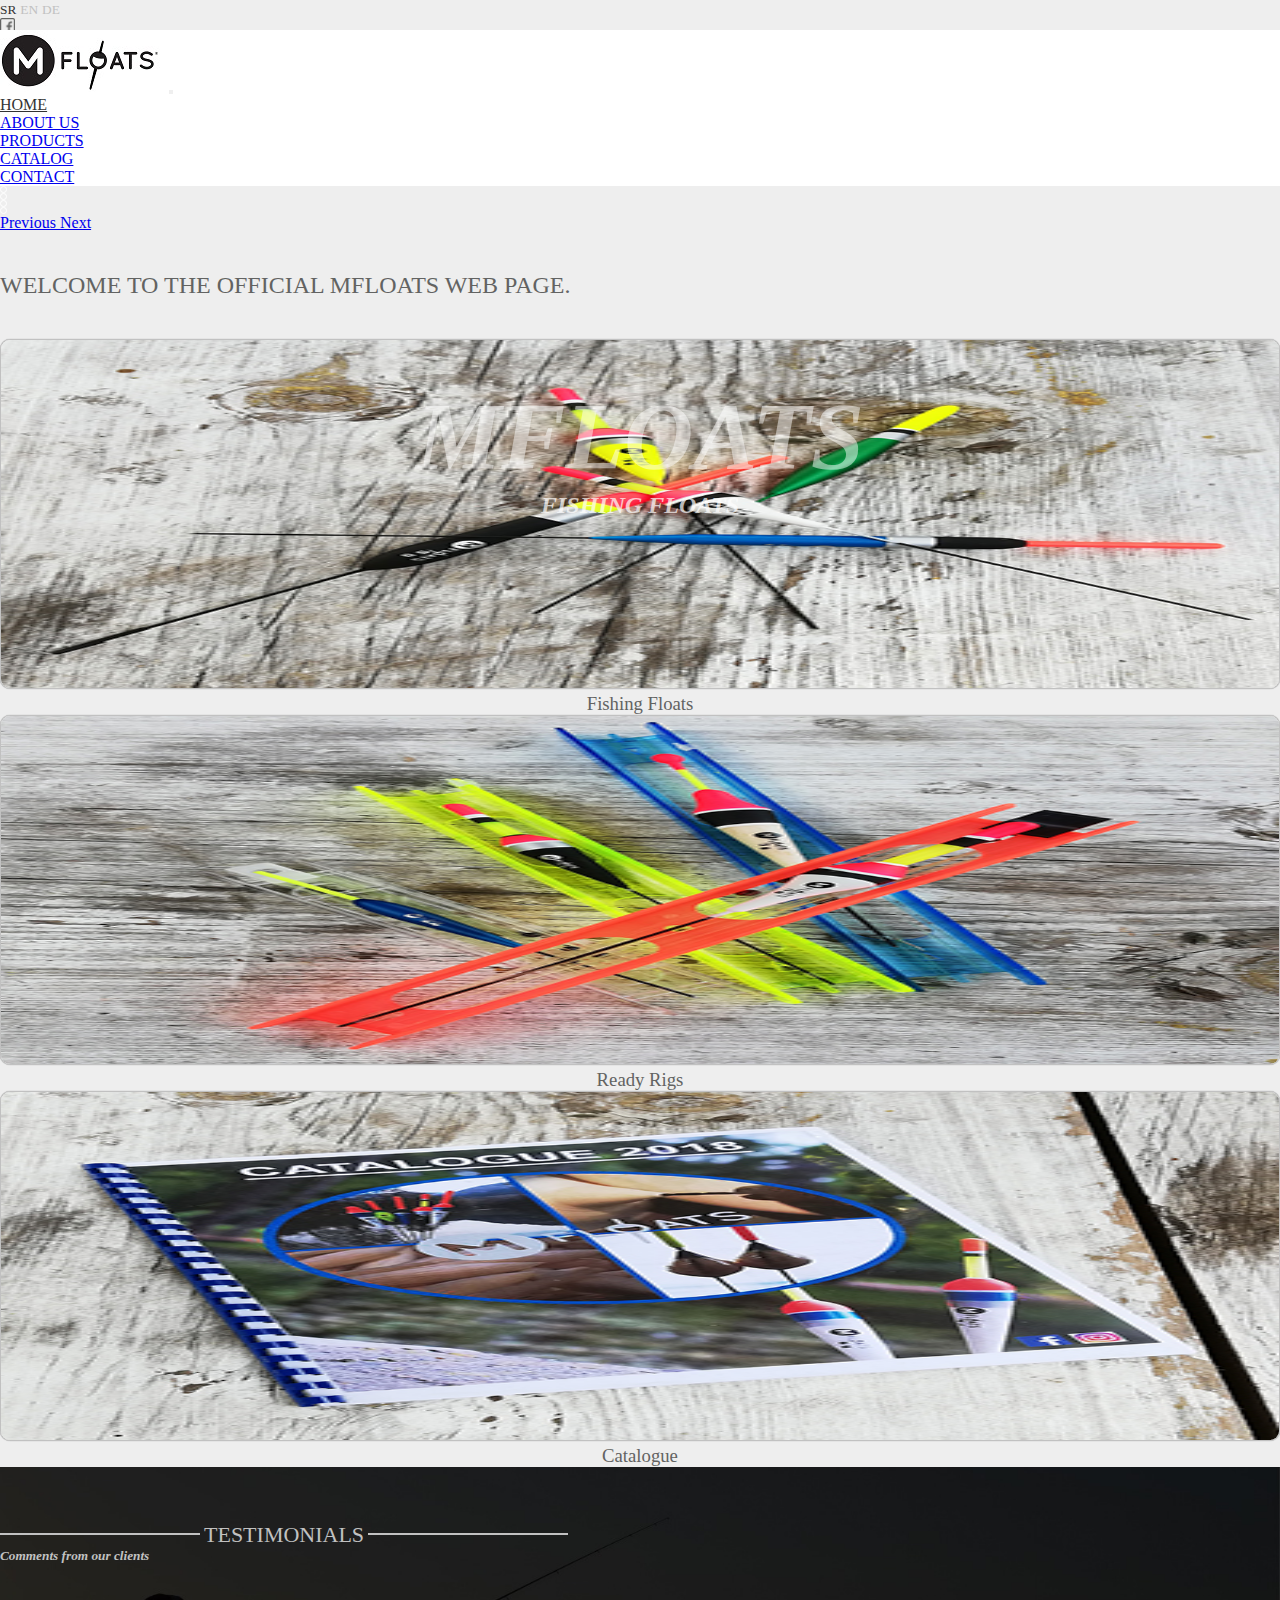
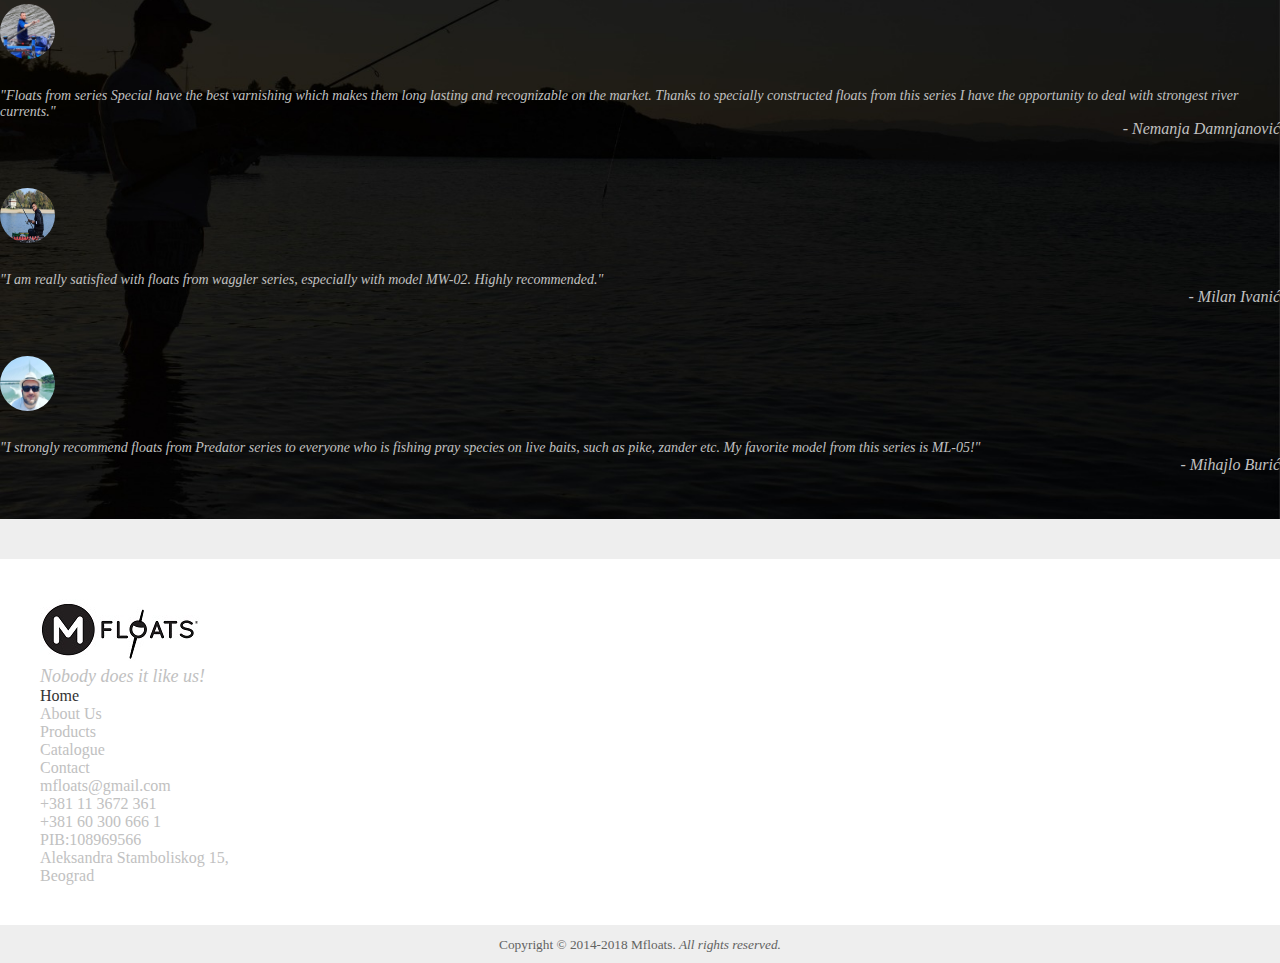
<file: mfloats_final/index.html>
<!DOCTYPE html>
<html lang="en">

<head>
  <meta charset="UTF-8">
  <meta name="viewport" content="width=device-width, initial-scale=1.0">
  <meta http-equiv="X-UA-Compatible" content="ie=edge">
  <title>Mfloats</title>
  <link rel="stylesheet" href="https://stackpath.bootstrapcdn.com/bootstrap/4.1.2/css/bootstrap.min.css" integrity="sha384-Smlep5jCw/wG7hdkwQ/Z5nLIefveQRIY9nfy6xoR1uRYBtpZgI6339F5dgvm/e9B" crossorigin="anonymous">
  <link rel="stylesheet" href="css/main.css">
</head>

<body>

  <div class="header-holder">
    <!-- first header -->
    <div class="first-header-holder">
      <div class="container d-flex justify-content-end">
        <div class="language d-none">
          <a href="" target=""><small>SR</small></a>
          <a href="" target=""><small>EN</small></a>
          <a href="" target=""><small>DE</small></a>
        </div>
        <div class="soc-media">
          <ul class="social-media d-flex list-unstyled">
            <li><a href="https://www.facebook.com/mfloatsfishing/" target="_blank"><img class="facebook" src="img/soc-media/facebook.png" alt="facebook"></a></li>
            <li><a href="https://www.instagram.com/mfloats/?hl=sr" target="_blank"><img class="instagram" src="img/soc-media/instagram.png" alt="instagram"></a></li>
            <li><a href="https://www.youtube.com/channel/UCytzIiaKrLHX_wOTibCAWhA" target="_blank"><img class="youtube" src="img/soc-media/youtube.png" alt="youtube"></a></li>
          </ul>
        </div>
      </div>
    </div>
    <!-- first header end -->
    <!-- second header -->
    <div class="second-header-holder sticky">
      <div class="white-holder">
        <div class="container">
          <!-- navgation -->
          <div class="white-holder">
            <nav class="navbar navbar-expand-md navbar-light">
              <a class="navbar-brand" href="index.html"><img class="img-fluid" src="img/logo1.jpg" alt="Mfloats"></a>
              <button class=" ml-auto navbar-toggler" type="button" data-toggle="collapse" data-target="#navbarTogglerDemo03" aria-controls="navbarTogglerDemo03" aria-expanded="false" aria-label="Toggle navigation">
       <span class="navbar-toggler-icon"></span>
     </button>
              <div class="collapse navbar-collapse" id="navbarTogglerDemo03">

                <ul class="navbar-nav ml-auto mt-2 mt-lg-0 text-center">
                  <li class="nav-item">
                    <a class="nav-link active" href="index.html">HOME</a>
                  </li>
                  <li class="nav-item">
                    <a class="nav-link" href="html/about_us.html">ABOUT US</a>
                  </li>

                  <!-- dropdown button -->
                  <li class="nav-item">
                    <a class="nav-link " href="html/products.html">PRODUCTS</a>
                  </li>
                  <!-- dropdown button end -->
                  <li class="nav-item">
                    <a class="nav-link " href="pdf/Catalogue2018.pdf" target="_blank">CATALOG</a>
                  </li>
                  <li class="nav-item">
                    <a class="nav-link " href="html/contact.html">CONTACT</a>
                  </li>
                </ul>
              </div>
            </nav>
          </div>
          <!-- navgation end -->
        </div>
      </div>
    </div>
    <!-- second header end-->
  </div>

  <!-- header -->
  <header>
    <div class="intro-header">
      <img class="img-fluid" src="img/slide4.jpg" alt="background intro image">
      <div id="carouselExampleIndicators" class="carousel slide d-none d-md-block" data-ride="carousel">
        <ol class="carousel-indicators">
          <li data-target="#carouselExampleIndicators" data-slide-to="0" class="active"></li>
          <li data-target="#carouselExampleIndicators" data-slide-to="1"></li>
          <li data-target="#carouselExampleIndicators" data-slide-to="2"></li>
          <li data-target="#carouselExampleIndicators" data-slide-to="3"></li>
        </ol>
        <div class="carousel-inner">
          <div class="carousel-item active">
            <img class="d-block w-100 img-fluid" src="img/slika2.jpg" alt="First slide">
          </div>
            <div class="carousel-item">
              <img class="d-block w-100 img-fluid" src="img/slika1.jpg" alt="Second slide">
          </div>
              <div class="carousel-item">
                <img class="d-block w-100 img-fluid" src="img/slika3.jpg" alt="Third slide">
          </div>
          <div class="carousel-item">
            <img class="d-block w-100 img-fluid" src="img/slika4.jpg" alt="Third slide">
      </div>

              </div>
              <a class="carousel-control-prev" href="#carouselExampleIndicators" role="button" data-slide="prev">
      <span class="carousel-control-prev-icon" aria-hidden="true"></span>
      <span class="sr-only">Previous</span>
    </a>
              <a class="carousel-control-next" href="#carouselExampleIndicators" role="button" data-slide="next">
      <span class="carousel-control-next-icon" aria-hidden="true"></span>
      <span class="sr-only">Next</span>
    </a>
              <h1 class="frame"><span><i>Mfloats</span>fishing floats</i></h1>
            </div>
  </header>
  <!-- header end -->
  <!-- Main Container -->
  <div class="container text-center">
    <h2 class="title">Welcome to the official Mfloats web page.</h2>
  </div>
  <div class="container">
    <div class="row">
      <div class="section-holder-home col-lg-4 col-md-6">
        <div class="img-holder">
          <a href="html/products.html"><img class="img-fluid" id="floats" src="img/fishing_floats.jpg" alt="fishing floats">
      <h3>Fishing Floats</h3></a>
        </div>
      </div>
      <div class="section-holder-home col-lg-4 col-md-6">
        <div class="img-holder">
          <a href="html/readyrigs.html"><img class="img-fluid" id="readyrigs" src="img/ready_rigs.jpg" alt="Ready rigs for fishing">
      <h3>Ready Rigs</h3></a>
        </div>
      </div>
      <div class="section-holder-home col-lg-4 col-md-6 offset-md-3 offset-lg-0">
        <div class="img-holder">
          <a href="pdf/Catalogue2018.pdf" target="_blank"><img class="img-fluid" id="catalog" src="img/catalogue.jpg" alt="Catalogue 2018">
      <h3>Catalogue</h3></a>
        </div>
      </div>
    </div>
  </div>
  <!-- TESTIMONIALs -->
  <div class="testimonial-holder text-center">
    <div class="container">
      <div id="t11"></div>
      <h2>Testimonials</h2>
      <div id="t22"></div>
      <h5><i>Comments from our clients</i></h5>
      <div class="row">
<div class="article-holder-testimonial col-lg-4 col-md-6">
  <img src="img/testimonials/nemanja.jpg" alt="client">
  <p><i>"Floats from series Special have the best varnishing which makes them long lasting and recognizable on the market. Thanks to specially constructed floats from this series  I have the opportunity to deal with strongest river currents."</i> <br>
   </p>
   <div class="name-holder">
   <span><i>- Nemanja Damnjanović</i></span>
   </div>
</div>
<div class="article-holder-testimonial col-lg-4 col-md-6">
  <img src="img/testimonials/milan.jpg" alt="client">
  <p><i>"I am really satisfied with floats from waggler series, especially with model MW-02. Highly recommended."</i> <br>
    <div class="name-holder">
    <span><i>- Milan Ivanić</i></span>
    </div>
</div>
<div class="article-holder-testimonial col-lg-4 col-md-6 offset-md-3 offset-lg-0">
  <img src="img/testimonials/mihajlo.jpg" alt="client">
  <p><i>"I strongly recommend floats from Predator series to everyone who is fishing pray species on live baits, such as pike, zander etc. My favorite model from this series is ML-05!"</i><br>
    <div class="name-holder">
    <span><i>- Mihajlo Burić</i></span>
    </div>
</div>
      </div>
    </div>
  </div>
<!-- TESTIMONIALs  END-->

  <!-- Main Container end -->
  </main>
  <!-- main end -->
  <!-- Footer -->
  <!-- first footer -->
  <div class="first-footer">
    <div class="container">
      <div class="row justify-content-between">
        <div class="info-holder col-md-4 text-center text-lg-left">
          <h3><a href="index.html"><img src="img/logo1.jpg" alt="logo"></a></h3>
          <p class="d-none d-md-block"><i>Nobody does it like us!</i></p>
        </div>
        <div class="footer-nav col-md-4 text-center">
          <ul class="navbar-nav flex-column">
            <li class="nav-item">
              <a class="nav-link active" href="index.html">Home</a>
            </li>
            <li class="nav-item">
              <a class="nav-link" href="html/about_us.html">About Us</a>
            </li>
            <li class="nav-item">
              <a class="nav-link" href="html/products.html">Products</a>
            </li>
            <li class="nav-item">
              <a class="nav-link" href="pdf/Catalogue2018.pdf" target="_blank">Catalogue</a>
            </li>
            <li class="nav-item">
              <a class="nav-link" href="html/contact.html">Contact</a>
            </li>
          </ul>
        </div>
        <div class="contact-holder  col-md-4 text-sm-center text-lg-right">
          <p>
            <a href="mailto:mfloats@gmail.com">mfloats@gmail.com</a><br>
            <a href="tel:+381 11 3672 361">+381 11 3672 361</a><br>
            <a href="tel:+381 60 300 666 1">+381 60 300 666 1</a><br> PIB:108969566 <br> Aleksandra Stamboliskog 15,<br> Beograd
          </p>
        </div>
      </div>
    </div>
  </div>
  <!-- first footer end -->
  <!-- second footer -->
  <div class="second-footer">
    <div class="container">
      <small>Copyright &copy; 2014-2018 Mfloats.<i> All rights reserved.</i></small>
    </div>
  </div>
  </div>
  <!-- second footer end -->

  <!-- Footer END -->



  <!-- Optional JavaScript -->
  <!-- jQuery first, then Popper.js, then Bootstrap JS -->
  <script src="https://code.jquery.com/jquery-3.3.1.min.js" integrity="sha256-FgpCb/KJQlLNfOu91ta32o/NMZxltwRo8QtmkMRdAu8=" crossorigin="anonymous"></script>
  <script src="https://cdnjs.cloudflare.com/ajax/libs/popper.js/1.14.3/umd/popper.min.js" integrity="sha384-ZMP7rVo3mIykV+2+9J3UJ46jBk0WLaUAdn689aCwoqbBJiSnjAK/l8WvCWPIPm49" crossorigin="anonymous"></script>
  <script src="https://stackpath.bootstrapcdn.com/bootstrap/4.1.1/js/bootstrap.min.js" integrity="sha384-smHYKdLADwkXOn1EmN1qk/HfnUcbVRZyYmZ4qpPea6sjB/pTJ0euyQp0Mk8ck+5T" crossorigin="anonymous"></script>

  <script src="main.js" charset="utf-8"></script>
</body>

</html>
</file>
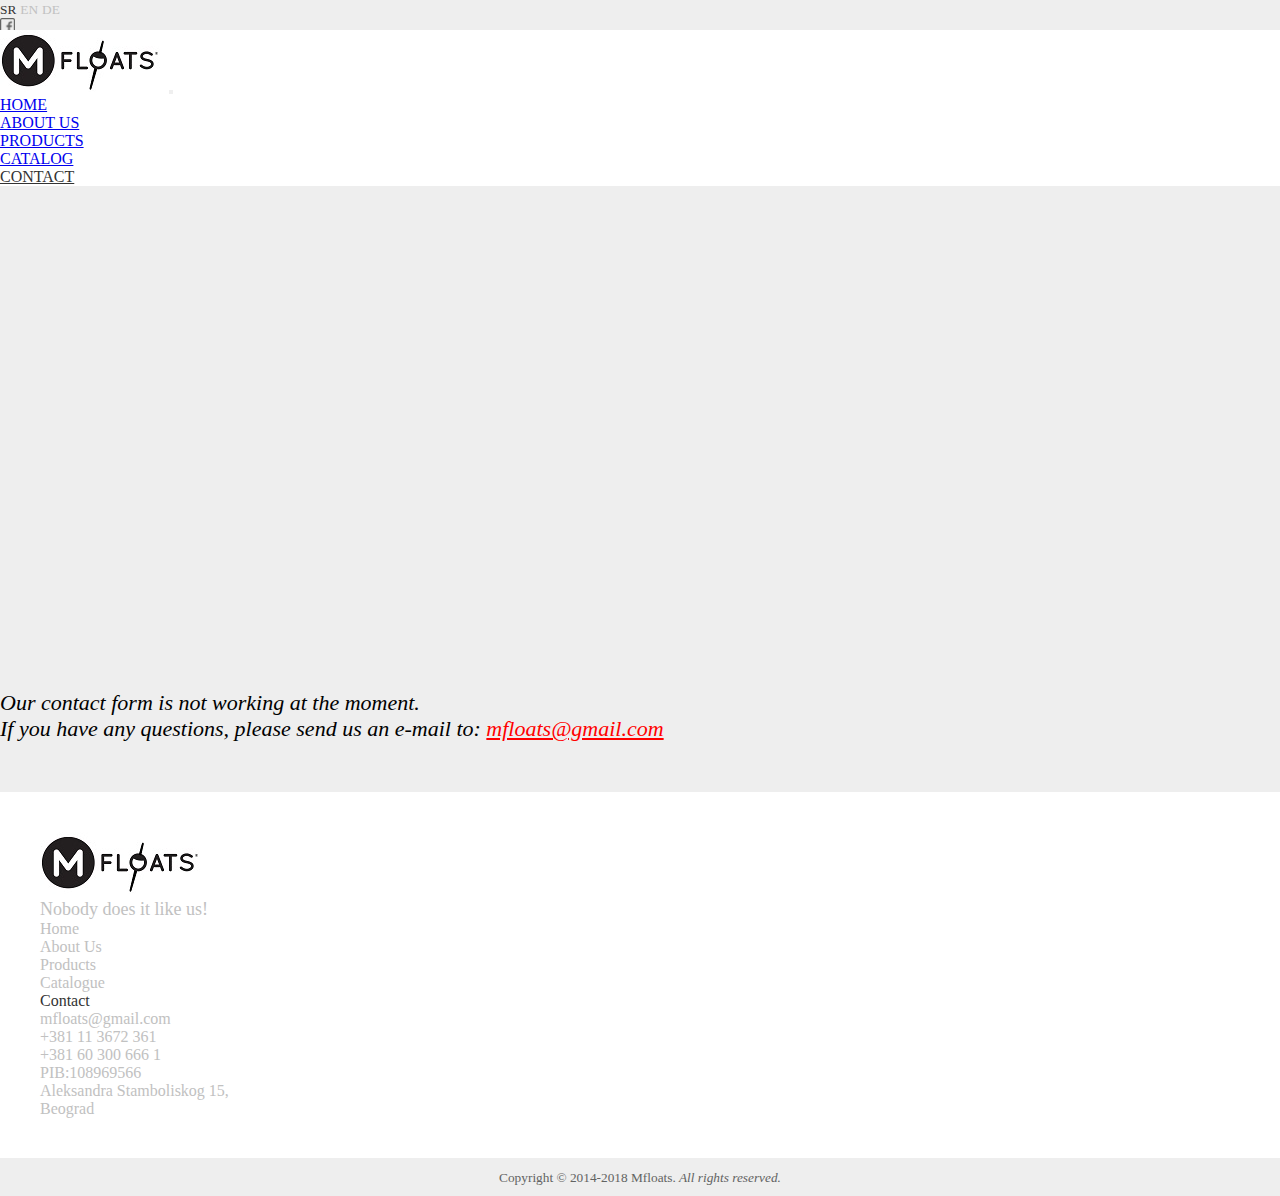
<file: mfloats_final/html/contact.html>
<!DOCTYPE html>
<html lang="en">

<head>
  <meta charset="UTF-8">
  <meta name="viewport" content="width=device-width, initial-scale=1.0">
  <meta http-equiv="X-UA-Compatible" content="ie=edge">
  <title>Contact</title>
  <link rel="stylesheet" href="https://stackpath.bootstrapcdn.com/bootstrap/4.1.2/css/bootstrap.min.css" integrity="sha384-Smlep5jCw/wG7hdkwQ/Z5nLIefveQRIY9nfy6xoR1uRYBtpZgI6339F5dgvm/e9B" crossorigin="anonymous">
  <link rel="stylesheet" href="../css/main.css">
</head>

<body>

  <div class="header-holder">
    <!-- first header -->
    <div class="first-header-holder">
      <div class="container d-flex justify-content-end">
        <div class="language d-none">
          <a href="" target=""><small>SR</small></a>
          <a href="" target=""><small>EN</small></a>
          <a href="" target=""><small>DE</small></a>
        </div>
        <div class="soc-media">
          <ul class="social-media d-flex list-unstyled">
            <li><a href="https://www.facebook.com/mfloatsfishing/" target="_blank"><img class="facebook" src="../img/soc-media/facebook.png" alt="facebook"></a></li>
            <li><a href="https://www.instagram.com/mfloats/?hl=sr" target="_blank"><img class="instagram" src="../img/soc-media/instagram.png" alt="instagram"></a></li>
            <li><a href="https://www.youtube.com/channel/UCytzIiaKrLHX_wOTibCAWhA" target="_blank"><img class="youtube" src="../img/soc-media/youtube.png" alt="youtube"></a></li>
          </ul>
        </div>
      </div>
    </div>
    <!-- first headr end -->
    <!-- second header -->
    <div class="second-header-holder sticky">
      <div class="white-holder">
        <div class="container">

          <!-- navgation -->

          <div class="white-holder">
            <nav class="navbar navbar-expand-md navbar-light">
              <a class="navbar-brand" href="../index.html"><img class="img-fluid" src="../img/logo1.jpg" alt="Mfloats"></a>
              <button class=" ml-auto navbar-toggler" type="button" data-toggle="collapse" data-target="#navbarTogglerDemo03" aria-controls="navbarTogglerDemo03" aria-expanded="false" aria-label="Toggle navigation">
           <span class="navbar-toggler-icon"></span>
         </button>
              <div class="collapse navbar-collapse" id="navbarTogglerDemo03">
                <ul class="navbar-nav ml-auto mt-2 mt-lg-0 text-center">
                  <li class="nav-item">
                    <a class="nav-link " href="../index.html">HOME</a>
                  </li>
                  <li class="nav-item">
                    <a class="nav-link" href="about_us.html">ABOUT US</a>
                  </li>
                  <li class="nav-item">
                    <a class="nav-link " href="products.html">PRODUCTS</a>
                  </li>
                  <li class="nav-item">
                    <a class="nav-link " href="../pdf/Catalogue2018.pdf" target="_blank">CATALOG</a>
                  </li>
                  <li class="nav-item">
                    <a class="nav-link active" href="contact.html">CONTACT</a>
                  </li>

                </ul>

              </div>
          </div>
          <!-- navgation end -->
        </div>

      </div>
    </div>
    <!-- second header end-->
  </div>
  <!--Map-->
  <div>
    <iframe src="https://www.google.com/maps/embed?pb=!1m18!1m12!1m3!1d2832.02730944852!2d20.461599715209243!3d44.78024857909875!2m3!1f0!2f0!3f0!3m2!1i1024!2i768!4f13.1!3m3!1m2!1s0x475a704156c7f745%3A0x88373029f3321ae0!2z0JDQu9C10LrRgdCw0L3QtNGA0LAg0KHRgtCw0LzQsdC-0LvQuNGB0LrQvtCzIDE1LCDQkdC10L7Qs9GA0LDQtA!5e0!3m2!1ssr!2srs!4v1532876578380"
      width="100%" height="450" frameborder="0" style="border:0" allowfullscreen></iframe>
  </div>
  <main>

    <div class="container text-center">
      <div class="text-holder-contact">
        <p><i>Our contact form is not working at the moment.<br>
          If you have any questions, please send us an e-mail to: <a href="mailto:mfloats@gmail.com">mfloats@gmail.com</a><br>

        </i></p>
      </div>
      <!-- <div id="t1"></div>
      <h4>Contact us</h4>
      <div id="t2"></div>
    </div>
    <div class="container">

      <section id="contact">
        <div class="contact-holder">
          <form id="contact-form">
            <div class="form-group text-center">
              <label for="SenderName">Name</label>
              <input type="text" text="SenderName" id="SenderName" class="form-control" required>
            </div>
            <div class="form-group text-center">
              <label for="SenderEmail">Email</label>
              <input type="email" name="SenderEmail" id="SenderEmail" class="form-control" required>
            </div>
            <div class="form-group text-center">
              <label for="SenderMessage">Message</label>
              <textarea name="SenderMessage" id="SenderMessage" class="form-control" required></textarea>
            </div>
            <div class="btn-holder text-center">
              <button class="btn btn-secondary">Send</button>
            </div>
          </form>
        </div>

      </section> -->

    </div>
  </main>
  <!-- Footer -->
  <!-- first footer -->
  <div class="first-footer">
    <div class="container">
      <div class="row justify-content-between">
        <div class="info-holder col-md-4 text-center text-lg-left">
          <h3><a href="../index.html"><img src="../img/logo1.jpg" alt="logo"></a></h3>
          <p class="d-none d-md-block">Nobody does it like us!</p>
        </div>
        <div class="footer-nav col-md-4 text-center">
          <ul class="navbar-nav flex-column">
            <li class="nav-item">
              <a class="nav-link" href="../index.html">Home</a>
            </li>
            <li class="nav-item">
              <a class="nav-link" href="about_us.html">About Us</a>
            </li>
            <li class="nav-item">
              <a class="nav-link" href="products.html">Products</a>
            </li>
            <li class="nav-item">
              <a class="nav-link" href="../pdf/Catalogue2018.pdf" target="_blank">Catalogue</a>
            </li>
            <li class="nav-item">
              <a class="nav-link contact active" href="contact.html">Contact</a>
            </li>
          </ul>
        </div>
        <div class="contact-holder  col-md-4 text-sm-center text-lg-right">
          <p>
            <a href="mailto:mfloats@gmail.com">mfloats@gmail.com</a><br>
            <a href="tel:+381 11 3672 361">+381 11 3672 361</a><br>
            <a href="tel:+381 60 300 666 1">+381 60 300 666 1</a><br> PIB:108969566 <br> Aleksandra Stamboliskog 15,<br> Beograd
          </p>
        </div>
      </div>
    </div>
  </div>
  <!-- first footer end -->
  <!-- second footer -->
  <div class="second-footer">
    <div class="container">
      <small>Copyright &copy; 2014-2018 Mfloats.<i> All rights reserved.</i></small>
    </div>
  </div>
  </div>
  <!-- second footer end -->

  <!-- Footer END -->





  <!-- Optional JavaScript -->
  <!-- jQuery first, then Popper.js, then Bootstrap JS -->
  <script
    src="https://code.jquery.com/jquery-3.3.1.min.js"
    integrity="sha256-FgpCb/KJQlLNfOu91ta32o/NMZxltwRo8QtmkMRdAu8="
    crossorigin="anonymous"></script>
  <script src="https://cdnjs.cloudflare.com/ajax/libs/popper.js/1.14.3/umd/popper.min.js" integrity="sha384-ZMP7rVo3mIykV+2+9J3UJ46jBk0WLaUAdn689aCwoqbBJiSnjAK/l8WvCWPIPm49" crossorigin="anonymous"></script>
  <script src="https://stackpath.bootstrapcdn.com/bootstrap/4.1.1/js/bootstrap.min.js" integrity="sha384-smHYKdLADwkXOn1EmN1qk/HfnUcbVRZyYmZ4qpPea6sjB/pTJ0euyQp0Mk8ck+5T" crossorigin="anonymous"></script>
  <script src="../jquery.validate.min.js"></script>
  <script src="../main.js" charset="utf-8"></script>
  <script src="../contact.js" charset="utf-8"></script>
</body>

</html>
</file>
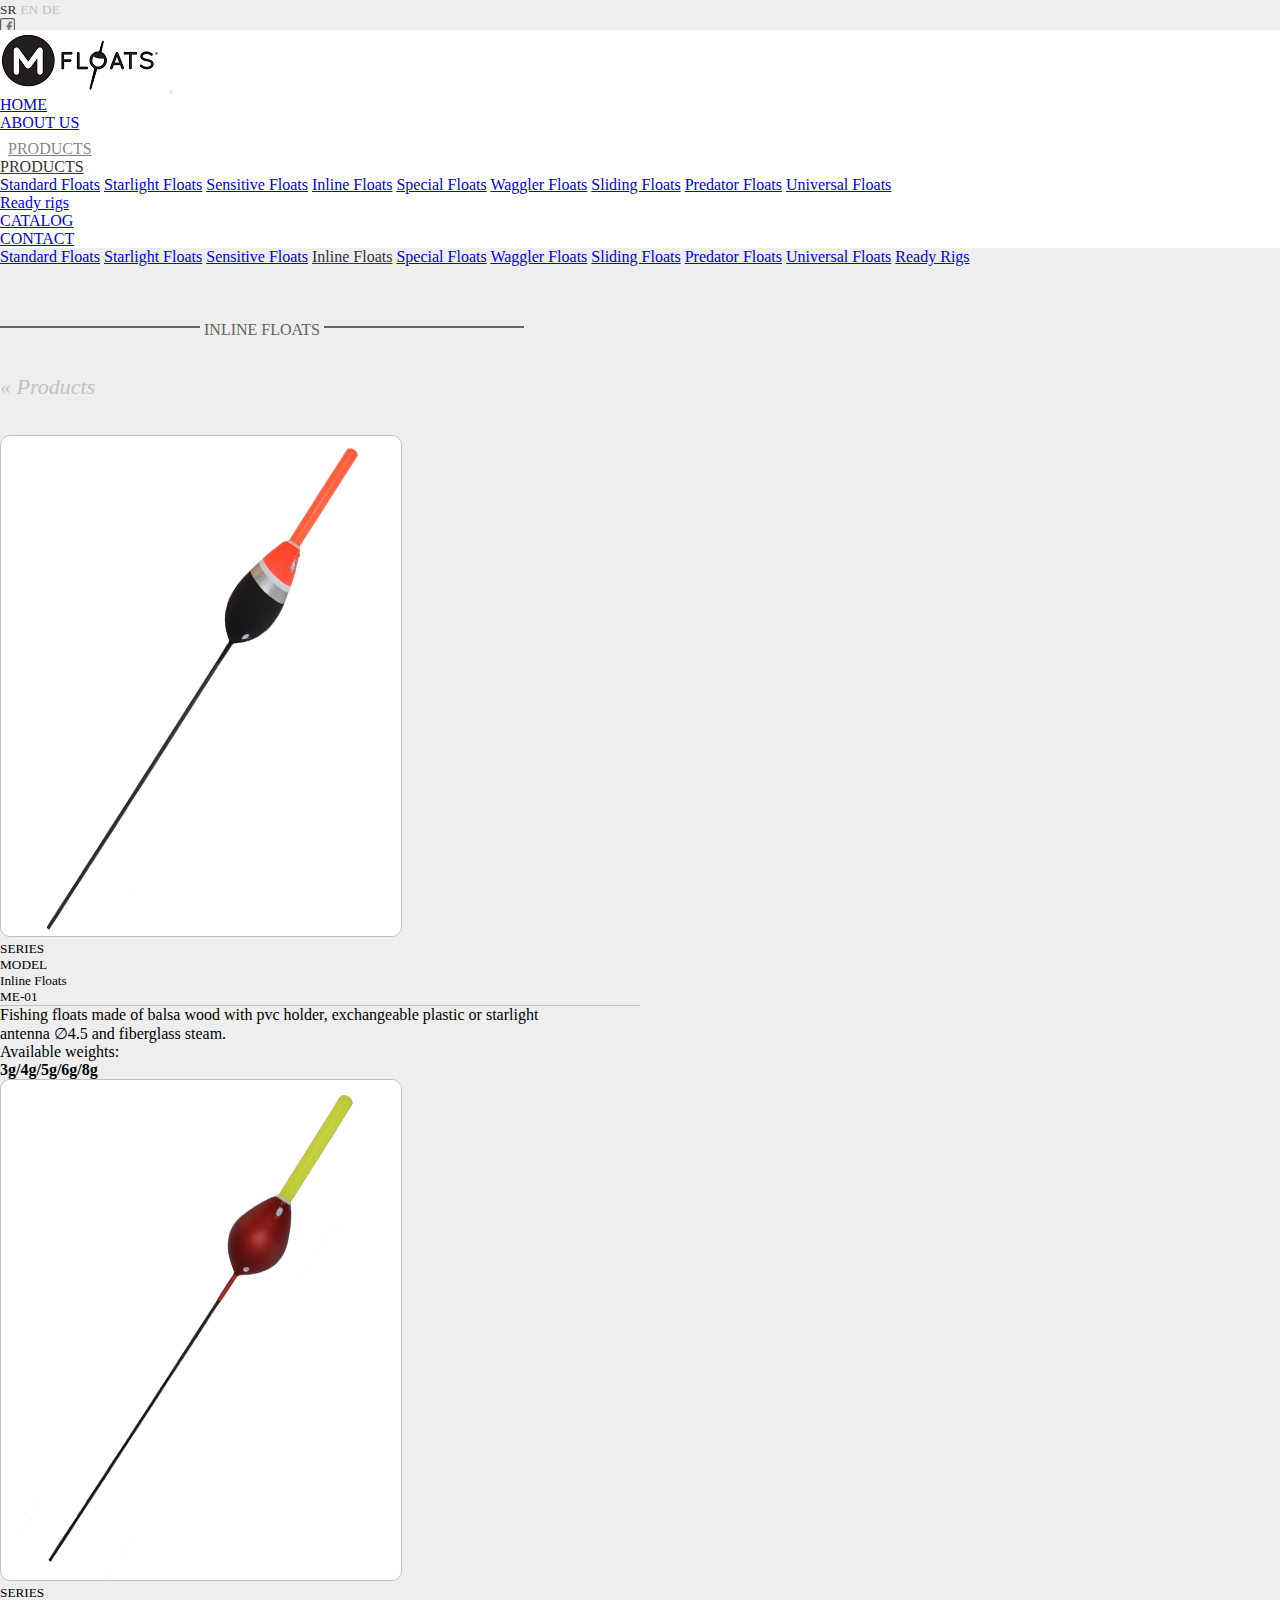
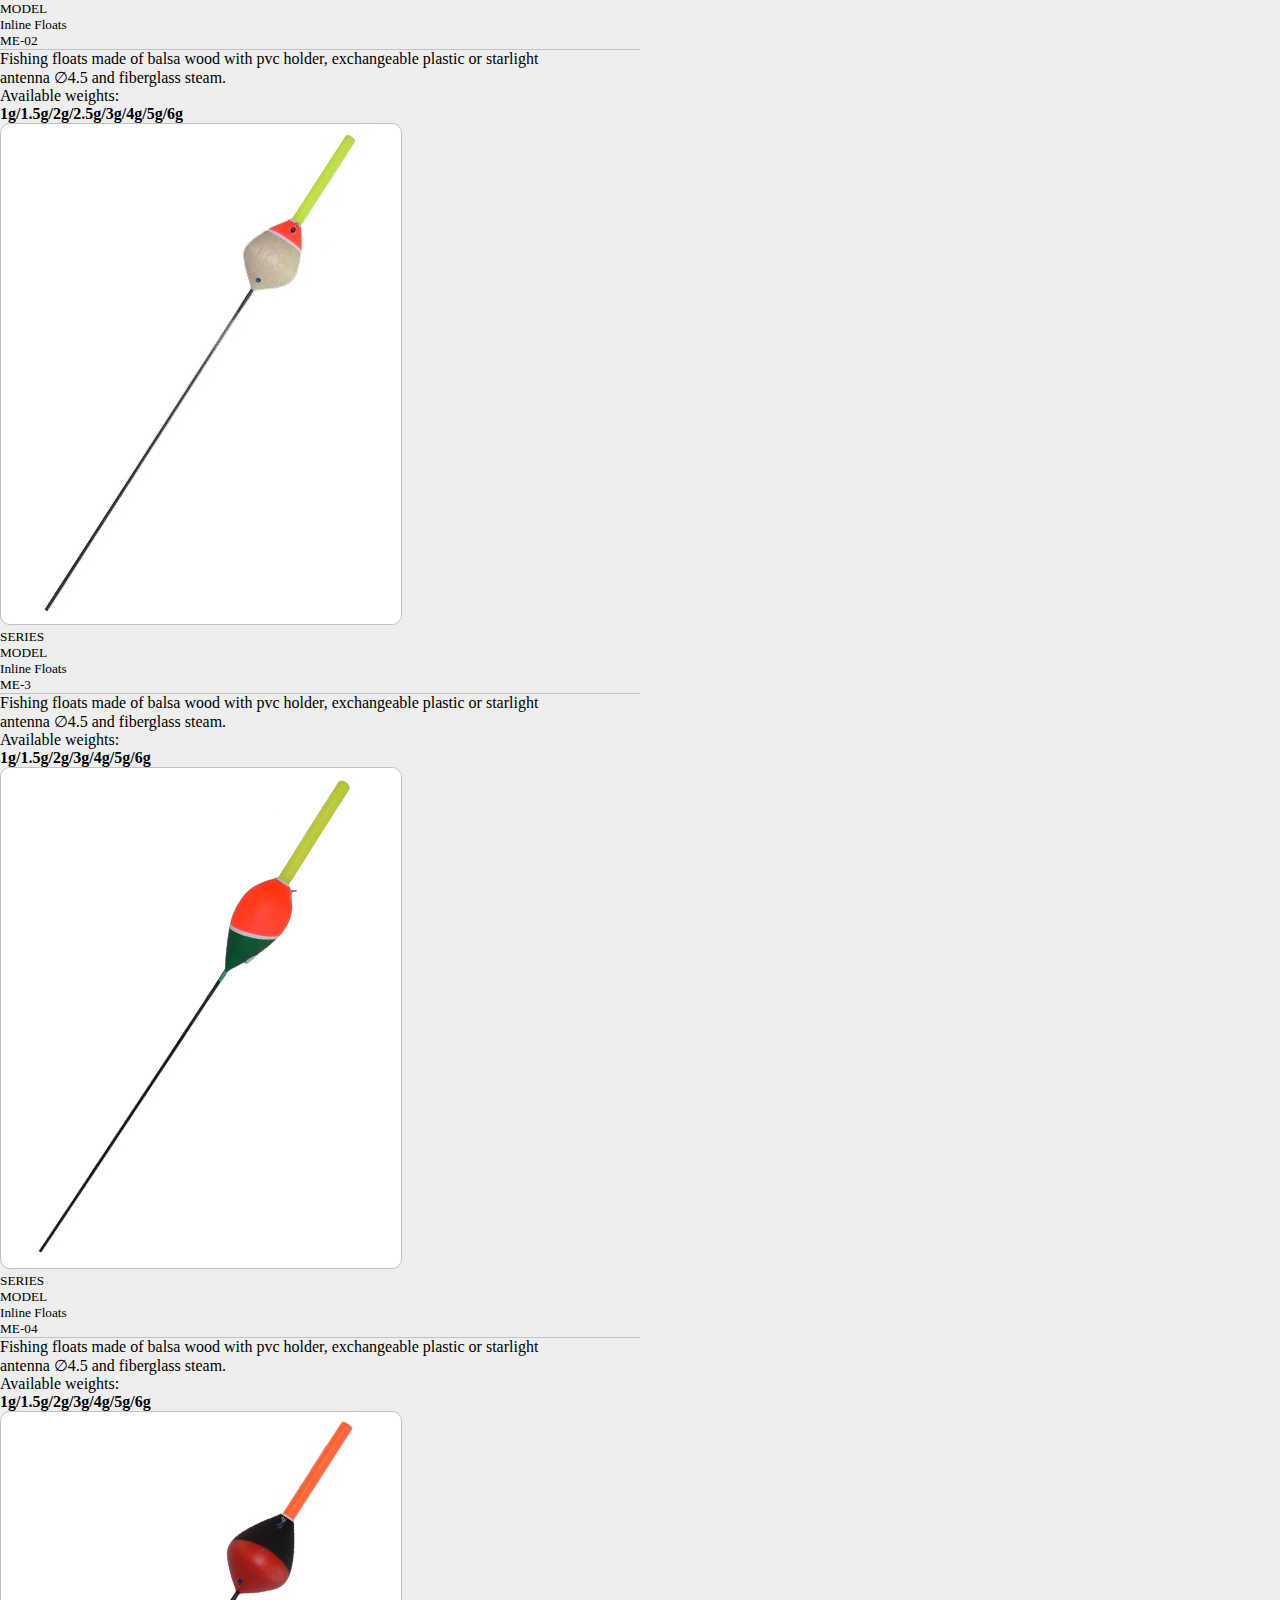
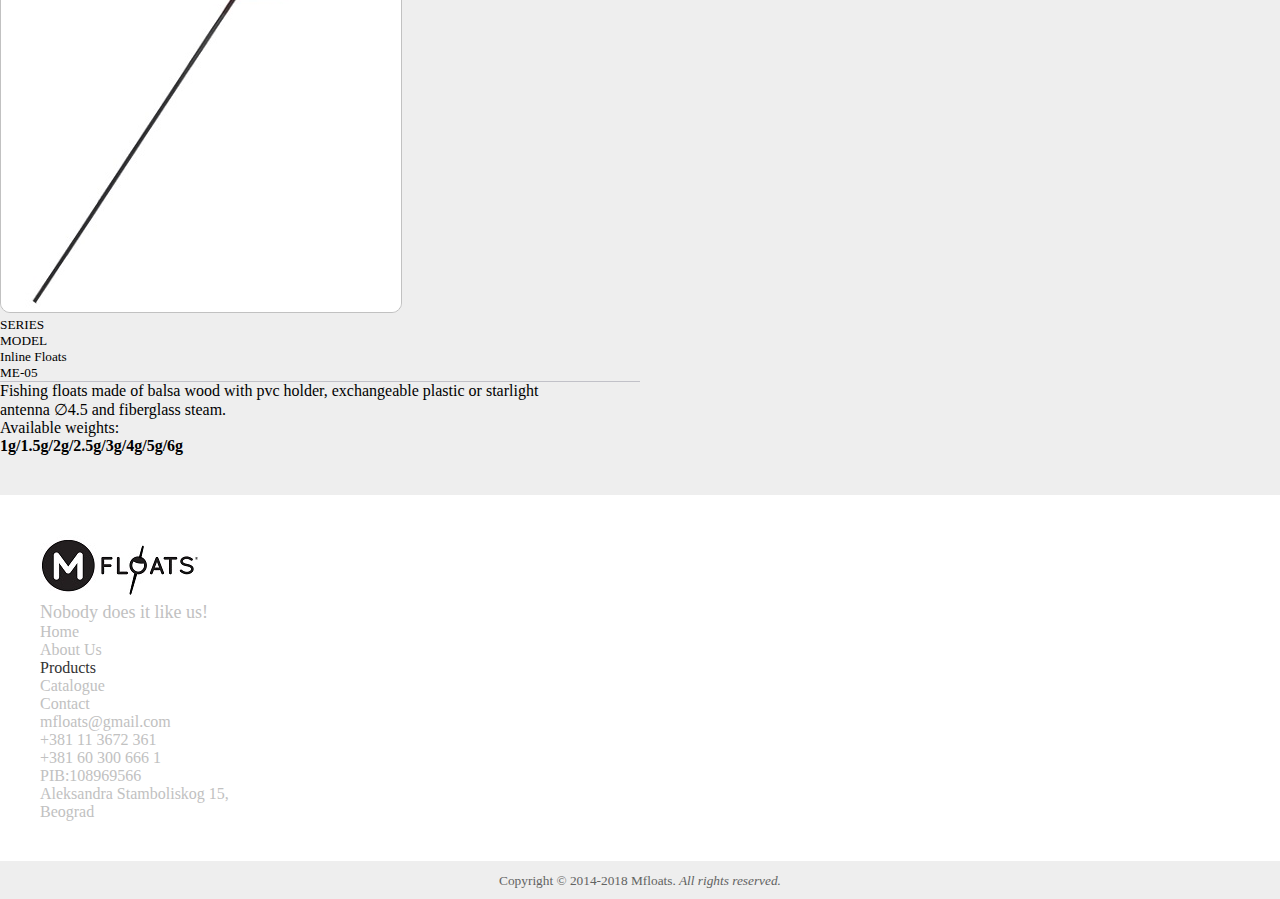
<file: mfloats_final/html/inline.html>
<!DOCTYPE html>
<html lang="en">
<head>
  <meta charset="UTF-8">
  <meta name="viewport" content="width=device-width, initial-scale=1.0">
  <meta http-equiv="X-UA-Compatible" content="ie=edge">
  <title>Inline floats</title>
  <link rel="stylesheet" href="https://stackpath.bootstrapcdn.com/bootstrap/4.1.2/css/bootstrap.min.css" integrity="sha384-Smlep5jCw/wG7hdkwQ/Z5nLIefveQRIY9nfy6xoR1uRYBtpZgI6339F5dgvm/e9B" crossorigin="anonymous">
  <link rel="stylesheet" href="../css/main.css">
</head>
<body>
  <div class="header-holder">
    <!-- first header -->
    <div class="first-header-holder">
      <div class="container d-flex justify-content-end">
        <div class="language d-none">
          <a href="" target=""><small>SR</small></a>
          <a href="" target=""><small>EN</small></a>
          <a href="" target=""><small>DE</small></a>
        </div>
        <div class="soc-media">
          <ul class="social-media d-flex list-unstyled">
            <li><a href="https://www.facebook.com/mfloatsfishing/" target="_blank"><img class="facebook" src="../img/soc-media/facebook.png" alt="facebook"></a></li>
            <li><a href="https://www.instagram.com/mfloats/?hl=sr" target="_blank"><img class="instagram" src="../img/soc-media/instagram.png" alt="instagram"></a></li>
            <li><a href="https://www.youtube.com/channel/UCytzIiaKrLHX_wOTibCAWhA" target="_blank"><img class="youtube" src="../img/soc-media/youtube.png" alt="youtube"></a></li>
          </ul>
        </div></div>
      </div>
    </div>
    <!-- first header end -->
    <!-- second header -->
    <div class="sticky">
    <div class="second-header-holder">
      <div class="white-holder">
        <div class="container">
         <!-- navgation -->
          <div class="white-holder">
            <nav class="navbar navbar-expand-md navbar-light">
              <a class="navbar-brand" href="../index.html"><img class="img-fluid" src="../img/logo1.jpg" alt="Mfloats"></a>
              <button class=" ml-auto navbar-toggler" type="button" data-toggle="collapse" data-target="#navbarTogglerDemo03" aria-controls="navbarTogglerDemo03" aria-expanded="false" aria-label="Toggle navigation">
       <span class="navbar-toggler-icon"></span>
     </button>
              <div class="collapse navbar-collapse" id="navbarTogglerDemo03">
                <ul class="navbar-nav ml-auto mt-2 mt-lg-0 text-center">
                  <li class="nav-item">
                    <a class="nav-link" href="index.html">HOME</a>
                  </li>
                  <li class="nav-item">
                    <a class="nav-link" href="about_us.html">ABOUT US</a>
                  </li>
                  <!-- DROPDOWN ON HOVER -->
                  <div class="dropdown-hover d-none d-md-block ">
                  <a href="products.html" class="dropbtn">PRODUCTS</a>
                    <div class="dropdown-content">
            <a class="dropdown-item" href="standard.html">Standard Floats</a>
            <a class="dropdown-item" href="starlight.html">Starlight Floats</a>
            <a class="dropdown-item" href="sensitive.html">Sensitive Floats</a>
            <a class="dropdown-item" href="inline.html">Inline Floats</a>
            <a class="dropdown-item" href="special.html">Special Floats</a>
            <a class="dropdown-item" href="waggler.html">Waggler Floats</a>
            <a class="dropdown-item" href="sliding.html">Sliding Floats</a>
            <a class="dropdown-item" href="predator.html">Predator Floats</a>
            <a class="dropdown-item" href="universal.html">Universal Floats</a>
            <a class="dropdown-item" href="readyrigs.html">Ready rigs</a>
                    </div>
                  </div>
                  <!-- DROPDOWN ON HOVER  END-->
                  <!-- dropdown button -->
                  <li class="nav-item dropdown d-block d-md-none">
                    <a href="products.html" class="nav-link dropdown-toggle active"  id="navbarDropdown" role="button" data-toggle="dropdown" aria-haspopup="true" aria-expanded="false">PRODUCTS</a>
                    <div class="dropdown-menu text-center" aria-labelledby="navbarDropdown">
          <a class="dropdown-item" href="standard.html">Standard Floats</a>
          <a class="dropdown-item" href="starlight.html">Starlight Floats</a>
          <a class="dropdown-item" href="sensitive.html">Sensitive Floats</a>
          <a class="dropdown-item" href="inline.html">Inline Floats</a>
          <a class="dropdown-item" href="special.html">Special Floats</a>
          <a class="dropdown-item" href="waggler.html">Waggler Floats</a>
          <a class="dropdown-item" href="sliding.html">Sliding Floats</a>
          <a class="dropdown-item" href="predator.html">Predator Floats</a>
          <a class="dropdown-item" href="universal.html">Universal Floats</a>
          <div class="dropdown-divider"></div>
          <a class="dropdown-item" href="readyrigs.html">Ready rigs</a>
        </div>
                  </li>
                  <!-- dropdown button end -->
                  <li class="nav-item">
                    <a class="nav-link " href="../pdf/Catalogue2018.pdf" target="_blank">CATALOG</a>
                  </li>
                  <li class="nav-item">
                    <a class="nav-link " href="contact.html">CONTACT</a>
                  </li>
                </ul>
              </div>
            </nav>
          </div>

          <!-- navgation end -->
        </div>
      </div>
    </div>
    <!-- second header end-->


  <header class="color-holder-products">
<div class="container">
    <div class="nav-holder-products d-none d-md-block">
  <nav id="navbar-floats" class="text-center navbar navbar-expand-md navbar-light">
    <div  class="navbar-nav text-center d-flex">
      <a class="nav-item nav-link" href="standard.html">Standard Floats</a>
      <a class="nav-item nav-link" href="starlight.html">Starlight Floats</a>
      <a class="nav-item nav-link" href="sensitive.html">Sensitive Floats</a>
      <a class="nav-item nav-link active" href="inline.html">Inline Floats</a>
      <a class="nav-item nav-link" href="special.html">Special Floats</a>
      <a class="nav-item nav-link" href="waggler.html">Waggler Floats</a>
      <a class="nav-item nav-link" href="sliding.html">Sliding Floats</a>
      <a class="nav-item nav-link" href="predator.html">Predator Floats</a>
      <a class="nav-item nav-link" href="universal.html">Universal Floats</a>
      <a class="nav-item nav-link" href="readyrigs.html">Ready Rigs</a>
    </div>
</nav>
</div>
</div>
</div>
</div>
</header>
<main>
  <div class="container text-center">
    <div id="t1"></div>
    <h4>Inline Floats</h4>
    <div id="t2"></div>
     <div class="back">
       <a href="products.html">&#171; Products</a>
     </div>
     <div class="row">
       <div class="product-holder col-sm-6 col-lg-4">
    <div class="img-holder">
      <img class="img-fluid"  src="../img/products/inline/ME01.jpg" alt="Inline floats">
   </div>
    <div class="text-holder">
      <div class="title-holder d-flex justify-content-sm-between justify-content-around">
        <h5 class="text-left">
          SERIES<br>
          MODEL<br>
        </h5>
        <h5 class="text-right">
          Inline Floats<br>
          ME-01<br>
        </h5>
      </div>
    <div class="">
      <p>
        Fishing floats made of balsa wood with pvc holder, exchangeable plastic or starlight <br> antenna &#8709;4.5
        and fiberglass steam.<br>
        Available weights:<br>
        <b>3g/4g/5g/6g/8g</b>
      </p>
    </div>
    </div>
  </div>
  <div class="product-holder col-sm-6 col-lg-4">
    <div class="img-holder">
      <img class="img-fluid"  src="../img/products/inline/ME02.jpg" alt="Inline floats">
   </div>
    <div class="text-holder">
      <div class="title-holder d-flex justify-content-sm-between justify-content-around">
        <h5 class="text-left">
          SERIES<br>
          MODEL<br>
        </h5>
        <h5 class="text-right">
          Inline Floats<br>
          ME-02<br>
        </h5>
      </div>
    <div class="">
      <p>
        Fishing floats made of balsa wood with pvc holder, exchangeable plastic or starlight <br> antenna &#8709;4.5
        and fiberglass steam.<br>
        Available weights:<br>
        <b>1g/1.5g/2g/2.5g/3g/4g/5g/6g</b>
      </p>
    </div>
    </div>
  </div>
  <div class="product-holder col-sm-6 col-lg-4">
    <div class="img-holder">
      <img class="img-fluid"  src="../img/products/inline/ME03.jpg" alt="Inline floats">
   </div>
    <div class="text-holder">
      <div class="title-holder d-flex justify-content-sm-between justify-content-around">
        <h5 class="text-left">
          SERIES<br>
          MODEL<br>
        </h5>
        <h5 class="text-right">
          Inline Floats<br>
          ME-3<br>
        </h5>
      </div>
    <div class="">
      <p>
        Fishing floats made of balsa wood with pvc holder, exchangeable plastic or starlight <br> antenna &#8709;4.5
        and fiberglass steam.<br>
        Available weights:<br>
        <b>1g/1.5g/2g/3g/4g/5g/6g</b>
      </p>
    </div>
    </div>
  </div>
  <div class="product-holder col-sm-6 col-lg-4">
    <div class="img-holder">
      <img class="img-fluid"  src="../img/products/inline/ME04.jpg" alt="Inline floats">
   </div>
    <div class="text-holder">
      <div class="title-holder d-flex justify-content-sm-between justify-content-around">
        <h5 class="text-left">
          SERIES<br>
          MODEL<br>
        </h5>
        <h5 class="text-right">
          Inline Floats<br>
          ME-04<br>
        </h5>
      </div>
    <div class="">
      <p>
        Fishing floats made of balsa wood with pvc holder, exchangeable plastic or starlight <br> antenna &#8709;4.5
        and fiberglass steam.<br>
        Available weights:<br>
        <b>1g/1.5g/2g/3g/4g/5g/6g</b>
      </p>
    </div>
    </div>
  </div>
  <div class="product-holder col-sm-6 col-lg-4">
    <div class="img-holder">
      <img class="img-fluid"  src="../img/products/inline/ME05.jpg" alt="Inline Floats">
   </div>
    <div class="text-holder">
      <div class="title-holder d-flex justify-content-sm-between justify-content-around">
        <h5 class="text-left">
          SERIES<br>
          MODEL<br>
        </h5>
        <h5 class="text-right">
          Inline Floats<br>
          ME-05<br>
        </h5>
      </div>
    <div class="">
      <p>
        Fishing floats made of balsa wood with pvc holder, exchangeable plastic or starlight <br> antenna &#8709;4.5
        and fiberglass steam.<br>
        Available weights:<br>
        <b>1g/1.5g/2g/2.5g/3g/4g/5g/6g</b>
      </p>
    </div>
    </div>
  </div>
     </div>
  </div>
      </main>
  <!-- Footer -->
  <!-- first footer -->
  <div class="first-footer">
    <div class="container">
      <div class="row justify-content-between">
        <div class="info-holder col-md-4 text-center text-lg-left">
          <h3><a href="../index.html"><img src="../img/logo1.jpg" alt="logo"></a></h3>
          <p class="d-none d-md-block">Nobody does it like us!</p>
        </div>
        <div class="footer-nav col-md-4 text-center">
          <ul class="navbar-nav flex-column">
            <li class="nav-item">
              <a class="nav-link" href="../index.html">Home</a>
            </li>
            <li class="nav-item">
              <a class="nav-link" href="about_us.html">About Us</a>
            </li>
            <li class="nav-item">
              <a class="nav-link active" href="products.html">Products</a>
            </li>
            <li class="nav-item">
              <a class="nav-link" href="../pdf/Catalogue2018.pdf" target="_blank">Catalogue</a>
            </li>
            <li class="nav-item">
              <a class="nav-link" href="contact.html">Contact</a>
            </li>
          </ul>
        </div>
        <div class="contact-holder  col-md-4 text-sm-center text-lg-right">
          <p>
            <a href="mailto:mfloats@gmail.com">mfloats@gmail.com</a><br>
            <a href="tel:+381113672361">+381 11 3672 361</a><br>
            <a href="tel:+381603006661">+381 60 300 666 1</a><br> PIB:108969566 <br> Aleksandra Stamboliskog 15,<br> Beograd
          </p>
        </div>
      </div>
    </div>
  </div>
  <!-- first footer end -->
  <!-- second footer -->
  <div class="second-footer">
    <div class="container">
      <small>Copyright &copy; 2014-2018 Mfloats.<i> All rights reserved.</i></small>
    </div>
  </div>

  <!-- second footer end -->
  <!-- Footer END -->
  <!-- Optional JavaScript -->
  <!-- jQuery first, then Popper.js, then Bootstrap JS -->
  <script src="https://code.jquery.com/jquery-3.3.1.slim.min.js" integrity="sha384-q8i/X+965DzO0rT7abK41JStQIAqVgRVzpbzo5smXKp4YfRvH+8abtTE1Pi6jizo" crossorigin="anonymous"></script>
  <script src="https://cdnjs.cloudflare.com/ajax/libs/popper.js/1.14.3/umd/popper.min.js" integrity="sha384-ZMP7rVo3mIykV+2+9J3UJ46jBk0WLaUAdn689aCwoqbBJiSnjAK/l8WvCWPIPm49" crossorigin="anonymous"></script>
  <script src="https://stackpath.bootstrapcdn.com/bootstrap/4.1.1/js/bootstrap.min.js" integrity="sha384-smHYKdLADwkXOn1EmN1qk/HfnUcbVRZyYmZ4qpPea6sjB/pTJ0euyQp0Mk8ck+5T" crossorigin="anonymous"></script>

  <script src="../main.js" charset="utf-8"></script>
</body>

</html>
</file>
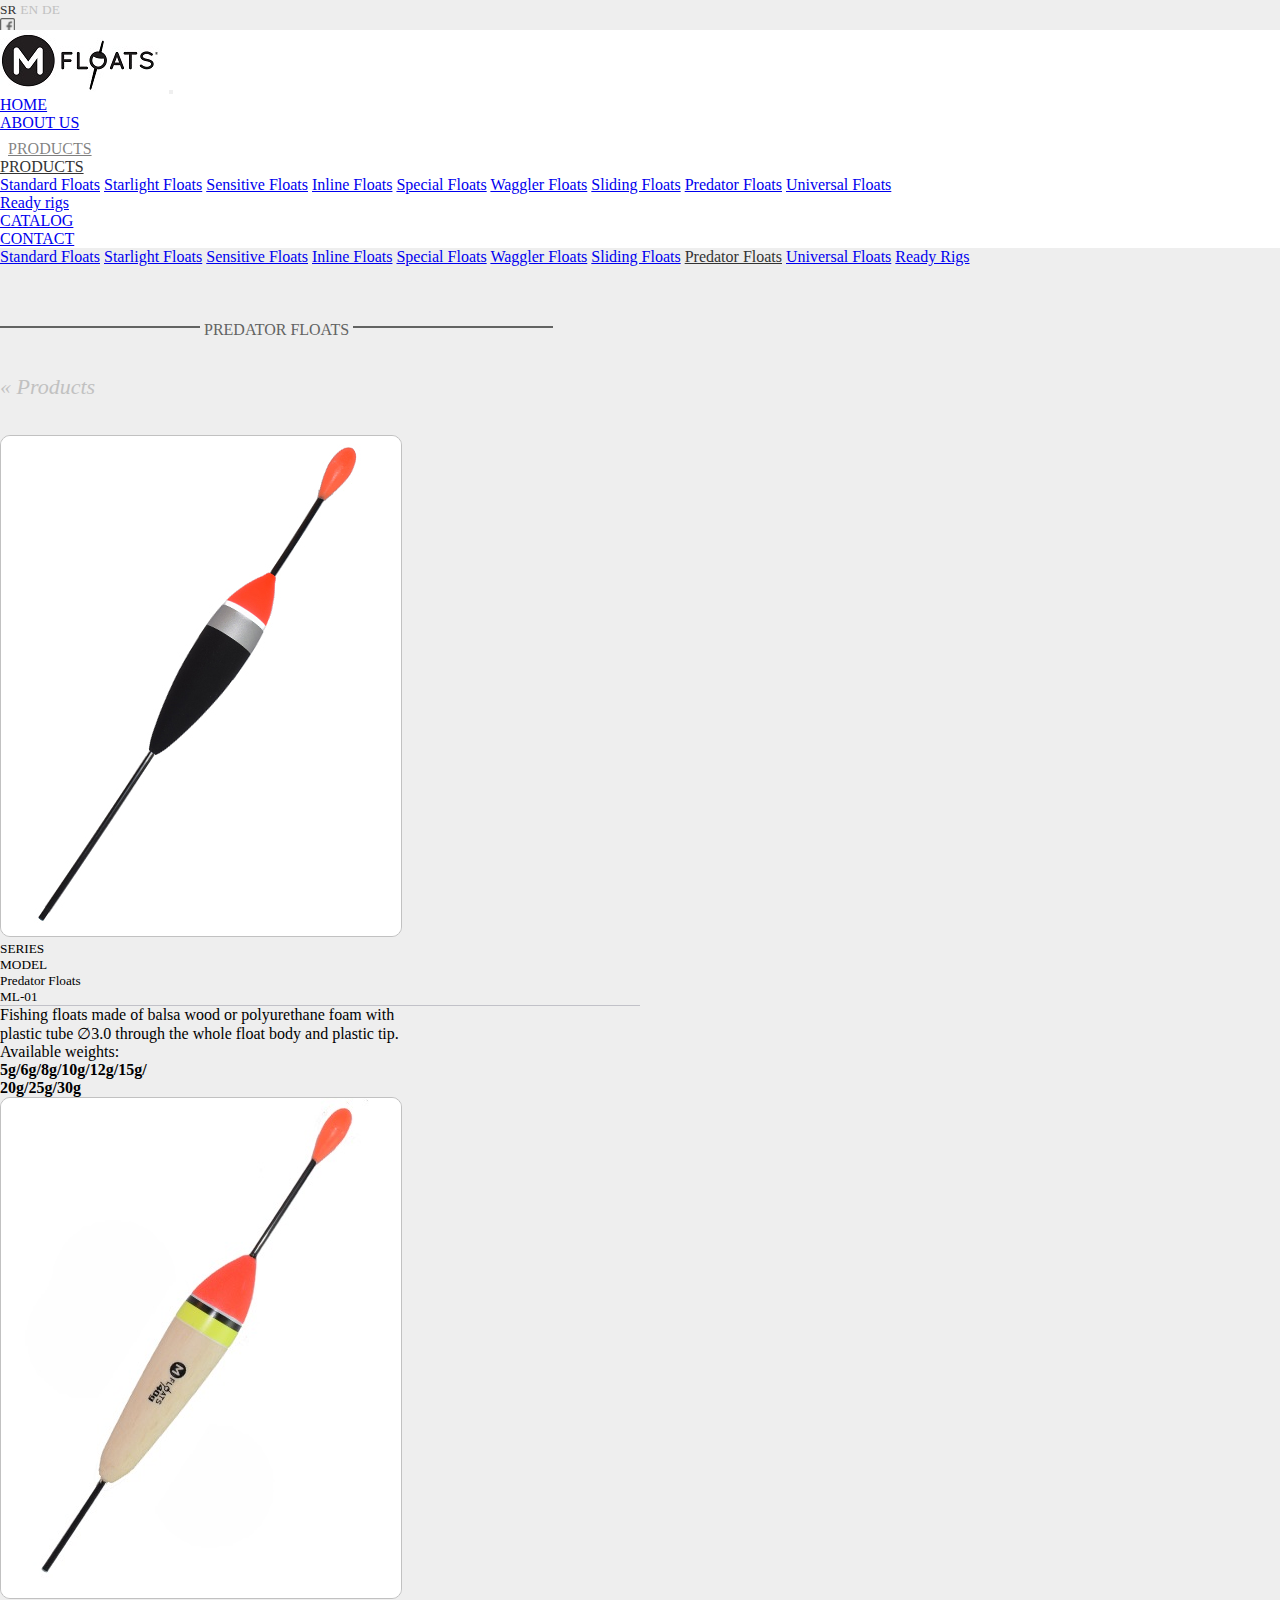
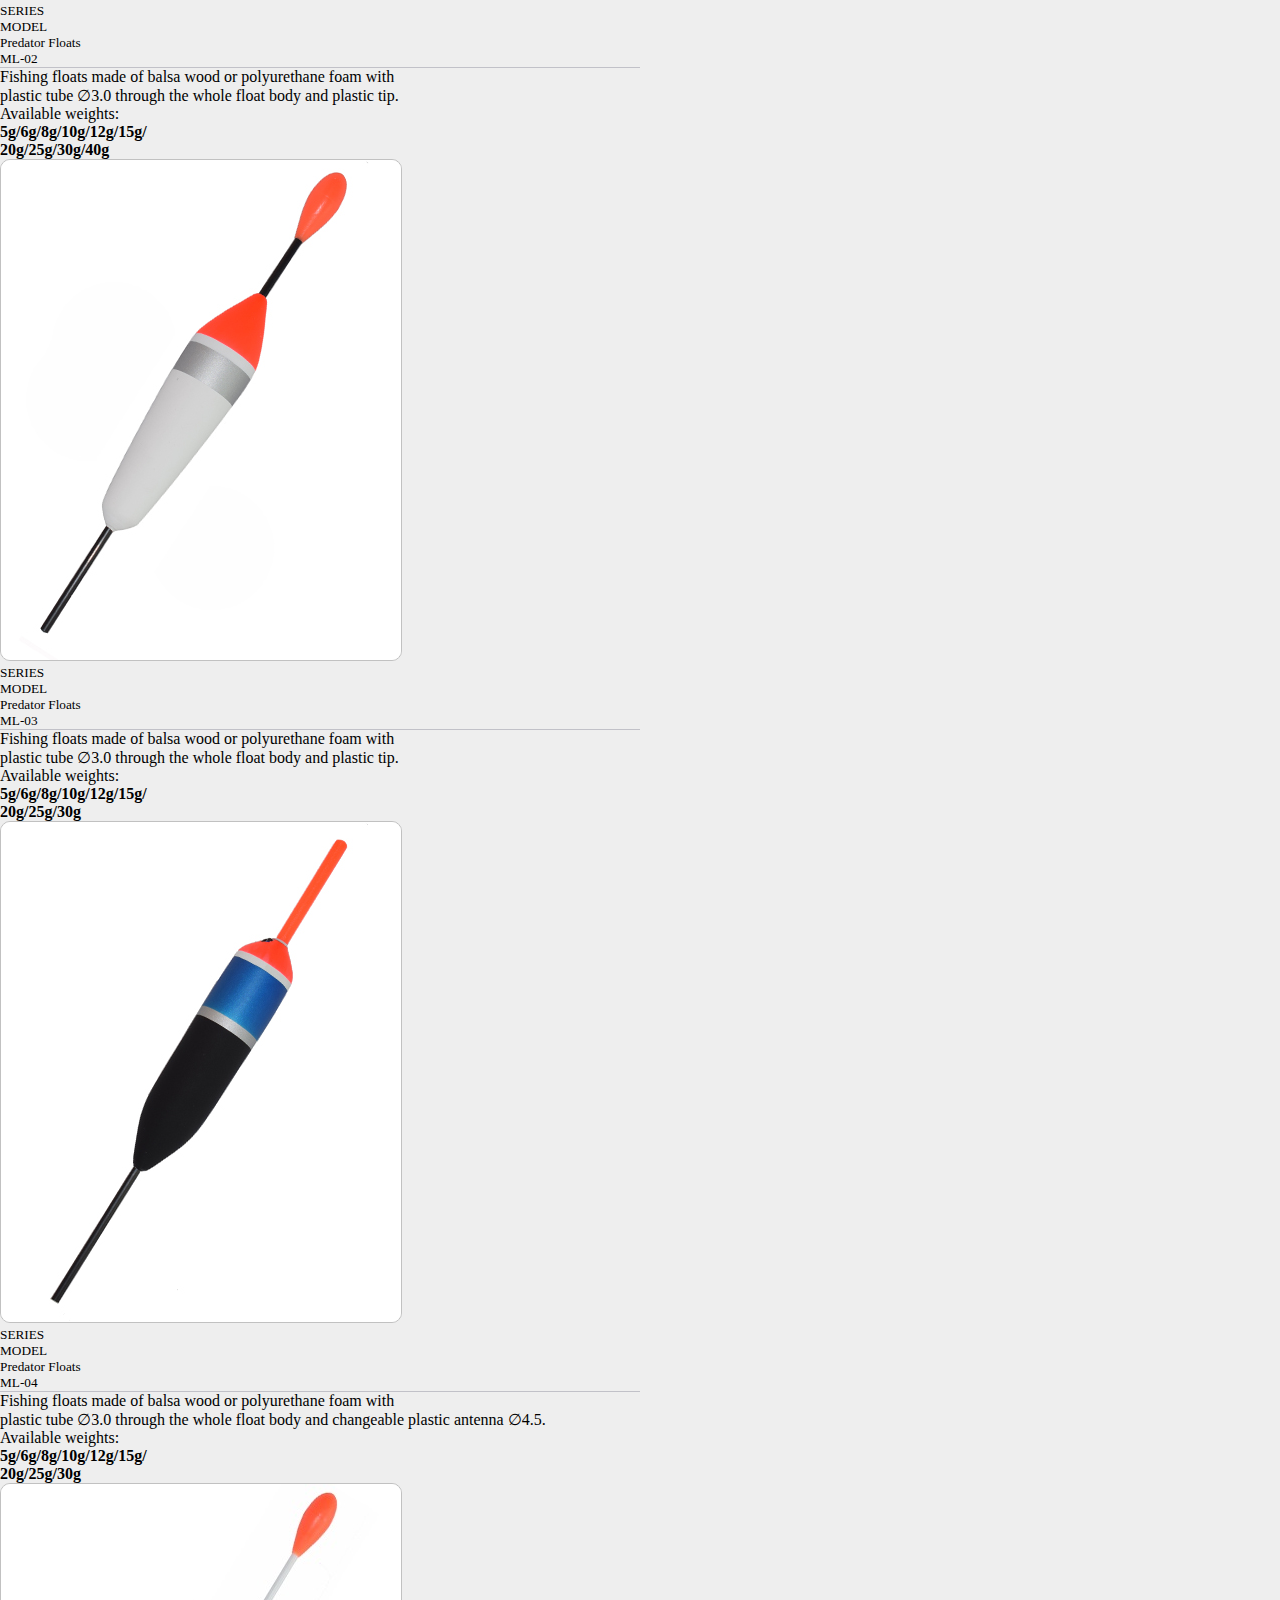
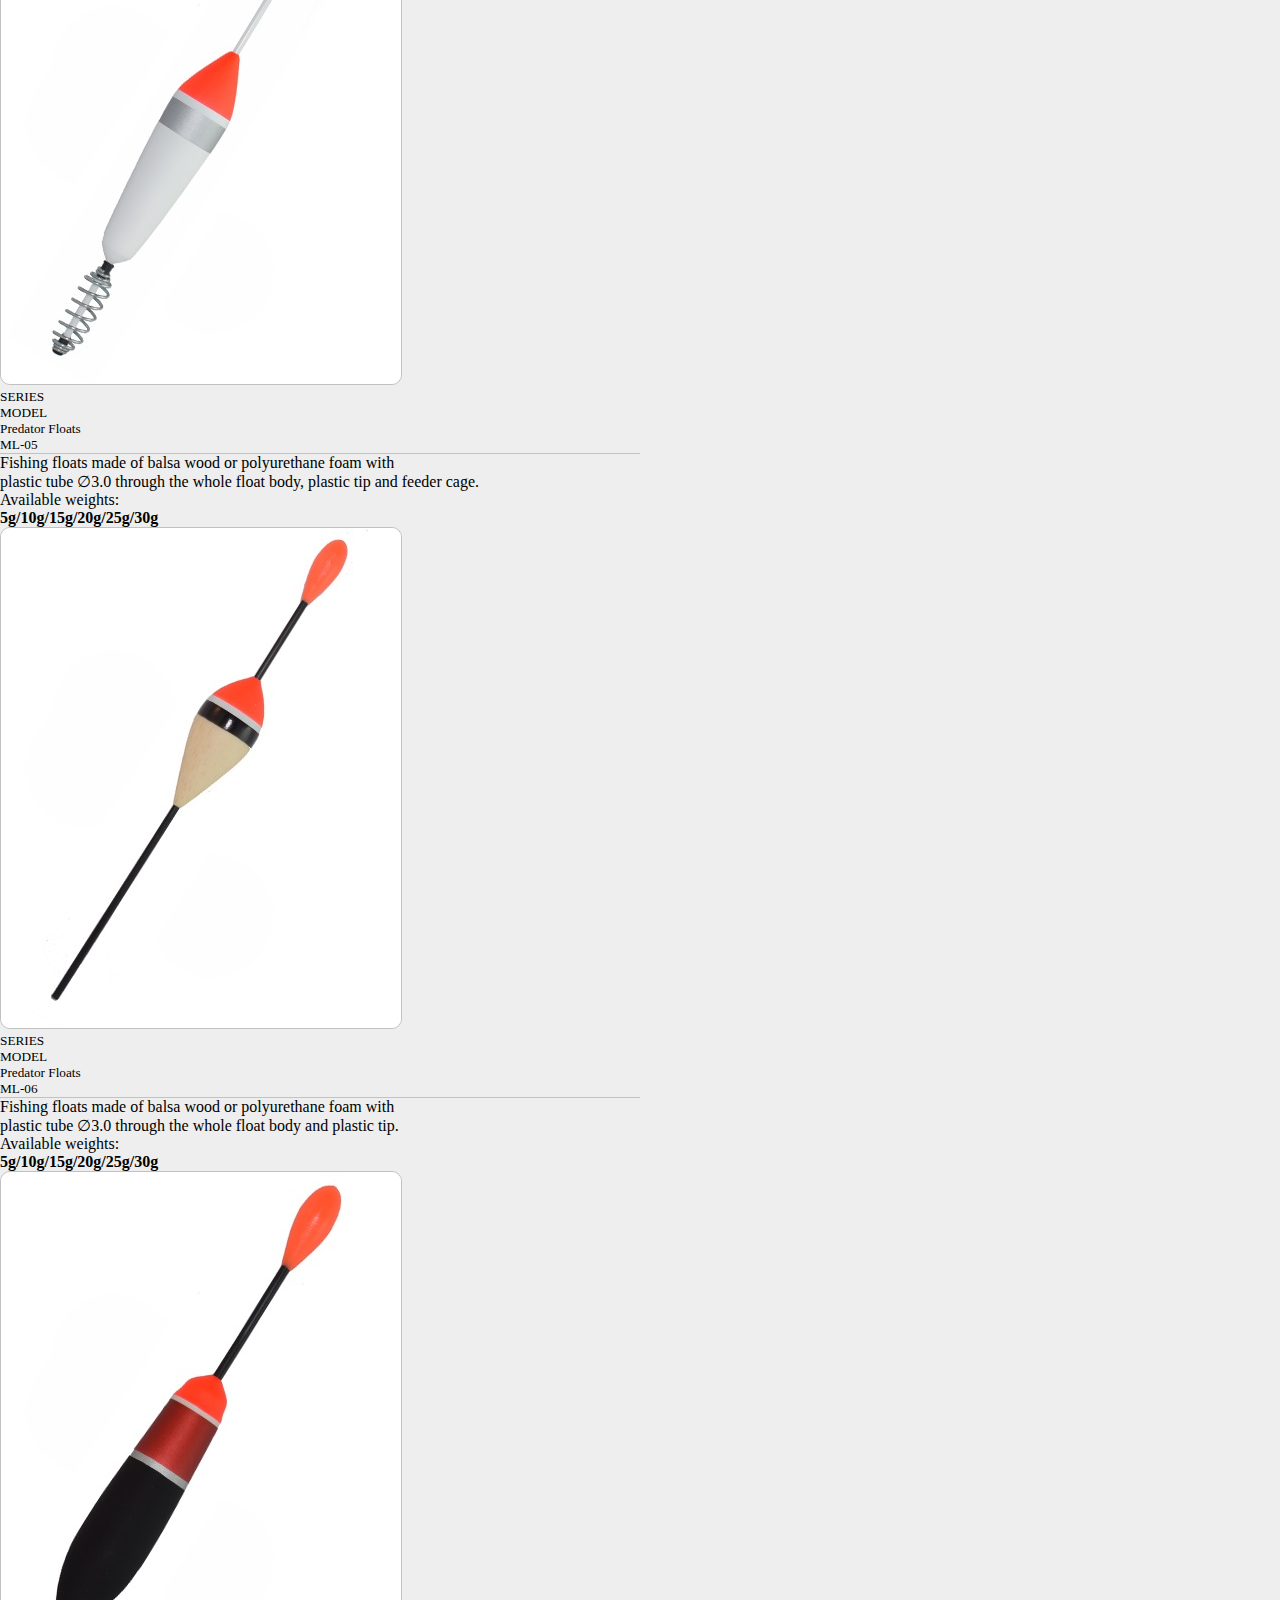
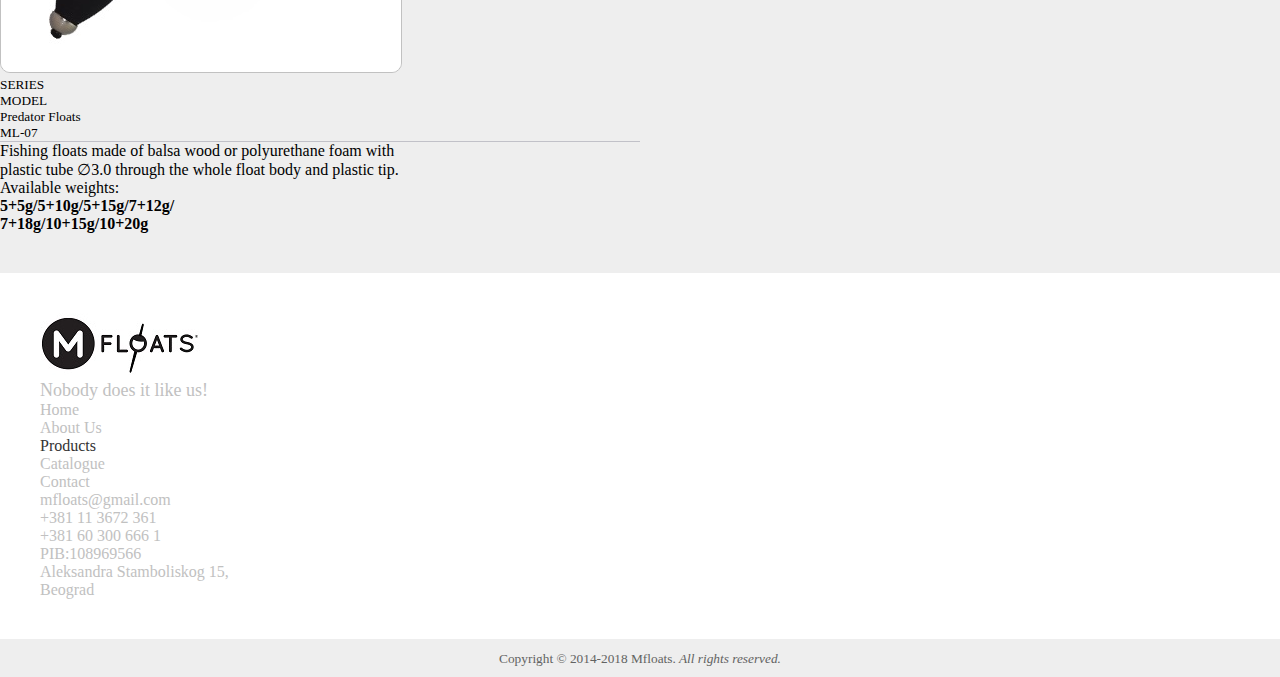
<file: mfloats_final/html/predator.html>
<!DOCTYPE html>
<html lang="en">
<head>
  <meta charset="UTF-8">
  <meta name="viewport" content="width=device-width, initial-scale=1.0">
  <meta http-equiv="X-UA-Compatible" content="ie=edge">
  <title>Predator floats</title>
  <link rel="stylesheet" href="https://stackpath.bootstrapcdn.com/bootstrap/4.1.2/css/bootstrap.min.css" integrity="sha384-Smlep5jCw/wG7hdkwQ/Z5nLIefveQRIY9nfy6xoR1uRYBtpZgI6339F5dgvm/e9B" crossorigin="anonymous">
  <link rel="stylesheet" href="../css/main.css">
</head>
<body>
  <div class="header-holder">
    <!-- first header -->
    <div class="first-header-holder">
      <div class="container d-flex justify-content-end">
        <div class="language d-none">
          <a href="" target=""><small>SR</small></a>
          <a href="" target=""><small>EN</small></a>
          <a href="" target=""><small>DE</small></a>
        </div>
        <div class="soc-media">
          <ul class="social-media d-flex list-unstyled">
            <li><a href="https://www.facebook.com/mfloatsfishing/" target="_blank"><img class="facebook" src="../img/soc-media/facebook.png" alt="facebook"></a></li>
            <li><a href="https://www.instagram.com/mfloats/?hl=sr" target="_blank"><img class="instagram" src="../img/soc-media/instagram.png" alt="instagram"></a></li>
            <li><a href="https://www.youtube.com/channel/UCytzIiaKrLHX_wOTibCAWhA" target="_blank"><img class="youtube" src="../img/soc-media/youtube.png" alt="youtube"></a></li>
          </ul>
        </div>
      </div>
    </div>
    <!-- first header end -->
    <!-- second header -->
    <div class="sticky">
    <div class="second-header-holder">
      <div class="white-holder">
        <div class="container">
         <!-- navgation -->
          <div class="white-holder">
            <nav class="navbar navbar-expand-md navbar-light">
              <a class="navbar-brand" href="../index.html"><img class="img-fluid" src="../img/logo1.jpg" alt="Mfloats"></a>
              <button class=" ml-auto navbar-toggler" type="button" data-toggle="collapse" data-target="#navbarTogglerDemo03" aria-controls="navbarTogglerDemo03" aria-expanded="false" aria-label="Toggle navigation">
       <span class="navbar-toggler-icon"></span>
     </button>
              <div class="collapse navbar-collapse" id="navbarTogglerDemo03">
                <ul class="navbar-nav ml-auto mt-2 mt-lg-0 text-center">
                  <li class="nav-item">
                    <a class="nav-link" href="../index.html">HOME</a>
                  </li>
                  <li class="nav-item">
                    <a class="nav-link" href="about_us.html">ABOUT US</a>
                  </li>
                  <!-- DROPDOWN ON HOVER -->
                  <div class="dropdown-hover d-none d-md-block ">
                  <a href="products.html" class="dropbtn">PRODUCTS</a>
                    <div class="dropdown-content">
            <a class="dropdown-item" href="standard.html">Standard Floats</a>
            <a class="dropdown-item" href="starlight.html">Starlight Floats</a>
            <a class="dropdown-item" href="sensitive.html">Sensitive Floats</a>
            <a class="dropdown-item" href="inline.html">Inline Floats</a>
            <a class="dropdown-item" href="special.html">Special Floats</a>
            <a class="dropdown-item" href="waggler.html">Waggler Floats</a>
            <a class="dropdown-item" href="sliding.html">Sliding Floats</a>
            <a class="dropdown-item" href="predator.html">Predator Floats</a>
            <a class="dropdown-item" href="universal.html">Universal Floats</a>
            <a class="dropdown-item" href="readyrigs.html">Ready rigs</a>
                    </div>
                  </div>
                  <!-- DROPDOWN ON HOVER  END-->
                  <!-- dropdown button -->
                  <li class="nav-item dropdown d-block d-md-none">
                    <a href="products.html" class="nav-link dropdown-toggle active"  id="navbarDropdown" role="button" data-toggle="dropdown" aria-haspopup="true" aria-expanded="false">PRODUCTS</a>
                    <div class="dropdown-menu text-center" aria-labelledby="navbarDropdown">
          <a class="dropdown-item" href="standard.html">Standard Floats</a>
          <a class="dropdown-item" href="starlight.html">Starlight Floats</a>
          <a class="dropdown-item" href="sensitive.html">Sensitive Floats</a>
          <a class="dropdown-item" href="inline.html">Inline Floats</a>
          <a class="dropdown-item" href="special.html">Special Floats</a>
          <a class="dropdown-item" href="waggler.html">Waggler Floats</a>
          <a class="dropdown-item" href="sliding.html">Sliding Floats</a>
          <a class="dropdown-item" href="predator.html">Predator Floats</a>
          <a class="dropdown-item" href="universal.html">Universal Floats</a>
          <div class="dropdown-divider"></div>
          <a class="dropdown-item" href="readyrigs.html">Ready rigs</a>
        </div>
                  </li>
                  <!-- dropdown button end -->
                  <li class="nav-item">
                    <a class="nav-link " href="../pdf/Catalogue2018.pdf" target="_blank">CATALOG</a>
                  </li>
                  <li class="nav-item">
                    <a class="nav-link " href="contact.html">CONTACT</a>
                  </li>
                </ul>
              </div>
            </nav>
          </div>

          <!-- navgation end -->
        </div>
      </div>
    </div>
    <!-- second header end-->


  <header class="color-holder-products">
<div class="container">
    <div class="nav-holder-products d-none d-md-block">
  <nav id="navbar-floats" class="text-center navbar navbar-expand-md navbar-light">
    <div  class="navbar-nav text-center d-flex">
      <a class="nav-item nav-link" href="standard.html">Standard Floats</a>
      <a class="nav-item nav-link" href="starlight.html">Starlight Floats</a>
      <a class="nav-item nav-link" href="sensitive.html">Sensitive Floats</a>
      <a class="nav-item nav-link" href="inline.html">Inline Floats</a>
      <a class="nav-item nav-link" href="special.html">Special Floats</a>
      <a class="nav-item nav-link" href="waggler.html">Waggler Floats</a>
      <a class="nav-item nav-link" href="sliding.html">Sliding Floats</a>
      <a class="nav-item nav-link active" href="predator.html">Predator Floats</a>
      <a class="nav-item nav-link" href="universal.html">Universal Floats</a>
      <a class="nav-item nav-link" href="readyrigs.html">Ready Rigs</a>
    </div>
</nav>
</div>
</div>
</div>
</div>
</header>
<main>
  <div class="container text-center">
    <div id="t1"></div>
    <h4>Predator Floats</h4>
    <div id="t2"></div>
     <div class="back">
       <a href="products.html">&#171; Products</a>
     </div>
     <div class="row">
       <div class="product-holder col-sm-6 col-lg-4">
    <div class="img-holder">
      <img class="img-fluid"  src="../img/products/predator/ML01.jpg" alt="Predator floats">
   </div>
    <div class="text-holder">
      <div class="title-holder d-flex justify-content-sm-between justify-content-around">
        <h5 class="text-left">
          SERIES<br>
          MODEL<br>
        </h5>
        <h5 class="text-right">
          Predator Floats<br>
          ML-01<br>
        </h5>
      </div>
    <div class="">
      <p>
        Fishing floats made of balsa wood or polyurethane foam with<br> plastic tube &#8709;3.0 through the whole float body and plastic tip.<br>
        Available weights:<br>
        <b>5g/6g/8g/10g/12g/15g/<br>20g/25g/30g</b>
      </p>
    </div>
    </div>
  </div>
  <div class="product-holder col-sm-6 col-lg-4">
    <div class="img-holder">
      <img class="img-fluid"  src="../img/products/predator/ML02.jpg" alt="Predator floats">
   </div>
    <div class="text-holder">
      <div class="title-holder d-flex justify-content-sm-between justify-content-around">
        <h5 class="text-left">
          SERIES<br>
          MODEL<br>
        </h5>
        <h5 class="text-right">
          Predator Floats<br>
          ML-02<br>
        </h5>
      </div>
    <div class="">
      <p>
        Fishing floats made of balsa wood or polyurethane foam with<br> plastic tube &#8709;3.0 through the whole float body and plastic tip.<br>
        Available weights:<br>
        <b>5g/6g/8g/10g/12g/15g/<br>20g/25g/30g/40g</b>
      </p>
    </div>
    </div>
  </div>
  <div class="product-holder col-sm-6 col-lg-4">
    <div class="img-holder">
      <img class="img-fluid"  src="../img/products/predator/ML03.jpg" alt="Predator floats">
   </div>
    <div class="text-holder">
      <div class="title-holder d-flex justify-content-sm-between justify-content-around">
        <h5 class="text-left">
          SERIES<br>
          MODEL<br>
        </h5>
        <h5 class="text-right">
          Predator Floats<br>
          ML-03<br>
        </h5>
      </div>
    <div class="">
      <p>
        Fishing floats made of balsa wood or polyurethane foam with<br> plastic tube &#8709;3.0 through the whole float body and plastic tip.<br>
          Available weights:<br>
          <b>5g/6g/8g/10g/12g/15g/<br>20g/25g/30g</b>
      </p>
    </div>
    </div>
  </div>
  <div class="product-holder col-sm-6 col-lg-4">
    <div class="img-holder">
      <img class="img-fluid"  src="../img/products/predator/ML04.jpg" alt="Predator floats">
   </div>
    <div class="text-holder">
      <div class="title-holder d-flex justify-content-sm-between justify-content-around">
        <h5 class="text-left">
          SERIES<br>
          MODEL<br>
        </h5>
        <h5 class="text-right">
          Predator Floats<br>
          ML-04<br>
        </h5>
      </div>
    <div class="">
      <p>
        Fishing floats made of balsa wood or polyurethane foam with<br> plastic tube &#8709;3.0 through the whole float body and changeable plastic antenna &#8709;4.5.<br>
        Available weights:<br>
        <b>5g/6g/8g/10g/12g/15g/<br>20g/25g/30g</b>
      </p>
    </div>
    </div>
  </div>
  <div class="product-holder col-sm-6 col-lg-4">
    <div class="img-holder">
      <img class="img-fluid"  src="../img/products/predator/ML07.jpg" alt="Predator floats">
   </div>
    <div class="text-holder">
      <div class="title-holder d-flex justify-content-sm-between justify-content-around">
        <h5 class="text-left">
          SERIES<br>
          MODEL<br>
        </h5>
        <h5 class="text-right">
          Predator Floats<br>
          ML-05<br>
        </h5>
      </div>
    <div class="">
      <p>
        Fishing floats made of balsa wood or polyurethane foam with<br> plastic tube &#8709;3.0 through the whole float body, plastic tip and feeder cage.<br>
        Available weights:<br>
        <b>5g/10g/15g/20g/25g/30g</b>
      </p>
    </div>
    </div>
  </div>
  <div class="product-holder col-sm-6 col-lg-4">
    <div class="img-holder">
      <img class="img-fluid"  src="../img/products/predator/ML05.jpg" alt="Predator floats">
   </div>
    <div class="text-holder">
      <div class="title-holder d-flex justify-content-sm-between justify-content-around">
        <h5 class="text-left">
          SERIES<br>
          MODEL<br>
        </h5>
        <h5 class="text-right">
          Predator Floats<br>
          ML-06<br>
        </h5>
      </div>
    <div class="">
      <p>
        Fishing floats made of balsa wood or polyurethane foam with<br> plastic tube &#8709;3.0 through the whole float body and plastic tip.<br>
        Available weights:<br>
        <b>5g/10g/15g/20g/25g/30g</b>
      </p>
    </div>
    </div>
  </div>
  <div class="product-holder col-sm-6 col-lg-4">
    <div class="img-holder">
      <img class="img-fluid"  src="../img/products/predator/ML06.jpg" alt="Predator floats">
   </div>
    <div class="text-holder">
      <div class="title-holder d-flex justify-content-sm-between justify-content-around">
        <h5 class="text-left">
          SERIES<br>
          MODEL<br>
        </h5>
        <h5 class="text-right">
          Predator Floats<br>
          ML-07<br>
        </h5>
      </div>
    <div class="">
      <p>
        Fishing floats made of balsa wood or polyurethane foam with<br> plastic tube &#8709;3.0 through the whole float body and plastic tip.<br>
        Available weights:<br>
        <b>5+5g/5+10g/5+15g/7+12g/<br>7+18g/10+15g/10+20g</b>
      </p>
    </div>
    </div>
  </div>

     </div>
  </div>
      </main>
  <!-- Footer -->
  <!-- first footer -->
  <div class="first-footer">
    <div class="container">
      <div class="row justify-content-between">
        <div class="info-holder col-md-4 text-center text-lg-left">
          <h3><a href="../index.html"><img src="../img/logo1.jpg" alt="logo"></a></h3>
          <p class="d-none d-md-block">Nobody does it like us!</p>
        </div>
        <div class="footer-nav col-md-4 text-center">
          <ul class="navbar-nav flex-column">
            <li class="nav-item">
              <a class="nav-link" href="../index.html">Home</a>
            </li>
            <li class="nav-item">
              <a class="nav-link" href="about_us.html">About Us</a>
            </li>
            <li class="nav-item">
              <a class="nav-link active" href="products.html">Products</a>
            </li>
            <li class="nav-item">
              <a class="nav-link" href="../pdf/Catalogue2018.pdf" target="_blank">Catalogue</a>
            </li>
            <li class="nav-item">
              <a class="nav-link" href="contact.html">Contact</a>
            </li>
          </ul>
        </div>
        <div class="contact-holder  col-md-4 text-sm-center text-lg-right">
          <p>
            <a href="mailto:mfloats@gmail.com">mfloats@gmail.com</a><br>
            <a href="tel:+381113672361">+381 11 3672 361</a><br>
            <a href="tel:+381603006661">+381 60 300 666 1</a><br> PIB:108969566 <br> Aleksandra Stamboliskog 15,<br> Beograd
          </p>
        </div>
      </div>
    </div>
  </div>
  <!-- first footer end -->
  <!-- second footer -->
  <div class="second-footer">
    <div class="container">
      <small>Copyright &copy; 2014-2018 Mfloats.<i> All rights reserved.</i></small>
    </div>
  </div>

  <!-- second footer end -->
  <!-- Footer END -->
  <!-- Optional JavaScript -->
  <!-- jQuery first, then Popper.js, then Bootstrap JS -->
  <script src="https://code.jquery.com/jquery-3.3.1.slim.min.js" integrity="sha384-q8i/X+965DzO0rT7abK41JStQIAqVgRVzpbzo5smXKp4YfRvH+8abtTE1Pi6jizo" crossorigin="anonymous"></script>
  <script src="https://cdnjs.cloudflare.com/ajax/libs/popper.js/1.14.3/umd/popper.min.js" integrity="sha384-ZMP7rVo3mIykV+2+9J3UJ46jBk0WLaUAdn689aCwoqbBJiSnjAK/l8WvCWPIPm49" crossorigin="anonymous"></script>
  <script src="https://stackpath.bootstrapcdn.com/bootstrap/4.1.1/js/bootstrap.min.js" integrity="sha384-smHYKdLADwkXOn1EmN1qk/HfnUcbVRZyYmZ4qpPea6sjB/pTJ0euyQp0Mk8ck+5T" crossorigin="anonymous"></script>

  <script src="../main.js" charset="utf-8"></script>
</body>

</html>
</file>
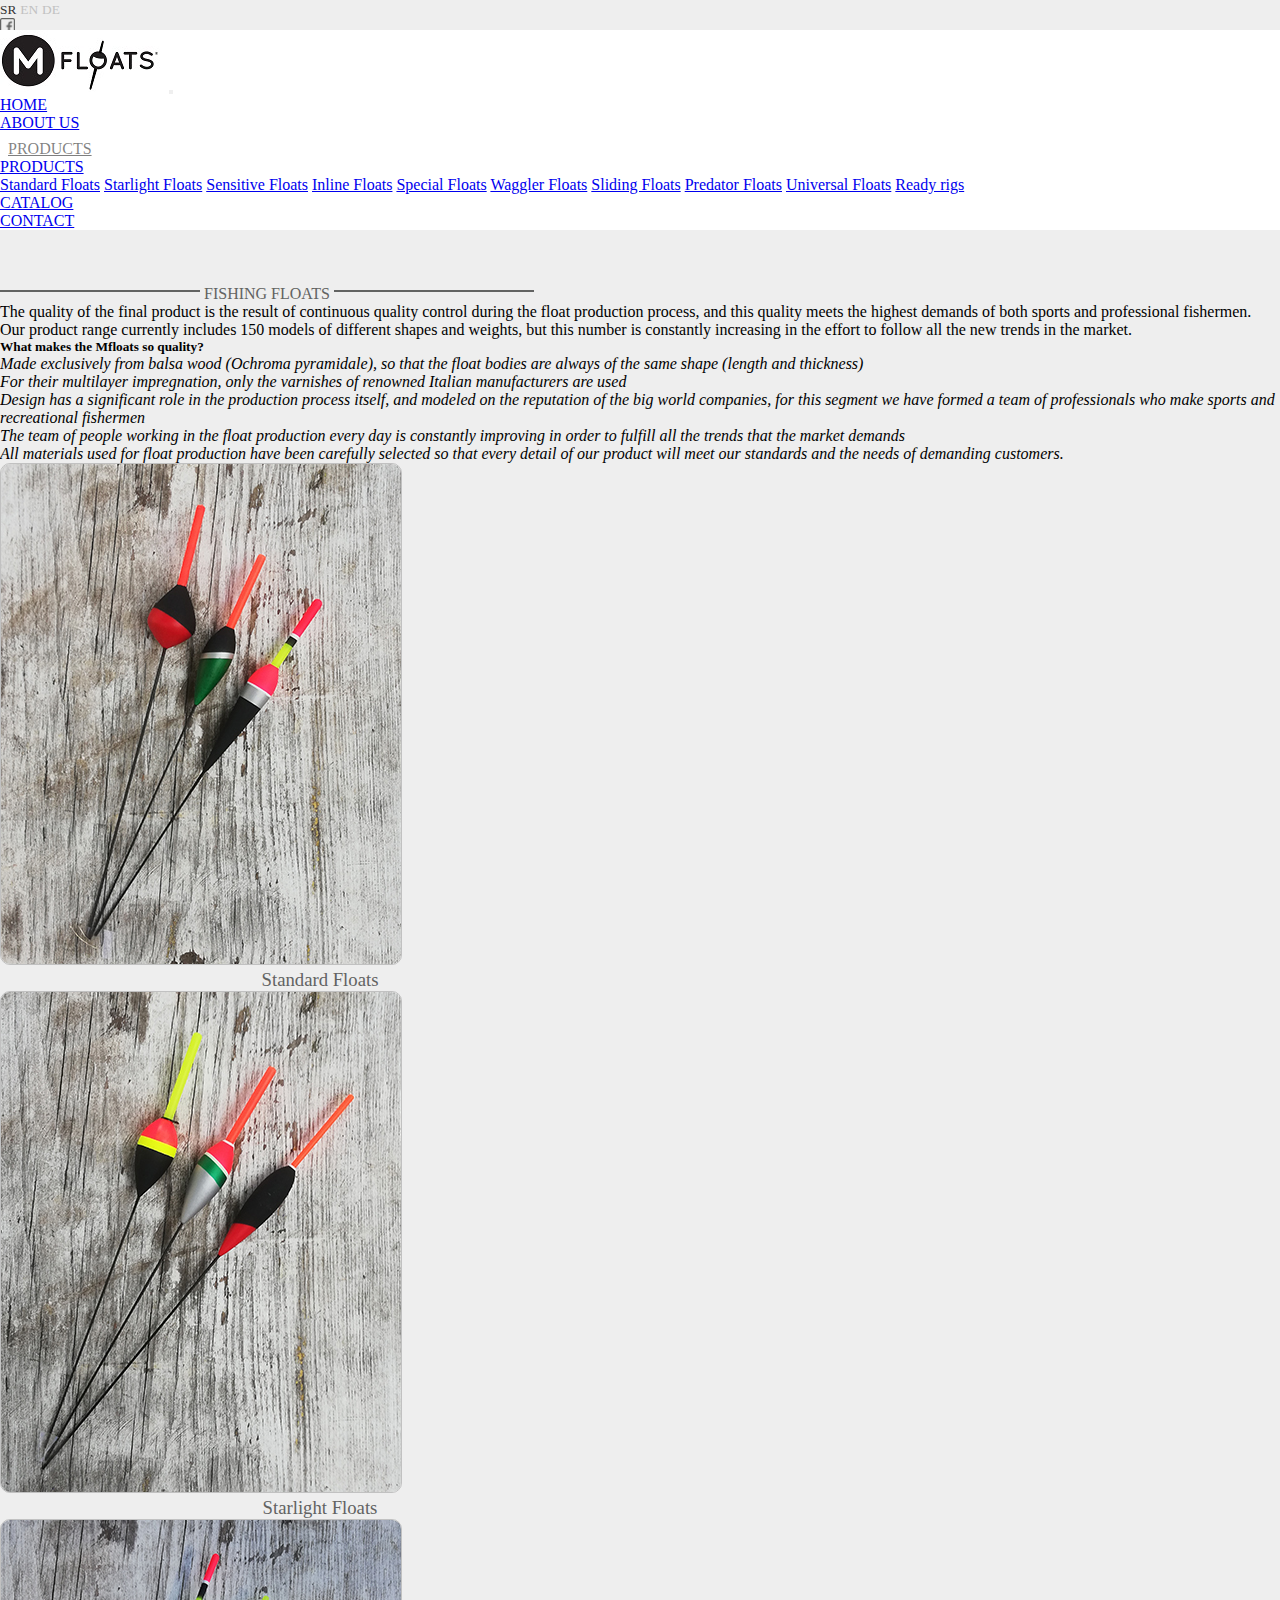
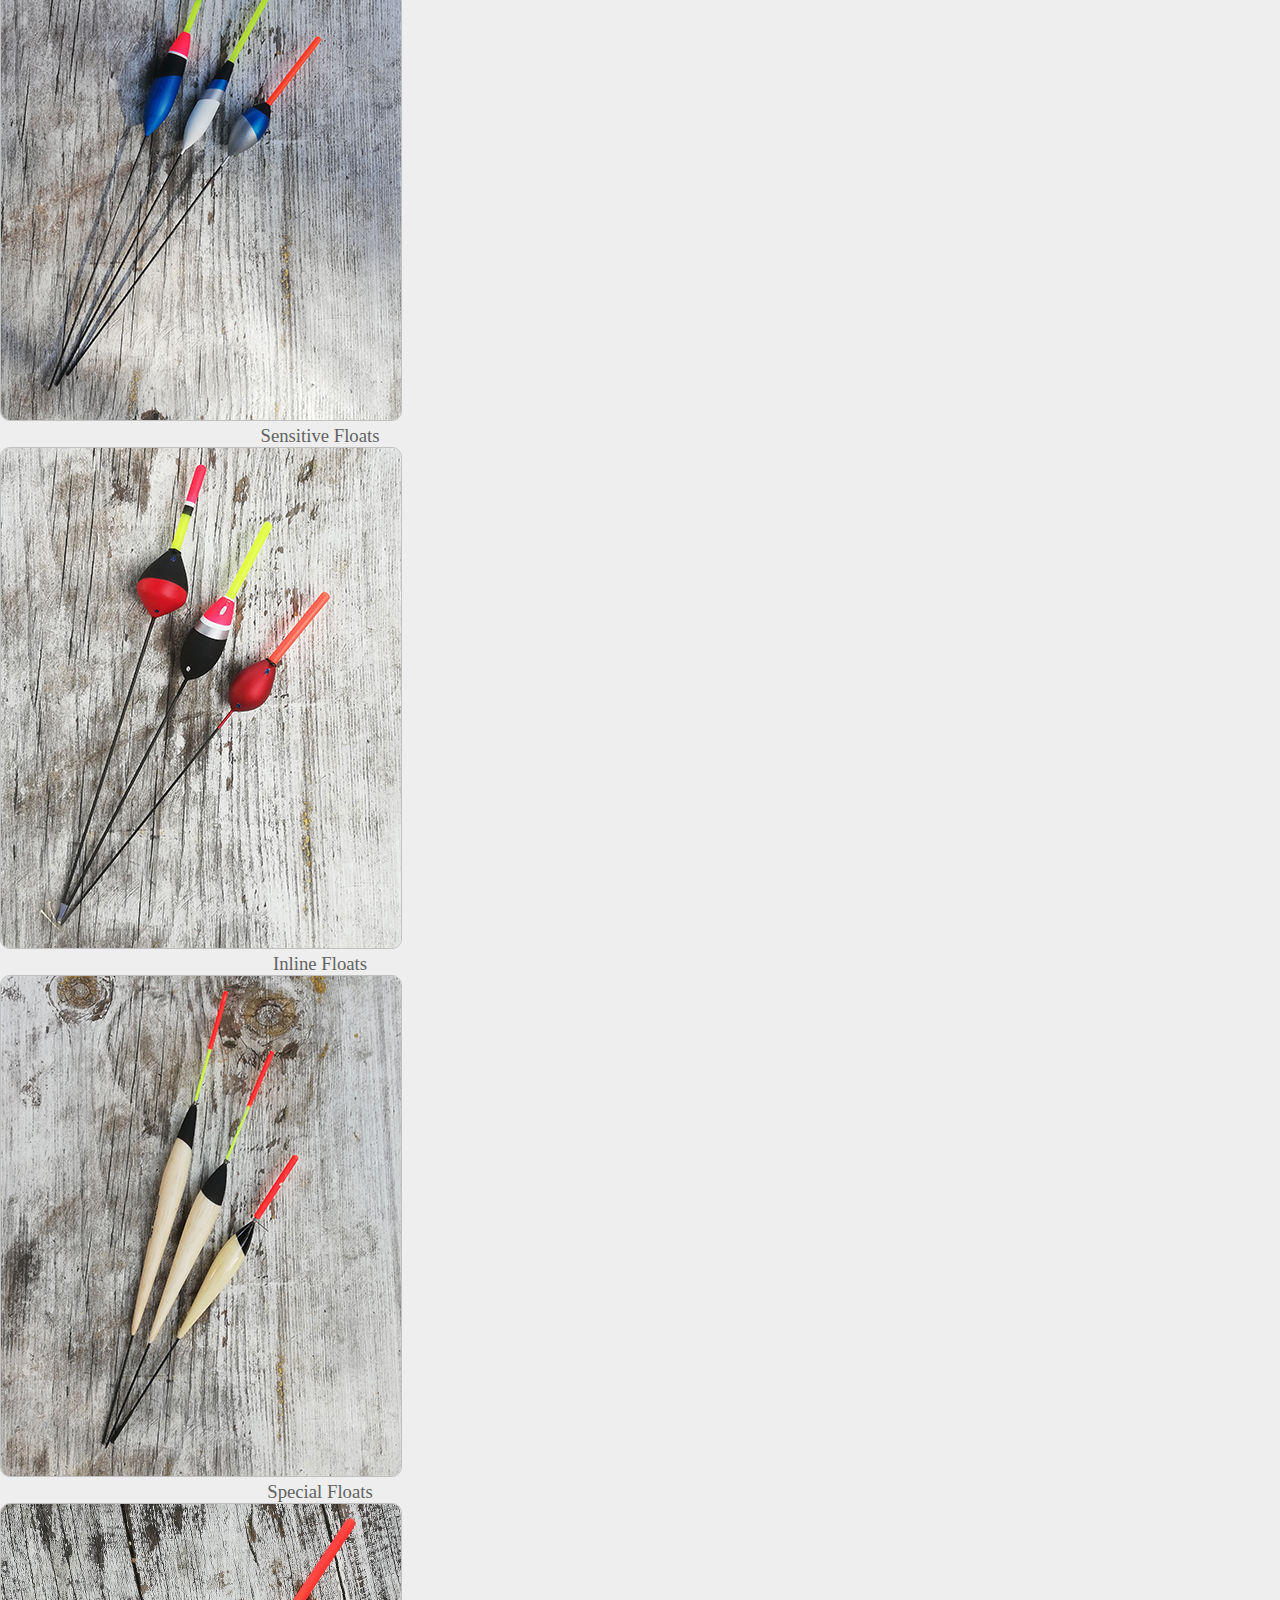
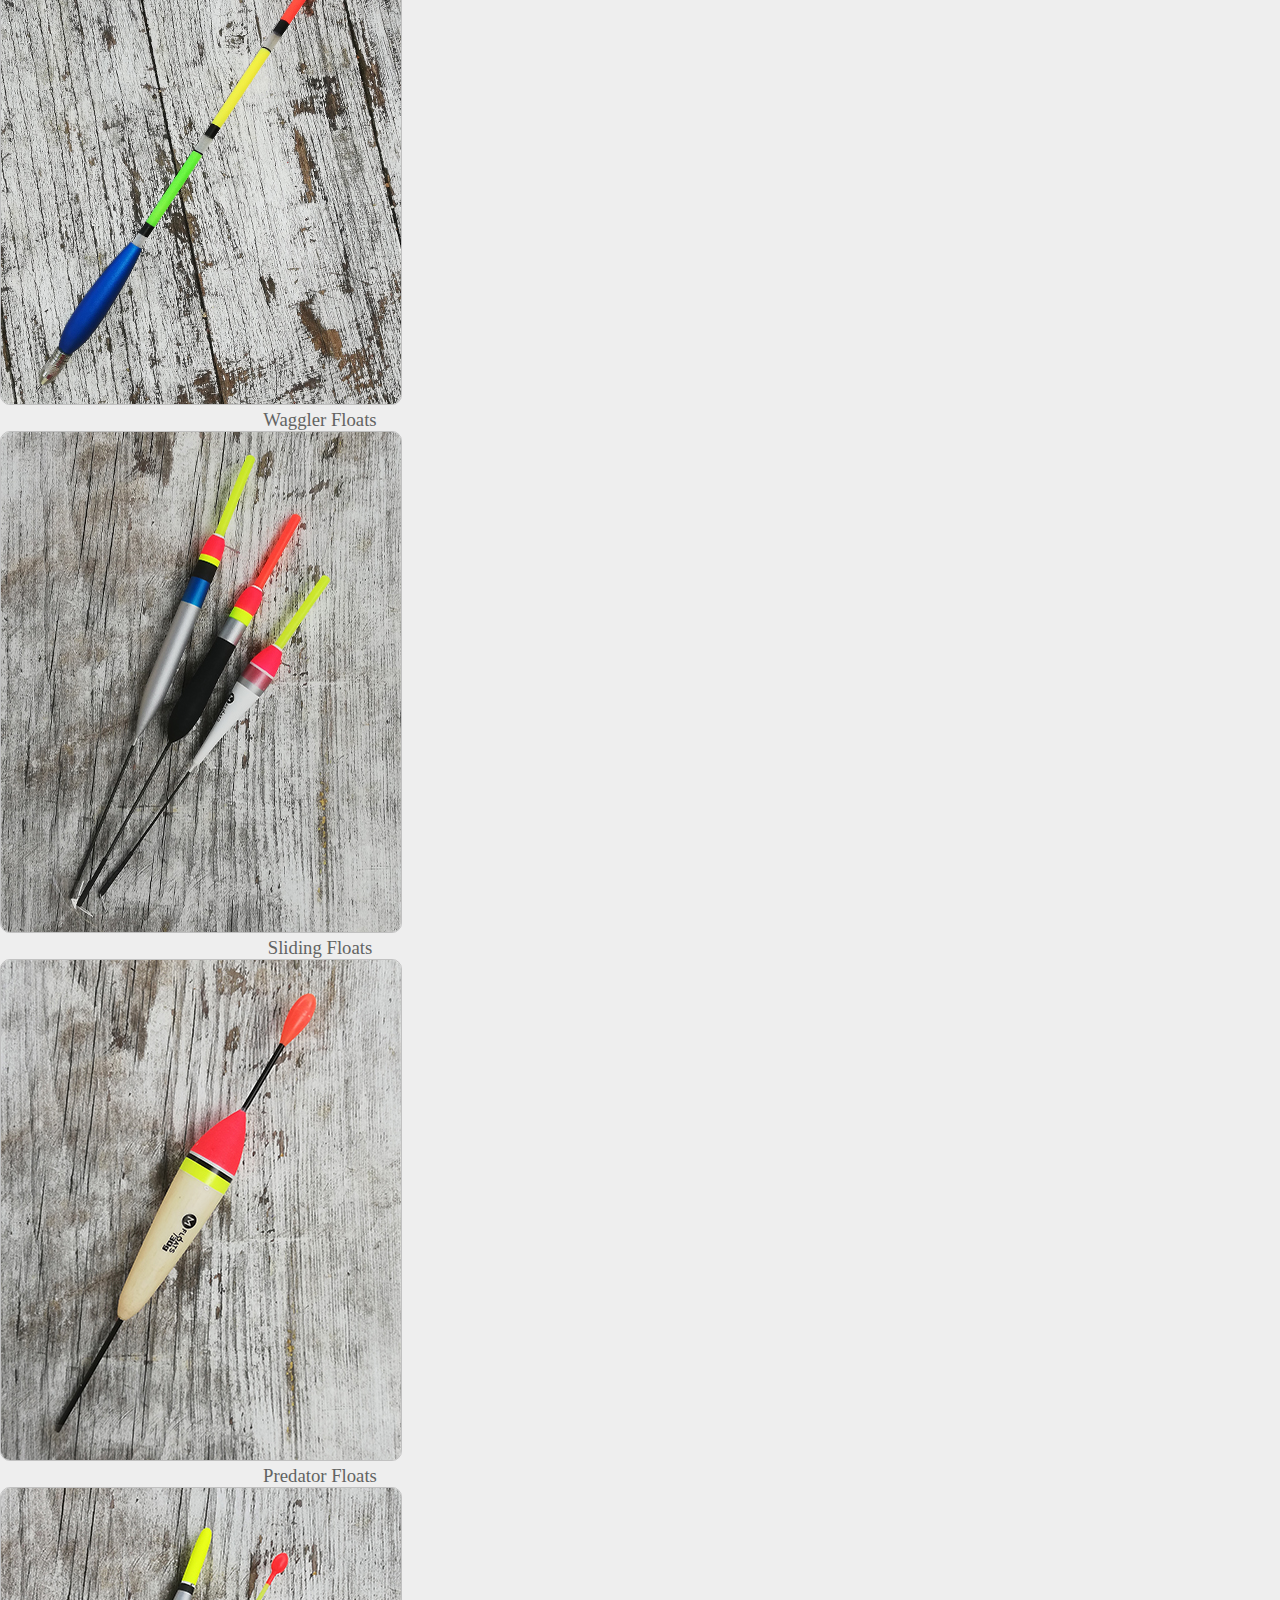
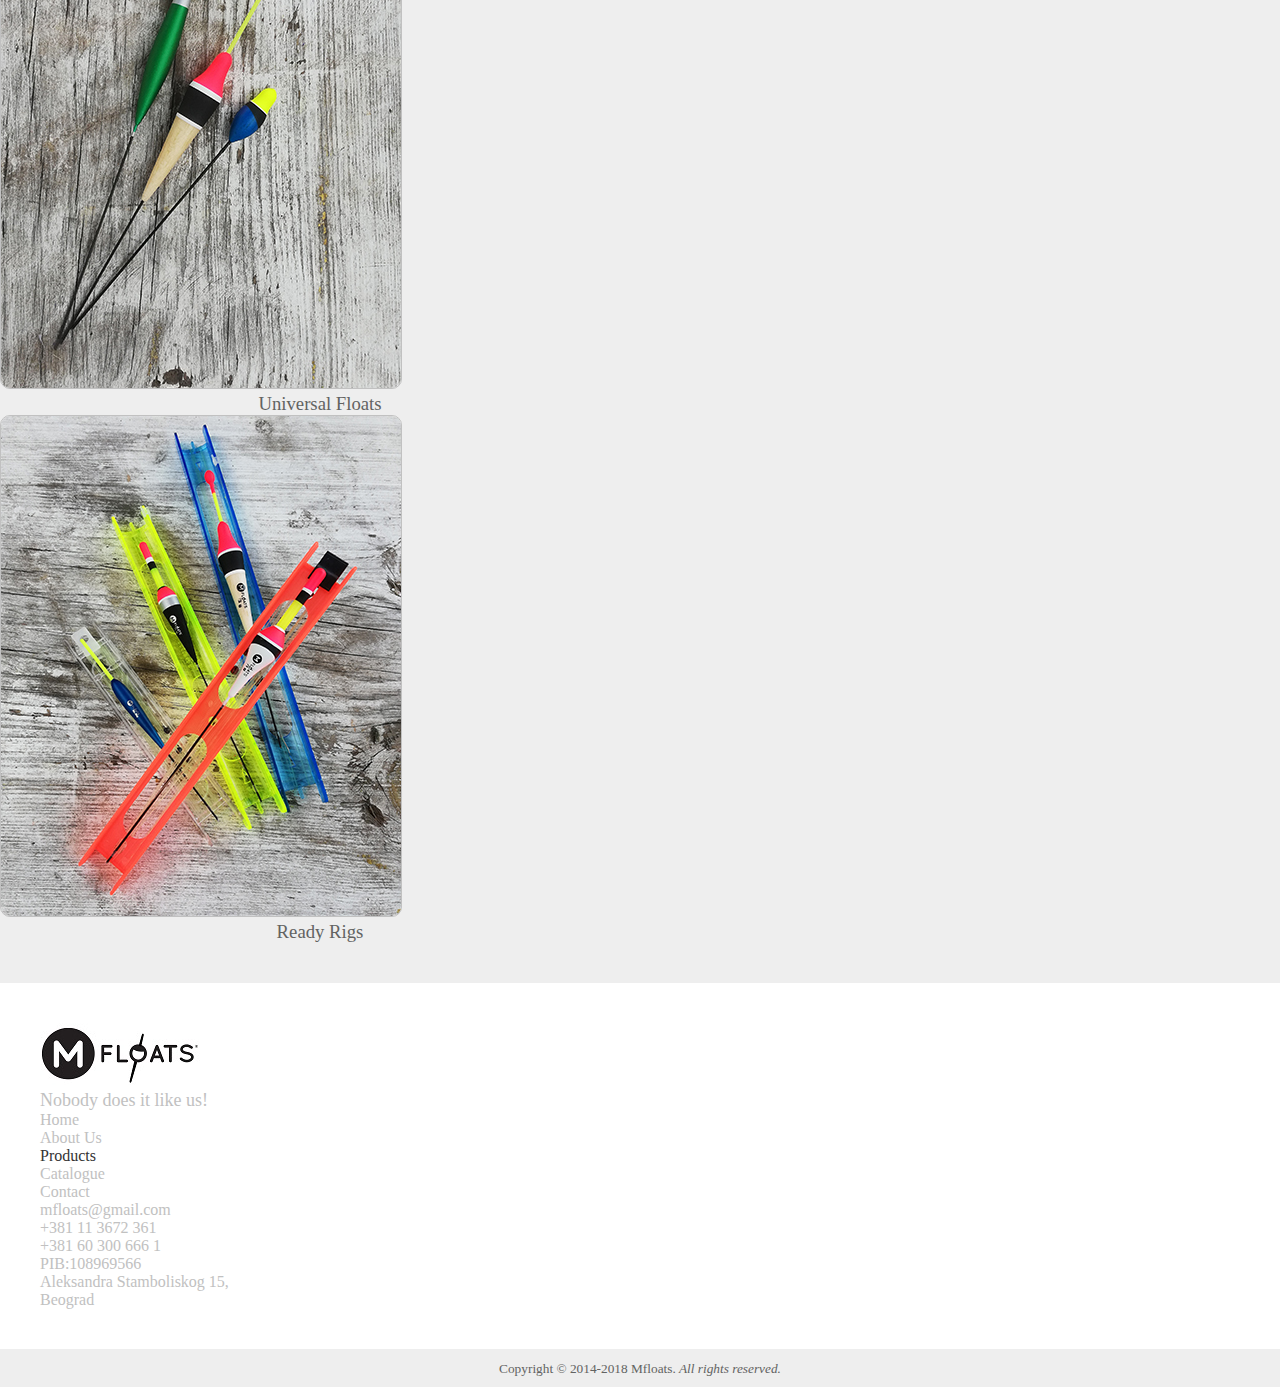
<file: mfloats_final/html/products.html>
<!DOCTYPE html>
<html lang="en">

<head>
  <meta charset="UTF-8">
  <meta name="viewport" content="width=device-width, initial-scale=1.0">
  <meta http-equiv="X-UA-Compatible" content="ie=edge">
  <title>Mfloats</title>
  <link rel="stylesheet" href="https://stackpath.bootstrapcdn.com/bootstrap/4.1.2/css/bootstrap.min.css" integrity="sha384-Smlep5jCw/wG7hdkwQ/Z5nLIefveQRIY9nfy6xoR1uRYBtpZgI6339F5dgvm/e9B" crossorigin="anonymous">
  <link rel="stylesheet" href="../css/main.css">
</head>

<body>

  <div class="header-holder">
    <!-- first header -->
    <div class="first-header-holder">
      <div class="container d-flex justify-content-end">
        <div class="language d-none">
          <a href="" target=""><small>SR</small></a>
          <a href="" target=""><small>EN</small></a>
          <a href="" target=""><small>DE</small></a>
        </div>
        <div class="soc-media">
          <ul class="social-media d-flex list-unstyled">
            <li><a href="https://www.facebook.com/mfloatsfishing/" target="_blank"><img class="facebook" src="../img/soc-media/facebook.png" alt="facebook"></a></li>
            <li><a href="https://www.instagram.com/mfloats/?hl=sr" target="_blank"><img class="instagram" src="../img/soc-media/instagram.png" alt="instagram"></a></li>
            <li><a href="https://www.youtube.com/channel/UCytzIiaKrLHX_wOTibCAWhA" target="_blank"><img class="youtube" src="../img/soc-media/youtube.png" alt="youtube"></a></li>
          </ul>
        </div>
      </div>
    </div>
    <!-- first header end -->
    <!-- second header -->
    <div class="second-header-holder sticky">
      <div class="white-holder">
        <div class="container">


          <!-- navgation -->
          <div class="white-holder">
            <nav class="navbar navbar-expand-md navbar-light">
              <a class="navbar-brand" href="../index.html"><img class="img-fluid" src="../img/logo1.jpg" alt="Mfloats"></a>
              <button class=" ml-auto navbar-toggler" type="button" data-toggle="collapse" data-target="#navbarTogglerDemo03" aria-controls="navbarTogglerDemo03" aria-expanded="false" aria-label="Toggle navigation">
       <span class="navbar-toggler-icon"></span>
     </button>
              <div class="collapse navbar-collapse" id="navbarTogglerDemo03">
                <ul class="navbar-nav ml-auto mt-2 mt-lg-0 text-center">
                  <li class="nav-item">
                    <a class="nav-link" href="../index.html">HOME</a>
                  </li>
                  <li class="nav-item">
                    <a class="nav-link" href="about_us.html">ABOUT US</a>
                  </li>
                  <!-- DROPDOWN ON HOVER -->
                  <div class="dropdown-hover d-none d-md-block active">
                  <a href="products.html" class="dropbtn">PRODUCTS</a>
                    <div class="dropdown-content">
            <a class="dropdown-item" href="standard.html">Standard Floats</a>
            <a class="dropdown-item" href="starlight.html">Starlight Floats</a>
            <a class="dropdown-item" href="sensitive.html">Sensitive Floats</a>
            <a class="dropdown-item" href="inline.html">Inline Floats</a>
            <a class="dropdown-item" href="special.html">Special Floats</a>
            <a class="dropdown-item" href="waggler.html">Waggler Floats</a>
            <a class="dropdown-item" href="sliding.html">Sliding Floats</a>
            <a class="dropdown-item" href="predator.html">Predator Floats</a>
            <a class="dropdown-item" href="universal.html">Universal Floats</a>
            <a class="dropdown-item" href="readyrigs.html">Ready rigs</a>
                    </div>
                  </div>
                  <!-- DROPDOWN ON HOVER  END-->
                  <!-- dropdown button -->
                  <li class="nav-item dropdown d-block d-md-none active">
                    <a href="products.html" class="nav-link dropdown-toggle"  id="navbarDropdown" role="button" data-toggle="dropdown" aria-haspopup="true" aria-expanded="false">PRODUCTS</a>
                    <div class="dropdown-menu text-center" aria-labelledby="navbarDropdown">
          <a class="dropdown-item" href="standard.html">Standard Floats</a>
          <a class="dropdown-item" href="starlight.html">Starlight Floats</a>
          <a class="dropdown-item" href="sensitive.html">Sensitive Floats</a>
          <a class="dropdown-item" href="inline.html">Inline Floats</a>
          <a class="dropdown-item" href="special.html">Special Floats</a>
          <a class="dropdown-item" href="waggler.html">Waggler Floats</a>
          <a class="dropdown-item" href="sliding.html">Sliding Floats</a>
          <a class="dropdown-item" href="predator.html">Predator Floats</a>
          <a class="dropdown-item" href="universal.html">Universal Floats</a>
          <a class="dropdown-item" href="readyrigs.html">Ready rigs</a>
        </div>
                  </li>
                  <!-- dropdown button end -->
                  <li class="nav-item">
                    <a class="nav-link " href="../pdf/Catalogue2018.pdf" target="_blank">CATALOG</a>
                  </li>
                  <li class="nav-item">
                    <a class="nav-link " href="contact.html">CONTACT</a>
                  </li>
                </ul>
              </div>
          </div>
          <!-- navgation end -->
        </div>
      </div>
    </div>
    <!-- second header end-->
  </div>

  <main>
    <div class="container text-center">
<div id="t1"></div>
     <h4>FISHING FLOATS</h4>
     <div id="t2"></div>
     <div class="container">
     <p class="text-center">The quality of the final product is the result of continuous quality control during the float production process, and this quality meets the highest demands of both sports and professional fishermen.
     Our product range currently includes 150 models of different shapes and weights, but this number is constantly increasing in the effort to follow all the new trends in the market.<br>

     <h5 class="text-center"><b>What makes the Mfloats so quality?</b></h5>
     <ul class="text-left">
       <li><p><i>Made exclusively from balsa wood (Ochroma pyramidale), so that the float bodies are always of the same shape (length and thickness)</i></p></li>
       <li><p><i>For their multilayer impregnation, only the varnishes of renowned Italian manufacturers are used</i></p></li>
       <li><p><i>Design has a significant role in the production process itself, and modeled on the reputation of the big world companies, for this segment we have formed a team of professionals who make sports and recreational fishermen</i></p></li>
       <li><p><i>The team of people working in the float production every day is constantly improving in order to fulfill all the trends that the market demands</i>
</p></li>
       <li><p><i>All materials used for float production have been carefully selected so that every detail of our product will meet our standards and the needs of demanding customers.</i></p></li>
     </ul>

</p>
</div>
 <div class="row">
   <div class="section-holder col-md-4 col-lg-4">
     <div class="img-holder ">
       <a href="standard.html"><img class="img-fluid"  src="../img/products/standard/standard.jpg" alt="standardfloats">
   <h3>Standard Floats</h3></a>
     </div>
   </div>
   <div class="section-holder col-md-4 col-lg-4">
     <div class="img-holder">
       <a href="starlight.html"><img class="img-fluid"  src="../img/products/starlight/starlight.jpg" alt="starlightfloats">
   <h3>Starlight Floats</h3></a>
     </div>
   </div>
   <div class="section-holder col-md-4 col-lg-4">
     <div class="img-holder">
       <a href="sensitive.html"><img class="img-fluid"  src="../img/products/sensitive/sensitive.jpg" alt="sensitivefloats">
   <h3>Sensitive Floats</h3></a>
     </div>
   </div>
   <div class="section-holder col-md-4 col-lg-4">
     <div class="img-holder">
       <a href="inline.html"><img class="img-fluid"  src="../img/products/inline/inline.jpg" alt="inlinefloats">
   <h3>Inline Floats</h3></a>
     </div>
   </div>
   <div class="section-holder col-md-4 col-lg-4">
     <div class="img-holder">
       <a href="special.html"><img class="img-fluid"  src="../img/products/special/special.jpg" alt="specialfloats">
   <h3>Special Floats</h3></a>
     </div>
   </div>
   <div class="section-holder col-md-4 col-lg-4">
     <div class="img-holder">
       <a href="waggler.html"><img class="img-fluid"  src="../img/products/waggler/waggler.jpg" alt="wagglerfloats">
   <h3>Waggler Floats</h3></a>
     </div>
   </div>
   <div class="section-holder col-md-4 col-lg-4">
     <div class="img-holder">
       <a href="sliding.html"><img class="img-fluid"  src="../img/products/sliding/sliding.jpg" alt="slidingfloats">
   <h3>Sliding Floats</h3></a>
     </div>
   </div>
   <div class="section-holder col-md-4 col-lg-4">
     <div class="img-holder">
       <a href="predator.html"><img class="img-fluid"  src="../img/products/predator/predator.jpg" alt="predatorfloats">
   <h3>Predator Floats</h3></a>
     </div>
   </div>
   <div class="section-holder col-md-4 col-lg-4">
     <div class="img-holder">
       <a href="universal.html"><img class="img-fluid"  src="../img/products/universal/universal.jpg" alt="universalfloats">
   <h3>Universal Floats</h3></a>
     </div>
   </div>
   <div class="section-holder col-md-4 col-lg-4">
     <div class="img-holder">
       <a href="readyrigs.html"><img class="img-fluid"  src="../img/ready_rigs.jpg" alt="readyrigs">
   <h3>Ready Rigs</h3></a>
     </div>
   </div>
   </div>
 </div>
  </main>
  <!-- Footer -->
  <!-- first footer -->
  <div class="first-footer">
    <div class="container">
      <div class="row justify-content-between">
        <div class="info-holder col-md-4 text-center text-lg-left">
          <h3><a href="../index.html"><img src="../img/logo1.jpg" alt="logo"></a></h3>
          <p class="d-none d-md-block">Nobody does it like us!</p>
        </div>
        <div class="footer-nav col-md-4 text-center">
          <ul class="navbar-nav flex-column">
            <li class="nav-item">
              <a class="nav-link" href="../index.html">Home</a>
            </li>
            <li class="nav-item">
              <a class="nav-link" href="about_us.html">About Us</a>
            </li>
            <li class="nav-item">
              <a class="nav-link active" href="products.html">Products</a>
            </li>
            <li class="nav-item">
              <a class="nav-link" href="../pdf/Catalogue2018.pdf" target="_blank">Catalogue</a>
            </li>
            <li class="nav-item">
              <a class="nav-link" href="contact.html">Contact</a>
            </li>
          </ul>
        </div>
        <div class="contact-holder  col-md-4 text-sm-center text-lg-right">
          <p>
            <a href="mailto:mfloats@gmail.com">mfloats@gmail.com</a><br>
            <a href="tel:+381113672361">+381 11 3672 361</a><br>
            <a href="tel:+381603006661">+381 60 300 666 1</a><br> PIB:108969566 <br> Aleksandra Stamboliskog 15,<br> Beograd
          </p>
        </div>
      </div>
    </div>
  </div>
  <!-- first footer end -->
  <!-- second footer -->
  <div class="second-footer">
    <div class="container">
      <small>Copyright &copy; 2014-2018 Mfloats.<i> All rights reserved.</i></small>
    </div>
  </div>
  </div>
  <!-- second footer end -->

  <!-- Footer END -->



  <!-- Optional JavaScript -->
  <!-- jQuery first, then Popper.js, then Bootstrap JS -->
  <script src="https://code.jquery.com/jquery-3.3.1.slim.min.js" integrity="sha384-q8i/X+965DzO0rT7abK41JStQIAqVgRVzpbzo5smXKp4YfRvH+8abtTE1Pi6jizo" crossorigin="anonymous"></script>
  <script src="https://cdnjs.cloudflare.com/ajax/libs/popper.js/1.14.3/umd/popper.min.js" integrity="sha384-ZMP7rVo3mIykV+2+9J3UJ46jBk0WLaUAdn689aCwoqbBJiSnjAK/l8WvCWPIPm49" crossorigin="anonymous"></script>
  <script src="https://stackpath.bootstrapcdn.com/bootstrap/4.1.1/js/bootstrap.min.js" integrity="sha384-smHYKdLADwkXOn1EmN1qk/HfnUcbVRZyYmZ4qpPea6sjB/pTJ0euyQp0Mk8ck+5T" crossorigin="anonymous"></script>
  <script src="../main.js" charset="utf-8"></script>
</body>

</html>
</file>
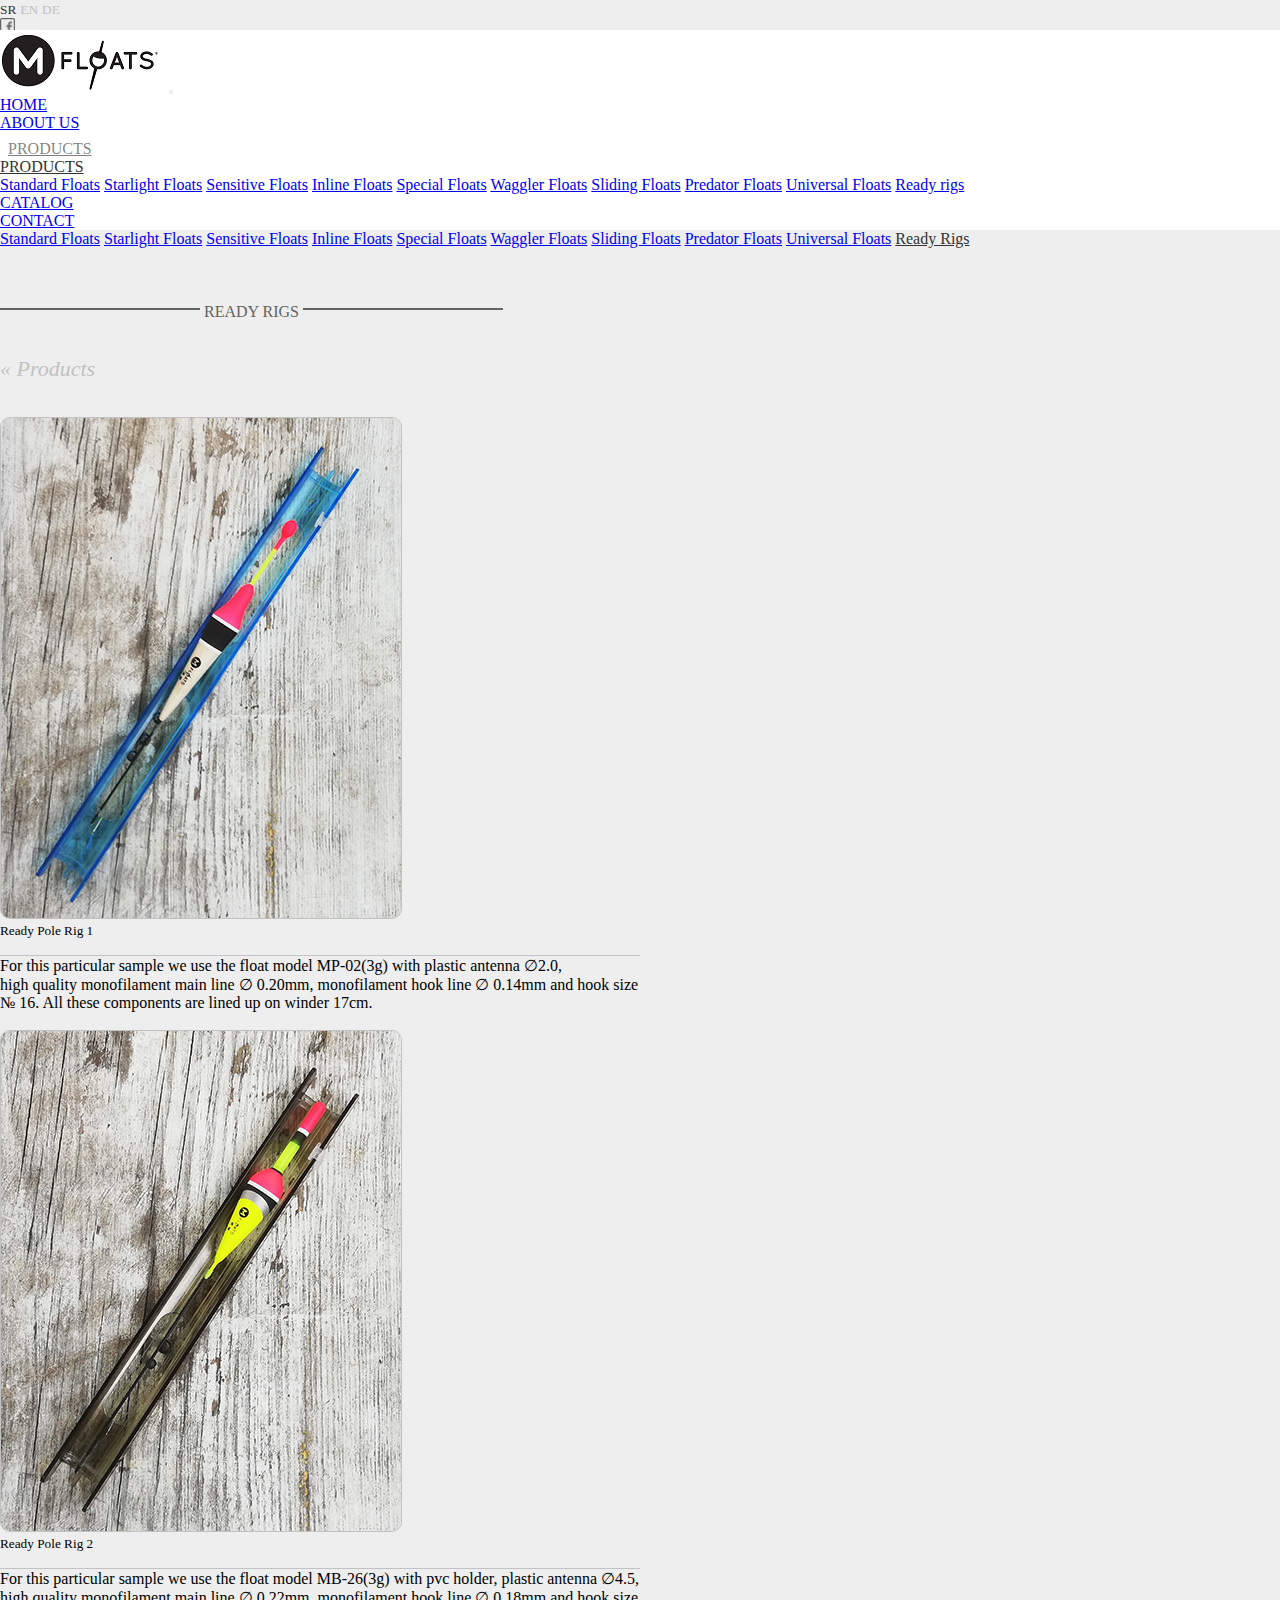
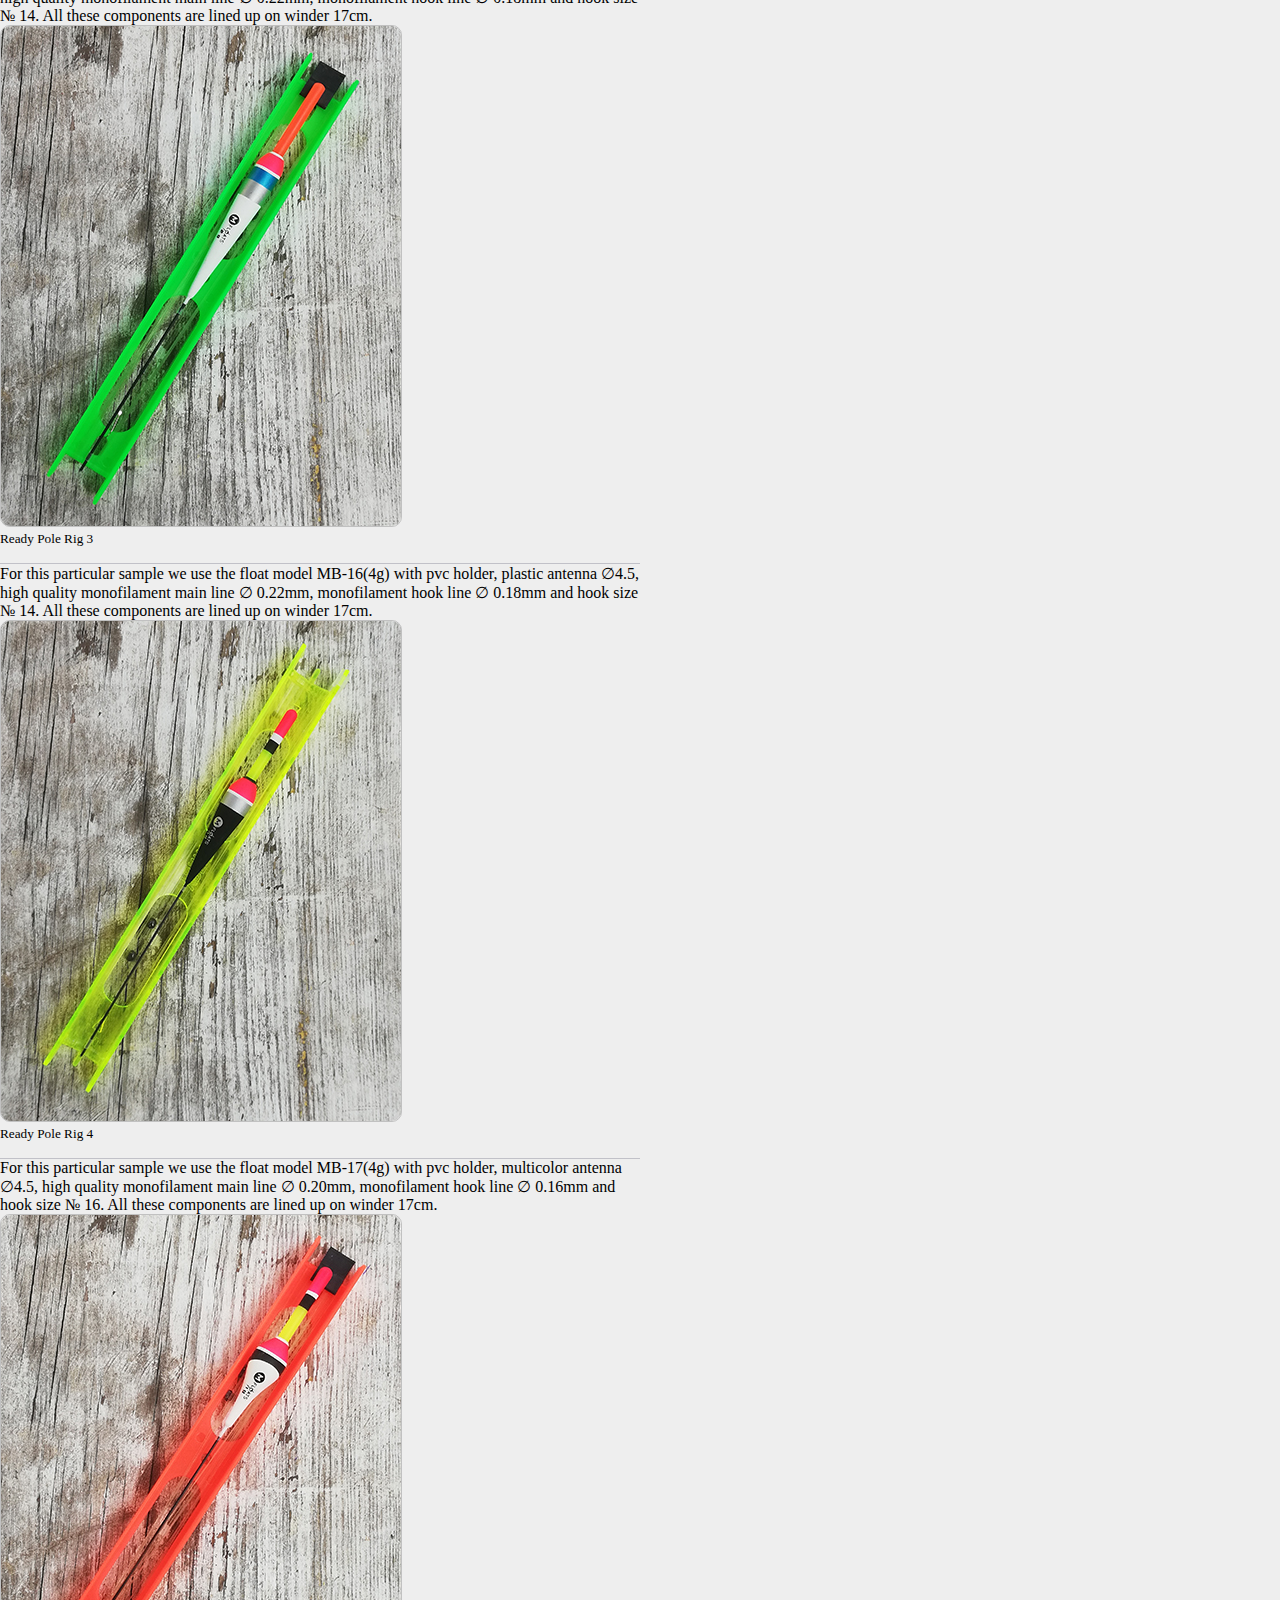
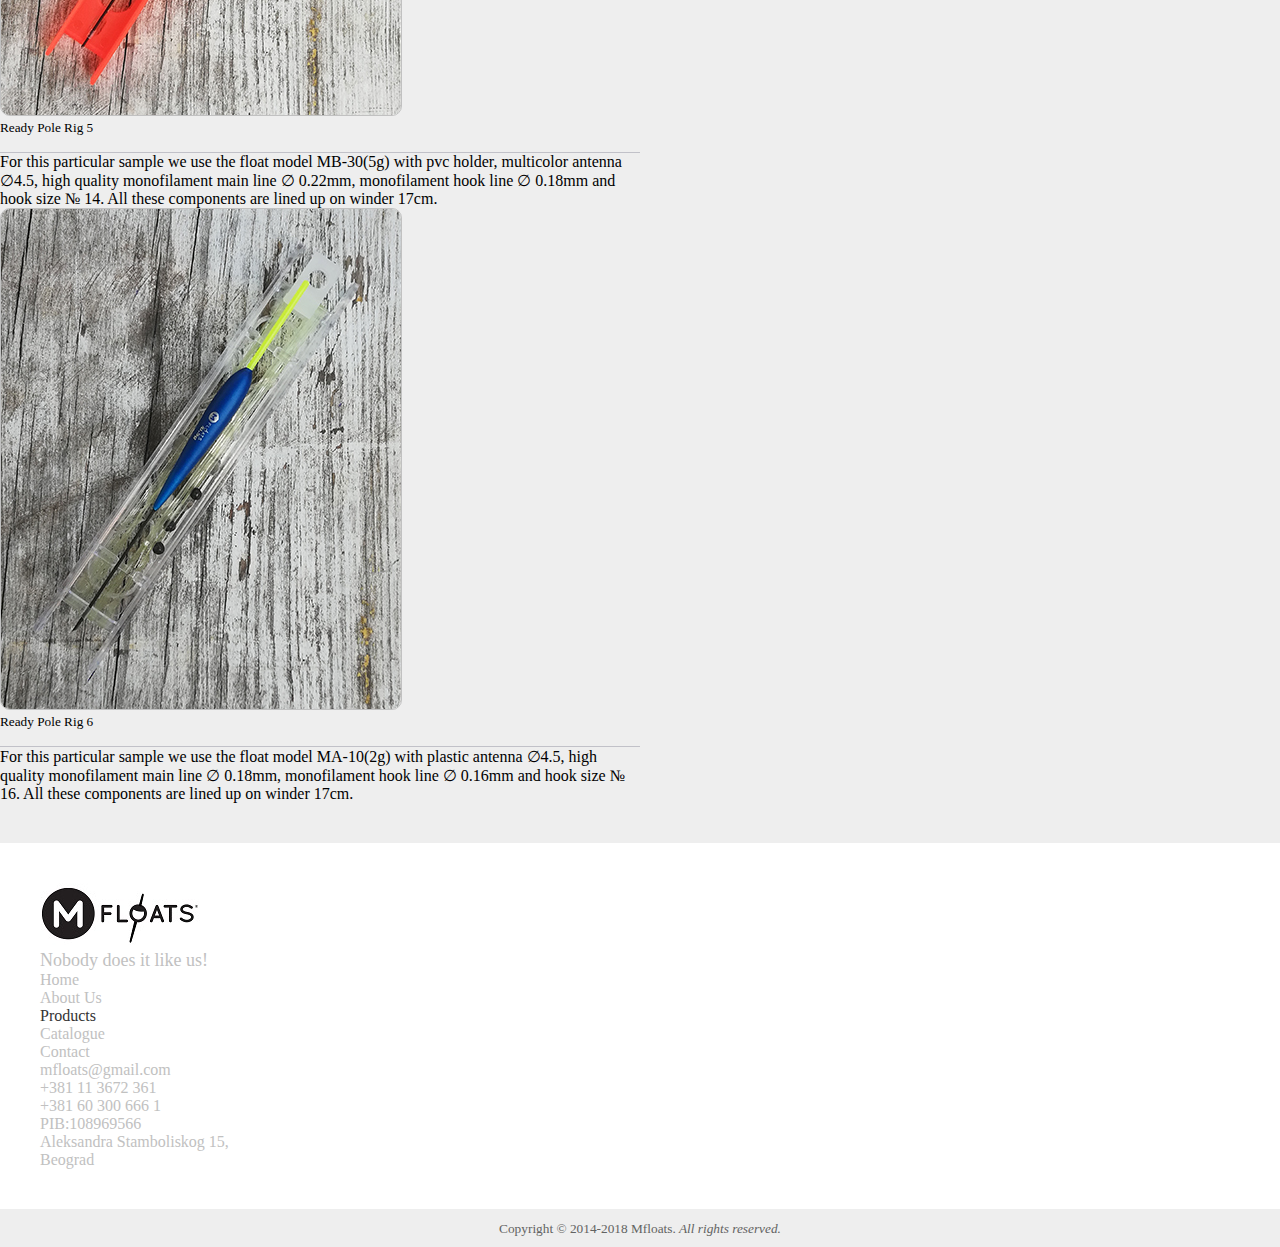
<file: mfloats_final/html/readyrigs.html>
<!DOCTYPE html>
<html lang="en">

<head>
  <meta charset="UTF-8">
  <meta name="viewport" content="width=device-width, initial-scale=1.0">
  <meta http-equiv="X-UA-Compatible" content="ie=edge">
  <title>Ready Rigs</title>
  <link rel="stylesheet" href="https://stackpath.bootstrapcdn.com/bootstrap/4.1.2/css/bootstrap.min.css" integrity="sha384-Smlep5jCw/wG7hdkwQ/Z5nLIefveQRIY9nfy6xoR1uRYBtpZgI6339F5dgvm/e9B" crossorigin="anonymous">
  <link rel="stylesheet" href="../css/main.css">
</head>

<body>
  <div class="header-holder">
    <!-- first header -->
    <div class="first-header-holder">
      <div class="container d-flex justify-content-end">
        <div class="language d-none">
          <a href="" target=""><small>SR</small></a>
          <a href="" target=""><small>EN</small></a>
          <a href="" target=""><small>DE</small></a>
        </div>
        <div class="soc-media">
          <ul class="social-media d-flex list-unstyled">
            <li><a href="https://www.facebook.com/mfloatsfishing/" target="_blank"><img class="facebook" src="../img/soc-media/facebook.png" alt="facebook"></a></li>
            <li><a href="https://www.instagram.com/mfloats/?hl=sr" target="_blank"><img class="instagram" src="../img/soc-media/instagram.png" alt="instagram"></a></li>
            <li><a href="https://www.youtube.com/channel/UCytzIiaKrLHX_wOTibCAWhA" target="_blank"><img class="youtube" src="../img/soc-media/youtube.png" alt="youtube"></a></li>
          </ul>
        </div>
      </div>
    </div>
    <!-- first header end -->
    <!-- second header -->
    <div class="sticky">
    <div class="second-header-holder">
      <div class="white-holder">
        <div class="container">
          <!-- navgation -->
          <div class="white-holder">
            <nav class="navbar navbar-expand-md navbar-light">
              <a class="navbar-brand" href="../index.html"><img class="img-fluid" src="../img/logo1.jpg" alt="Mfloats"></a>
              <button class=" ml-auto navbar-toggler" type="button" data-toggle="collapse" data-target="#navbarTogglerDemo03" aria-controls="navbarTogglerDemo03" aria-expanded="false" aria-label="Toggle navigation">
       <span class="navbar-toggler-icon"></span>
     </button>
              <div class="collapse navbar-collapse" id="navbarTogglerDemo03">
                <ul class="navbar-nav ml-auto mt-2 mt-lg-0 text-center">
                  <li class="nav-item">
                    <a class="nav-link" href="../index.html">HOME</a>
                  </li>
                  <li class="nav-item">
                    <a class="nav-link" href="about_us.html">ABOUT US</a>
                  </li>
                  <!-- DROPDOWN ON HOVER -->
                  <div class="dropdown-hover d-none d-md-block ">
                  <a href="products.html" class="dropbtn">PRODUCTS</a>
                    <div class="dropdown-content">
            <a class="dropdown-item" href="standard.html">Standard Floats</a>
            <a class="dropdown-item" href="starlight.html">Starlight Floats</a>
            <a class="dropdown-item" href="sensitive.html">Sensitive Floats</a>
            <a class="dropdown-item" href="inline.html">Inline Floats</a>
            <a class="dropdown-item" href="special.html">Special Floats</a>
            <a class="dropdown-item" href="waggler.html">Waggler Floats</a>
            <a class="dropdown-item" href="sliding.html">Sliding Floats</a>
            <a class="dropdown-item" href="predator.html">Predator Floats</a>
            <a class="dropdown-item" href="universal.html">Universal Floats</a>
            <a class="dropdown-item" href="readyrigs.html">Ready rigs</a>
                    </div>
                  </div>
                  <!-- DROPDOWN ON HOVER  END-->
                  <!-- dropdown button -->
                  <li class="nav-item dropdown d-block d-md-none">
                    <a href="products.html" class="nav-link dropdown-toggle active" id="navbarDropdown" role="button" data-toggle="dropdown" aria-haspopup="true" aria-expanded="false">PRODUCTS</a>
                    <div class="dropdown-menu text-center" aria-labelledby="navbarDropdown">
            <a class="dropdown-item" href="standard.html">Standard Floats</a>
            <a class="dropdown-item" href="starlight.html">Starlight Floats</a>
            <a class="dropdown-item" href="sensitive.html">Sensitive Floats</a>
            <a class="dropdown-item" href="inline.html">Inline Floats</a>
            <a class="dropdown-item" href="special.html">Special Floats</a>
            <a class="dropdown-item" href="waggler.html">Waggler Floats</a>
            <a class="dropdown-item" href="sliding.html">Sliding Floats</a>
            <a class="dropdown-item" href="predator.html">Predator Floats</a>
            <a class="dropdown-item" href="universal.html">Universal Floats</a>
            <a class="dropdown-item" href="readyrigs.html">Ready rigs</a>
                    </div>
                  </li>
                  <!-- dropdown button end -->
                  <li class="nav-item">
                    <a class="nav-link " href="../pdf/Catalogue2018.pdf" target="_blank">CATALOG</a>
                  </li>
                  <li class="nav-item">
                    <a class="nav-link " href="contact.html">CONTACT</a>
                  </li>
                </ul>
              </div>
            </nav>
          </div>

          <!-- navgation end -->
        </div>
      </div>
    </div>
    <!-- second header end-->


  <header class="color-holder-products">
    <div class="container">
      <div class="nav-holder-products d-none d-md-block">
        <nav id="navbar-floats" class="text-center navbar navbar-expand-md navbar-light">
          <div class="navbar-nav text-center d-flex">
        <a class="nav-item nav-link" href="standard.html">Standard Floats</a>
        <a class="nav-item nav-link" href="starlight.html">Starlight Floats</a>
        <a class="nav-item nav-link" href="sensitive.html">Sensitive Floats</a>
        <a class="nav-item nav-link" href="inline.html">Inline Floats</a>
        <a class="nav-item nav-link" href="special.html">Special Floats</a>
        <a class="nav-item nav-link" href="waggler.html">Waggler Floats</a>
        <a class="nav-item nav-link" href="sliding.html">Sliding Floats</a>
        <a class="nav-item nav-link" href="predator.html">Predator Floats</a>
        <a class="nav-item nav-link" href="universal.html">Universal Floats</a>
        <a class="nav-item nav-link active" href="readyrigs.html">Ready Rigs</a>
          </div>
        </nav>
      </div>
    </div>
    </div>
    </div>
  </header>
  <main>
    <div class="container text-center">
      <div id="t1"></div>
      <h4>Ready Rigs</h4>
      <div id="t2"></div>
      <div class="back">
        <a href="products.html">&#171; Products</a>
      </div>
      <div class="row">
        <div class="product-holder col-sm-6 col-lg-4">
          <div class="img-holder">
            <img class="img-fluid" src="../img/products/readyrigs/rig1.jpg" alt="readyrigs">
          </div>
          <div class="text-holder">
            <div class="title-holder d-flex justify-content-sm-between justify-content-around">
              <h5 class="text-left">
          Ready Pole Rig 1<br>
        </h5>
              <h5 class="text-right">
          <br>
        </h5>
            </div>
            <div class="">
              <p>
                For this particular sample we use the float model MP-02(3g) with plastic antenna &#8709;2.0, <br> high quality monofilament main line &#8709; 0.20mm, monofilament hook line &#8709; 0.14mm and hook size &#8470; 16. All these components
                are lined up on winder 17cm.
                <br>
                <br>
                <b></b>
              </p>
            </div>
          </div>
        </div>
        <div class="product-holder col-sm-6 col-lg-4">
                  <div class="img-holder">
                    <img class="img-fluid" src="../img/products/readyrigs/rig2.jpg" alt="readyrigs">
                  </div>
                  <div class="text-holder">
                    <div class="title-holder d-flex justify-content-sm-between justify-content-around">
                      <h5 class="text-left">
                  Ready Pole Rig 2<br>
                </h5>
                      <h5 class="text-right">
                  <br>
                </h5>
                    </div>
                    <div>
                      <p>
                        For this particular sample we use the float model MB-26(3g) with pvc holder, plastic antenna &#8709;4.5, <br> high quality monofilament main line &#8709; 0.22mm, monofilament hook line &#8709; 0.18mm and hook size &#8470; 14. All these components
                        are lined up on winder 17cm.
                      </p>
                    </div>
                  </div>
                </div>
                <div class="product-holder col-sm-6 col-lg-4">
                  <div class="img-holder">
                    <img class="img-fluid" src="../img/products/readyrigs/rig3.jpg" alt="readyrigs">
                  </div>
                  <div class="text-holder">
                    <div class="title-holder d-flex justify-content-sm-between justify-content-around">
                      <h5 class="text-left">
                  Ready Pole Rig 3<br>
                </h5>
                      <h5 class="text-right">
                  <br>
                </h5>
                    </div>
                    <div>
                      <p>
                        For this particular sample we use the float model MB-16(4g) with pvc holder, plastic antenna &#8709;4.5, <br> high quality monofilament main line &#8709; 0.22mm, monofilament hook line &#8709; 0.18mm and hook size &#8470; 14. All these components
                        are lined up on winder 17cm.
                      </p>
                    </div>
                  </div>
                </div>
                <div class="product-holder col-sm-6 col-lg-4">
                  <div class="img-holder">
                    <img class="img-fluid" src="../img/products/readyrigs/rig4.jpg" alt="readyrigs">
                  </div>
                  <div class="text-holder">
                    <div class="title-holder d-flex justify-content-sm-between justify-content-around">
                      <h5 class="text-left">
                  Ready Pole Rig 4<br>
                </h5>
                      <h5 class="text-right">
                  <br>
                </h5>
                    </div>
                    <div>
                      <p>
                        For this particular sample we use the float model MB-17(4g) with pvc holder, multicolor antenna &#8709;4.5, high quality monofilament main line &#8709; 0.20mm, monofilament hook line &#8709; 0.16mm and hook size &#8470; 16. All these components
                        are lined up on winder 17cm.
                      </p>
                    </div>
                  </div>
                </div>
                <div class="product-holder col-sm-6 col-lg-4">
                  <div class="img-holder">
                    <img class="img-fluid" src="../img/products/readyrigs/rig5.jpg" alt="readyrigs">
                  </div>
                  <div class="text-holder">
                    <div class="title-holder d-flex justify-content-sm-between justify-content-around">
                      <h5 class="text-left">
                  Ready Pole Rig 5<br>
                </h5>
                      <h5 class="text-right">
                  <br>
                </h5>
                    </div>
                    <div>
                      <p>
                        For this particular sample we use the float model MB-30(5g) with pvc holder, multicolor antenna &#8709;4.5, high quality monofilament main line &#8709; 0.22mm, monofilament hook line &#8709; 0.18mm and hook size &#8470; 14. All these components
                        are lined up on winder 17cm.
                      </p>
                    </div>
                  </div>
                </div>
                <div class="product-holder col-sm-6 col-lg-4">
                  <div class="img-holder">
                    <img class="img-fluid" src="../img/products/readyrigs/rig6.jpg" alt="readyrigs">
                  </div>
                  <div class="text-holder">
                    <div class="title-holder d-flex justify-content-sm-between justify-content-around">
                      <h5 class="text-left">
                  Ready Pole Rig 6<br>
                </h5>
                      <h5 class="text-right">
                  <br>
                </h5>
                    </div>
                    <div>
                      <p>
                        For this particular sample we use the float model MA-10(2g) with plastic antenna &#8709;4.5, high quality monofilament main line &#8709; 0.18mm, monofilament hook line &#8709; 0.16mm and hook size &#8470; 16. All these components
                        are lined up on winder 17cm.
                      </p>
                    </div>
                  </div>
                </div>


      </div>
    </div>
  </main>
  <!-- Footer -->
  <!-- first footer -->
  <div class="first-footer">
    <div class="container">
      <div class="row justify-content-between">
        <div class="info-holder col-md-4 text-center text-lg-left">
          <h3><a href="../index.html"><img src="../img/logo1.jpg" alt="logo"></a></h3>
          <p class="d-none d-md-block">Nobody does it like us!</p>
        </div>
        <div class="footer-nav col-md-4 text-center">
          <ul class="navbar-nav flex-column">
            <li class="nav-item">
              <a class="nav-link" href="../index.html">Home</a>
            </li>
            <li class="nav-item">
              <a class="nav-link" href="about_us.html">About Us</a>
            </li>
            <li class="nav-item">
              <a class="nav-link active" href="products.html">Products</a>
            </li>
            <li class="nav-item">
              <a class="nav-link" href="../pdf/Catalogue2018.pdf" target="_blank">Catalogue</a>
            </li>
            <li class="nav-item">
              <a class="nav-link" href="contact.html">Contact</a>
            </li>
          </ul>
        </div>
        <div class="contact-holder  col-md-4 text-sm-center text-lg-right">
          <p>
            <a href="mailto:mfloats@gmail.com">mfloats@gmail.com</a><br>
            <a href="tel:+381113672361">+381 11 3672 361</a><br>
            <a href="tel:+381603006661">+381 60 300 666 1</a><br> PIB:108969566 <br> Aleksandra Stamboliskog 15,<br> Beograd
          </p>
        </div>
      </div>
    </div>
  </div>
  <!-- first footer end -->
  <!-- second footer -->
  <div class="second-footer">
    <div class="container">
      <small>Copyright &copy; 2014-2018 Mfloats.<i> All rights reserved.</i></small>
    </div>
  </div>

  <!-- second footer end -->
  <!-- Footer END -->
  <!-- Optional JavaScript -->
  <!-- jQuery first, then Popper.js, then Bootstrap JS -->
  <script src="https://code.jquery.com/jquery-3.3.1.slim.min.js" integrity="sha384-q8i/X+965DzO0rT7abK41JStQIAqVgRVzpbzo5smXKp4YfRvH+8abtTE1Pi6jizo" crossorigin="anonymous"></script>
  <script src="https://cdnjs.cloudflare.com/ajax/libs/popper.js/1.14.3/umd/popper.min.js" integrity="sha384-ZMP7rVo3mIykV+2+9J3UJ46jBk0WLaUAdn689aCwoqbBJiSnjAK/l8WvCWPIPm49" crossorigin="anonymous"></script>
  <script src="https://stackpath.bootstrapcdn.com/bootstrap/4.1.1/js/bootstrap.min.js" integrity="sha384-smHYKdLADwkXOn1EmN1qk/HfnUcbVRZyYmZ4qpPea6sjB/pTJ0euyQp0Mk8ck+5T" crossorigin="anonymous"></script>

  <script src="../main.js" charset="utf-8"></script>
</body>

</html>
</file>
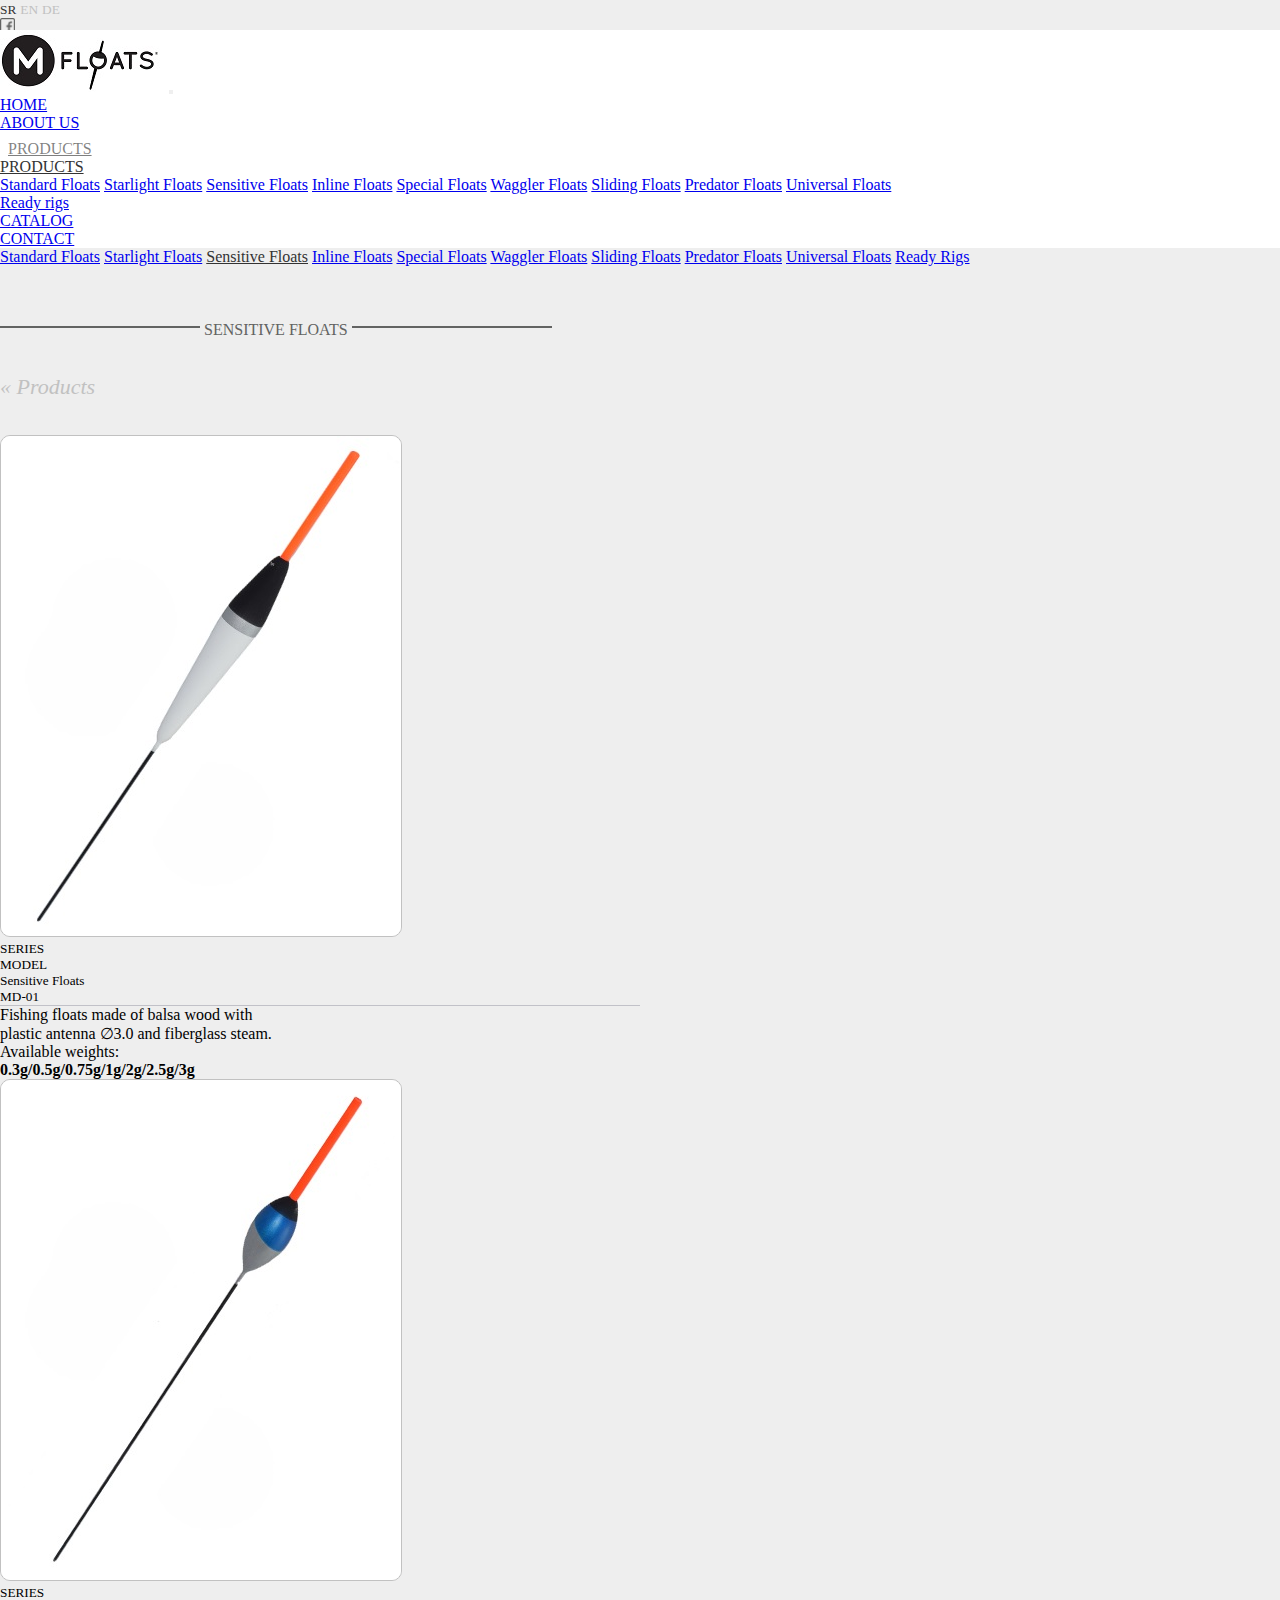
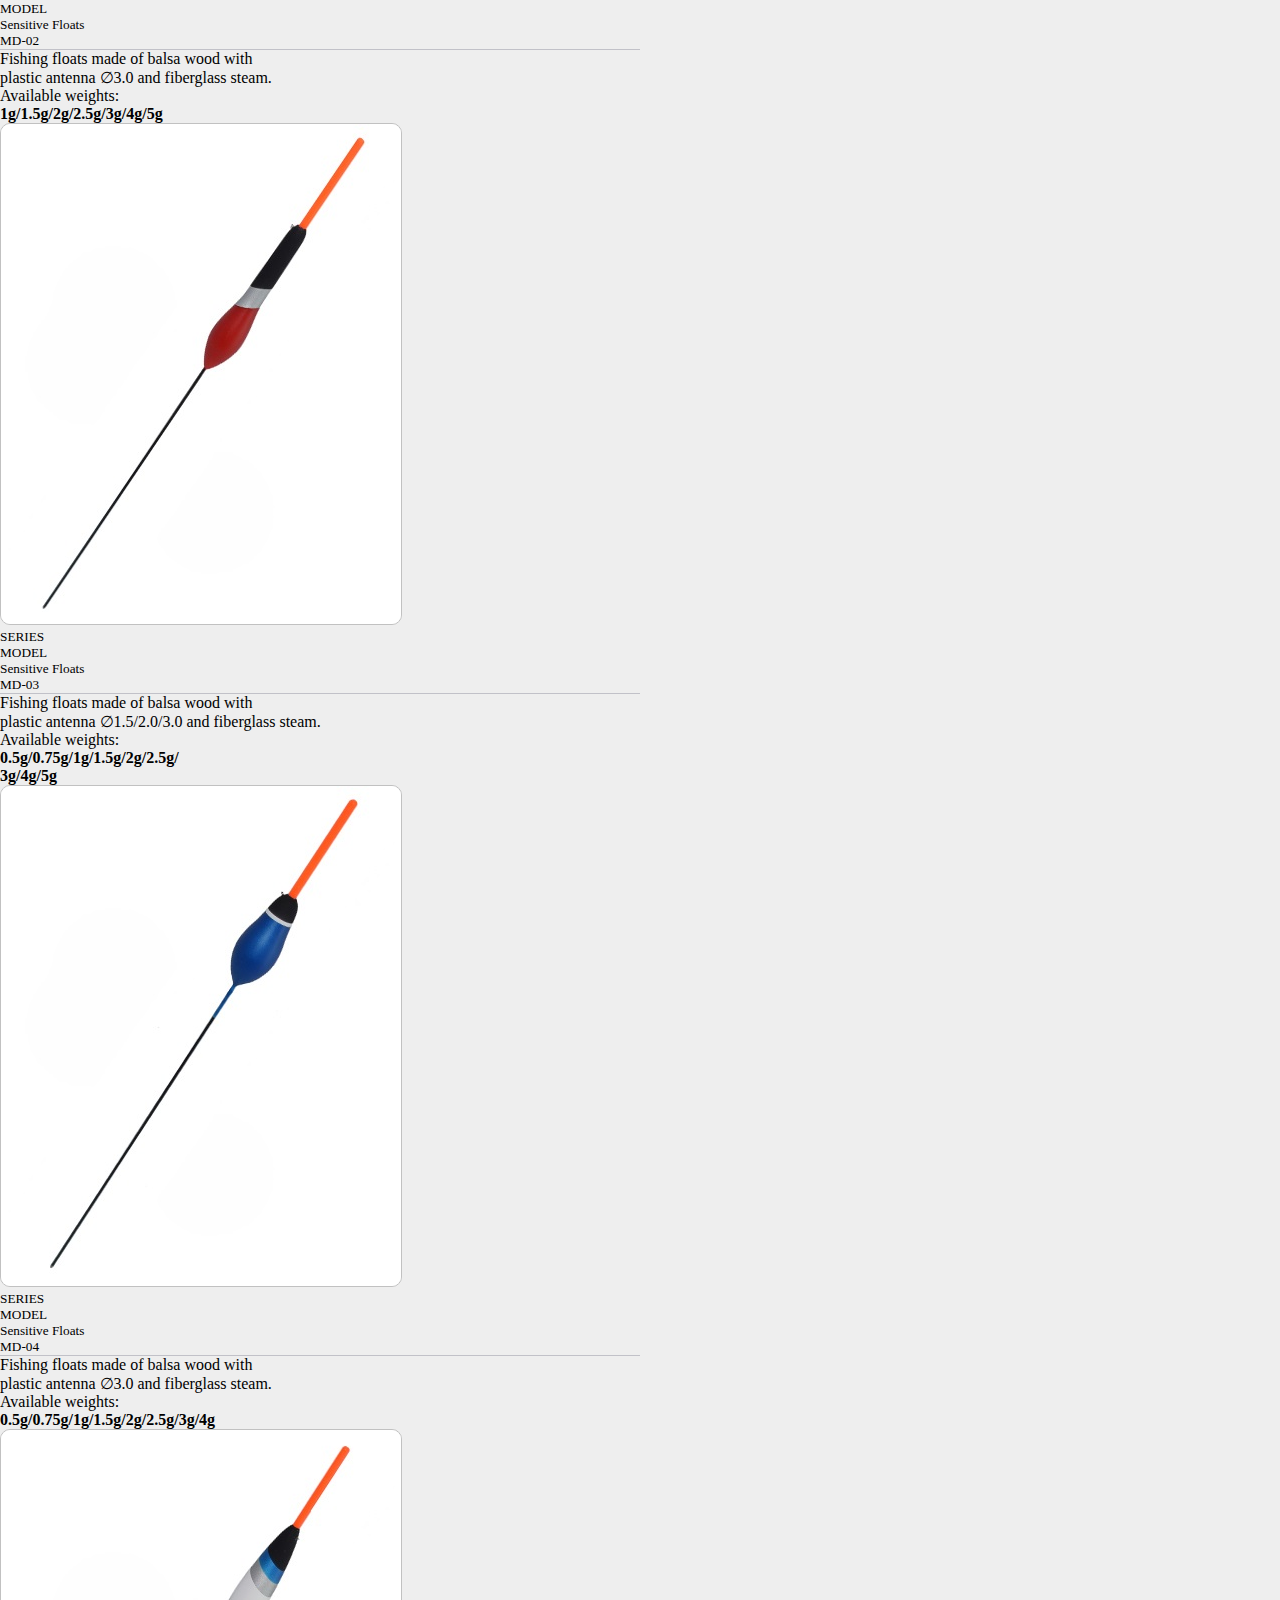
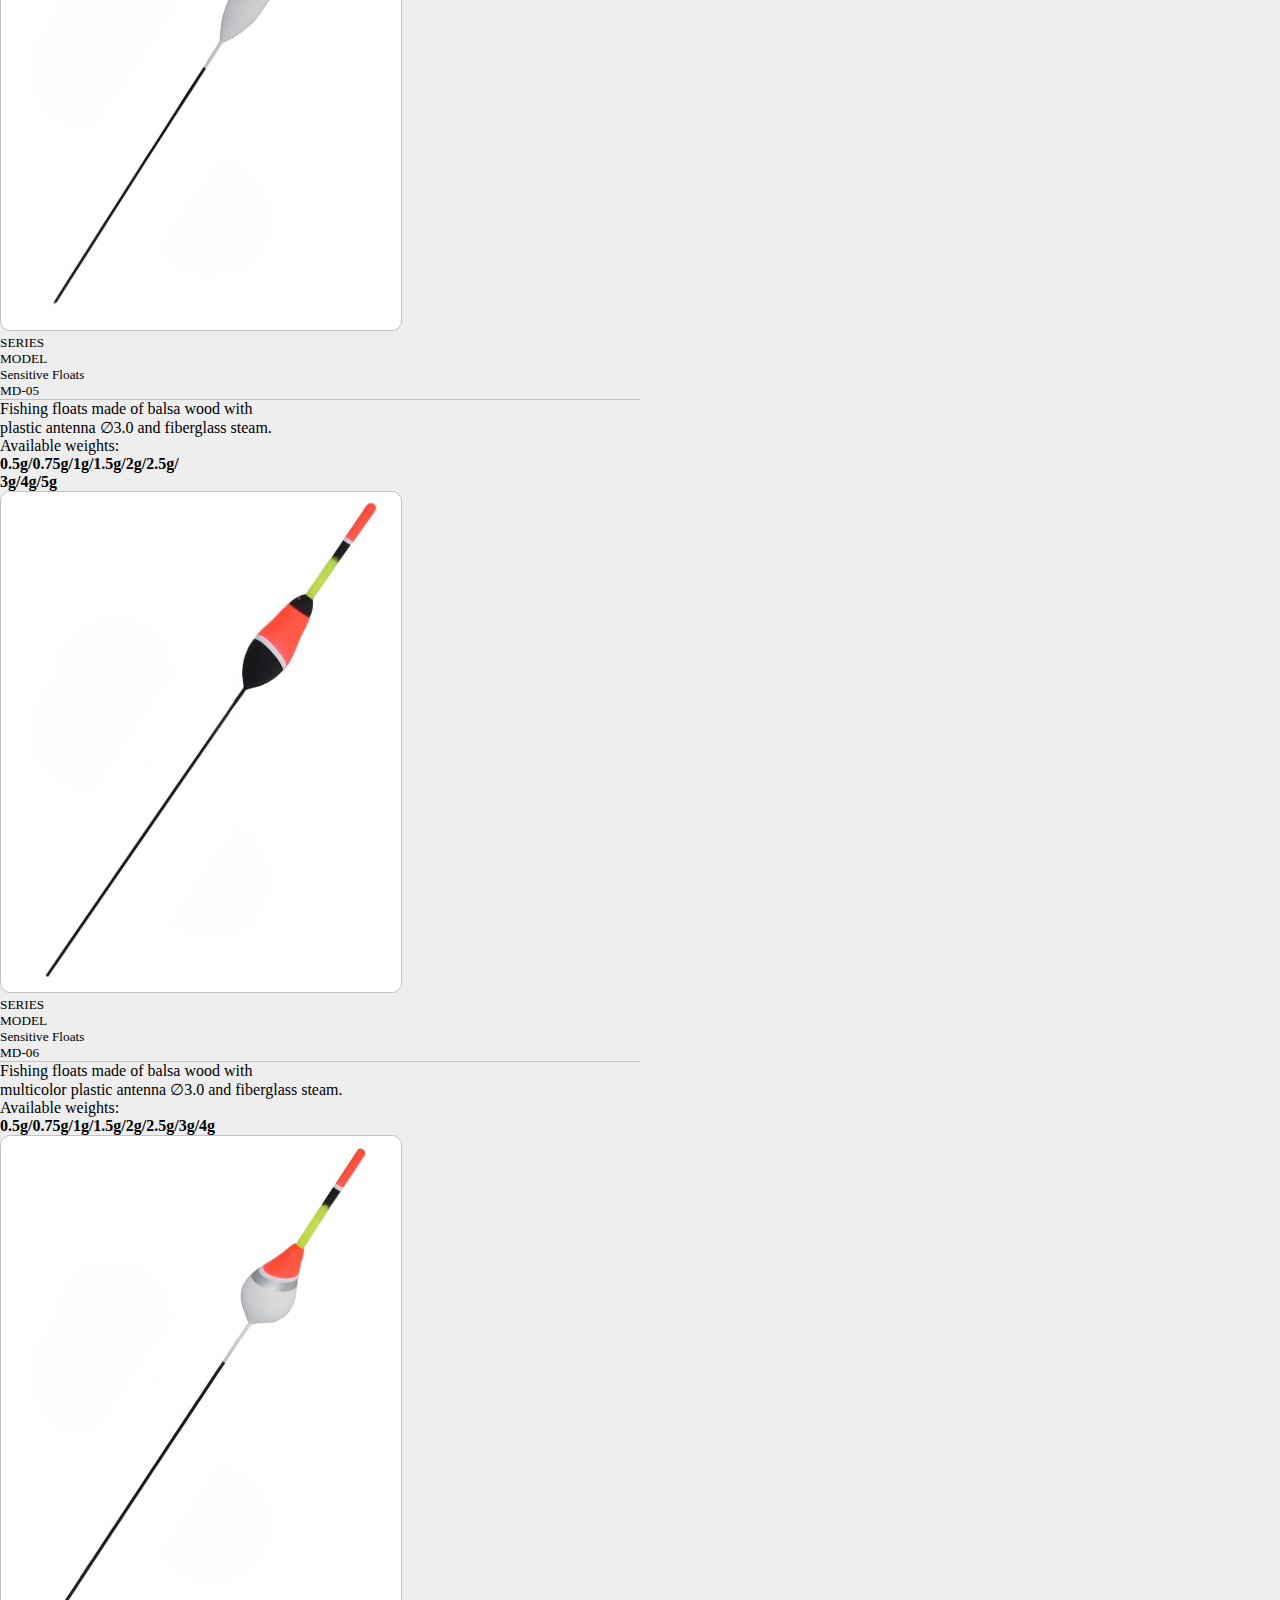
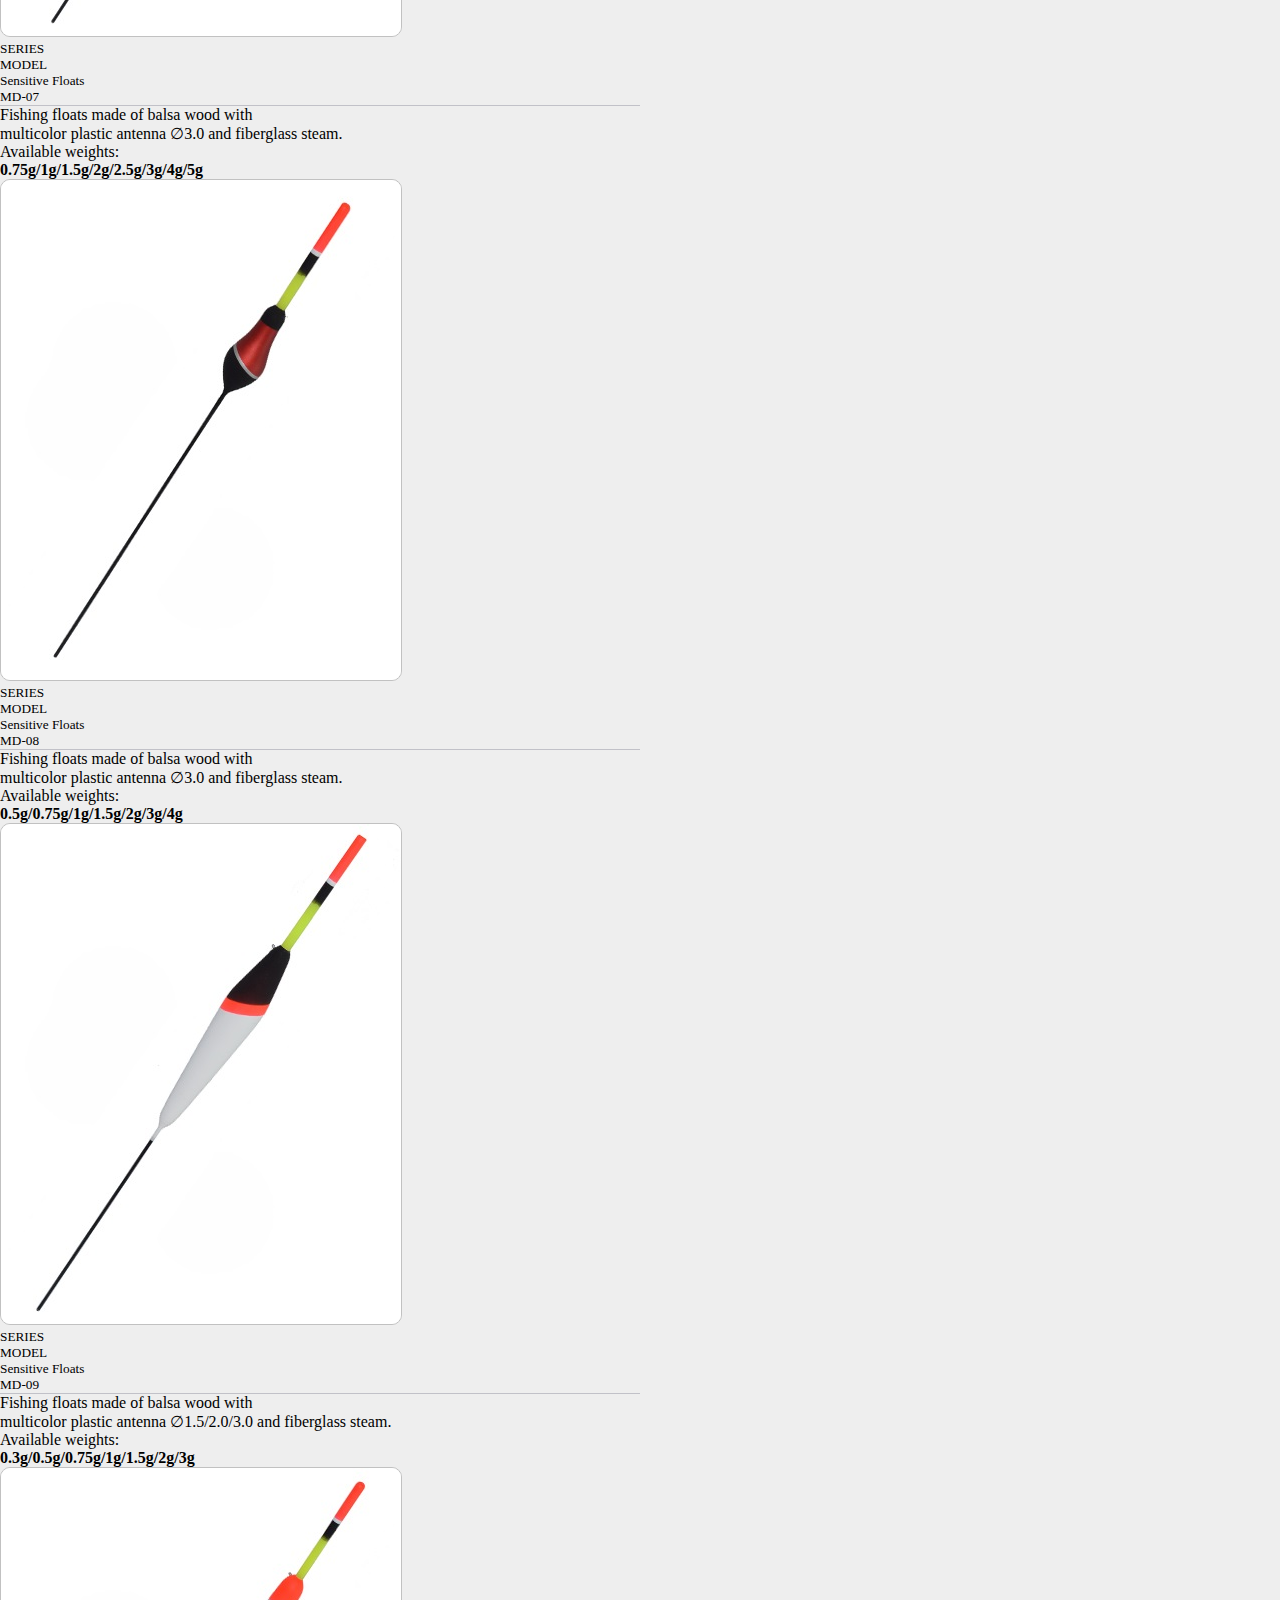
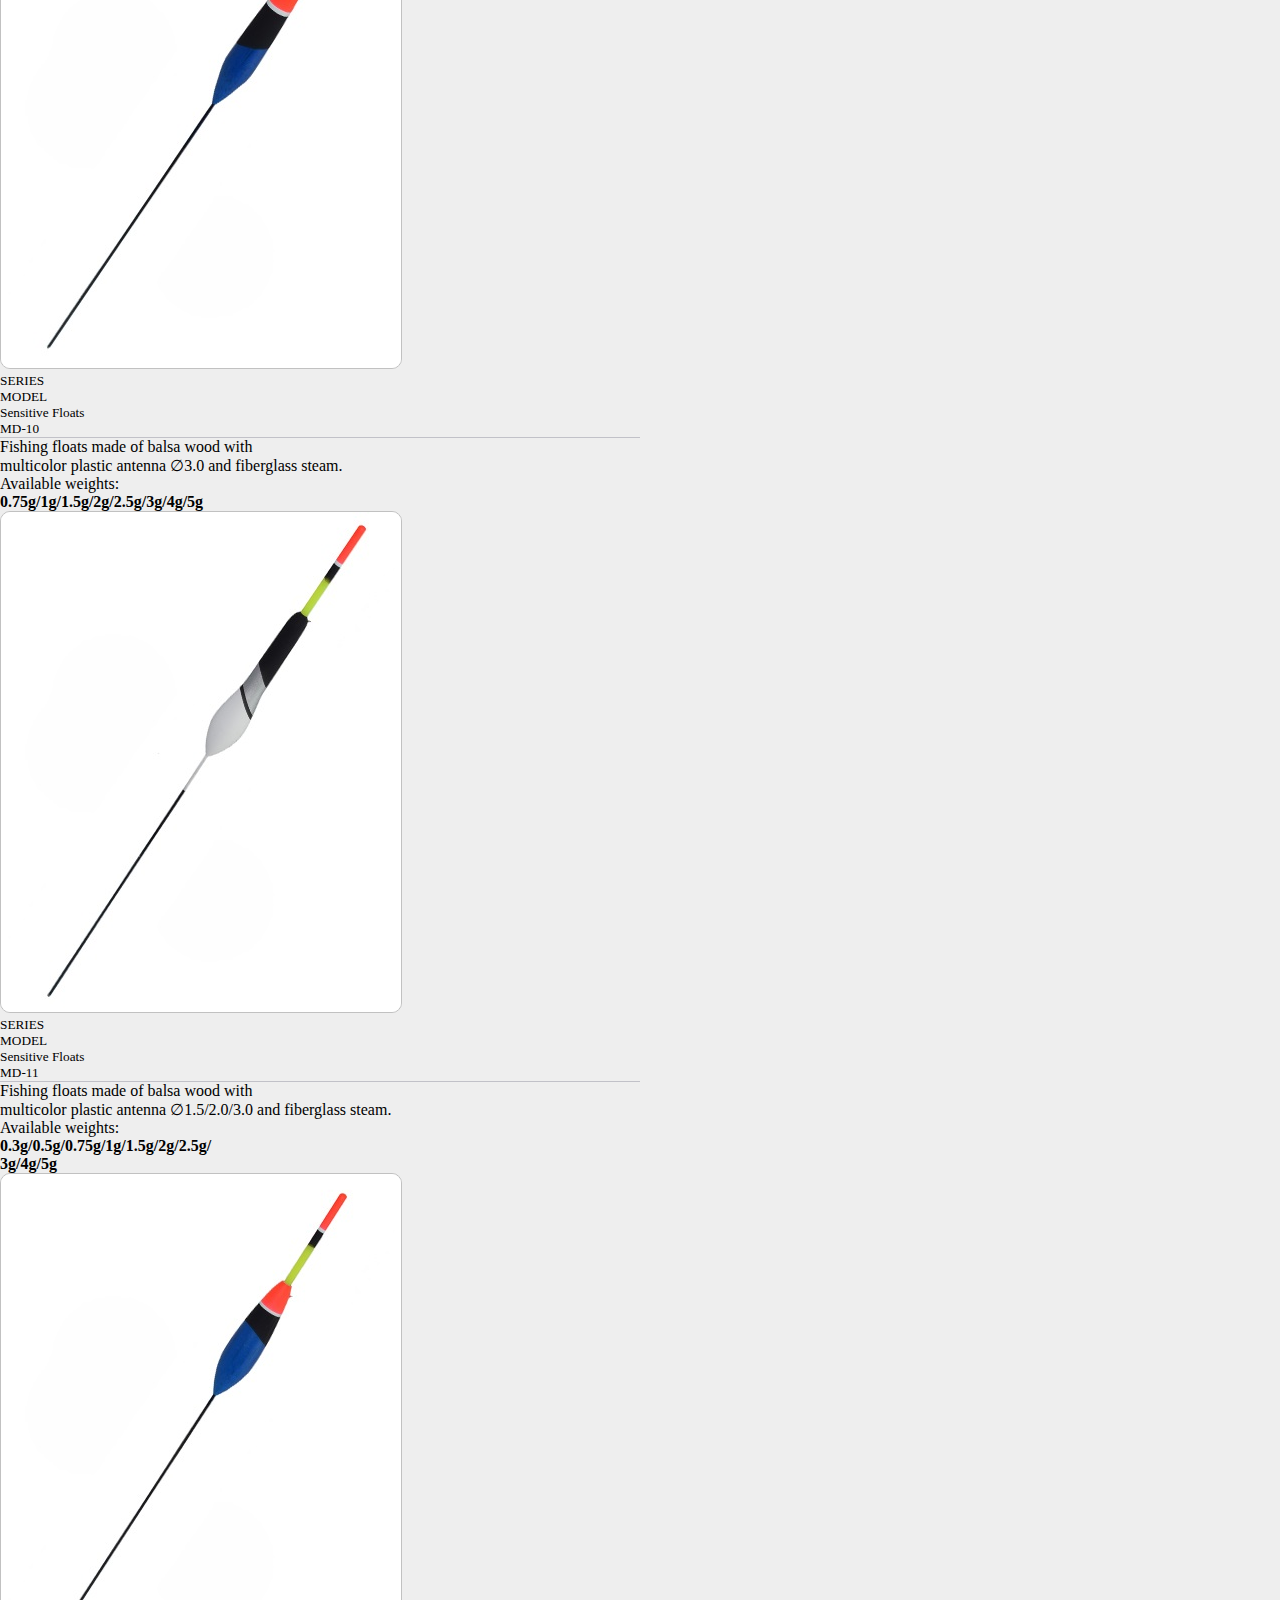
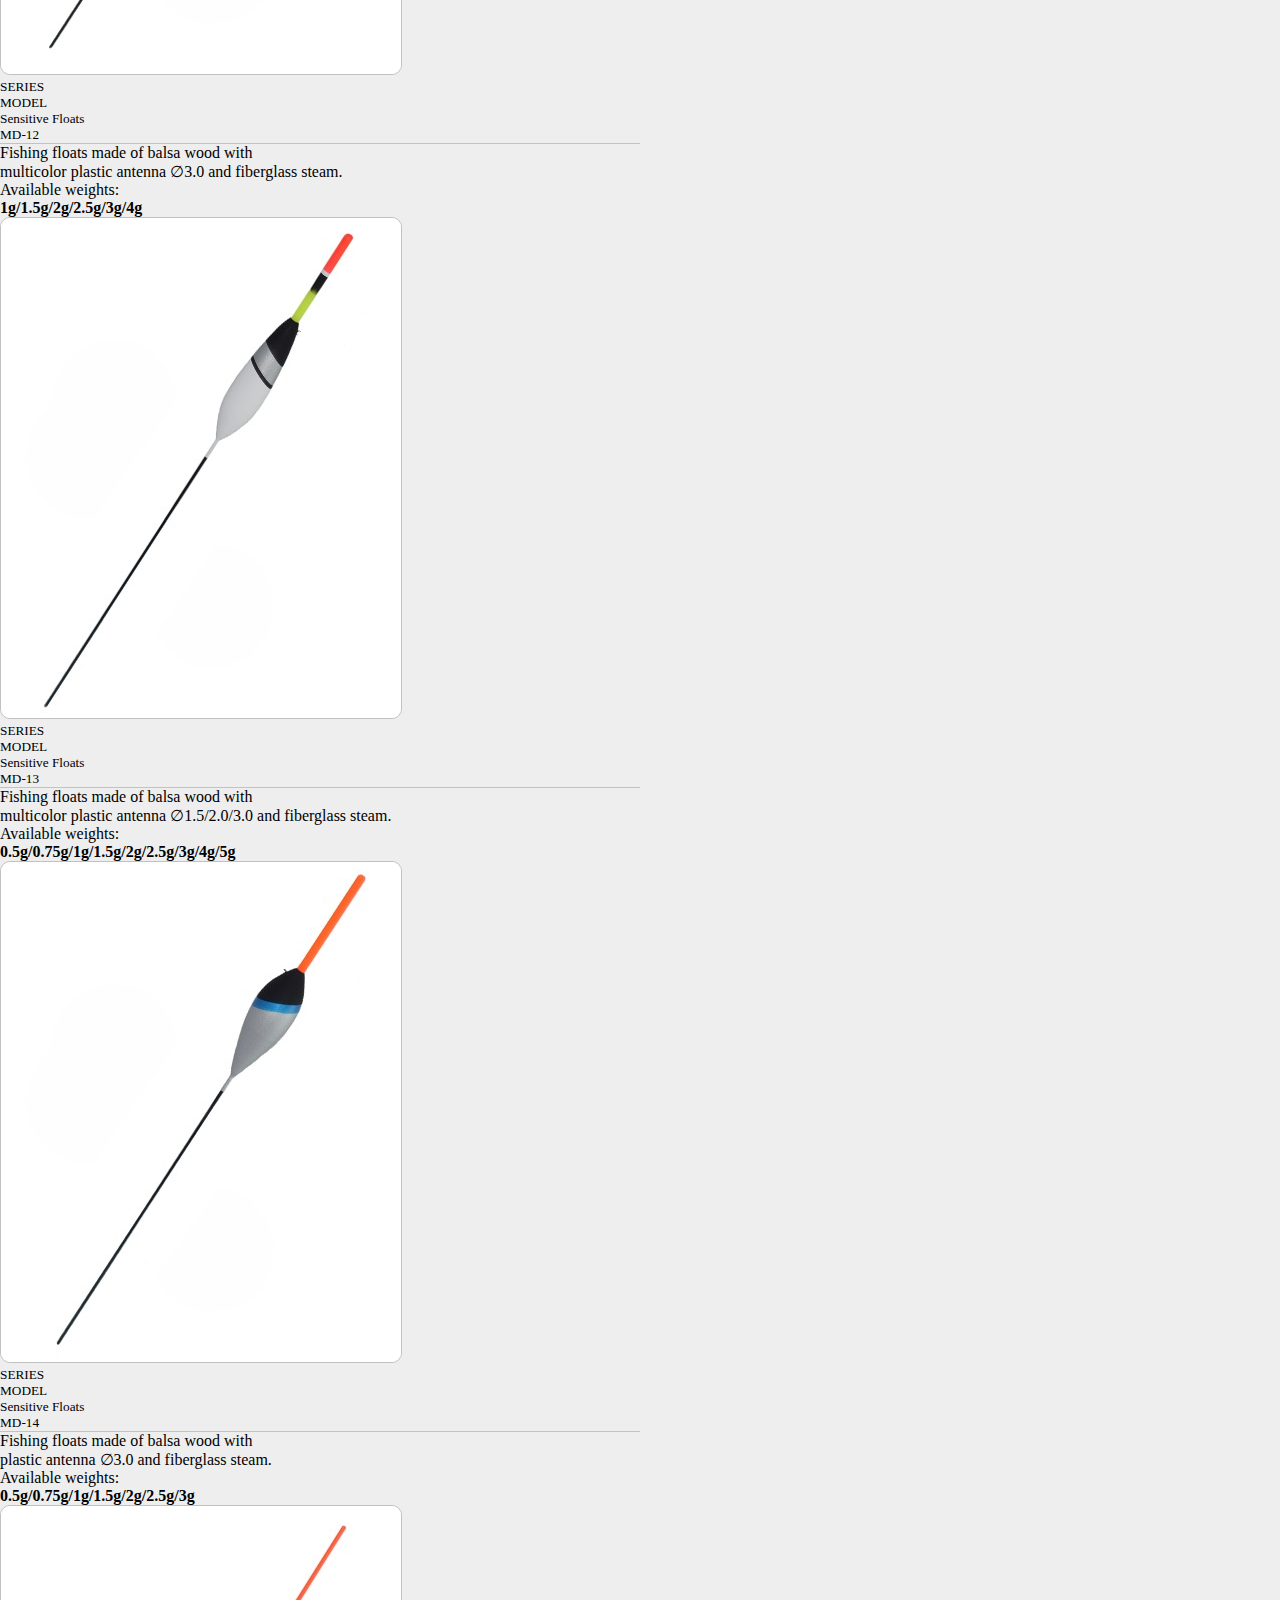
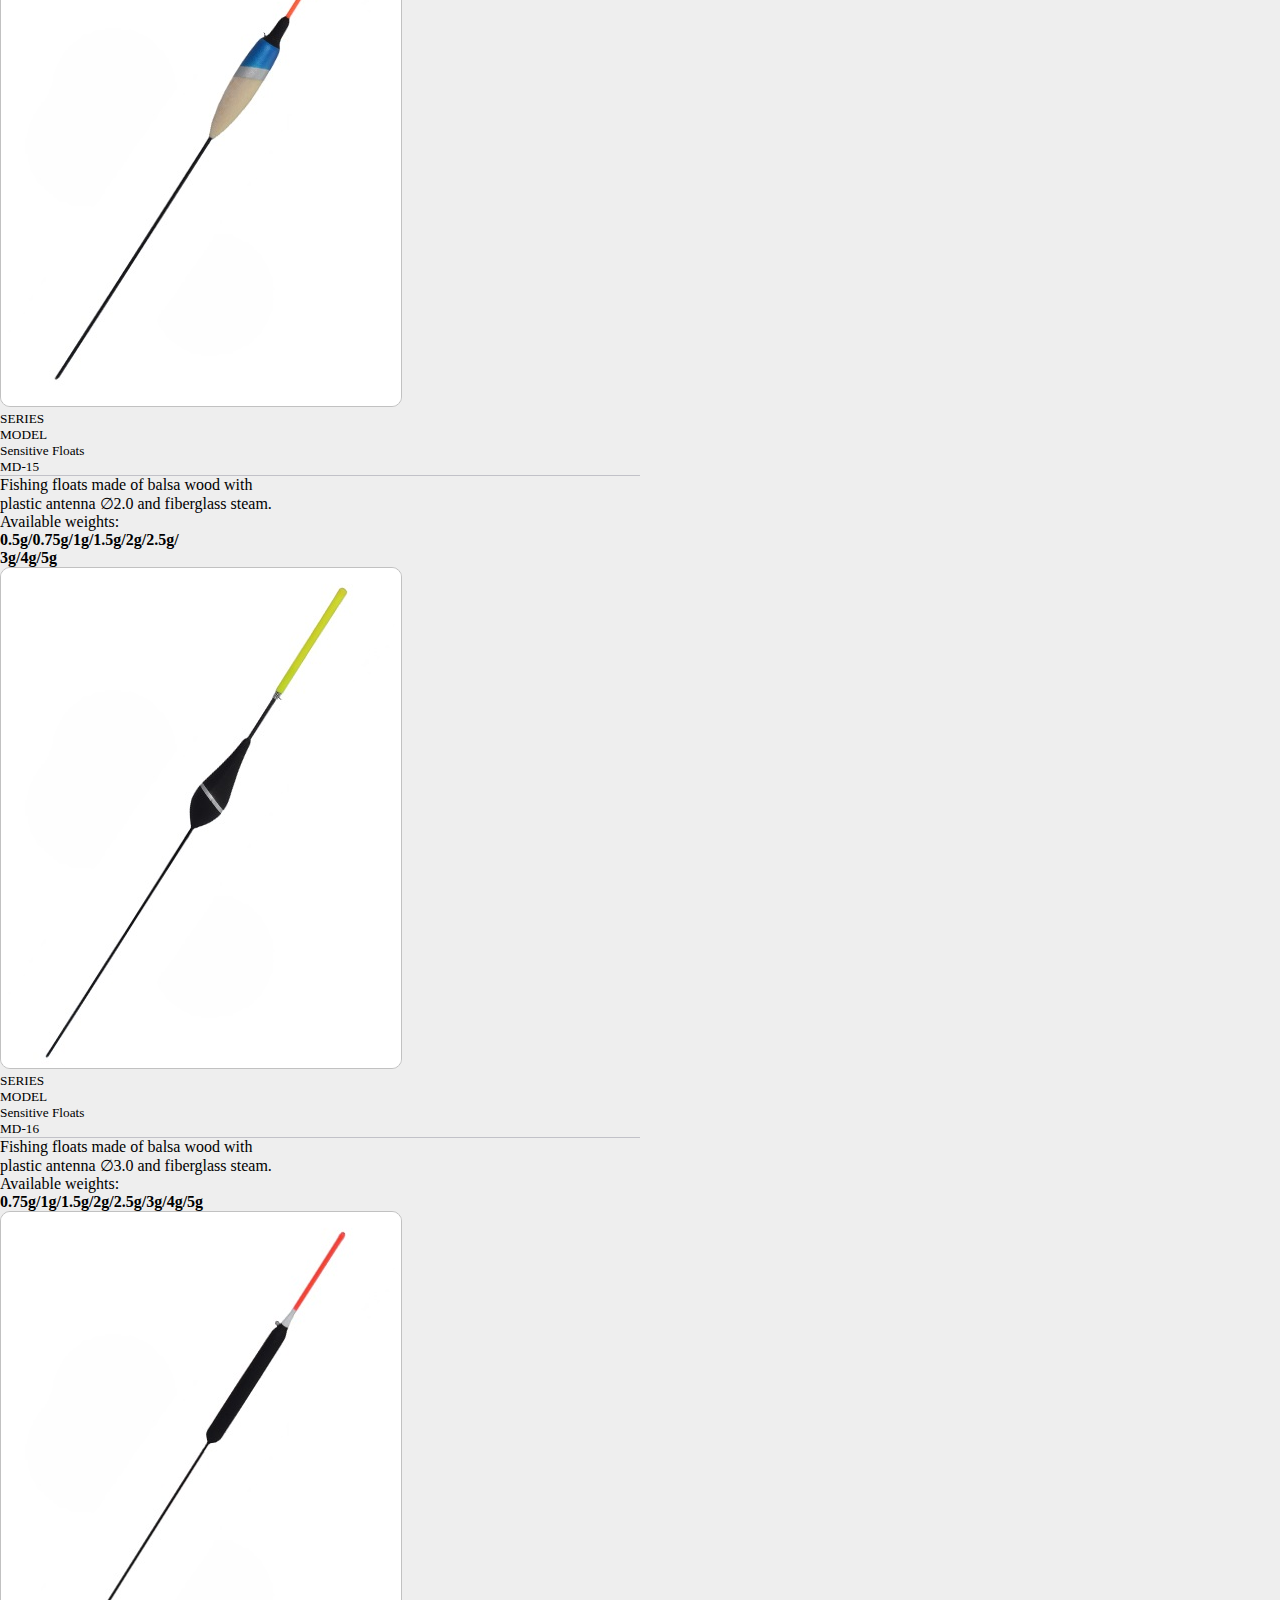
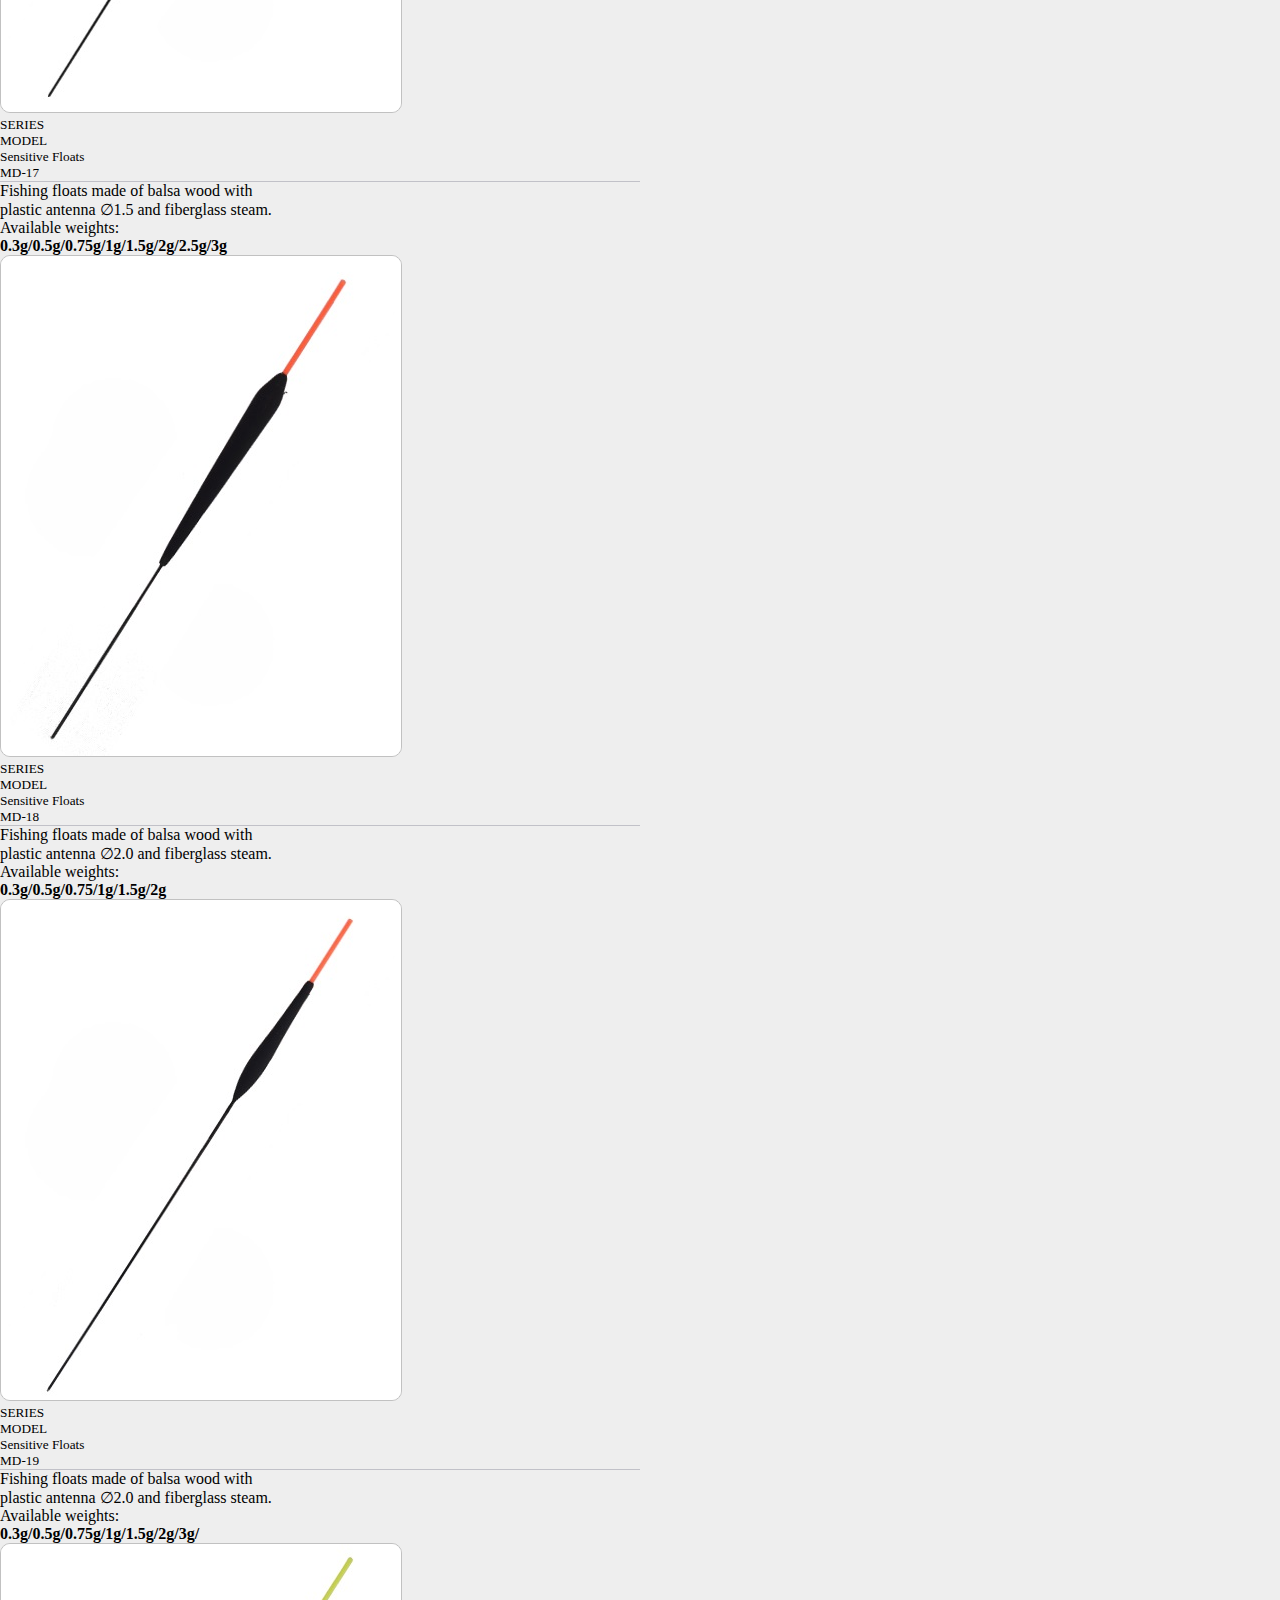
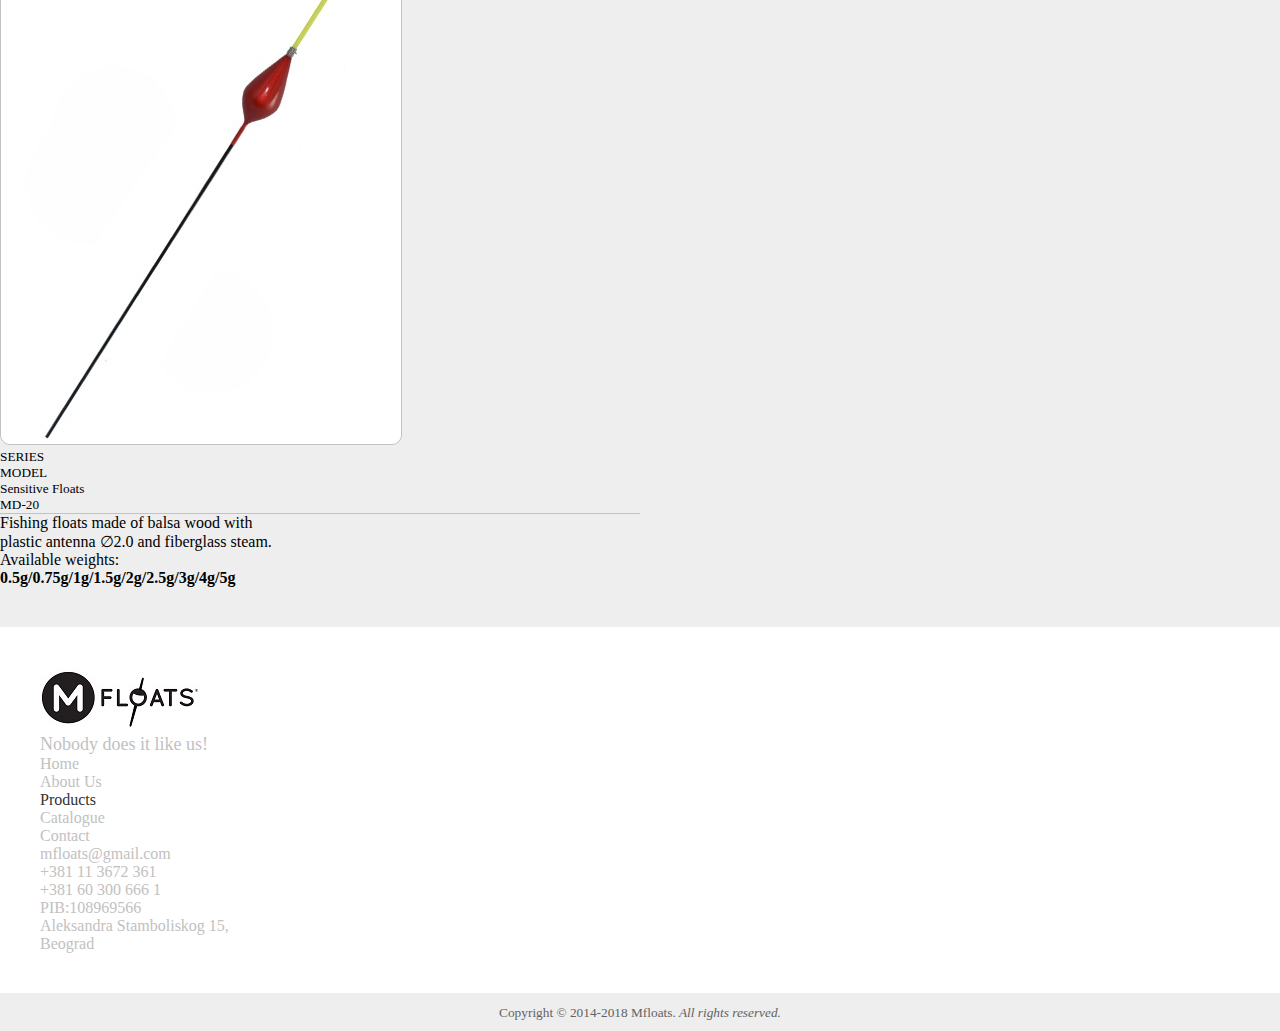
<file: mfloats_final/html/sensitive.html>
<!DOCTYPE html>
<html lang="en">
<head>
  <meta charset="UTF-8">
  <meta name="viewport" content="width=device-width, initial-scale=1.0">
  <meta http-equiv="X-UA-Compatible" content="ie=edge">
  <title>Sensitive floats</title>
  <link rel="stylesheet" href="https://stackpath.bootstrapcdn.com/bootstrap/4.1.2/css/bootstrap.min.css" integrity="sha384-Smlep5jCw/wG7hdkwQ/Z5nLIefveQRIY9nfy6xoR1uRYBtpZgI6339F5dgvm/e9B" crossorigin="anonymous">
  <link rel="stylesheet" href="../css/main.css">
</head>
<body>
  <div class="header-holder">
    <!-- first header -->
    <div class="first-header-holder">
      <div class="container d-flex justify-content-end">
        <div class="language d-none">
          <a href="" target=""><small>SR</small></a>
          <a href="" target=""><small>EN</small></a>
          <a href="" target=""><small>DE</small></a>
        </div>
        <div class="soc-media">
          <ul class="social-media d-flex list-unstyled">
            <li><a href="https://www.facebook.com/mfloatsfishing/" target="_blank"><img class="facebook" src="../img/soc-media/facebook.png" alt="facebook"></a></li>
            <li><a href="https://www.instagram.com/mfloats/?hl=sr" target="_blank"><img class="instagram" src="../img/soc-media/instagram.png" alt="instagram"></a></li>
            <li><a href="https://www.youtube.com/channel/UCytzIiaKrLHX_wOTibCAWhA" target="_blank"><img class="youtube" src="../img/soc-media/youtube.png" alt="youtube"></a></li>
          </ul>
        </div>
      </div>
    </div>
    <!-- first header end -->
    <!-- second header -->
    <div class="sticky">
    <div class="second-header-holder">
      <div class="white-holder">
        <div class="container">
         <!-- navgation -->
          <div class="white-holder">
            <nav class="navbar navbar-expand-md navbar-light">
              <a class="navbar-brand" href="../index.html"><img class="img-fluid" src="../img/logo1.jpg" alt="Mfloats"></a>
              <button class=" ml-auto navbar-toggler" type="button" data-toggle="collapse" data-target="#navbarTogglerDemo03" aria-controls="navbarTogglerDemo03" aria-expanded="false" aria-label="Toggle navigation">
       <span class="navbar-toggler-icon"></span>
     </button>
              <div class="collapse navbar-collapse" id="navbarTogglerDemo03">
                <ul class="navbar-nav ml-auto mt-2 mt-lg-0 text-center">
                  <li class="nav-item">
                    <a class="nav-link" href="../index.html">HOME</a>
                  </li>
                  <li class="nav-item">
                    <a class="nav-link" href="about_us.html">ABOUT US</a>
                  </li>
                  <!-- DROPDOWN ON HOVER -->
                  <div class="dropdown-hover d-none d-md-block ">
                  <a href="products.html" class="dropbtn">PRODUCTS</a>
                    <div class="dropdown-content">
            <a class="dropdown-item" href="standard.html">Standard Floats</a>
            <a class="dropdown-item" href="starlight.html">Starlight Floats</a>
            <a class="dropdown-item" href="sensitive.html">Sensitive Floats</a>
            <a class="dropdown-item" href="inline.html">Inline Floats</a>
            <a class="dropdown-item" href="special.html">Special Floats</a>
            <a class="dropdown-item" href="waggler.html">Waggler Floats</a>
            <a class="dropdown-item" href="sliding.html">Sliding Floats</a>
            <a class="dropdown-item" href="predator.html">Predator Floats</a>
            <a class="dropdown-item" href="universal.html">Universal Floats</a>
            <a class="dropdown-item" href="readyrigs.html">Ready rigs</a>
                    </div>
                  </div>
                  <!-- DROPDOWN ON HOVER  END-->
                  <!-- dropdown button -->
                  <li class="nav-item dropdown d-block d-md-none">
                    <a href="products.html" class="nav-link dropdown-toggle active"  id="navbarDropdown" role="button" data-toggle="dropdown" aria-haspopup="true" aria-expanded="false">PRODUCTS</a>
                    <div class="dropdown-menu text-center" aria-labelledby="navbarDropdown">
          <a class="dropdown-item" href="standard.html">Standard Floats</a>
          <a class="dropdown-item" href="starlight.html">Starlight Floats</a>
          <a class="dropdown-item" href="sensitive.html">Sensitive Floats</a>
          <a class="dropdown-item" href="inline.html">Inline Floats</a>
          <a class="dropdown-item" href="special.html">Special Floats</a>
          <a class="dropdown-item" href="waggler.html">Waggler Floats</a>
          <a class="dropdown-item" href="sliding.html">Sliding Floats</a>
          <a class="dropdown-item" href="predator.html">Predator Floats</a>
          <a class="dropdown-item" href="universal.html">Universal Floats</a>
          <div class="dropdown-divider"></div>
          <a class="dropdown-item" href="readyrigs.html">Ready rigs</a>
        </div>
                  </li>
                  <!-- dropdown button end -->
                  <li class="nav-item">
                    <a class="nav-link " href="../pdf/Catalogue2018.pdf" target="_blank">CATALOG</a>
                  </li>
                  <li class="nav-item">
                    <a class="nav-link " href="contact.html">CONTACT</a>
                  </li>
                </ul>
              </div>
            </nav>
          </div>

          <!-- navgation end -->
        </div>
      </div>
    </div>
    <!-- second header end-->


  <header class="color-holder-products">
<div class="container">
    <div class="nav-holder-products d-none d-md-block">
  <nav id="navbar-floats" class="text-center navbar navbar-expand-md navbar-light">
    <div  class="navbar-nav text-center d-flex">
      <a class="nav-item nav-link" href="standard.html">Standard Floats</a>
      <a class="nav-item nav-link" href="starlight.html">Starlight Floats</a>
      <a class="nav-item nav-link active" href="sensitive.html">Sensitive Floats</a>
      <a class="nav-item nav-link" href="inline.html">Inline Floats</a>
      <a class="nav-item nav-link" href="special.html">Special Floats</a>
      <a class="nav-item nav-link" href="waggler.html">Waggler Floats</a>
      <a class="nav-item nav-link" href="sliding.html">Sliding Floats</a>
      <a class="nav-item nav-link" href="predator.html">Predator Floats</a>
      <a class="nav-item nav-link" href="universal.html">Universal Floats</a>
      <a class="nav-item nav-link" href="readyrigs.html">Ready Rigs</a>
    </div>
</nav>
</div>
</div>
</div>
</div>

</header>

<main>
  <div class="container text-center">
    <div id="t1"></div>
    <h4>Sensitive Floats</h4>
    <div id="t2"></div>
     <div class="back">
       <a href="products.html">&#171; Products</a>
     </div>
     <div class="row">
       <div class="product-holder col-sm-6 col-lg-4">
         <div class="img-holder">
           <img class="img-fluid"  src="../img/products/sensitive/MD01.jpg" alt="Sensitive Floats">
        </div>
         <div class="text-holder">
           <div class="title-holder d-flex justify-content-sm-between justify-content-around">
             <h5 class="text-left">
               SERIES<br>
               MODEL<br>
             </h5>
             <h5 class="text-right">
               Sensitive Floats<br>
               MD-01<br>
             </h5>
           </div>
         <div class="">
           <p>
             Fishing floats made of balsa wood with<br> plastic antenna &#8709;3.0
             and fiberglass steam.<br>
             Available weights:<br>
             <b>0.3g/0.5g/0.75g/1g/2g/2.5g/3g</b>
           </p>
         </div>
         </div>
       </div>
       <div class="product-holder col-sm-6 col-lg-4">
         <div class="img-holder">
           <img class="img-fluid"  src="../img/products/sensitive/MD02.jpg" alt="Sensitive Floats">
        </div>
         <div class="text-holder">
           <div class="title-holder d-flex justify-content-sm-between justify-content-around">
             <h5 class="text-left">
               SERIES<br>
               MODEL<br>
             </h5>
             <h5 class="text-right">
               Sensitive Floats<br>
               MD-02<br>
             </h5>
           </div>
         <div class="">
           <p>
             Fishing floats made of balsa wood with<br> plastic antenna &#8709;3.0
             and fiberglass steam.<br>
             Available weights:<br>
             <b>1g/1.5g/2g/2.5g/3g/4g/5g</b>
           </p>
         </div>
         </div>
       </div>
       <div class="product-holder col-sm-6 col-lg-4">
         <div class="img-holder">
           <img class="img-fluid"  src="../img/products/sensitive/MD03.jpg" alt="Sensitive Floats">
        </div>
         <div class="text-holder">
           <div class="title-holder d-flex justify-content-sm-between justify-content-around">
             <h5 class="text-left">
               SERIES<br>
               MODEL<br>
             </h5>
             <h5 class="text-right">
               Sensitive Floats<br>
               MD-03<br>
             </h5>
           </div>
         <div class="">
           <p>
             Fishing floats made of balsa wood with<br> plastic antenna &#8709;1.5/2.0/3.0
             and fiberglass steam.<br>
             Available weights:<br>
             <b>0.5g/0.75g/1g/1.5g/2g/2.5g/<br>3g/4g/5g</b>
           </p>
         </div>
         </div>
       </div>
       <div class="product-holder col-sm-6 col-lg-4">
         <div class="img-holder">
           <img class="img-fluid"  src="../img/products/sensitive/MD04.jpg" alt="Sensitive Floats">
        </div>
         <div class="text-holder">
           <div class="title-holder d-flex justify-content-sm-between justify-content-around">
             <h5 class="text-left">
               SERIES<br>
               MODEL<br>
             </h5>
             <h5 class="text-right">
               Sensitive Floats<br>
               MD-04<br>
             </h5>
           </div>
         <div class="">
           <p>
             Fishing floats made of balsa wood with<br> plastic antenna &#8709;3.0
             and fiberglass steam.<br>
             Available weights:<br>
             <b>0.5g/0.75g/1g/1.5g/2g/2.5g/3g/4g</b>
           </p>
         </div>
         </div>
       </div>
       <div class="product-holder col-sm-6 col-lg-4">
         <div class="img-holder">
           <img class="img-fluid"  src="../img/products/sensitive/MD05.jpg" alt="Sensitive Floats">
        </div>
         <div class="text-holder">
           <div class="title-holder d-flex justify-content-sm-between justify-content-around">
             <h5 class="text-left">
               SERIES<br>
               MODEL<br>
             </h5>
             <h5 class="text-right">
               Sensitive Floats<br>
               MD-05<br>
             </h5>
           </div>
         <div class="">
           <p>
             Fishing floats made of balsa wood with<br> plastic antenna &#8709;3.0
             and fiberglass steam.<br>
             Available weights:<br>
             <b>0.5g/0.75g/1g/1.5g/2g/2.5g/<br>3g/4g/5g</b>
           </p>
         </div>
         </div>
       </div>
       <div class="product-holder col-sm-6 col-lg-4">
         <div class="img-holder">
           <img class="img-fluid"  src="../img/products/sensitive/MD06.jpg" alt="Sensitive Floats">
        </div>
         <div class="text-holder">
           <div class="title-holder d-flex justify-content-sm-between justify-content-around">
             <h5 class="text-left">
               SERIES<br>
               MODEL<br>
             </h5>
             <h5 class="text-right">
               Sensitive Floats<br>
               MD-06<br>
             </h5>
           </div>
         <div class="">
           <p>
             Fishing floats made of balsa wood with<br> multicolor plastic antenna &#8709;3.0
             and fiberglass steam.<br>
             Available weights:<br>
             <b>0.5g/0.75g/1g/1.5g/2g/2.5g/3g/4g</b>
           </p>
         </div>
         </div>
       </div>
       <div class="product-holder col-sm-6 col-lg-4">
         <div class="img-holder">
           <img class="img-fluid"  src="../img/products/sensitive/MD07.jpg" alt="Sensitive Floats">
        </div>
         <div class="text-holder">
           <div class="title-holder d-flex justify-content-sm-between justify-content-around">
             <h5 class="text-left">
               SERIES<br>
               MODEL<br>
             </h5>
             <h5 class="text-right">
               Sensitive Floats<br>
               MD-07<br>
             </h5>
           </div>
         <div class="">
           <p>
             Fishing floats made of balsa wood with<br> multicolor plastic antenna &#8709;3.0
             and fiberglass steam.<br>
             Available weights:<br>
             <b>0.75g/1g/1.5g/2g/2.5g/3g/4g/5g</b>
           </p>
         </div>
         </div>
       </div>
       <div class="product-holder col-sm-6 col-lg-4">
         <div class="img-holder">
           <img class="img-fluid"  src="../img/products/sensitive/MD08.jpg" alt="Sensitive Floats">
        </div>
         <div class="text-holder">
           <div class="title-holder d-flex justify-content-sm-between justify-content-around">
             <h5 class="text-left">
               SERIES<br>
               MODEL<br>
             </h5>
             <h5 class="text-right">
               Sensitive Floats<br>
               MD-08<br>
             </h5>
           </div>
         <div class="">
           <p>
             Fishing floats made of balsa wood with<br> multicolor plastic antenna &#8709;3.0
             and fiberglass steam.<br>
             Available weights:<br>
             <b>0.5g/0.75g/1g/1.5g/2g/3g/4g</b>
           </p>
         </div>
         </div>
       </div>
       <div class="product-holder col-sm-6 col-lg-4">
         <div class="img-holder">
           <img class="img-fluid"  src="../img/products/sensitive/MD09.jpg" alt="Sensitive Floats">
        </div>
         <div class="text-holder">
           <div class="title-holder d-flex justify-content-sm-between justify-content-around">
             <h5 class="text-left">
               SERIES<br>
               MODEL<br>
             </h5>
             <h5 class="text-right">
               Sensitive Floats<br>
               MD-09<br>
             </h5>
           </div>
         <div class="">
           <p>
             Fishing floats made of balsa wood with<br> multicolor plastic antenna &#8709;1.5/2.0/3.0
             and fiberglass steam.<br>
             Available weights:<br>
             <b>0.3g/0.5g/0.75g/1g/1.5g/2g/3g</b>
           </p>
         </div>
         </div>
       </div>
       <div class="product-holder col-sm-6 col-lg-4">
         <div class="img-holder">
           <img class="img-fluid"  src="../img/products/sensitive/MD10.jpg" alt="Sensitive Floats">
        </div>
         <div class="text-holder">
           <div class="title-holder d-flex justify-content-sm-between justify-content-around">
             <h5 class="text-left">
               SERIES<br>
               MODEL<br>
             </h5>
             <h5 class="text-right">
               Sensitive Floats<br>
               MD-10<br>
             </h5>
           </div>
         <div class="">
           <p>
             Fishing floats made of balsa wood with<br> multicolor plastic antenna &#8709;3.0
             and fiberglass steam.<br>
             Available weights:<br>
             <b>0.75g/1g/1.5g/2g/2.5g/3g/4g/5g</b>
           </p>
         </div>
         </div>
       </div>
       <div class="product-holder col-sm-6 col-lg-4">
         <div class="img-holder">
           <img class="img-fluid"  src="../img/products/sensitive/MD11.jpg" alt="Sensitive Floats">
        </div>
         <div class="text-holder">
           <div class="title-holder d-flex justify-content-sm-between justify-content-around">
             <h5 class="text-left">
               SERIES<br>
               MODEL<br>
             </h5>
             <h5 class="text-right">
               Sensitive Floats<br>
               MD-11<br>
             </h5>
           </div>
         <div class="">
           <p>
             Fishing floats made of balsa wood with<br> multicolor plastic antenna &#8709;1.5/2.0/3.0
             and fiberglass steam.<br>
             Available weights:<br>
             <b>0.3g/0.5g/0.75g/1g/1.5g/2g/2.5g/<br>3g/4g/5g</b>
           </p>
         </div>
         </div>
       </div>
       <div class="product-holder col-sm-6 col-lg-4">
         <div class="img-holder">
           <img class="img-fluid"  src="../img/products/sensitive/MD12.jpg" alt="Sensitive Floats">
        </div>
         <div class="text-holder">
           <div class="title-holder d-flex justify-content-sm-between justify-content-around">
             <h5 class="text-left">
               SERIES<br>
               MODEL<br>
             </h5>
             <h5 class="text-right">
               Sensitive Floats<br>
               MD-12<br>
             </h5>
           </div>
         <div class="">
           <p>
             Fishing floats made of balsa wood with<br> multicolor plastic antenna &#8709;3.0
             and fiberglass steam.<br>
             Available weights:<br>
             <b>1g/1.5g/2g/2.5g/3g/4g</b>
           </p>
         </div>
         </div>
       </div>
       <div class="product-holder col-sm-6 col-lg-4">
         <div class="img-holder">
           <img class="img-fluid"  src="../img/products/sensitive/MD13.jpg" alt="Sensitive Floats">
        </div>
         <div class="text-holder">
           <div class="title-holder d-flex justify-content-sm-between justify-content-around">
             <h5 class="text-left">
               SERIES<br>
               MODEL<br>
             </h5>
             <h5 class="text-right">
               Sensitive Floats<br>
               MD-13<br>
             </h5>
           </div>
         <div class="">
           <p>
             Fishing floats made of balsa wood with<br> multicolor plastic antenna &#8709;1.5/2.0/3.0
             and fiberglass steam.<br>
             Available weights:<br>
             <b>0.5g/0.75g/1g/1.5g/2g/2.5g/3g/4g/5g</b>
           </p>
         </div>
         </div>
       </div>
       <div class="product-holder col-sm-6 col-lg-4">
         <div class="img-holder">
           <img class="img-fluid"  src="../img/products/sensitive/MD14.jpg" alt="Sensitive Floats">
        </div>
         <div class="text-holder">
           <div class="title-holder d-flex justify-content-sm-between justify-content-around">
             <h5 class="text-left">
               SERIES<br>
               MODEL<br>
             </h5>
             <h5 class="text-right">
               Sensitive Floats<br>
               MD-14<br>
             </h5>
           </div>
         <div class="">
           <p>
             Fishing floats made of balsa wood with<br> plastic antenna &#8709;3.0
             and fiberglass steam.<br>
             Available weights:<br>
             <b>0.5g/0.75g/1g/1.5g/2g/2.5g/3g</b>
           </p>
         </div>
         </div>
       </div>
       <div class="product-holder col-sm-6 col-lg-4">
         <div class="img-holder">
           <img class="img-fluid"  src="../img/products/sensitive/MD15.jpg" alt="Sensitive Floats">
        </div>
         <div class="text-holder">
           <div class="title-holder d-flex justify-content-sm-between justify-content-around">
             <h5 class="text-left">
               SERIES<br>
               MODEL<br>
             </h5>
             <h5 class="text-right">
               Sensitive Floats<br>
               MD-15<br>
             </h5>
           </div>
         <div class="">
           <p>
             Fishing floats made of balsa wood with<br> plastic antenna &#8709;2.0
             and fiberglass steam.<br>
             Available weights:<br>
             <b>0.5g/0.75g/1g/1.5g/2g/2.5g/<br>3g/4g/5g</b>
           </p>
         </div>
         </div>
       </div>
       <div class="product-holder col-sm-6 col-lg-4">
         <div class="img-holder">
           <img class="img-fluid"  src="../img/products/sensitive/MD16.jpg" alt="Sensitive Floats">
        </div>
         <div class="text-holder">
           <div class="title-holder d-flex justify-content-sm-between justify-content-around">
             <h5 class="text-left">
               SERIES<br>
               MODEL<br>
             </h5>
             <h5 class="text-right">
               Sensitive Floats<br>
               MD-16<br>
             </h5>
           </div>
         <div class="">
           <p>
             Fishing floats made of balsa wood with<br> plastic antenna &#8709;3.0
             and fiberglass steam.<br>
             Available weights:<br>
             <b>0.75g/1g/1.5g/2g/2.5g/3g/4g/5g</b>
           </p>
         </div>
         </div>
       </div>
       <div class="product-holder col-sm-6 col-lg-4">
         <div class="img-holder">
           <img class="img-fluid"  src="../img/products/sensitive/MD17.jpg" alt="Sensitive Floats">
        </div>
         <div class="text-holder">
           <div class="title-holder d-flex justify-content-sm-between justify-content-around">
             <h5 class="text-left">
               SERIES<br>
               MODEL<br>
             </h5>
             <h5 class="text-right">
               Sensitive Floats<br>
               MD-17<br>
             </h5>
           </div>
         <div class="">
           <p>
             Fishing floats made of balsa wood with<br>  plastic antenna &#8709;1.5
             and fiberglass steam.<br>
             Available weights:<br>
             <b>0.3g/0.5g/0.75g/1g/1.5g/2g/2.5g/3g</b>
           </p>
         </div>
         </div>
       </div>
       <div class="product-holder col-sm-6 col-lg-4">
         <div class="img-holder">
           <img class="img-fluid"  src="../img/products/sensitive/MD18.jpg" alt="Sensitive Floats">
        </div>
         <div class="text-holder">
           <div class="title-holder d-flex justify-content-sm-between justify-content-around">
             <h5 class="text-left">
               SERIES<br>
               MODEL<br>
             </h5>
             <h5 class="text-right">
               Sensitive Floats<br>
               MD-18<br>
             </h5>
           </div>
         <div class="">
           <p>
             Fishing floats made of balsa wood with<br> plastic antenna &#8709;2.0
             and fiberglass steam.<br>
             Available weights:<br>
             <b>0.3g/0.5g/0.75/1g/1.5g/2g</b>
           </p>
         </div>
         </div>
       </div>
       <div class="product-holder col-sm-6 col-lg-4">
         <div class="img-holder">
           <img class="img-fluid"  src="../img/products/sensitive/MD19.jpg" alt="Sensitive Floats">
        </div>
         <div class="text-holder">
           <div class="title-holder d-flex justify-content-sm-between justify-content-around">
             <h5 class="text-left">
               SERIES<br>
               MODEL<br>
             </h5>
             <h5 class="text-right">
               Sensitive Floats<br>
               MD-19<br>
             </h5>
           </div>
         <div class="">
           <p>
             Fishing floats made of balsa wood with<br> plastic antenna &#8709;2.0
             and fiberglass steam.<br>
             Available weights:<br>
             <b>0.3g/0.5g/0.75g/1g/1.5g/2g/3g/</b>
           </p>
         </div>
         </div>
       </div>
       <div class="product-holder col-sm-6 col-lg-4">
         <div class="img-holder">
           <img class="img-fluid"  src="../img/products/sensitive/MD20.jpg" alt="Sensitive Floats">
        </div>
         <div class="text-holder">
           <div class="title-holder d-flex justify-content-sm-between justify-content-around">
             <h5 class="text-left">
               SERIES<br>
               MODEL<br>
             </h5>
             <h5 class="text-right">
               Sensitive Floats<br>
               MD-20<br>
             </h5>
           </div>
         <div class="">
           <p>
             Fishing floats made of balsa wood with<br> plastic antenna &#8709;2.0
             and fiberglass steam.<br>
             Available weights:<br>
             <b>0.5g/0.75g/1g/1.5g/2g/2.5g/3g/4g/5g</b>
           </p>
         </div>
         </div>
       </div>
     </div>
  </div>
      </main>
  <!-- Footer -->
  <!-- first footer -->
  <div class="first-footer">
    <div class="container">
      <div class="row justify-content-between">
        <div class="info-holder col-md-4 text-center text-lg-left">
          <h3><a href="../index.html"><img src="../img/logo1.jpg" alt="logo"></a></h3>
          <p class="d-none d-md-block">Nobody does it like us!</p>
        </div>
        <div class="footer-nav col-md-4 text-center">
          <ul class="navbar-nav flex-column">
            <li class="nav-item">
              <a class="nav-link" href="../index.html">Home</a>
            </li>
            <li class="nav-item">
              <a class="nav-link" href="about_us.html">About Us</a>
            </li>
            <li class="nav-item">
              <a class="nav-link active" href="products.html">Products</a>
            </li>
            <li class="nav-item">
              <a class="nav-link" href="../pdf/Catalogue2018.pdf" target="_blank">Catalogue</a>
            </li>
            <li class="nav-item">
              <a class="nav-link" href="contact.html">Contact</a>
            </li>
          </ul>
        </div>
        <div class="contact-holder  col-md-4 text-sm-center text-lg-right">
          <p>
            <a href="mailto:mfloats@gmail.com">mfloats@gmail.com</a><br>
            <a href="tel:+381113672361">+381 11 3672 361</a><br>
            <a href="tel:+381603006661">+381 60 300 666 1</a><br> PIB:108969566 <br> Aleksandra Stamboliskog 15,<br> Beograd
          </p>
        </div>
      </div>
    </div>
  </div>
  <!-- first footer end -->
  <!-- second footer -->
  <div class="second-footer">
    <div class="container">
      <small>Copyright &copy; 2014-2018 Mfloats.<i> All rights reserved.</i></small>
    </div>
  </div>

  <!-- second footer end -->
  <!-- Footer END -->
  <!-- Optional JavaScript -->
  <!-- jQuery first, then Popper.js, then Bootstrap JS -->
  <script src="https://code.jquery.com/jquery-3.3.1.slim.min.js" integrity="sha384-q8i/X+965DzO0rT7abK41JStQIAqVgRVzpbzo5smXKp4YfRvH+8abtTE1Pi6jizo" crossorigin="anonymous"></script>
  <script src="https://cdnjs.cloudflare.com/ajax/libs/popper.js/1.14.3/umd/popper.min.js" integrity="sha384-ZMP7rVo3mIykV+2+9J3UJ46jBk0WLaUAdn689aCwoqbBJiSnjAK/l8WvCWPIPm49" crossorigin="anonymous"></script>
  <script src="https://stackpath.bootstrapcdn.com/bootstrap/4.1.1/js/bootstrap.min.js" integrity="sha384-smHYKdLADwkXOn1EmN1qk/HfnUcbVRZyYmZ4qpPea6sjB/pTJ0euyQp0Mk8ck+5T" crossorigin="anonymous"></script>

  <script src="../main.js" charset="utf-8"></script>
</body>

</html>
</file>
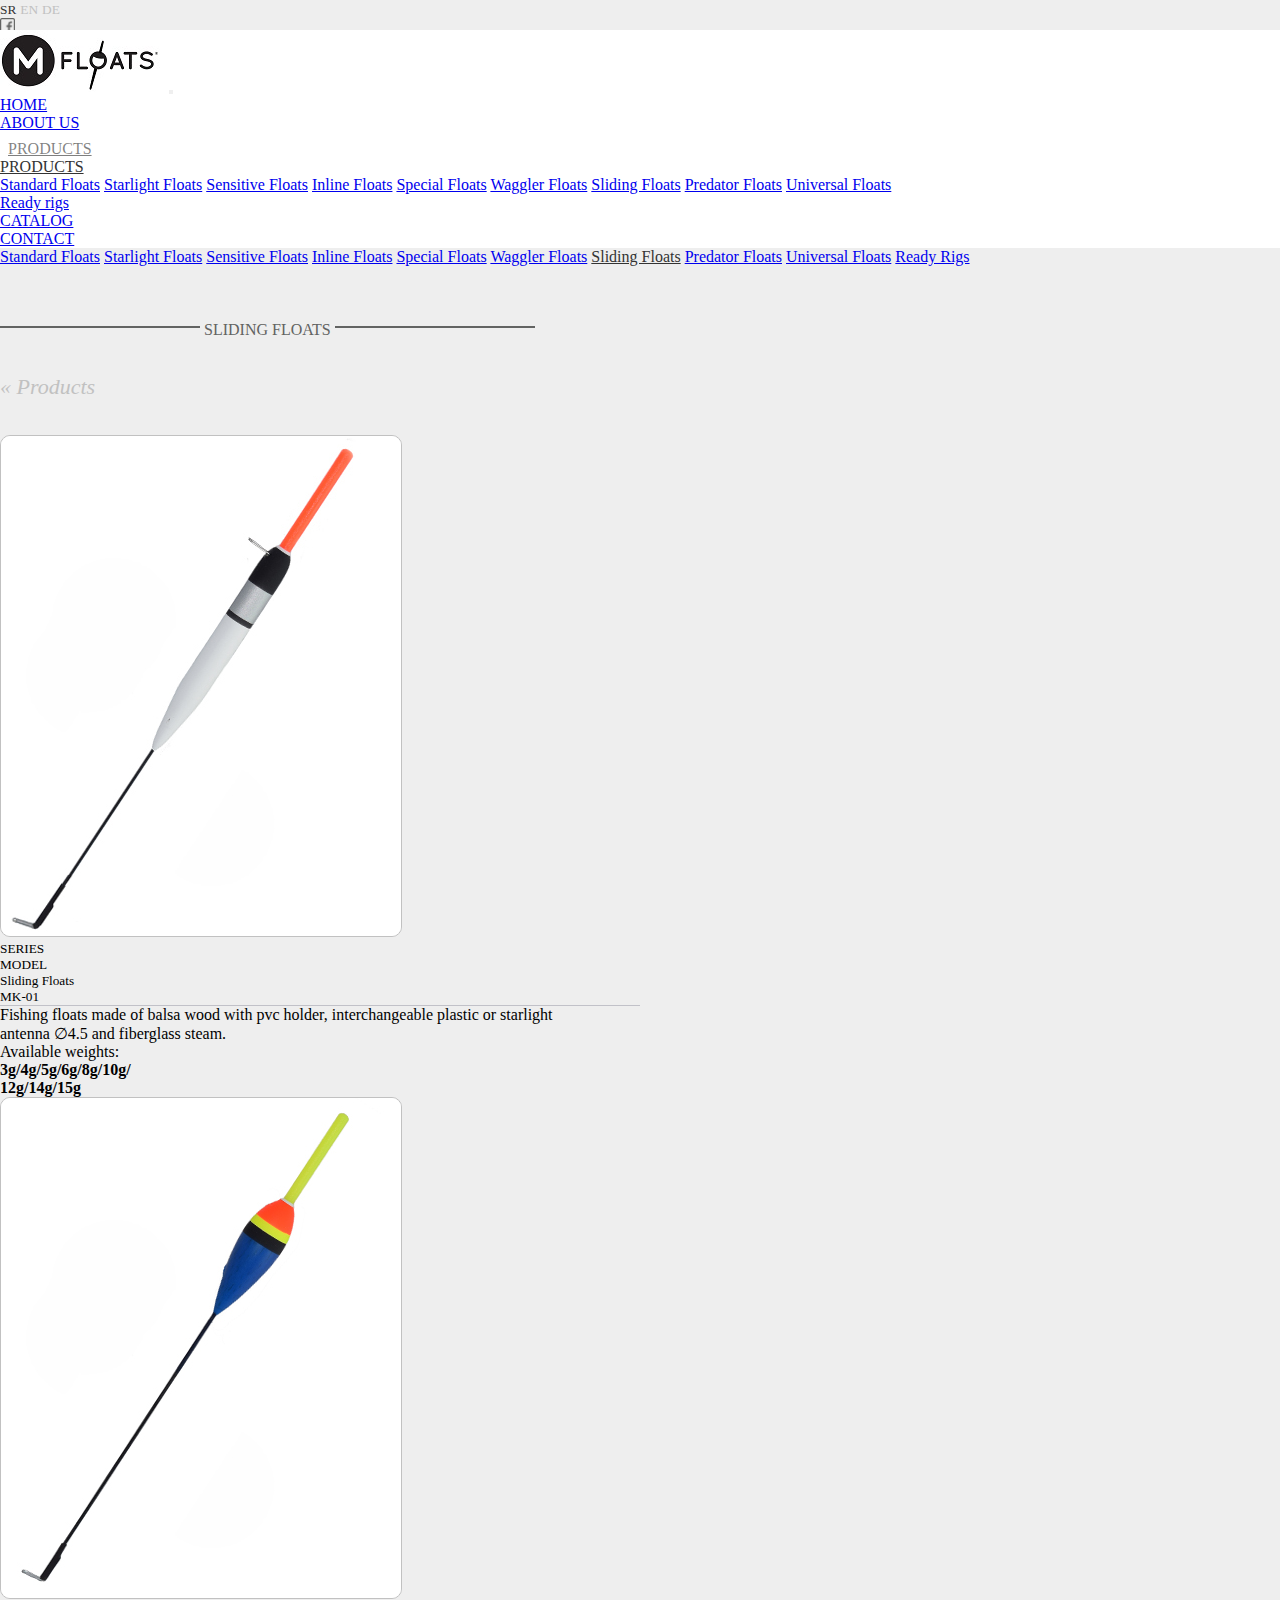
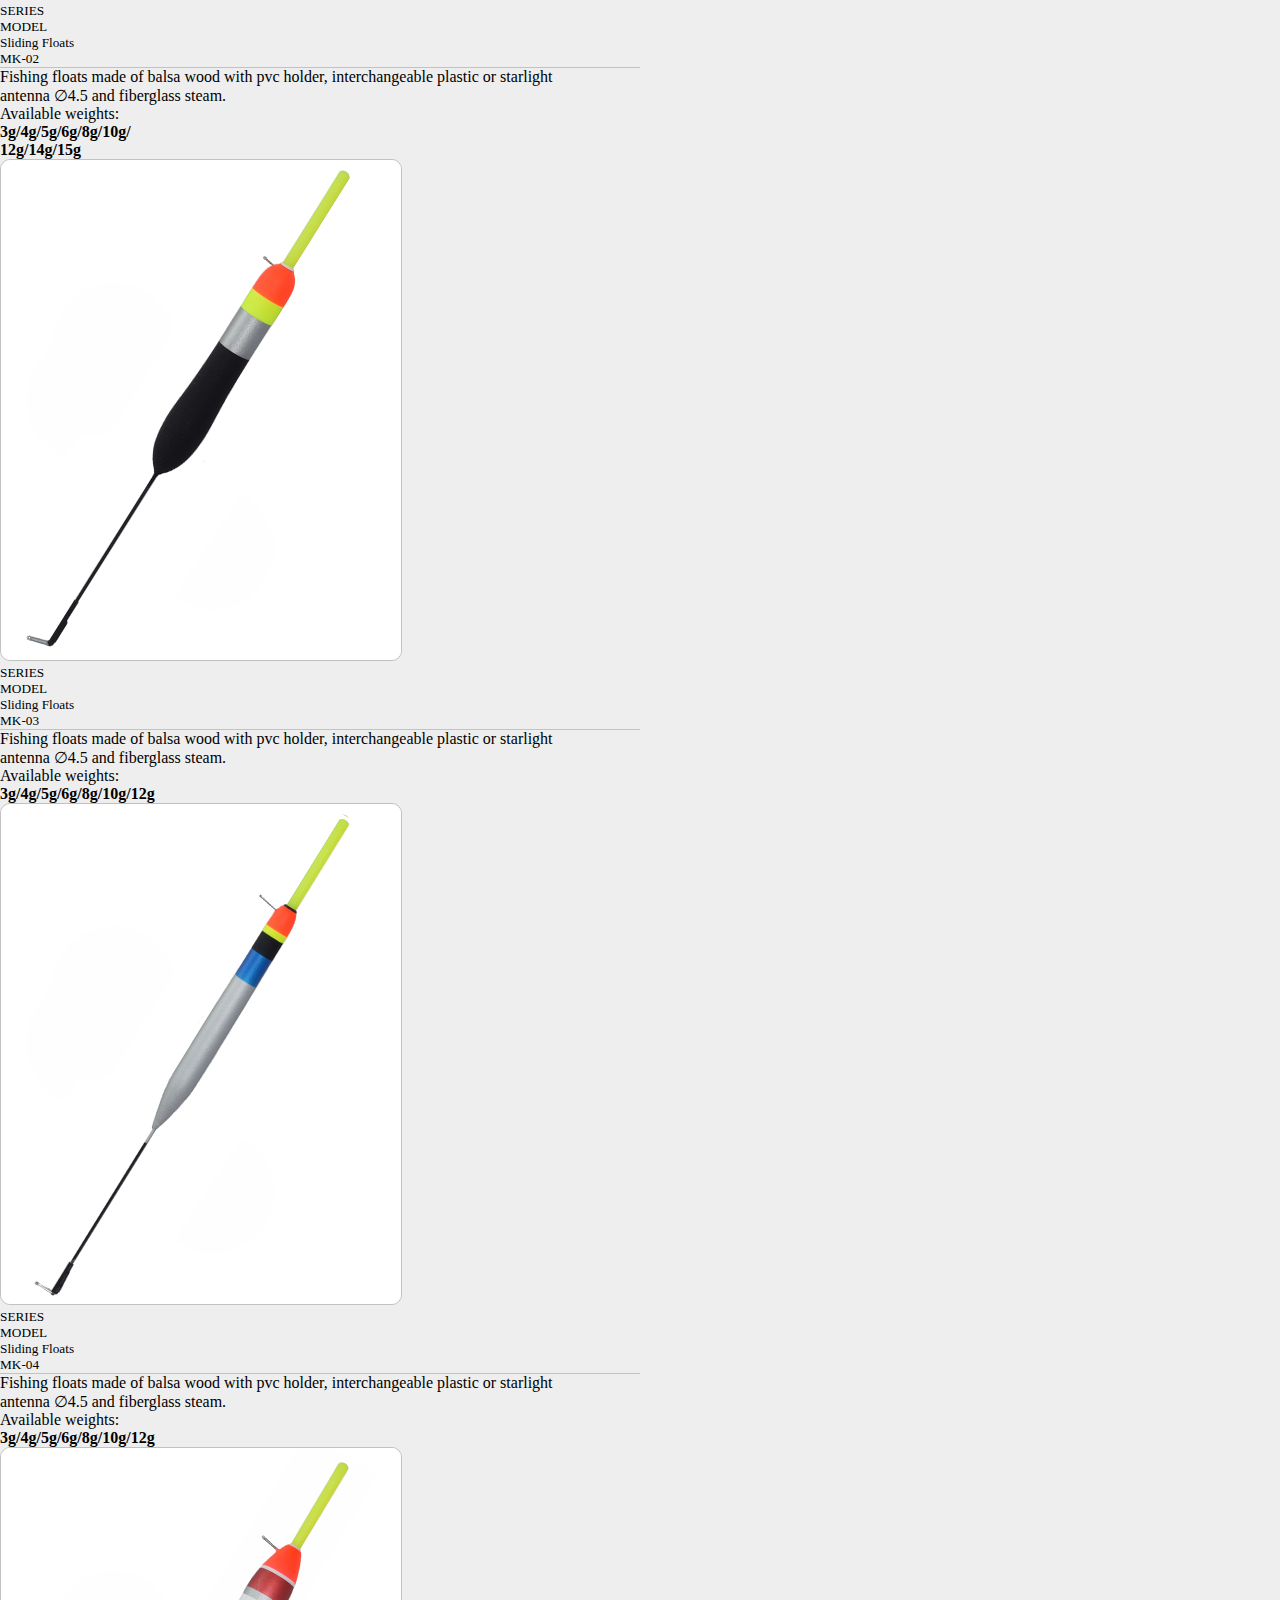
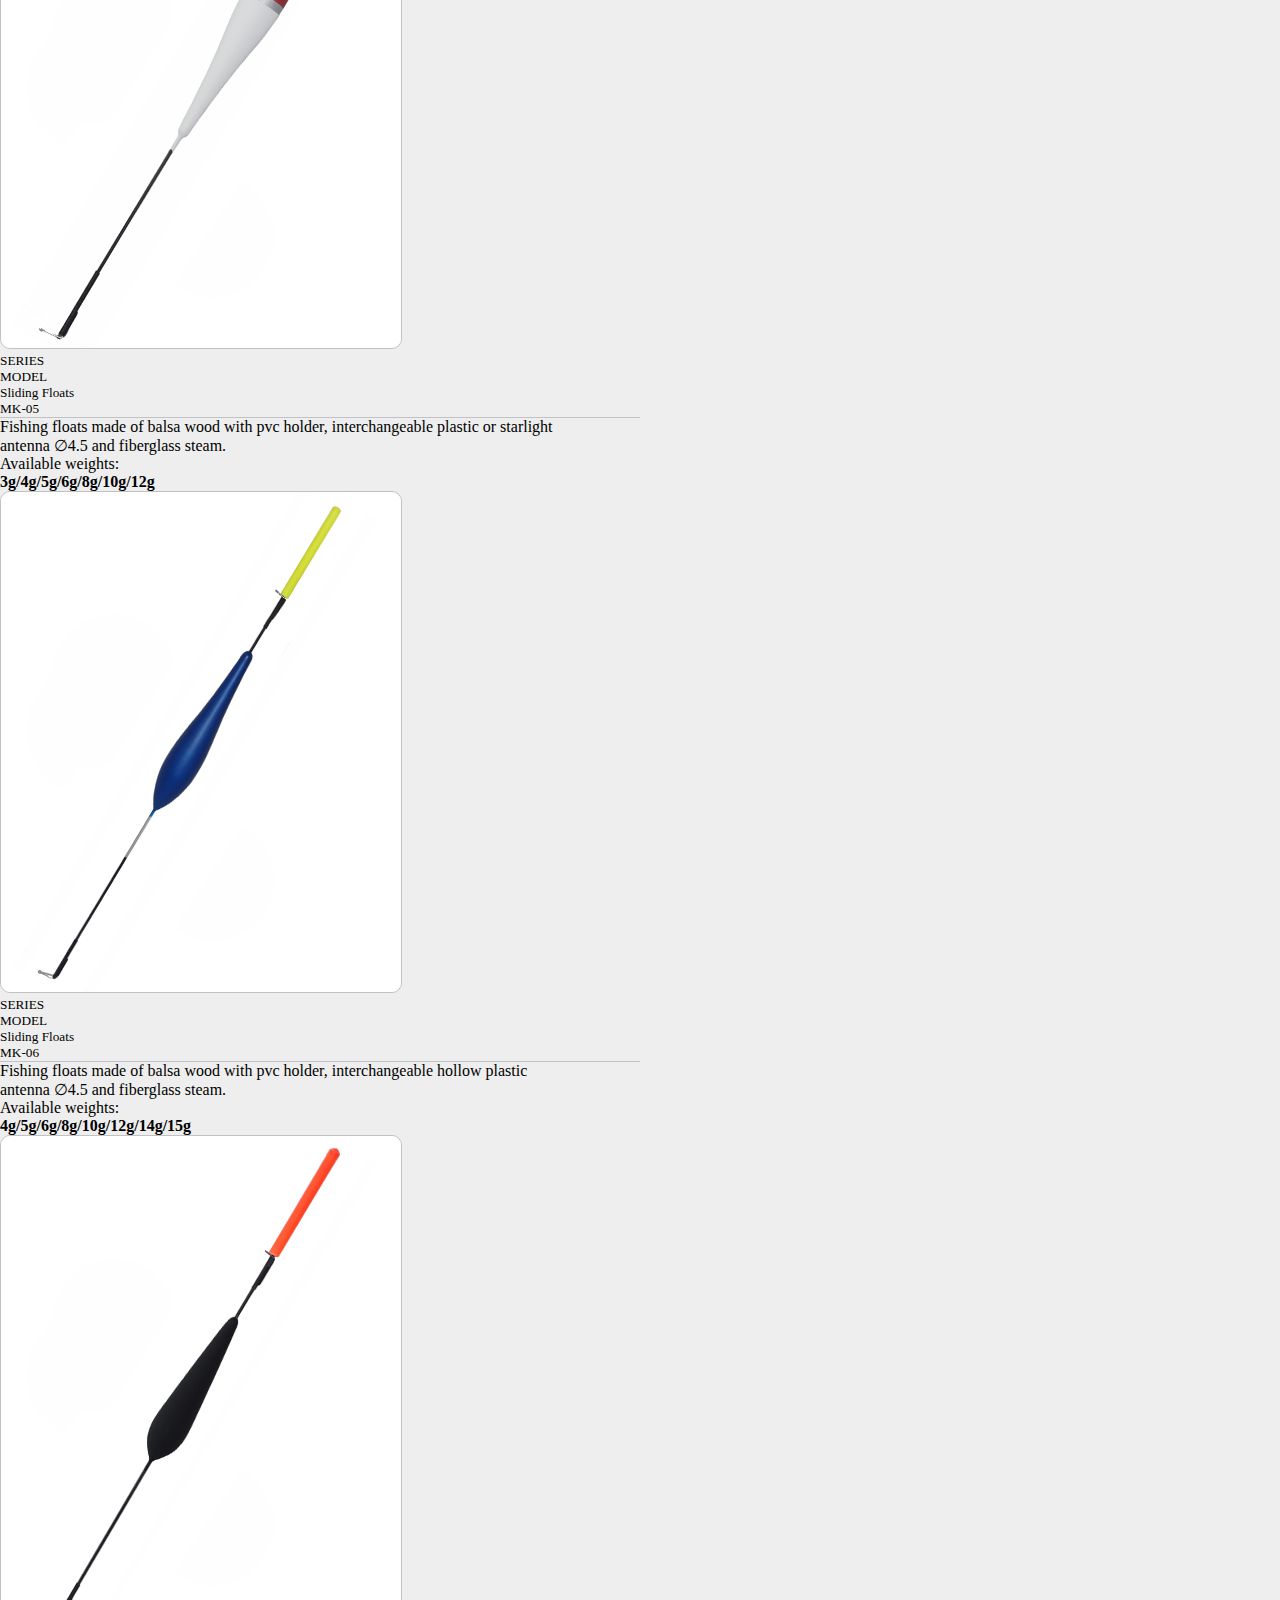
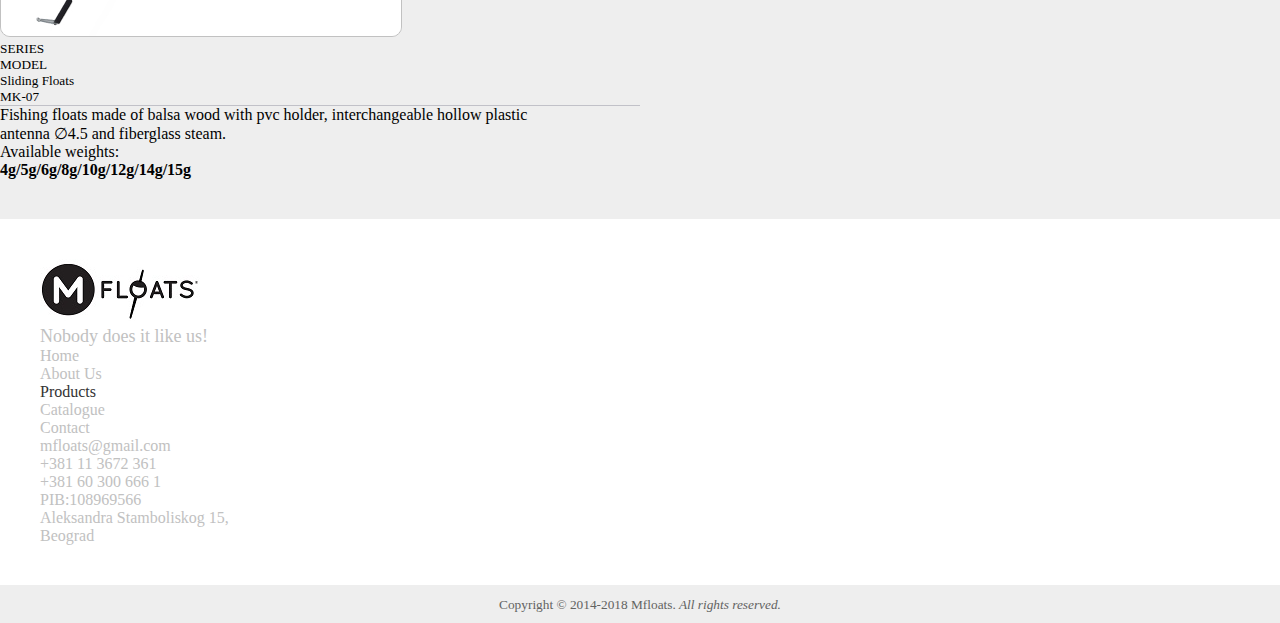
<file: mfloats_final/html/sliding.html>
<!DOCTYPE html>
<html lang="en">
<head>
  <meta charset="UTF-8">
  <meta name="viewport" content="width=device-width, initial-scale=1.0">
  <meta http-equiv="X-UA-Compatible" content="ie=edge">
  <title>Sliding floats</title>
  <link rel="stylesheet" href="https://stackpath.bootstrapcdn.com/bootstrap/4.1.2/css/bootstrap.min.css" integrity="sha384-Smlep5jCw/wG7hdkwQ/Z5nLIefveQRIY9nfy6xoR1uRYBtpZgI6339F5dgvm/e9B" crossorigin="anonymous">
  <link rel="stylesheet" href="../css/main.css">
</head>
<body>
  <div class="header-holder">
    <!-- first header -->
    <div class="first-header-holder">
      <div class="container d-flex justify-content-end">
        <div class="language d-none">
          <a href="" target=""><small>SR</small></a>
          <a href="" target=""><small>EN</small></a>
          <a href="" target=""><small>DE</small></a>
        </div>
        <div class="soc-media">
          <ul class="social-media d-flex list-unstyled">
            <li><a href="https://www.facebook.com/mfloatsfishing/" target="_blank"><img class="facebook" src="../img/soc-media/facebook.png" alt="facebook"></a></li>
            <li><a href="https://www.instagram.com/mfloats/?hl=sr" target="_blank"><img class="instagram" src="../img/soc-media/instagram.png" alt="instagram"></a></li>
            <li><a href="https://www.youtube.com/channel/UCytzIiaKrLHX_wOTibCAWhA" target="_blank"><img class="youtube" src="../img/soc-media/youtube.png" alt="youtube"></a></li>
          </ul>
        </div>
      </div>
    </div>
    <!-- first header end -->
    <!-- second header -->
    <div class="sticky">
    <div class="second-header-holder">
      <div class="white-holder">
        <div class="container">
         <!-- navgation -->
          <div class="white-holder">
            <nav class="navbar navbar-expand-md navbar-light">
              <a class="navbar-brand" href="../index.html"><img class="img-fluid" src="../img/logo1.jpg" alt="Mfloats"></a>
              <button class=" ml-auto navbar-toggler" type="button" data-toggle="collapse" data-target="#navbarTogglerDemo03" aria-controls="navbarTogglerDemo03" aria-expanded="false" aria-label="Toggle navigation">
       <span class="navbar-toggler-icon"></span>
     </button>
              <div class="collapse navbar-collapse" id="navbarTogglerDemo03">
                <ul class="navbar-nav ml-auto mt-2 mt-lg-0 text-center">
                  <li class="nav-item">
                    <a class="nav-link" href="../index.html">HOME</a>
                  </li>
                  <li class="nav-item">
                    <a class="nav-link" href="about_us.html">ABOUT US</a>
                  </li>
                  <!-- DROPDOWN ON HOVER -->
                  <div class="dropdown-hover d-none d-md-block ">
                  <a href="products.html" class="dropbtn">PRODUCTS</a>
                    <div class="dropdown-content">
            <a class="dropdown-item" href="standard.html">Standard Floats</a>
            <a class="dropdown-item" href="starlight.html">Starlight Floats</a>
            <a class="dropdown-item" href="sensitive.html">Sensitive Floats</a>
            <a class="dropdown-item" href="inline.html">Inline Floats</a>
            <a class="dropdown-item" href="special.html">Special Floats</a>
            <a class="dropdown-item" href="waggler.html">Waggler Floats</a>
            <a class="dropdown-item" href="sliding.html">Sliding Floats</a>
            <a class="dropdown-item" href="predator.html">Predator Floats</a>
            <a class="dropdown-item" href="universal.html">Universal Floats</a>
            <a class="dropdown-item" href="readyrigs.html">Ready rigs</a>
                    </div>
                  </div>
                  <!-- DROPDOWN ON HOVER  END-->
                  <!-- dropdown button -->
                  <li class="nav-item dropdown d-block d-md-none">
                    <a href="products.html" class="nav-link dropdown-toggle active"  id="navbarDropdown" role="button" data-toggle="dropdown" aria-haspopup="true" aria-expanded="false">PRODUCTS</a>
                    <div class="dropdown-menu text-center" aria-labelledby="navbarDropdown">
          <a class="dropdown-item" href="standard.html">Standard Floats</a>
          <a class="dropdown-item" href="starlight.html">Starlight Floats</a>
          <a class="dropdown-item" href="sensitive.html">Sensitive Floats</a>
          <a class="dropdown-item" href="inline.html">Inline Floats</a>
          <a class="dropdown-item" href="special.html">Special Floats</a>
          <a class="dropdown-item" href="waggler.html">Waggler Floats</a>
          <a class="dropdown-item" href="sliding.html">Sliding Floats</a>
          <a class="dropdown-item" href="predator.html">Predator Floats</a>
          <a class="dropdown-item" href="universal.html">Universal Floats</a>
          <div class="dropdown-divider"></div>
          <a class="dropdown-item" href="readyrigs.html">Ready rigs</a>
        </div>
                  </li>
                  <!-- dropdown button end -->
                  <li class="nav-item">
                    <a class="nav-link " href="../pdf/Catalogue2018.pdf" target="_blank">CATALOG</a>
                  </li>
                  <li class="nav-item">
                    <a class="nav-link " href="contact.html">CONTACT</a>
                  </li>
                </ul>
              </div>
            </nav>
          </div>

          <!-- navgation end -->
        </div>
      </div>
    </div>
    <!-- second header end-->


  <header class="color-holder-products">
<div class="container">
    <div class="nav-holder-products d-none d-md-block">
  <nav id="navbar-floats" class="text-center navbar navbar-expand-md navbar-light">
    <div  class="navbar-nav text-center d-flex">
      <a class="nav-item nav-link" href="standard.html">Standard Floats</a>
      <a class="nav-item nav-link" href="starlight.html">Starlight Floats</a>
      <a class="nav-item nav-link" href="sensitive.html">Sensitive Floats</a>
      <a class="nav-item nav-link" href="inline.html">Inline Floats</a>
      <a class="nav-item nav-link" href="special.html">Special Floats</a>
      <a class="nav-item nav-link" href="waggler.html">Waggler Floats</a>
      <a class="nav-item nav-link active" href="sliding.html">Sliding Floats</a>
      <a class="nav-item nav-link" href="predator.html">Predator Floats</a>
      <a class="nav-item nav-link" href="universal.html">Universal Floats</a>
      <a class="nav-item nav-link" href="readyrigs.html">Ready Rigs</a>
    </div>
</nav>
</div>
</div>
</div>
</div>
</header>
<main>
  <div class="container text-center">
    <div id="t1"></div>
    <h4>Sliding Floats</h4>
    <div id="t2"></div>
     <div class="back">
       <a href="products.html">&#171; Products</a>
     </div>
     <div class="row">
       <div class="product-holder col-sm-6 col-lg-4">
    <div class="img-holder">
      <img class="img-fluid"  src="../img/products/sliding/MK01.jpg" alt="Sliding floats">
   </div>
    <div class="text-holder">
      <div class="title-holder d-flex justify-content-sm-between justify-content-around">
        <h5 class="text-left">
          SERIES<br>
          MODEL<br>
        </h5>
        <h5 class="text-right">
          Sliding Floats<br>
          MK-01<br>
        </h5>
      </div>
    <div class="">
      <p>
        Fishing floats made of balsa wood with pvc holder, interchangeable plastic or starlight <br> antenna &#8709;4.5 and fiberglass steam.<br>
        Available weights:<br>
        <b>3g/4g/5g/6g/8g/10g/<br>12g/14g/15g</b>
      </p>
    </div>
    </div>
  </div>
  <div class="product-holder col-sm-6 col-lg-4">
    <div class="img-holder">
      <img class="img-fluid"  src="../img/products/sliding/MK02.jpg" alt="Sliding floats">
   </div>
    <div class="text-holder">
      <div class="title-holder d-flex justify-content-sm-between justify-content-around">
        <h5 class="text-left">
          SERIES<br>
          MODEL<br>
        </h5>
        <h5 class="text-right">
          Sliding Floats<br>
          MK-02<br>
        </h5>
      </div>
    <div class="">
      <p>
        Fishing floats made of balsa wood with pvc holder, interchangeable plastic or starlight <br> antenna &#8709;4.5 and fiberglass steam.<br>
        Available weights:<br>
        <b>3g/4g/5g/6g/8g/10g/<br>12g/14g/15g</b>
      </p>
    </div>
    </div>
  </div>
  <div class="product-holder col-sm-6 col-lg-4">
    <div class="img-holder">
      <img class="img-fluid"  src="../img/products/sliding/MK03.jpg" alt="Sliding floats">
   </div>
    <div class="text-holder">
      <div class="title-holder d-flex justify-content-sm-between justify-content-around">
        <h5 class="text-left">
          SERIES<br>
          MODEL<br>
        </h5>
        <h5 class="text-right">
          Sliding Floats<br>
          MK-03<br>
        </h5>
      </div>
    <div class="">
      <p>
        Fishing floats made of balsa wood with pvc holder, interchangeable plastic or starlight <br> antenna &#8709;4.5 and fiberglass steam.<br>
        Available weights:<br>
        <b>3g/4g/5g/6g/8g/10g/12g</b>
      </p>
    </div>
    </div>
  </div>
  <div class="product-holder col-sm-6 col-lg-4">
    <div class="img-holder">
      <img class="img-fluid"  src="../img/products/sliding/MK04.jpg" alt="Sliding floats">
   </div>
    <div class="text-holder">
      <div class="title-holder d-flex justify-content-sm-between justify-content-around">
        <h5 class="text-left">
          SERIES<br>
          MODEL<br>
        </h5>
        <h5 class="text-right">
          Sliding Floats<br>
          MK-04<br>
        </h5>
      </div>
    <div class="">
      <p>
        Fishing floats made of balsa wood with pvc holder, interchangeable plastic or starlight <br> antenna &#8709;4.5 and fiberglass steam.<br>
        Available weights:<br>
        <b>3g/4g/5g/6g/8g/10g/12g</b>
      </p>
    </div>
    </div>
  </div>
  <div class="product-holder col-sm-6 col-lg-4">
    <div class="img-holder">
      <img class="img-fluid"  src="../img/products/sliding/MK05.jpg" alt="Sliding floats">
   </div>
    <div class="text-holder">
      <div class="title-holder d-flex justify-content-sm-between justify-content-around">
        <h5 class="text-left">
          SERIES<br>
          MODEL<br>
        </h5>
        <h5 class="text-right">
          Sliding Floats<br>
          MK-05<br>
        </h5>
      </div>
    <div class="">
      <p>
        Fishing floats made of balsa wood with pvc holder, interchangeable plastic or starlight <br> antenna &#8709;4.5 and fiberglass steam.<br>
        Available weights:<br>
        <b>3g/4g/5g/6g/8g/10g/12g</b>
      </p>
    </div>
    </div>
  </div>
  <div class="product-holder col-sm-6 col-lg-4">
    <div class="img-holder">
      <img class="img-fluid"  src="../img/products/sliding/MK06.jpg" alt="Sliding floats">
   </div>
    <div class="text-holder">
      <div class="title-holder d-flex justify-content-sm-between justify-content-around">
        <h5 class="text-left">
          SERIES<br>
          MODEL<br>
        </h5>
        <h5 class="text-right">
          Sliding Floats<br>
          MK-06<br>
        </h5>
      </div>
    <div class="">
      <p>
        Fishing floats made of balsa wood with pvc holder, interchangeable hollow plastic <br> antenna &#8709;4.5 and fiberglass steam.<br>
        Available weights:<br>
        <b>4g/5g/6g/8g/10g/12g/14g/15g</b>
      </p>
    </div>
    </div>
  </div>
  <div class="product-holder col-sm-6 col-lg-4">
    <div class="img-holder">
      <img class="img-fluid"  src="../img/products/sliding/MK07.jpg" alt="Sliding floats">
   </div>
    <div class="text-holder">
      <div class="title-holder d-flex justify-content-sm-between justify-content-around">
        <h5 class="text-left">
          SERIES<br>
          MODEL<br>
        </h5>
        <h5 class="text-right">
          Sliding Floats<br>
          MK-07<br>
        </h5>
      </div>
    <div class="">
      <p>
        Fishing floats made of balsa wood with pvc holder, interchangeable hollow plastic <br> antenna &#8709;4.5 and fiberglass steam.<br>
        Available weights:<br>
        <b>4g/5g/6g/8g/10g/12g/14g/15g</b>
      </p>
    </div>
    </div>
  </div>
     </div>
  </div>
      </main>
  <!-- Footer -->
  <!-- first footer -->
  <div class="first-footer">
    <div class="container">
      <div class="row justify-content-between">
        <div class="info-holder col-md-4 text-center text-lg-left">
          <h3><a href="../index.html"><img src="../img/logo1.jpg" alt="logo"></a></h3>
          <p class="d-none d-md-block">Nobody does it like us!</p>
        </div>
        <div class="footer-nav col-md-4 text-center">
          <ul class="navbar-nav flex-column">
            <li class="nav-item">
              <a class="nav-link" href="../index.html">Home</a>
            </li>
            <li class="nav-item">
              <a class="nav-link" href="about_us.html">About Us</a>
            </li>
            <li class="nav-item">
              <a class="nav-link active" href="products.html">Products</a>
            </li>
            <li class="nav-item">
              <a class="nav-link" href="../pdf/Catalogue2018.pdf" target="_blank">Catalogue</a>
            </li>
            <li class="nav-item">
              <a class="nav-link" href="contact.html">Contact</a>
            </li>
          </ul>
        </div>
        <div class="contact-holder  col-md-4 text-sm-center text-lg-right">
          <p>
            <a href="mailto:mfloats@gmail.com">mfloats@gmail.com</a><br>
            <a href="tel:+381113672361">+381 11 3672 361</a><br>
            <a href="tel:+381603006661">+381 60 300 666 1</a><br> PIB:108969566 <br> Aleksandra Stamboliskog 15,<br> Beograd
          </p>
        </div>
      </div>
    </div>
  </div>
  <!-- first footer end -->
  <!-- second footer -->
  <div class="second-footer">
    <div class="container">
      <small>Copyright &copy; 2014-2018 Mfloats.<i> All rights reserved.</i></small>
    </div>
  </div>

  <!-- second footer end -->
  <!-- Footer END -->
  <!-- Optional JavaScript -->
  <!-- jQuery first, then Popper.js, then Bootstrap JS -->
  <script src="https://code.jquery.com/jquery-3.3.1.slim.min.js" integrity="sha384-q8i/X+965DzO0rT7abK41JStQIAqVgRVzpbzo5smXKp4YfRvH+8abtTE1Pi6jizo" crossorigin="anonymous"></script>
  <script src="https://cdnjs.cloudflare.com/ajax/libs/popper.js/1.14.3/umd/popper.min.js" integrity="sha384-ZMP7rVo3mIykV+2+9J3UJ46jBk0WLaUAdn689aCwoqbBJiSnjAK/l8WvCWPIPm49" crossorigin="anonymous"></script>
  <script src="https://stackpath.bootstrapcdn.com/bootstrap/4.1.1/js/bootstrap.min.js" integrity="sha384-smHYKdLADwkXOn1EmN1qk/HfnUcbVRZyYmZ4qpPea6sjB/pTJ0euyQp0Mk8ck+5T" crossorigin="anonymous"></script>

  <script src="../main.js" charset="utf-8"></script>
</body>

</html>
</file>
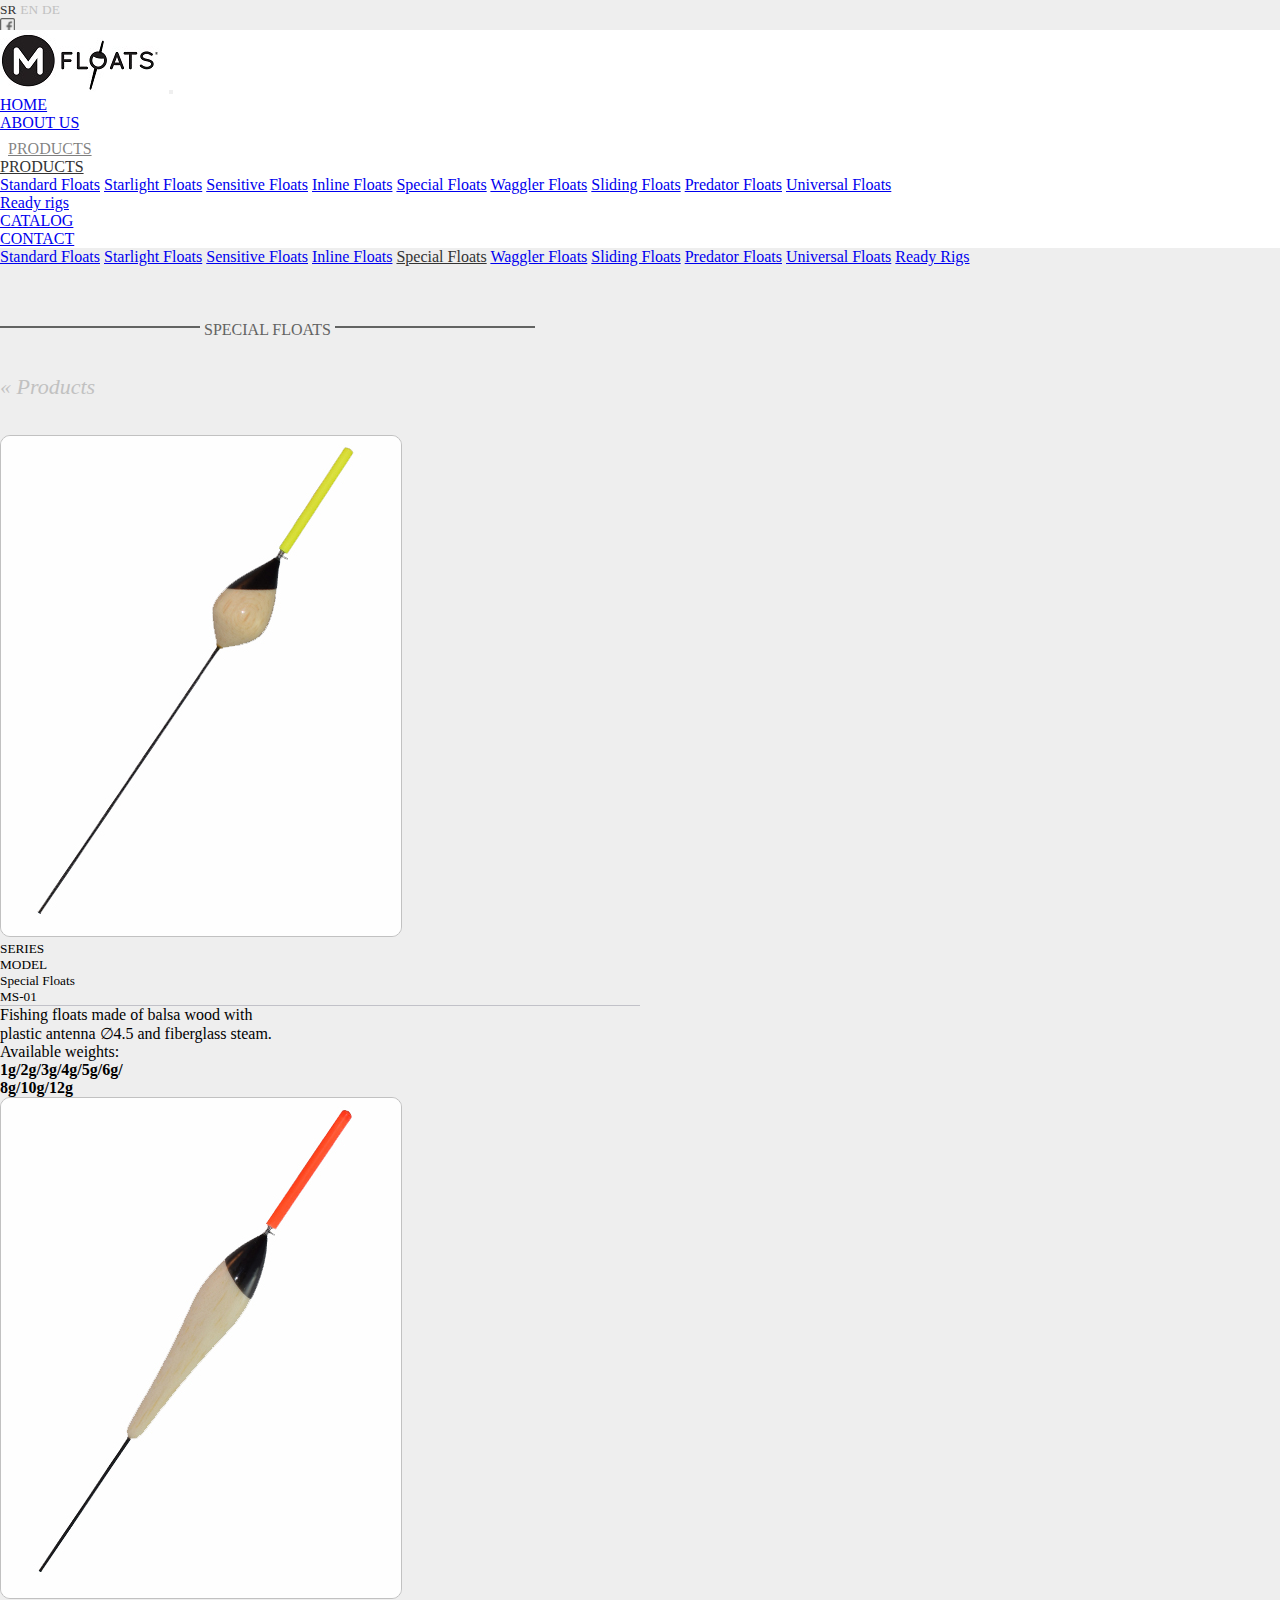
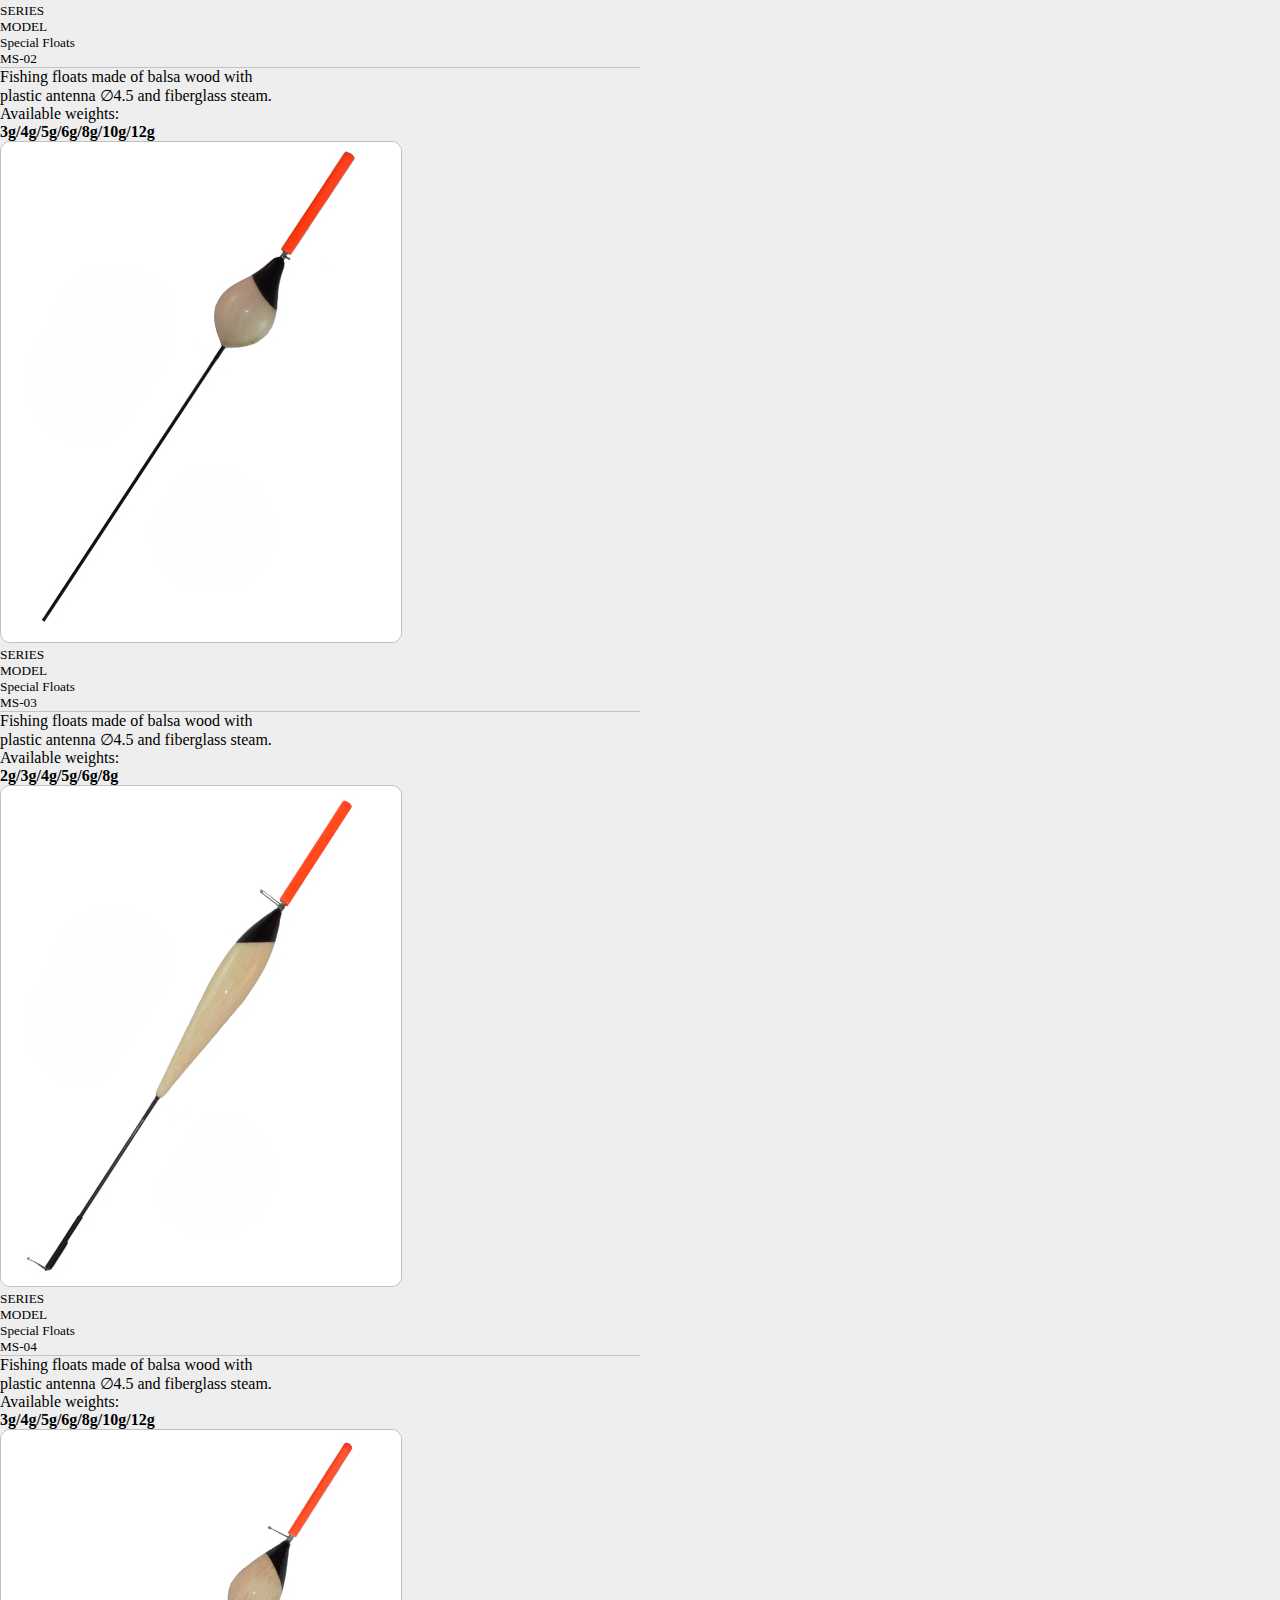
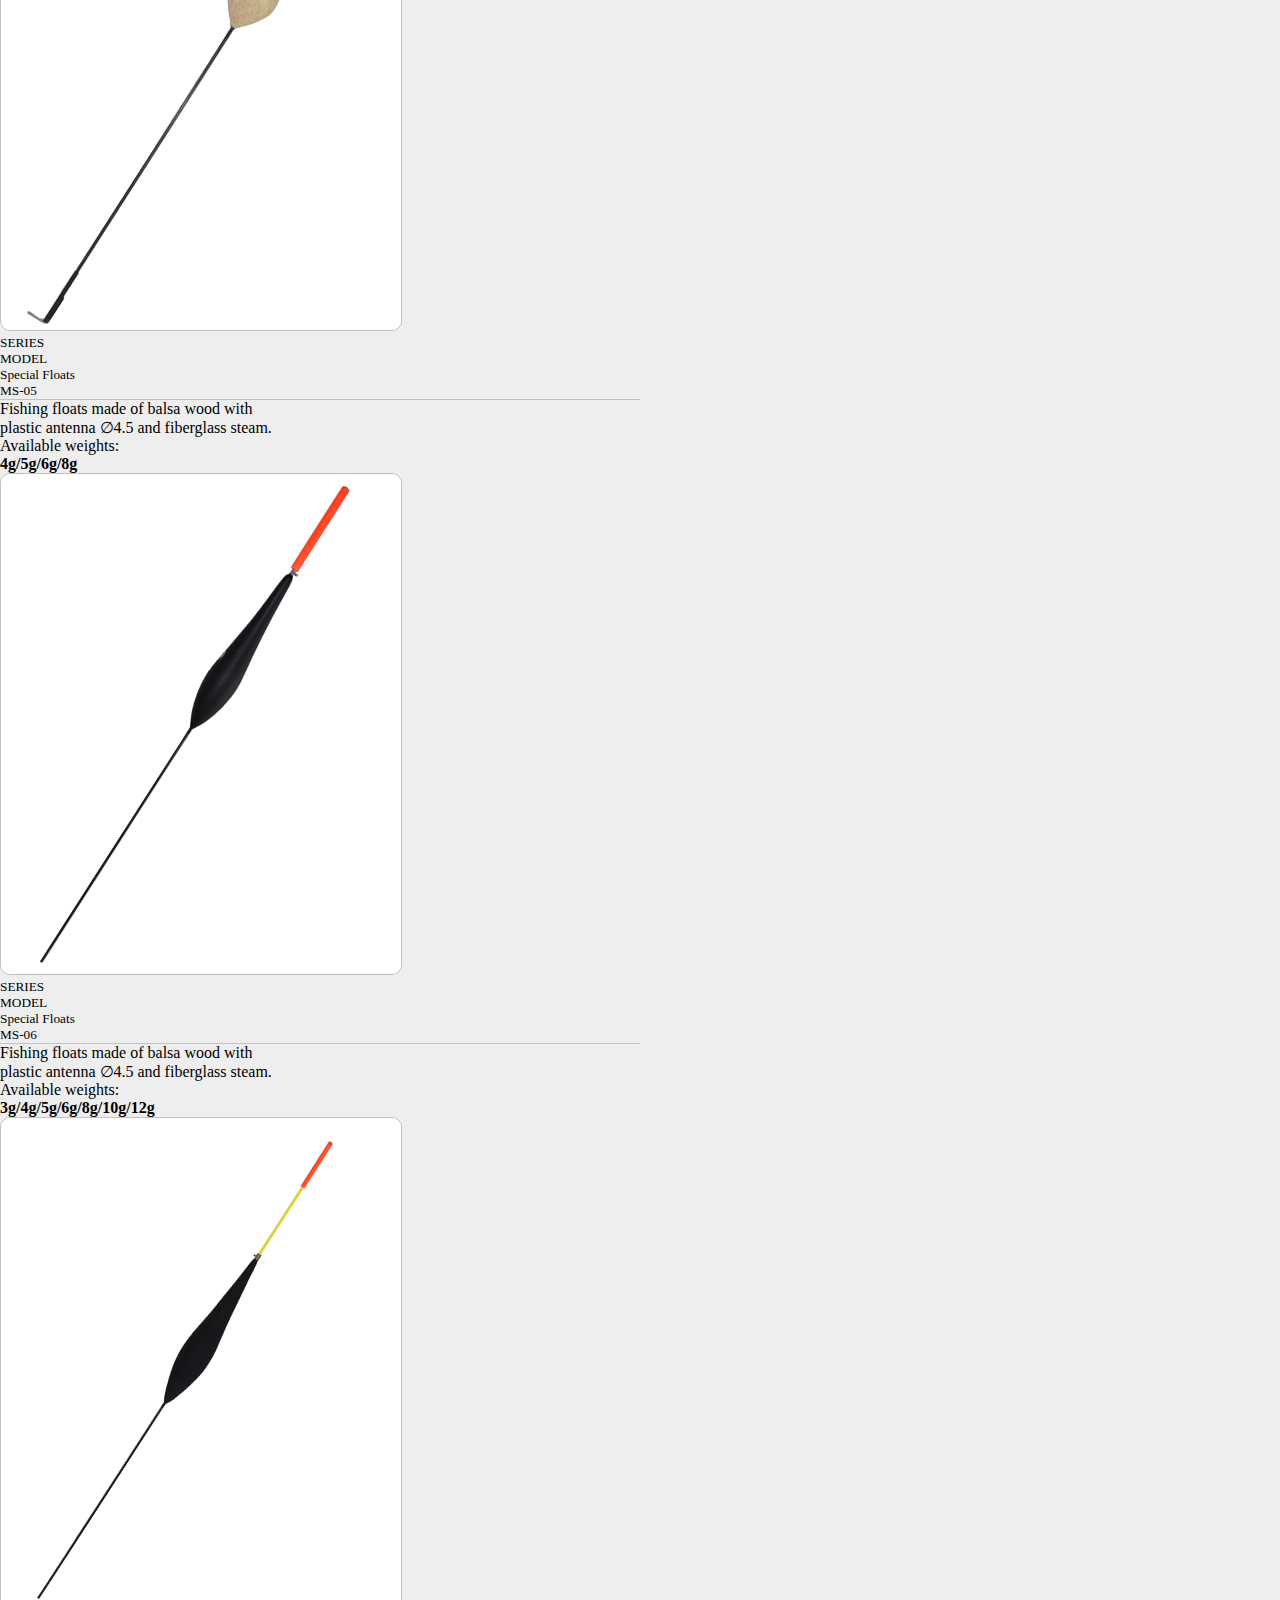
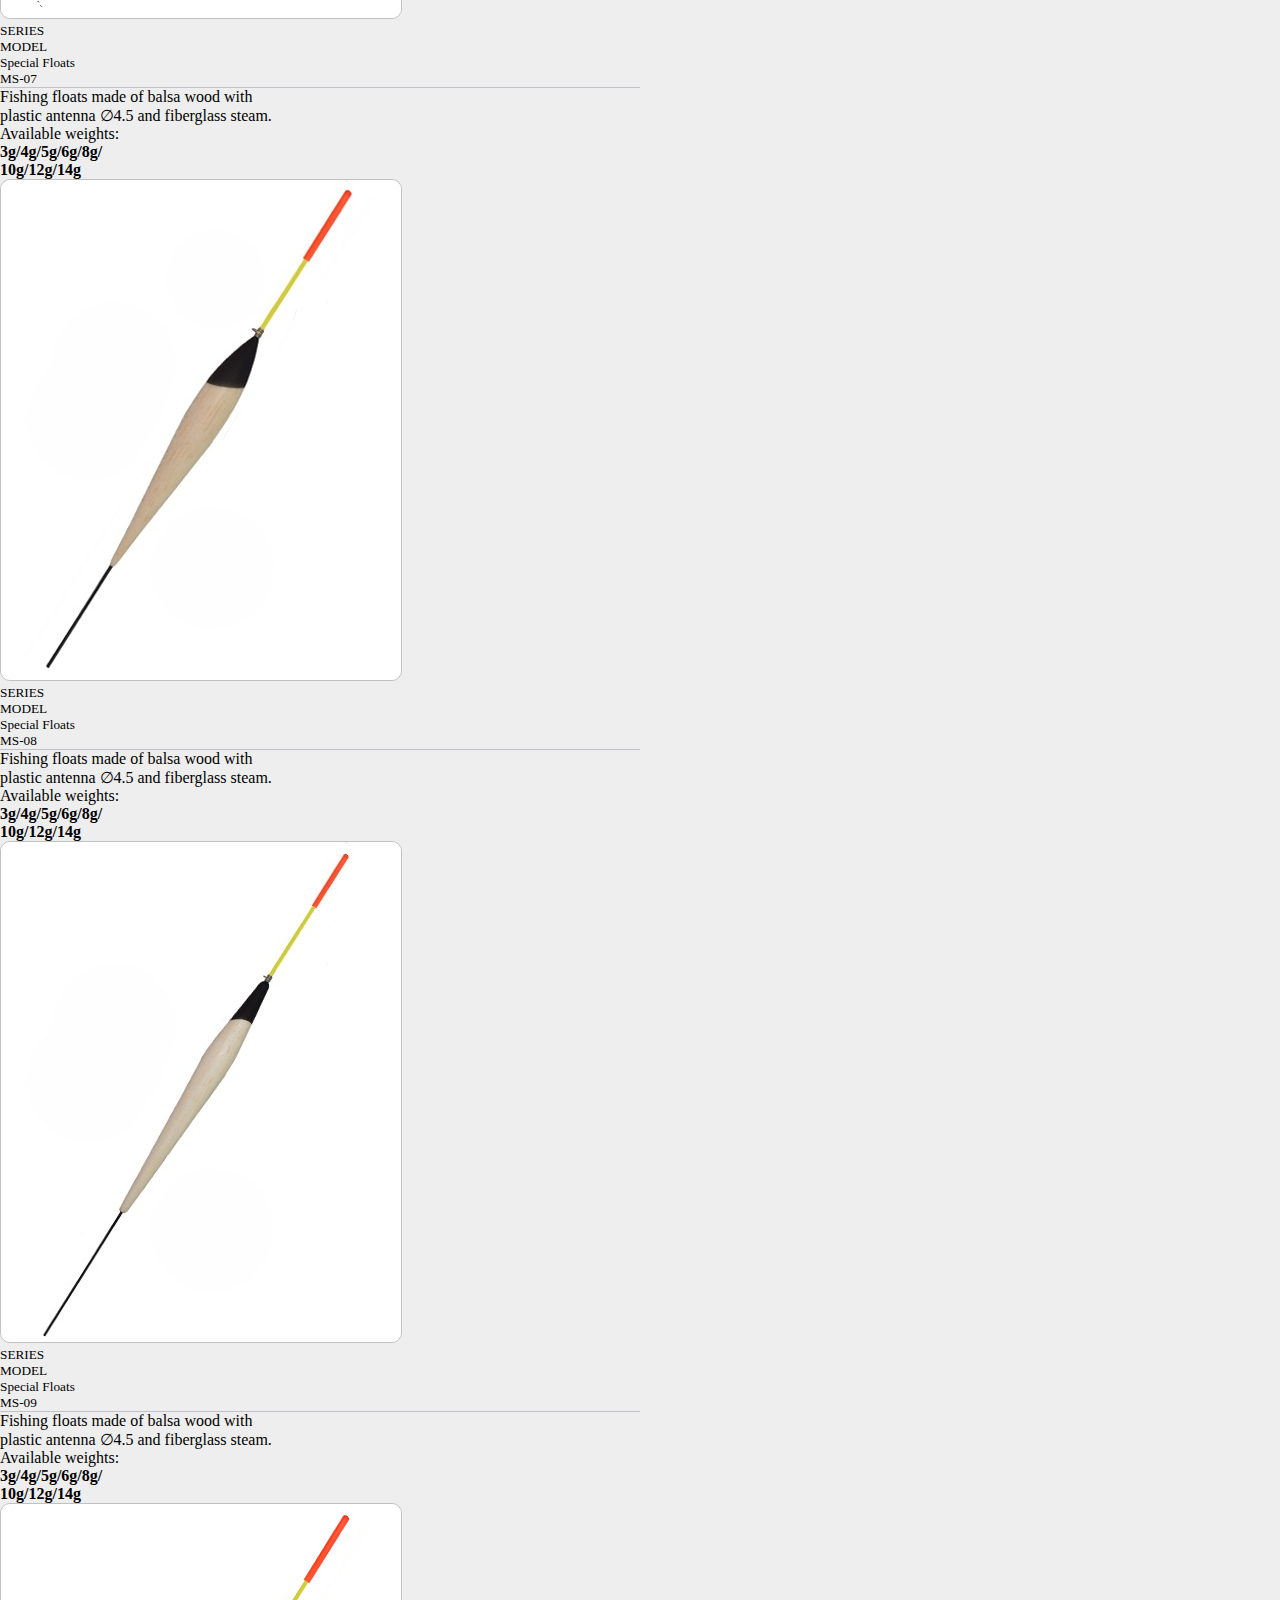
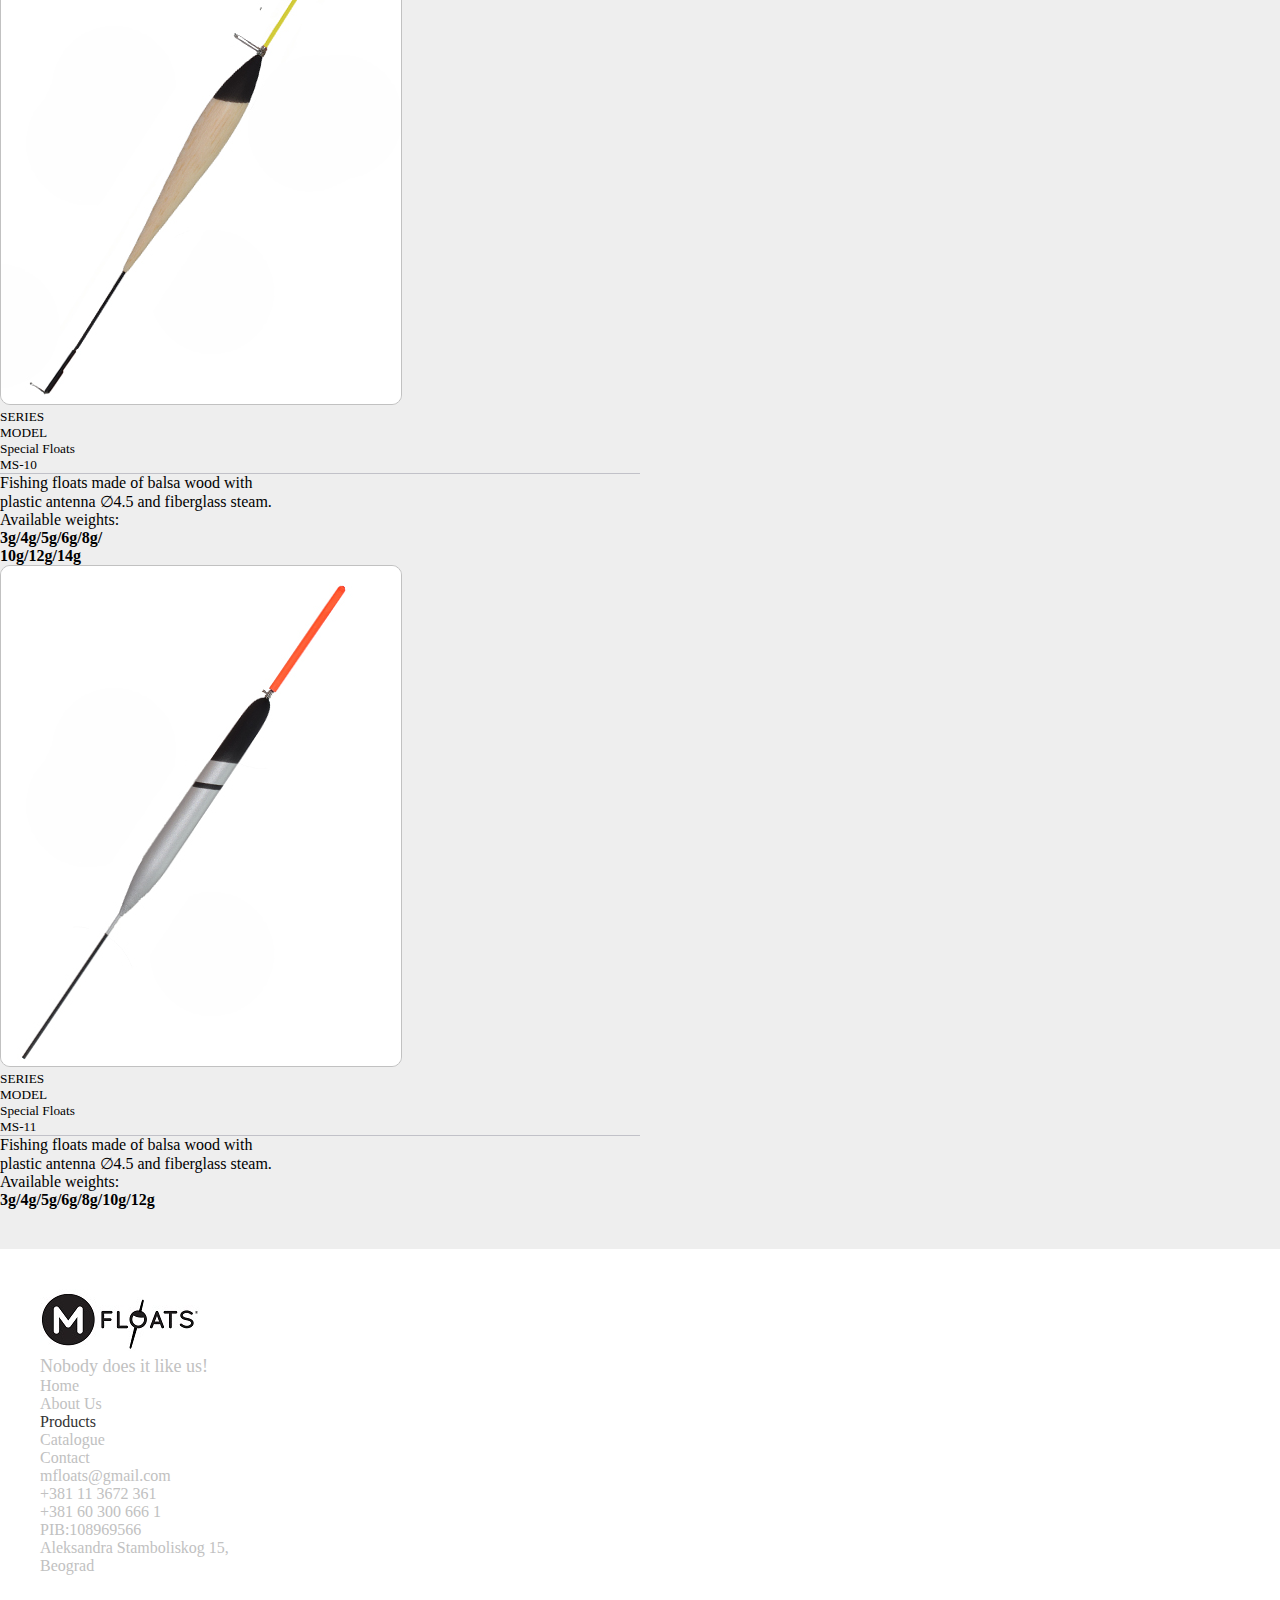
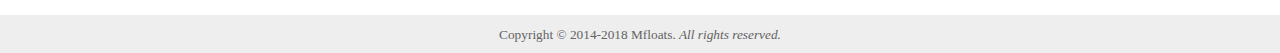
<file: mfloats_final/html/special.html>
<!DOCTYPE html>
<html lang="en">
<head>
  <meta charset="UTF-8">
  <meta name="viewport" content="width=device-width, initial-scale=1.0">
  <meta http-equiv="X-UA-Compatible" content="ie=edge">
  <title>Special floats</title>
  <link rel="stylesheet" href="https://stackpath.bootstrapcdn.com/bootstrap/4.1.2/css/bootstrap.min.css" integrity="sha384-Smlep5jCw/wG7hdkwQ/Z5nLIefveQRIY9nfy6xoR1uRYBtpZgI6339F5dgvm/e9B" crossorigin="anonymous">
  <link rel="stylesheet" href="../css/main.css">
</head>
<body>
  <div class="header-holder">
    <!-- first header -->
    <div class="first-header-holder">
      <div class="container d-flex justify-content-end">
        <div class="language d-none">
          <a href="" target=""><small>SR</small></a>
          <a href="" target=""><small>EN</small></a>
          <a href="" target=""><small>DE</small></a>
        </div>
        <div class="soc-media">
          <ul class="social-media d-flex list-unstyled">
            <li><a href="https://www.facebook.com/mfloatsfishing/" target="_blank"><img class="facebook" src="../img/soc-media/facebook.png" alt="facebook"></a></li>
            <li><a href="https://www.instagram.com/mfloats/?hl=sr" target="_blank"><img class="instagram" src="../img/soc-media/instagram.png" alt="instagram"></a></li>
            <li><a href="https://www.youtube.com/channel/UCytzIiaKrLHX_wOTibCAWhA" target="_blank"><img class="youtube" src="../img/soc-media/youtube.png" alt="youtube"></a></li>
          </ul>
        </div>
      </div>
    </div>
    <!-- first header end -->
    <!-- second header -->
    <div class="sticky">
    <div class="second-header-holder">
      <div class="white-holder">
        <div class="container">
         <!-- navgation -->
          <div class="white-holder">
            <nav class="navbar navbar-expand-md navbar-light">
              <a class="navbar-brand" href="../index.html"><img class="img-fluid" src="../img/logo1.jpg" alt="Mfloats"></a>
              <button class=" ml-auto navbar-toggler" type="button" data-toggle="collapse" data-target="#navbarTogglerDemo03" aria-controls="navbarTogglerDemo03" aria-expanded="false" aria-label="Toggle navigation">
       <span class="navbar-toggler-icon"></span>
     </button>
              <div class="collapse navbar-collapse" id="navbarTogglerDemo03">
                <ul class="navbar-nav ml-auto mt-2 mt-lg-0 text-center">
                  <li class="nav-item">
                    <a class="nav-link" href="../index.html">HOME</a>
                  </li>
                  <li class="nav-item">
                    <a class="nav-link" href="about_us.html">ABOUT US</a>
                  </li>
                  <!-- DROPDOWN ON HOVER -->
                  <div class="dropdown-hover d-none d-md-block ">
                  <a href="products.html" class="dropbtn">PRODUCTS</a>
                    <div class="dropdown-content">
            <a class="dropdown-item" href="standard.html">Standard Floats</a>
            <a class="dropdown-item" href="starlight.html">Starlight Floats</a>
            <a class="dropdown-item" href="sensitive.html">Sensitive Floats</a>
            <a class="dropdown-item" href="inline.html">Inline Floats</a>
            <a class="dropdown-item" href="special.html">Special Floats</a>
            <a class="dropdown-item" href="waggler.html">Waggler Floats</a>
            <a class="dropdown-item" href="sliding.html">Sliding Floats</a>
            <a class="dropdown-item" href="predator.html">Predator Floats</a>
            <a class="dropdown-item" href="universal.html">Universal Floats</a>
            <a class="dropdown-item" href="readyrigs.html">Ready rigs</a>
                    </div>
                  </div>
                  <!-- DROPDOWN ON HOVER  END-->
                  <!-- dropdown button -->
                  <li class="nav-item dropdown d-block d-md-none">
                    <a href="products.html" class="nav-link dropdown-toggle active"  id="navbarDropdown" role="button" data-toggle="dropdown" aria-haspopup="true" aria-expanded="false">PRODUCTS</a>
                    <div class="dropdown-menu text-center" aria-labelledby="navbarDropdown">
          <a class="dropdown-item" href="standard.html">Standard Floats</a>
          <a class="dropdown-item" href="starlight.html">Starlight Floats</a>
          <a class="dropdown-item" href="sensitive.html">Sensitive Floats</a>
          <a class="dropdown-item" href="inline.html">Inline Floats</a>
          <a class="dropdown-item" href="special.html">Special Floats</a>
          <a class="dropdown-item" href="waggler.html">Waggler Floats</a>
          <a class="dropdown-item" href="sliding.html">Sliding Floats</a>
          <a class="dropdown-item" href="predator.html">Predator Floats</a>
          <a class="dropdown-item" href="universal.html">Universal Floats</a>
          <div class="dropdown-divider"></div>
          <a class="dropdown-item" href="readyrigs.html">Ready rigs</a>
        </div>
                  </li>
                  <!-- dropdown button end -->
                  <li class="nav-item">
                    <a class="nav-link " href="../pdf/Catalogue2018.pdf" target="_blank">CATALOG</a>
                  </li>
                  <li class="nav-item">
                    <a class="nav-link " href="contact.html">CONTACT</a>
                  </li>
                </ul>
              </div>
            </nav>
          </div>

          <!-- navgation end -->
        </div>
      </div>
    </div>
    <!-- second header end-->


  <header class="color-holder-products">
<div class="container">
    <div class="nav-holder-products d-none d-md-block">
  <nav id="navbar-floats" class="text-center navbar navbar-expand-md navbar-light">
    <div  class="navbar-nav text-center d-flex">
      <a class="nav-item nav-link" href="standard.html">Standard Floats</a>
      <a class="nav-item nav-link" href="starlight.html">Starlight Floats</a>
      <a class="nav-item nav-link" href="sensitive.html">Sensitive Floats</a>
      <a class="nav-item nav-link" href="inline.html">Inline Floats</a>
      <a class="nav-item nav-link active" href="special.html">Special Floats</a>
      <a class="nav-item nav-link" href="waggler.html">Waggler Floats</a>
      <a class="nav-item nav-link" href="sliding.html">Sliding Floats</a>
      <a class="nav-item nav-link" href="predator.html">Predator Floats</a>
      <a class="nav-item nav-link" href="universal.html">Universal Floats</a>
      <a class="nav-item nav-link" href="readyrigs.html">Ready Rigs</a>
    </div>
</nav>
</div>
</div>
</div>
</div>
</header>
<main>
  <div class="container text-center">
    <div id="t1"></div>
    <h4>Special Floats</h4>
    <div id="t2"></div>
     <div class="back">
       <a href="products.html">&#171; Products</a>
     </div>
     <div class="row">
       <div class="product-holder col-sm-6 col-lg-4">
    <div class="img-holder">
      <img class="img-fluid"  src="../img/products/special/MS01.jpg" alt="Special floats">
   </div>
    <div class="text-holder">
      <div class="title-holder d-flex justify-content-sm-between justify-content-around">
        <h5 class="text-left">
          SERIES<br>
          MODEL<br>
        </h5>
        <h5 class="text-right">
          Special Floats<br>
          MS-01<br>
        </h5>
      </div>
    <div class="">
      <p>
        Fishing floats made of balsa wood with<br> plastic antenna &#8709;4.5
        and fiberglass steam.<br>
        Available weights:<br>
        <b>1g/2g/3g/4g/5g/6g/<br>8g/10g/12g</b>
      </p>
    </div>
    </div>
  </div>
  <div class="product-holder col-sm-6 col-lg-4">
    <div class="img-holder">
      <img class="img-fluid"  src="../img/products/special/MS02.jpg" alt="Special floats">
   </div>
    <div class="text-holder">
      <div class="title-holder d-flex justify-content-sm-between justify-content-around">
        <h5 class="text-left">
          SERIES<br>
          MODEL<br>
        </h5>
        <h5 class="text-right">
          Special Floats<br>
          MS-02<br>
        </h5>
      </div>
    <div class="">
      <p>
        Fishing floats made of balsa wood with<br> plastic antenna &#8709;4.5
        and fiberglass steam.<br>
        Available weights:<br>
        <b>3g/4g/5g/6g/8g/10g/12g</b>
      </p>
    </div>
    </div>
  </div>
  <div class="product-holder col-sm-6 col-lg-4">
    <div class="img-holder">
      <img class="img-fluid"  src="../img/products/special/MS03.jpg" alt="Special floats">
   </div>
    <div class="text-holder">
      <div class="title-holder d-flex justify-content-sm-between justify-content-around">
        <h5 class="text-left">
          SERIES<br>
          MODEL<br>
        </h5>
        <h5 class="text-right">
          Special Floats<br>
          MS-03<br>
        </h5>
      </div>
    <div class="">
      <p>
        Fishing floats made of balsa wood with<br> plastic antenna &#8709;4.5
        and fiberglass steam.<br>
        Available weights:<br>
        <b>2g/3g/4g/5g/6g/8g</b>
      </p>
    </div>
    </div>
  </div>
  <div class="product-holder col-sm-6 col-lg-4">
    <div class="img-holder">
      <img class="img-fluid"  src="../img/products/special/MS04.jpg" alt="Special floats">
   </div>
    <div class="text-holder">
      <div class="title-holder d-flex justify-content-sm-between justify-content-around">
        <h5 class="text-left">
          SERIES<br>
          MODEL<br>
        </h5>
        <h5 class="text-right">
          Special Floats<br>
          MS-04<br>
        </h5>
      </div>
    <div class="">
      <p>
        Fishing floats made of balsa wood with<br> plastic antenna &#8709;4.5
        and fiberglass steam.<br>
        Available weights:<br>
        <b>3g/4g/5g/6g/8g/10g/12g</b>
      </p>
    </div>
    </div>
  </div>
  <div class="product-holder col-sm-6 col-lg-4">
    <div class="img-holder">
      <img class="img-fluid"  src="../img/products/special/MS05.jpg" alt="Special floats">
   </div>
    <div class="text-holder">
      <div class="title-holder d-flex justify-content-sm-between justify-content-around">
        <h5 class="text-left">
          SERIES<br>
          MODEL<br>
        </h5>
        <h5 class="text-right">
          Special Floats<br>
          MS-05<br>
        </h5>
      </div>
    <div class="">
      <p>
        Fishing floats made of balsa wood with<br> plastic antenna &#8709;4.5
        and fiberglass steam.<br>
        Available weights:<br>
        <b>4g/5g/6g/8g</b>
      </p>
    </div>
    </div>
  </div>
  <div class="product-holder col-sm-6 col-lg-4">
    <div class="img-holder">
      <img class="img-fluid"  src="../img/products/special/MS06.jpg" alt="Special floats">
   </div>
    <div class="text-holder">
      <div class="title-holder d-flex justify-content-sm-between justify-content-around">
        <h5 class="text-left">
          SERIES<br>
          MODEL<br>
        </h5>
        <h5 class="text-right">
          Special Floats<br>
          MS-06<br>
        </h5>
      </div>
    <div class="">
      <p>
        Fishing floats made of balsa wood with<br> plastic antenna &#8709;4.5
        and fiberglass steam.<br>
        Available weights:<br>
        <b>3g/4g/5g/6g/8g/10g/12g</b>
      </p>
    </div>
    </div>
  </div>
  <div class="product-holder col-sm-6 col-lg-4">
    <div class="img-holder">
      <img class="img-fluid"  src="../img/products/special/MS07.jpg" alt="Special floats">
   </div>
    <div class="text-holder">
      <div class="title-holder d-flex justify-content-sm-between justify-content-around">
        <h5 class="text-left">
          SERIES<br>
          MODEL<br>
        </h5>
        <h5 class="text-right">
          Special Floats<br>
          MS-07<br>
        </h5>
      </div>
    <div class="">
      <p>
        Fishing floats made of balsa wood with<br> plastic antenna &#8709;4.5
        and fiberglass steam.<br>
        Available weights:<br>
        <b>3g/4g/5g/6g/8g/<br>10g/12g/14g</b>
      </p>
    </div>
    </div>
  </div>
  <div class="product-holder col-sm-6 col-lg-4">
    <div class="img-holder">
      <img class="img-fluid"  src="../img/products/special/MS08.jpg" alt="Special floats">
   </div>
    <div class="text-holder">
      <div class="title-holder d-flex justify-content-sm-between justify-content-around">
        <h5 class="text-left">
          SERIES<br>
          MODEL<br>
        </h5>
        <h5 class="text-right">
          Special Floats<br>
          MS-08<br>
        </h5>
      </div>
    <div class="">
      <p>
        Fishing floats made of balsa wood with<br> plastic antenna &#8709;4.5
        and fiberglass steam.<br>
        Available weights:<br>
        <b>3g/4g/5g/6g/8g/<br>10g/12g/14g</b>
      </p>
    </div>
    </div>
  </div>
  <div class="product-holder col-sm-6 col-lg-4">
    <div class="img-holder">
      <img class="img-fluid"  src="../img/products/special/MS09.jpg" alt="Special floats">
   </div>
    <div class="text-holder">
      <div class="title-holder d-flex justify-content-sm-between justify-content-around">
        <h5 class="text-left">
          SERIES<br>
          MODEL<br>
        </h5>
        <h5 class="text-right">
          Special Floats<br>
          MS-09<br>
        </h5>
      </div>
    <div class="">
      <p>
        Fishing floats made of balsa wood with<br> plastic antenna &#8709;4.5
        and fiberglass steam.<br>
        Available weights:<br>
        <b>3g/4g/5g/6g/8g/<br>10g/12g/14g</b>
      </p>
    </div>
    </div>
  </div>
  <div class="product-holder col-sm-6 col-lg-4">
    <div class="img-holder">
      <img class="img-fluid"  src="../img/products/special/MS10.jpg" alt="Special floats">
   </div>
    <div class="text-holder">
      <div class="title-holder d-flex justify-content-sm-between justify-content-around">
        <h5 class="text-left">
          SERIES<br>
          MODEL<br>
        </h5>
        <h5 class="text-right">
          Special Floats<br>
          MS-10<br>
        </h5>
      </div>
    <div class="">
      <p>
        Fishing floats made of balsa wood with<br> plastic antenna &#8709;4.5
        and fiberglass steam.<br>
        Available weights:<br>
        <b>3g/4g/5g/6g/8g/<br>10g/12g/14g</b>
      </p>
    </div>
    </div>
  </div>
  <div class="product-holder col-sm-6 col-lg-4">
    <div class="img-holder">
      <img class="img-fluid"  src="../img/products/special/MS11.jpg" alt="Special floats">
   </div>
    <div class="text-holder">
      <div class="title-holder d-flex justify-content-sm-between justify-content-around">
        <h5 class="text-left">
          SERIES<br>
          MODEL<br>
        </h5>
        <h5 class="text-right">
          Special Floats<br>
          MS-11<br>
        </h5>
      </div>
    <div class="">
      <p>
        Fishing floats made of balsa wood with<br> plastic antenna &#8709;4.5
        and fiberglass steam.<br>
        Available weights:<br>
        <b>3g/4g/5g/6g/8g/10g/12g</b>
      </p>
    </div>
    </div>
  </div>
     </div>
  </div>
      </main>
  <!-- Footer -->
  <!-- first footer -->
  <div class="first-footer">
    <div class="container">
      <div class="row justify-content-between">
        <div class="info-holder col-md-4 text-center text-lg-left">
          <h3><a href="../.html"><img src="../img/logo1.jpg" alt="logo"></a></h3>
          <p class="d-none d-md-block">Nobody does it like us!</p>
        </div>
        <div class="footer-nav col-md-4 text-center">
          <ul class="navbar-nav flex-column">
            <li class="nav-item">
              <a class="nav-link" href="../index.html">Home</a>
            </li>
            <li class="nav-item">
              <a class="nav-link" href="about_us.html">About Us</a>
            </li>
            <li class="nav-item">
              <a class="nav-link active" href="products.html">Products</a>
            </li>
            <li class="nav-item">
              <a class="nav-link" href="../pdf/Catalogue2018.pdf" target="_blank">Catalogue</a>
            </li>
            <li class="nav-item">
              <a class="nav-link" href="contact.html">Contact</a>
            </li>
          </ul>
        </div>
        <div class="contact-holder  col-md-4 text-sm-center text-lg-right">
          <p>
            <a href="mailto:mfloats@gmail.com">mfloats@gmail.com</a><br>
            <a href="tel:+381113672361">+381 11 3672 361</a><br>
            <a href="tel:+381603006661">+381 60 300 666 1</a><br> PIB:108969566 <br> Aleksandra Stamboliskog 15,<br> Beograd
          </p>
        </div>
      </div>
    </div>
  </div>
  <!-- first footer end -->
  <!-- second footer -->
  <div class="second-footer">
    <div class="container">
      <small>Copyright &copy; 2014-2018 Mfloats.<i> All rights reserved.</i></small>
    </div>
  </div>

  <!-- second footer end -->
  <!-- Footer END -->
  <!-- Optional JavaScript -->
  <!-- jQuery first, then Popper.js, then Bootstrap JS -->
  <script src="https://code.jquery.com/jquery-3.3.1.slim.min.js" integrity="sha384-q8i/X+965DzO0rT7abK41JStQIAqVgRVzpbzo5smXKp4YfRvH+8abtTE1Pi6jizo" crossorigin="anonymous"></script>
  <script src="https://cdnjs.cloudflare.com/ajax/libs/popper.js/1.14.3/umd/popper.min.js" integrity="sha384-ZMP7rVo3mIykV+2+9J3UJ46jBk0WLaUAdn689aCwoqbBJiSnjAK/l8WvCWPIPm49" crossorigin="anonymous"></script>
  <script src="https://stackpath.bootstrapcdn.com/bootstrap/4.1.1/js/bootstrap.min.js" integrity="sha384-smHYKdLADwkXOn1EmN1qk/HfnUcbVRZyYmZ4qpPea6sjB/pTJ0euyQp0Mk8ck+5T" crossorigin="anonymous"></script>

  <script src="../main.js" charset="utf-8"></script>
</body>

</html>
</file>
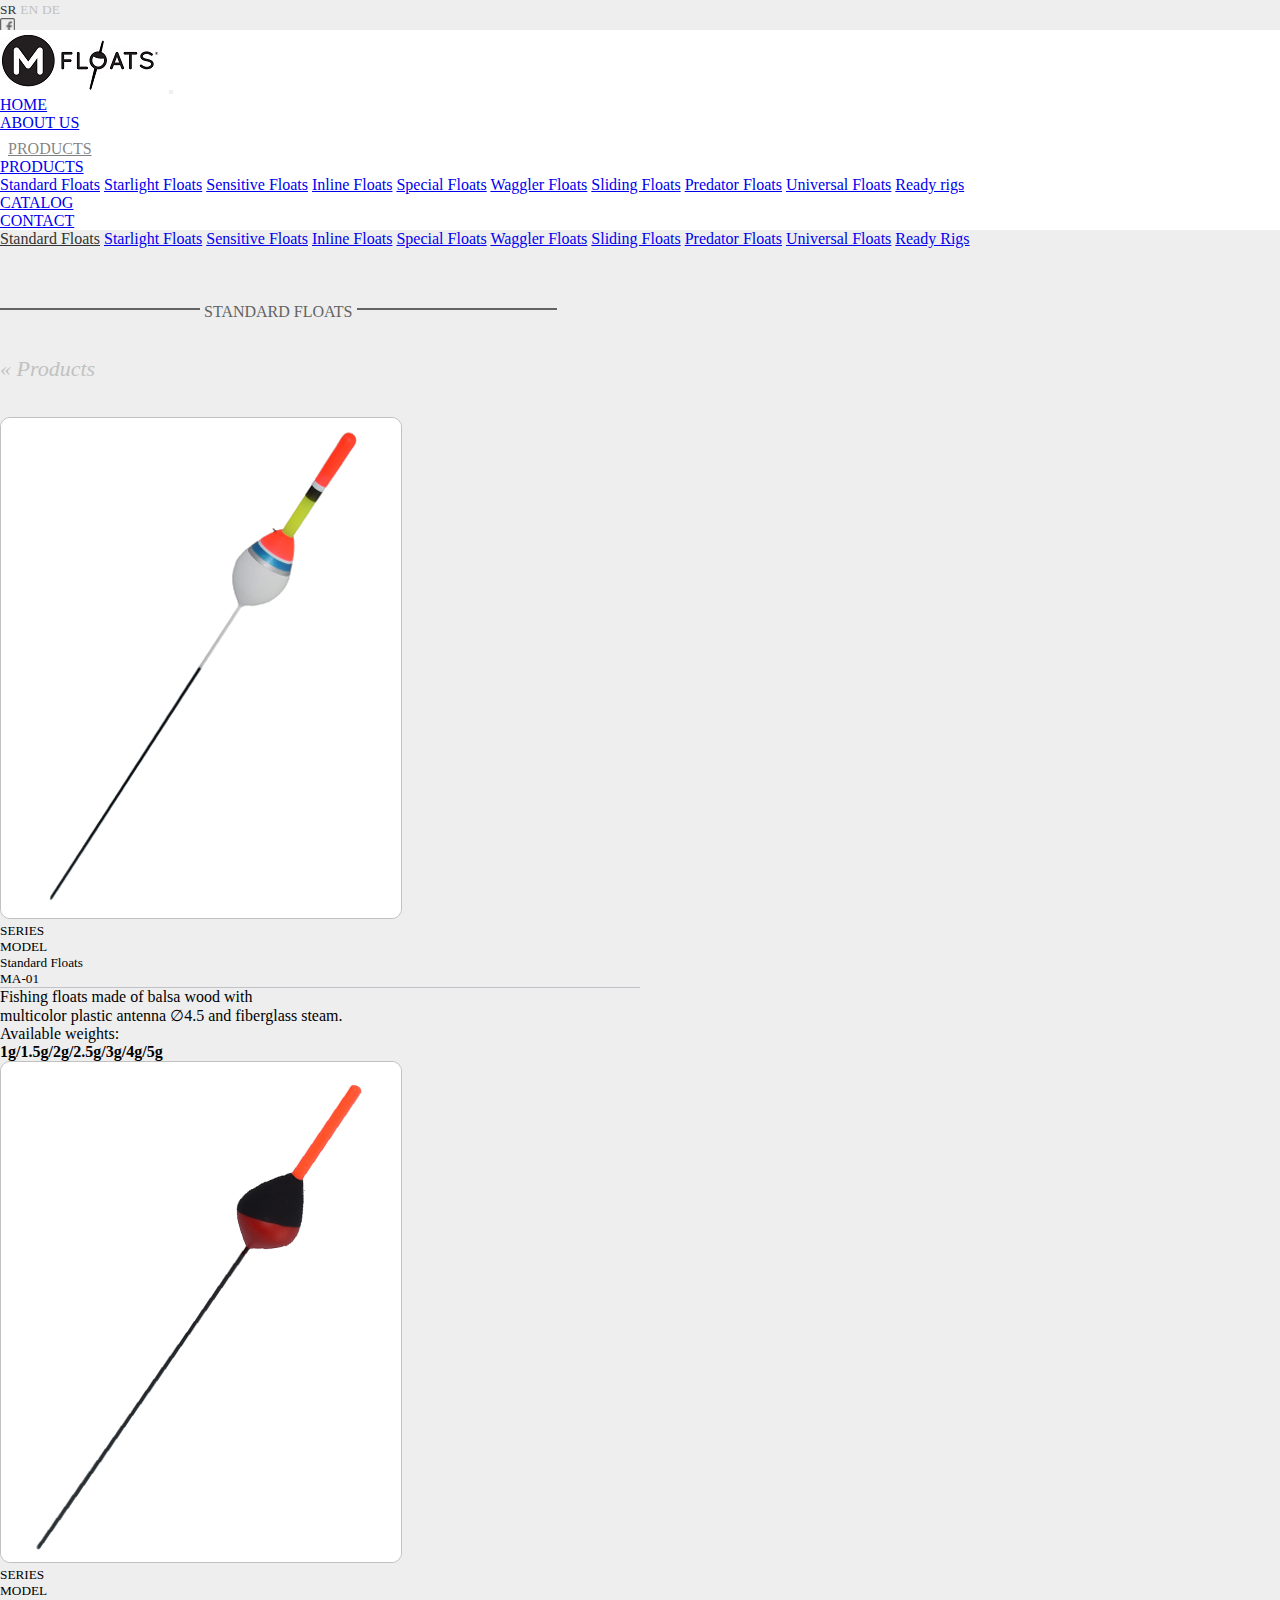
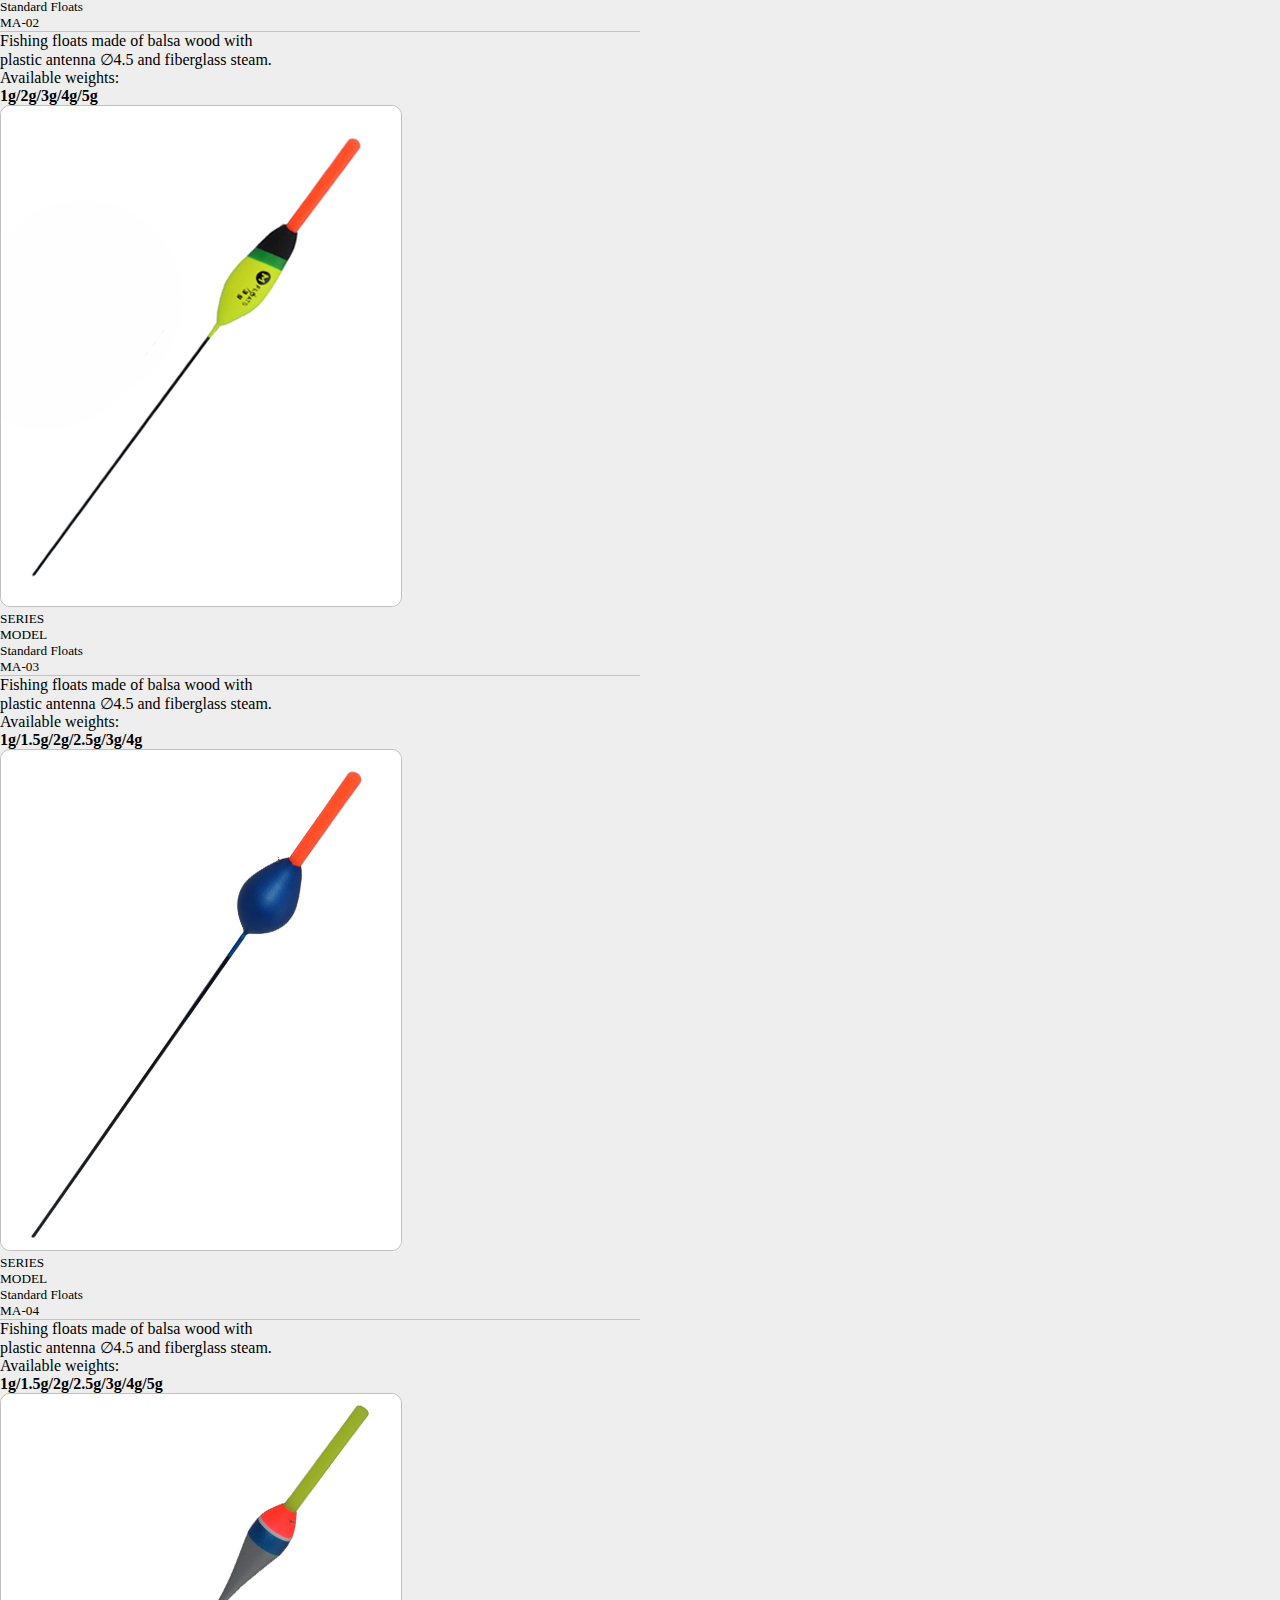
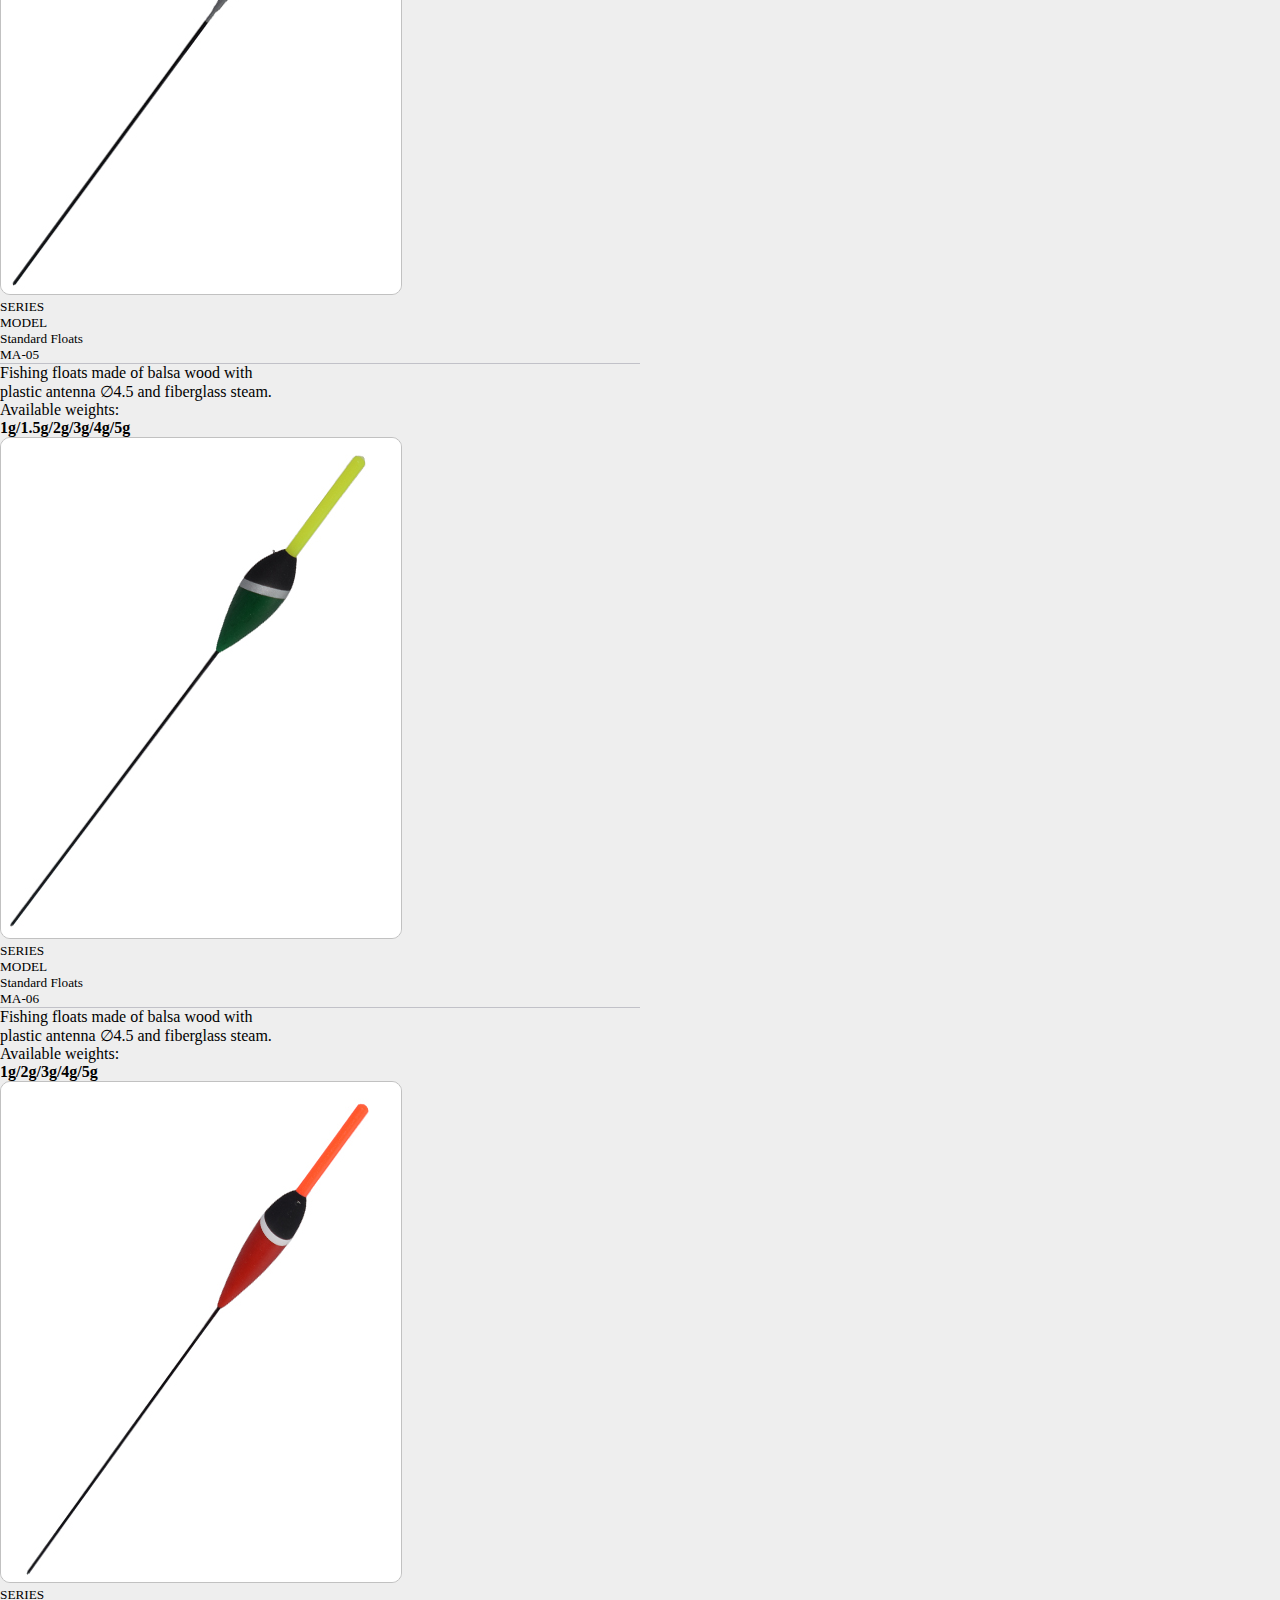
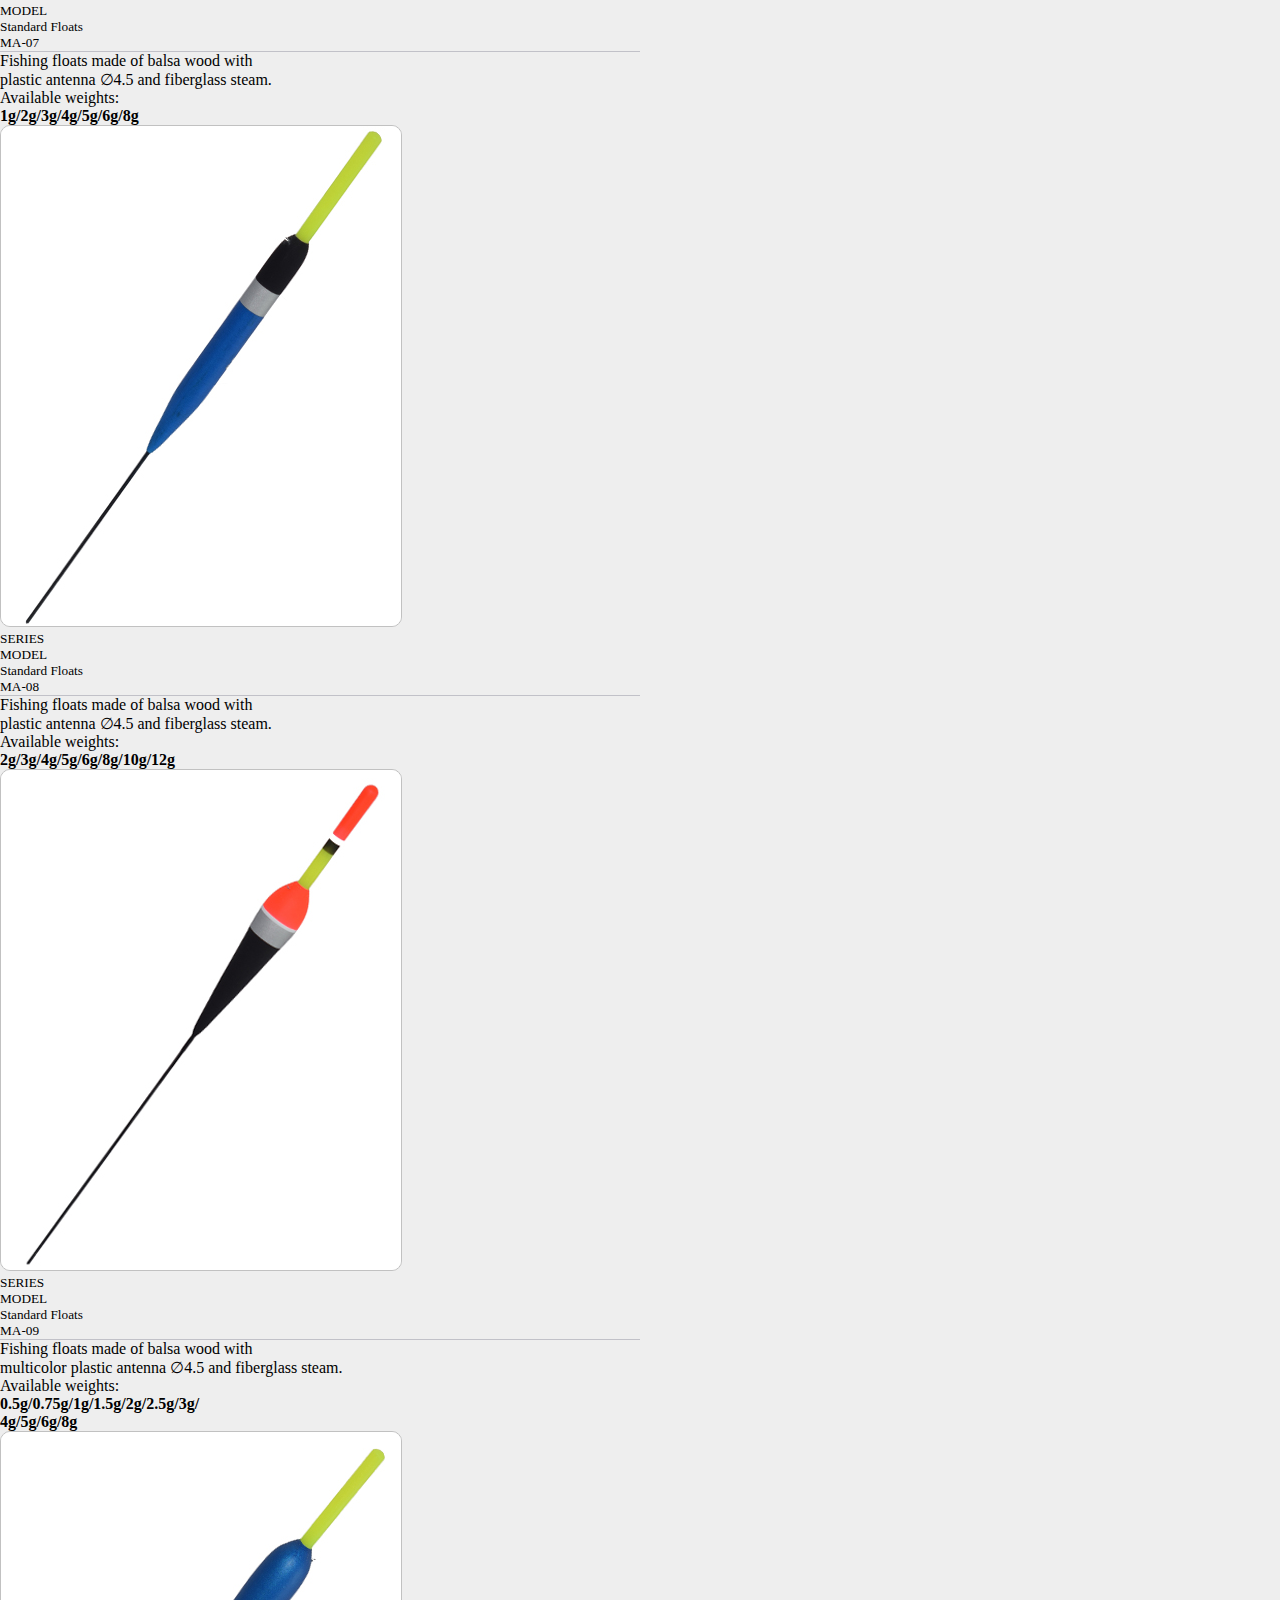
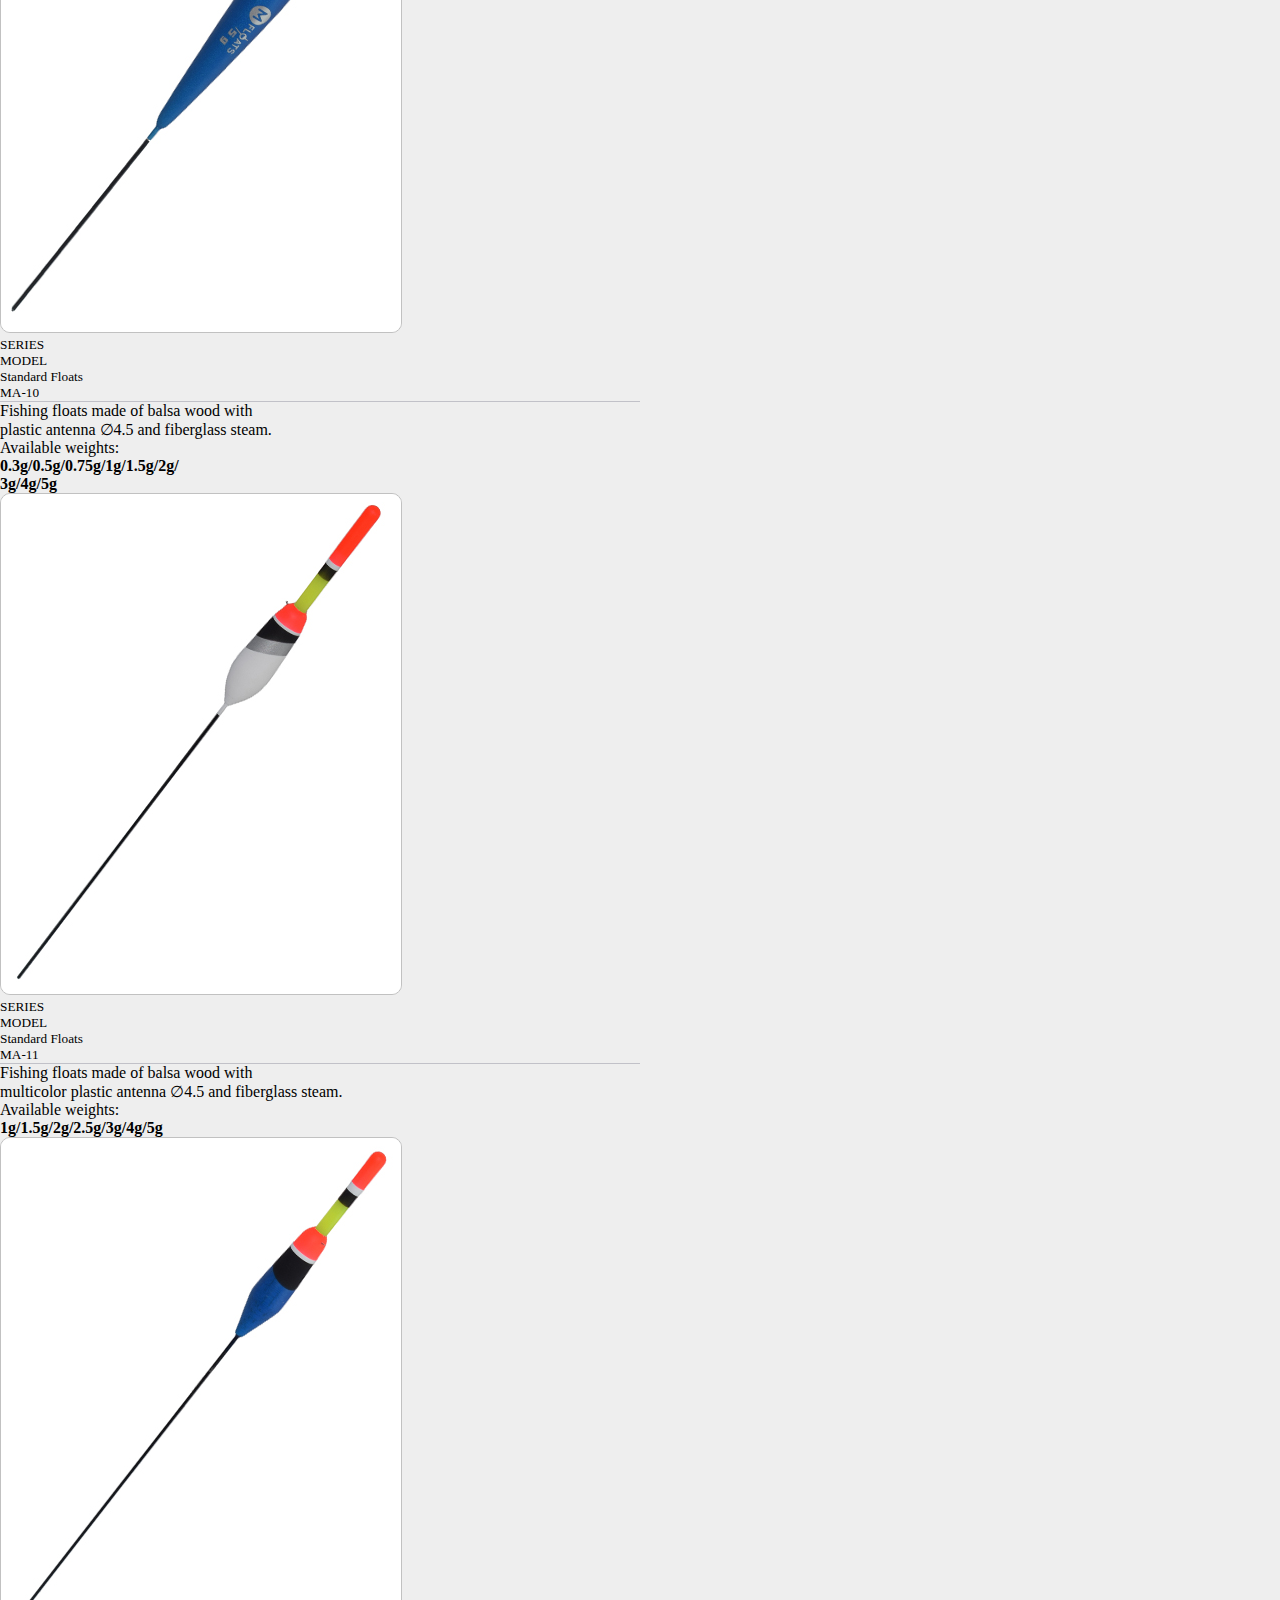
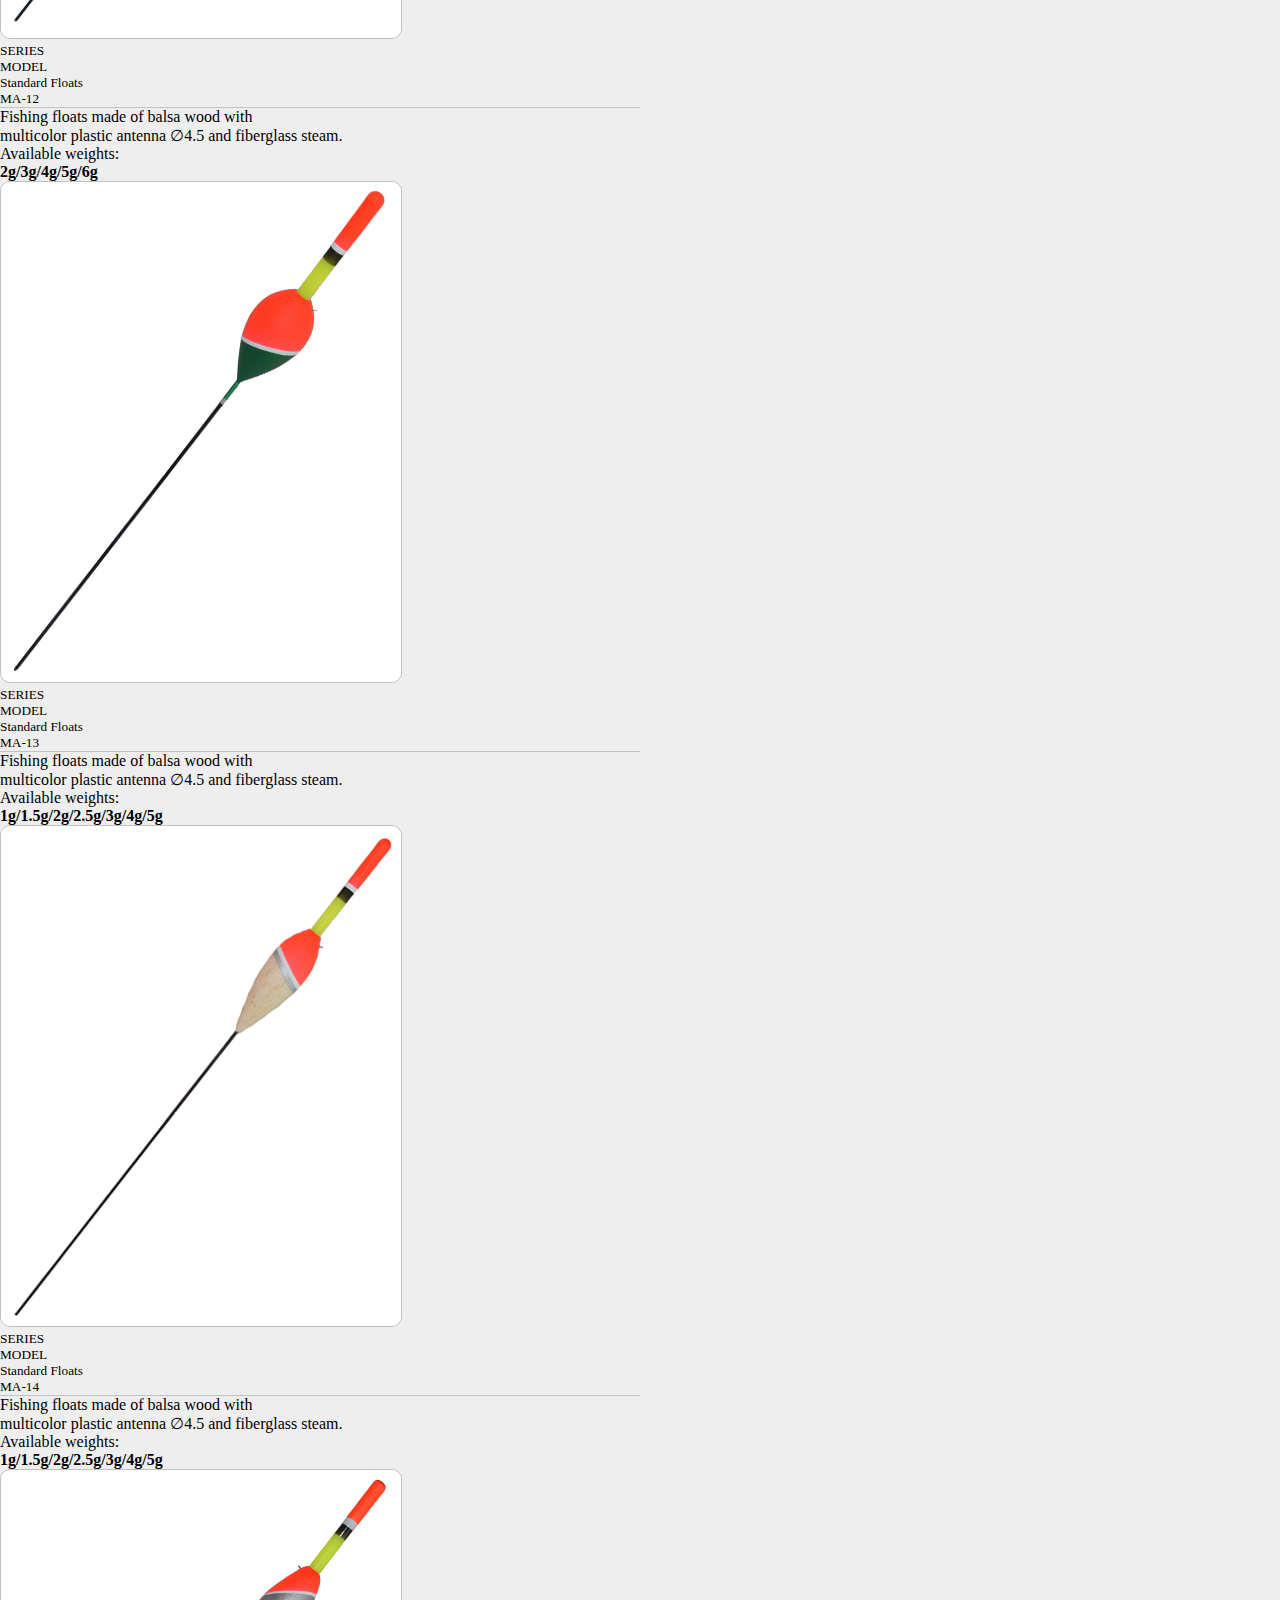
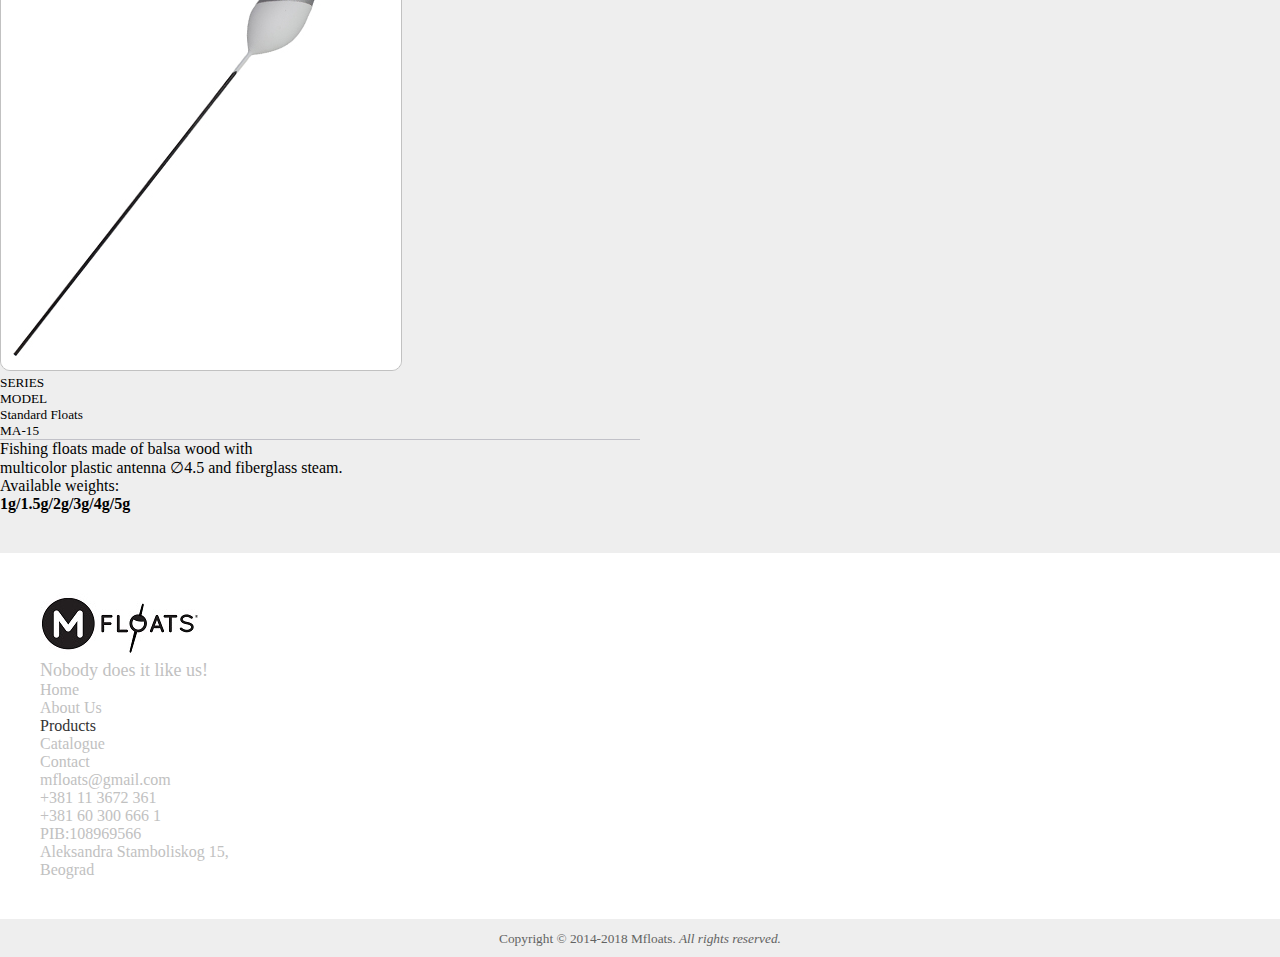
<file: mfloats_final/html/standard.html>
<!DOCTYPE html>
<html lang="en">
<head>
  <meta charset="UTF-8">
  <meta name="viewport" content="width=device-width, initial-scale=1.0">
  <meta http-equiv="X-UA-Compatible" content="ie=edge">
  <title>Standard floats</title>
  <link rel="stylesheet" href="https://stackpath.bootstrapcdn.com/bootstrap/4.1.2/css/bootstrap.min.css" integrity="sha384-Smlep5jCw/wG7hdkwQ/Z5nLIefveQRIY9nfy6xoR1uRYBtpZgI6339F5dgvm/e9B" crossorigin="anonymous">
  <link rel="stylesheet" href="../css/main.css">
</head>
<body>
  <div class="header-holder">
    <!-- first header -->
    <div class="first-header-holder">
      <div class="container d-flex justify-content-end">
        <div class="language d-none">
          <a href="" target=""><small>SR</small></a>
          <a href="" target=""><small>EN</small></a>
          <a href="" target=""><small>DE</small></a>
        </div>
        <div class="soc-media">
          <ul class="social-media d-flex list-unstyled">
            <li><a href="https://www.facebook.com/mfloatsfishing/" target="_blank"><img class="facebook" src="../img/soc-media/facebook.png" alt="facebook"></a></li>
            <li><a href="https://www.instagram.com/mfloats/?hl=sr" target="_blank"><img class="instagram" src="../img/soc-media/instagram.png" alt="instagram"></a></li>
            <li><a href="https://www.youtube.com/channel/UCytzIiaKrLHX_wOTibCAWhA" target="_blank"><img class="youtube" src="../img/soc-media/youtube.png" alt="youtube"></a></li>
          </ul>
        </div>
      </div>
    </div>
    <!-- first header end -->
    <!-- second header -->
    <div class="sticky">
    <div class="second-header-holder ">
      <div class="white-holder">
        <div class="container">
         <!-- navgation -->
          <div class="white-holder">
            <nav class="navbar navbar-expand-md navbar-light">
              <a class="navbar-brand" href="../index.html"><img class="img-fluid" src="../img/logo1.jpg" alt="Mfloats"></a>
              <button class=" ml-auto navbar-toggler" type="button" data-toggle="collapse" data-target="#navbarTogglerDemo03" aria-controls="navbarTogglerDemo03" aria-expanded="false" aria-label="Toggle navigation">
       <span class="navbar-toggler-icon"></span>
     </button>
              <div class="collapse navbar-collapse" id="navbarTogglerDemo03">
                <ul class="navbar-nav ml-auto mt-2 mt-lg-0 text-center">
                  <li class="nav-item">
                    <a class="nav-link" href="../index.html">HOME</a>
                  </li>
                  <li class="nav-item">
                    <a class="nav-link" href="about_us.html">ABOUT US</a>
                  </li>
                  <!-- DROPDOWN ON HOVER -->
                  <div class="dropdown-hover d-none d-md-block ">
                  <a href="products.html" class="dropbtn">PRODUCTS</a>
                    <div class="dropdown-content">
            <a class="dropdown-item" href="standard.html">Standard Floats</a>
            <a class="dropdown-item" href="starlight.html">Starlight Floats</a>
            <a class="dropdown-item" href="sensitive.html">Sensitive Floats</a>
            <a class="dropdown-item" href="inline.html">Inline Floats</a>
            <a class="dropdown-item" href="special.html">Special Floats</a>
            <a class="dropdown-item" href="waggler.html">Waggler Floats</a>
            <a class="dropdown-item" href="sliding.html">Sliding Floats</a>
            <a class="dropdown-item" href="predator.html">Predator Floats</a>
            <a class="dropdown-item" href="universal.html">Universal Floats</a>
            <a class="dropdown-item" href="readyrigs.html">Ready rigs</a>
                    </div>
                  </div>
                  <!-- DROPDOWN ON HOVER  END-->
                  <!-- dropdown button -->
                  <li class="nav-item dropdown d-block d-md-none">
                    <a href="products.html" class="nav-link dropdown-toggle"  id="navbarDropdown" role="button" data-toggle="dropdown" aria-haspopup="true" aria-expanded="false">PRODUCTS</a>
                    <div class="dropdown-menu text-center" aria-labelledby="navbarDropdown">
          <a class="dropdown-item" href="standard.html">Standard Floats</a>
          <a class="dropdown-item" href="starlight.html">Starlight Floats</a>
          <a class="dropdown-item" href="sensitive.html">Sensitive Floats</a>
          <a class="dropdown-item" href="inline.html">Inline Floats</a>
          <a class="dropdown-item" href="special.html">Special Floats</a>
          <a class="dropdown-item" href="waggler.html">Waggler Floats</a>
          <a class="dropdown-item" href="sliding.html">Sliding Floats</a>
          <a class="dropdown-item" href="predator.html">Predator Floats</a>
          <a class="dropdown-item" href="universal.html">Universal Floats</a>
          <a class="dropdown-item" href="readyrigs.html">Ready rigs</a>
        </div>
                  </li>
                  <!-- dropdown button end -->
                  <li class="nav-item">
                    <a class="nav-link " href="../pdf/Catalogue2018.pdf" target="_blank">CATALOG</a>
                  </li>
                  <li class="nav-item">
                    <a class="nav-link " href="contact.html">CONTACT</a>
                  </li>
                </ul>
              </div>
            </nav>
          </div>

          <!-- navgation end -->
        </div>
      </div>
    </div>
    <!-- second header end-->


  <header class="color-holder-products ">
<div class="container">
    <div class="nav-holder-products d-none d-md-block">
  <nav id="navbar-floats" class="text-center navbar navbar-expand-md navbar-light">
    <div  class="navbar-nav text-center d-flex">
      <a class="nav-item nav-link active" href="standard.html">Standard Floats</a>
      <a class="nav-item nav-link" href="starlight.html">Starlight Floats</a>
      <a class="nav-item nav-link" href="sensitive.html">Sensitive Floats</a>
      <a class="nav-item nav-link" href="inline.html">Inline Floats</a>
      <a class="nav-item nav-link" href="special.html">Special Floats</a>
      <a class="nav-item nav-link" href="waggler.html">Waggler Floats</a>
      <a class="nav-item nav-link" href="sliding.html">Sliding Floats</a>
      <a class="nav-item nav-link" href="predator.html">Predator Floats</a>
      <a class="nav-item nav-link" href="universal.html">Universal Floats</a>
      <a class="nav-item nav-link" href="readyrigs.html">Ready Rigs</a>
    </div>
</nav>
</div>
</div>
</div>
</header>


<main>
  <div class="container text-center">
    <div id="t1"></div>
    <h4>Standard Floats</h4>
    <div id="t2"></div>
     <div class="back">
       <a href="products.html">&#171; Products</a>
     </div>

    <div class="row">
  <div class="product-holder col-sm-6 col-lg-4">
    <div class="img-holder">
      <img class="img-fluid"  src="../img/products/standard/MA01.jpg" alt="Standard Floats">
   </div>
    <div class="text-holder">
      <div class="title-holder d-flex justify-content-sm-between justify-content-around">
        <h5 class="text-left">
          SERIES<br>
          MODEL<br>
        </h5>
        <h5 class="text-right">
          Standard Floats<br>
          MA-01<br>
        </h5>
      </div>
    <div class="">
      <p>
        Fishing floats made of balsa wood with<br>multicolor plastic antenna &#8709;4.5
        and fiberglass steam.<br>
        Available weights:<br>
        <b>1g/1.5g/2g/2.5g/3g/4g/5g</b>
      </p>
    </div>
    </div>
  </div>
  <div class="product-holder col-sm-6 col-lg-4">
    <div class="img-holder">
      <img class="img-fluid"  src="../img/products/standard/MA02.jpg" alt="Standard Floats">
  </div>
    <div class="text-holder">
      <div class="title-holder d-flex justify-content-sm-between justify-content-around">
        <h5 class="text-left">
        SERIES<br>
          MODEL<br>
        </h5>
        <h5 class="text-right">
          Standard Floats<br>
          MA-02<br>
        </h5>
      </div>
    <div class="">
      <p>
        Fishing floats made of balsa wood with<br> plastic antenna &#8709;4.5
        and fiberglass steam.<br>
        Available weights:<br>
        <b>1g/2g/3g/4g/5g</b>
      </p>
    </div>
    </div>
  </div>
  <div class="product-holder col-sm-6 col-lg-4">
    <div class="img-holder">
      <img class="img-fluid"  src="../img/products/standard/MA03.jpg" alt="Standard Floats">
  </div>
    <div class="text-holder">
      <div class="title-holder d-flex justify-content-sm-between justify-content-around">
        <h5 class="text-left">
        SERIES<br>
          MODEL<br>
        </h5>
        <h5 class="text-right">
          Standard Floats<br>
          MA-03<br>
        </h5>
      </div>
    <div class="">
      <p>
        Fishing floats made of balsa wood with<br> plastic antenna &#8709;4.5
        and fiberglass steam.<br>
        Available weights:<br>
        <b>1g/1.5g/2g/2.5g/3g/4g</b>
      </p>
    </div>
    </div>
  </div>
  <div class="product-holder col-sm-6 col-lg-4  ">
    <div class="img-holder">
      <img class="img-fluid"  src="../img/products/standard/MA04.jpg" alt="Standard Floats">
  </div>
    <div class="text-holder">
      <div class="title-holder d-flex justify-content-sm-between justify-content-around">
        <h5 class="text-left">
        SERIES<br>
          MODEL<br>
        </h5>
        <h5 class="text-right">
          Standard Floats<br>
          MA-04<br>
        </h5>
      </div>
    <div class="">
      <p>
        Fishing floats made of balsa wood with<br> plastic antenna &#8709;4.5
        and fiberglass steam.<br>
        Available weights:<br>
        <b>1g/1.5g/2g/2.5g/3g/4g/5g</b>
      </p>
    </div>
    </div>
  </div>
  <div class="product-holder col-sm-6 col-lg-4  ">
    <div class="img-holder">
      <img class="img-fluid"  src="../img/products/standard/MA05.jpg" alt="Standard Floats">
  </div>
    <div class="text-holder">
      <div class="title-holder d-flex justify-content-sm-between justify-content-around">
        <h5 class="text-left">
        SERIES<br>
          MODEL<br>
        </h5>
        <h5 class="text-right">
          Standard Floats<br>
          MA-05<br>
        </h5>
      </div>
    <div class="">
      <p>
        Fishing floats made of balsa wood with<br> plastic antenna &#8709;4.5
        and fiberglass steam.<br>
        Available weights:<br>
        <b>1g/1.5g/2g/3g/4g/5g</b>
      </p>
    </div>
    </div>
  </div>
  <div class="product-holder col-sm-6 col-lg-4  ">
    <div class="img-holder">
      <img class="img-fluid"  src="../img/products/standard/MA06.jpg" alt="Standard Floats">
  </div>
    <div class="text-holder">
      <div class="title-holder d-flex justify-content-sm-between justify-content-around">
        <h5 class="text-left">
        SERIES<br>
          MODEL<br>
        </h5>
        <h5 class="text-right">
          Standard Floats<br>
          MA-06<br>
        </h5>
      </div>
    <div class="">
      <p>
        Fishing floats made of balsa wood with<br> plastic antenna &#8709;4.5
        and fiberglass steam.<br>
        Available weights:<br>
        <b>1g/2g/3g/4g/5g</b>
      </p>
    </div>
    </div>
  </div>
  <div class="product-holder col-sm-6 col-lg-4  ">
    <div class="img-holder">
      <img class="img-fluid"  src="../img/products/standard/MA07.jpg" alt="Standard Floats">
  </div>
    <div class="text-holder">
      <div class="title-holder d-flex justify-content-sm-between justify-content-around">
        <h5 class="text-left">
        SERIES<br>
          MODEL<br>
        </h5>
        <h5 class="text-right">
          Standard Floats<br>
          MA-07<br>
        </h5>
      </div>
    <div class="">
      <p>
        Fishing floats made of balsa wood with<br> plastic antenna &#8709;4.5
        and fiberglass steam.<br>
        Available weights:<br>
        <b>1g/2g/3g/4g/5g/6g/8g</b>
      </p>
    </div>
    </div>
  </div>
  <div class="product-holder col-sm-6 col-lg-4  ">
    <div class="img-holder">
      <img class="img-fluid"  src="../img/products/standard/MA08.jpg" alt="Standard Floats">
  </div>
    <div class="text-holder">
      <div class="title-holder d-flex justify-content-sm-between justify-content-around">
        <h5 class="text-left">
        SERIES<br>
          MODEL<br>
        </h5>
        <h5 class="text-right">
          Standard Floats<br>
          MA-08<br>
        </h5>
      </div>
    <div class="">
      <p>
        Fishing floats made of balsa wood with<br> plastic antenna &#8709;4.5
        and fiberglass steam.<br>
        Available weights:<br>
        <b>2g/3g/4g/5g/6g/8g/10g/12g</b>
      </p>
    </div>
    </div>
  </div>
  <div class="product-holder col-sm-6 col-lg-4 ">
    <div class="img-holder">
      <img class="img-fluid"  src="../img/products/standard/MA09.jpg" alt="Standard Floats">
    </div>
    <div class="text-holder">
      <div class="title-holder d-flex justify-content-sm-between justify-content-around">
        <h5 class="text-left">
        SERIES<br>
          MODEL<br>
        </h5>
        <h5 class="text-right">
          Standard Floats<br>
          MA-09<br>
        </h5>
      </div>
    <div class="">
      <p>
        Fishing floats made of balsa wood with<br> multicolor plastic antenna &#8709;4.5
        and fiberglass steam.<br>
        Available weights:<br>
        <b>0.5g/0.75g/1g/1.5g/2g/2.5g/3g/<br>4g/5g/6g/8g</b>
      </p>
    </div>
    </div>
  </div>
  <div class="product-holder col-sm-6 col-lg-4">
    <div class="img-holder">
      <img class="img-fluid"  src="../img/products/standard/MA10.jpg" alt="Standard Floats">
  </div>
    <div class="text-holder">
      <div class="title-holder d-flex justify-content-sm-between justify-content-around">
        <h5 class="text-left">
        SERIES<br>
          MODEL<br>
        </h5>
        <h5 class="text-right">
          Standard Floats<br>
          MA-10<br>
        </h5>
      </div>
    <div class="">
      <p>
        Fishing floats made of balsa wood with<br> plastic antenna &#8709;4.5
        and fiberglass steam.<br>
        Available weights:<br>
        <b>0.3g/0.5g/0.75g/1g/1.5g/2g/<br>3g/4g/5g</b>
      </p>
    </div>
    </div>
  </div>
  <div class="product-holder col-sm-6 col-lg-4">
    <div class="img-holder">
      <img class="img-fluid"  src="../img/products/standard/MA11.jpg" alt="Standard Floats">
  </div>
    <div class="text-holder">
      <div class="title-holder d-flex justify-content-sm-between justify-content-around">
        <h5 class="text-left">
        SERIES<br>
          MODEL<br>
        </h5>
        <h5 class="text-right">
          Standard Floats<br>
          MA-11<br>
        </h5>
      </div>
    <div class="">
      <p>
        Fishing floats made of balsa wood with<br>multicolor plastic antenna &#8709;4.5
        and fiberglass steam.<br>
        Available weights:<br>
        <b>1g/1.5g/2g/2.5g/3g/4g/5g</b>
      </p>
    </div>
    </div>
  </div>
  <div class="product-holder col-sm-6 col-lg-4">
    <div class="img-holder">
      <img class="img-fluid"  src="../img/products/standard/MA12.jpg" alt="Standard Floats">
  </div>
    <div class="text-holder">
      <div class="title-holder d-flex justify-content-sm-between justify-content-around">
        <h5 class="text-left">
        SERIES<br>
          MODEL<br>
        </h5>
        <h5 class="text-right">
          Standard Floats<br>
          MA-12<br>
        </h5>
      </div>
    <div class="">
      <p>
        Fishing floats made of balsa wood with<br> multicolor plastic antenna &#8709;4.5
        and fiberglass steam.<br>
        Available weights:<br>
        <b>2g/3g/4g/5g/6g</b>
      </p>
    </div>
    </div>
  </div>
  <div class="product-holder col-sm-6 col-lg-4">
    <div class="img-holder">
      <img class="img-fluid"  src="../img/products/standard/MA13.jpg" alt="Standard Floats">
  </div>
    <div class="text-holder">
      <div class="title-holder d-flex justify-content-sm-between justify-content-around">
        <h5 class="text-left">
        SERIES<br>
          MODEL<br>
        </h5>
        <h5 class="text-right">
          Standard Floats<br>
          MA-13<br>
        </h5>
      </div>
    <div class="">
      <p>
        Fishing floats made of balsa wood with<br> multicolor plastic antenna &#8709;4.5
        and fiberglass steam.<br>
        Available weights:<br>
        <b>1g/1.5g/2g/2.5g/3g/4g/5g</b>
      </p>
    </div>
    </div>
  </div>
  <div class="product-holder col-sm-6 col-lg-4">
    <div class="img-holder">
      <img class="img-fluid"  src="../img/products/standard/MA14.jpg" alt="Standard Floats">
  </div>
    <div class="text-holder">
      <div class="title-holder d-flex justify-content-sm-between justify-content-around">
        <h5 class="text-left">
        SERIES<br>
          MODEL<br>
        </h5>
        <h5 class="text-right">
          Standard Floats<br>
          MA-14<br>
        </h5>
      </div>
    <div class="">
      <p>
        Fishing floats made of balsa wood with<br> multicolor plastic antenna &#8709;4.5
        and fiberglass steam.<br>
        Available weights:<br>
        <b>1g/1.5g/2g/2.5g/3g/4g/5g</b>
      </p>
    </div>
    </div>
  </div>
  <div class="product-holder col-sm-6 col-lg-4">
    <div class="img-holder">
      <img class="img-fluid"  src="../img/products/standard/MA15.jpg" alt="Standard Floats">
  </div>
    <div class="text-holder">
      <div class="title-holder d-flex justify-content-sm-between justify-content-around">
        <h5 class="text-left">
        SERIES<br>
          MODEL<br>
        </h5>
        <h5 class="text-right">
          Standard Floats<br>
          MA-15<br>
        </h5>
      </div>
    <div class="">
      <p>
        Fishing floats made of balsa wood with<br> multicolor plastic antenna &#8709;4.5
        and fiberglass steam.<br>
        Available weights:<br>
        <b>1g/1.5g/2g/3g/4g/5g</b>
      </p>
    </div>
    </div>
  </div>
    </div>
    </div>
      </main>
  <!-- Footer -->
  <!-- first footer -->
  <div class="first-footer">
    <div class="container">
      <div class="row justify-content-between">
        <div class="info-holder col-md-4 text-center text-lg-left">
          <h3><a href="../index.html"><img src="../img/logo1.jpg" alt="logo"></a></h3>
          <p class="d-none d-md-block">Nobody does it like us!</p>
        </div>
        <div class="footer-nav col-md-4 text-center">
          <ul class="navbar-nav flex-column">
            <li class="nav-item">
              <a class="nav-link" href="../index.html">Home</a>
            </li>
            <li class="nav-item">
              <a class="nav-link" href="about_us.html">About Us</a>
            </li>
            <li class="nav-item">
              <a class="nav-link active" href="products.html">Products</a>
            </li>
            <li class="nav-item">
              <a class="nav-link" href="../pdf/Catalogue2018.pdf" target="_blank">Catalogue</a>
            </li>
            <li class="nav-item">
              <a class="nav-link" href="contact.html">Contact</a>
            </li>
          </ul>
        </div>
        <div class="contact-holder  col-md-4 text-sm-center text-lg-right">
          <p>
            <a href="mailto:mfloats@gmail.com">mfloats@gmail.com</a><br>
            <a href="tel:+381113672361">+381 11 3672 361</a><br>
            <a href="tel:+381603006661">+381 60 300 666 1</a><br> PIB:108969566 <br> Aleksandra Stamboliskog 15,<br> Beograd
          </p>
        </div>
      </div>
    </div>
  </div>
  <!-- first footer end -->
  <!-- second footer -->
  <div class="second-footer">
    <div class="container">
      <small>Copyright &copy; 2014-2018 Mfloats.<i> All rights reserved.</i></small>
    </div>
  </div>

  <!-- second footer end -->
  <!-- Footer END -->
  <!-- Optional JavaScript -->
  <!-- jQuery first, then Popper.js, then Bootstrap JS -->
  <script src="https://code.jquery.com/jquery-3.3.1.slim.min.js" integrity="sha384-q8i/X+965DzO0rT7abK41JStQIAqVgRVzpbzo5smXKp4YfRvH+8abtTE1Pi6jizo" crossorigin="anonymous"></script>
  <script src="https://cdnjs.cloudflare.com/ajax/libs/popper.js/1.14.3/umd/popper.min.js" integrity="sha384-ZMP7rVo3mIykV+2+9J3UJ46jBk0WLaUAdn689aCwoqbBJiSnjAK/l8WvCWPIPm49" crossorigin="anonymous"></script>
  <script src="https://stackpath.bootstrapcdn.com/bootstrap/4.1.1/js/bootstrap.min.js" integrity="sha384-smHYKdLADwkXOn1EmN1qk/HfnUcbVRZyYmZ4qpPea6sjB/pTJ0euyQp0Mk8ck+5T" crossorigin="anonymous"></script>

  <script src="../main.js" charset="utf-8"></script>
</body>

</html>
</file>
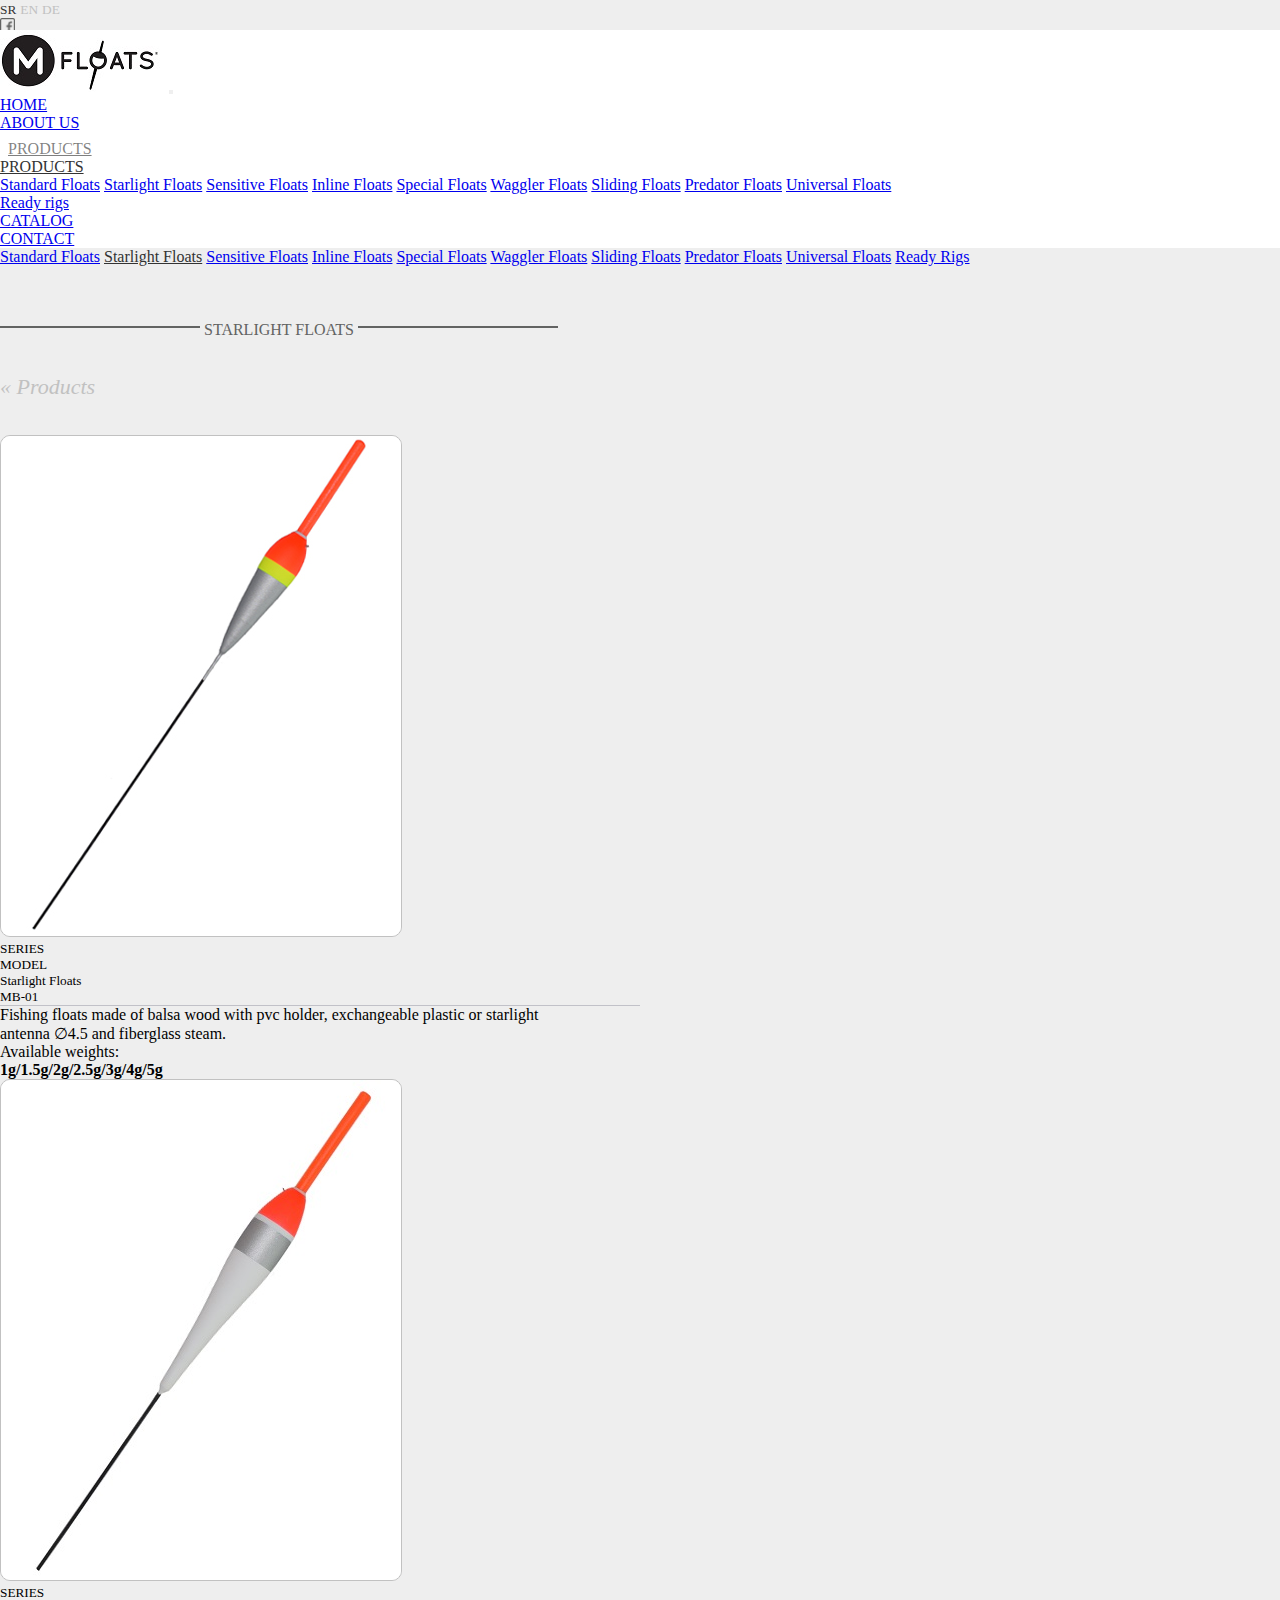
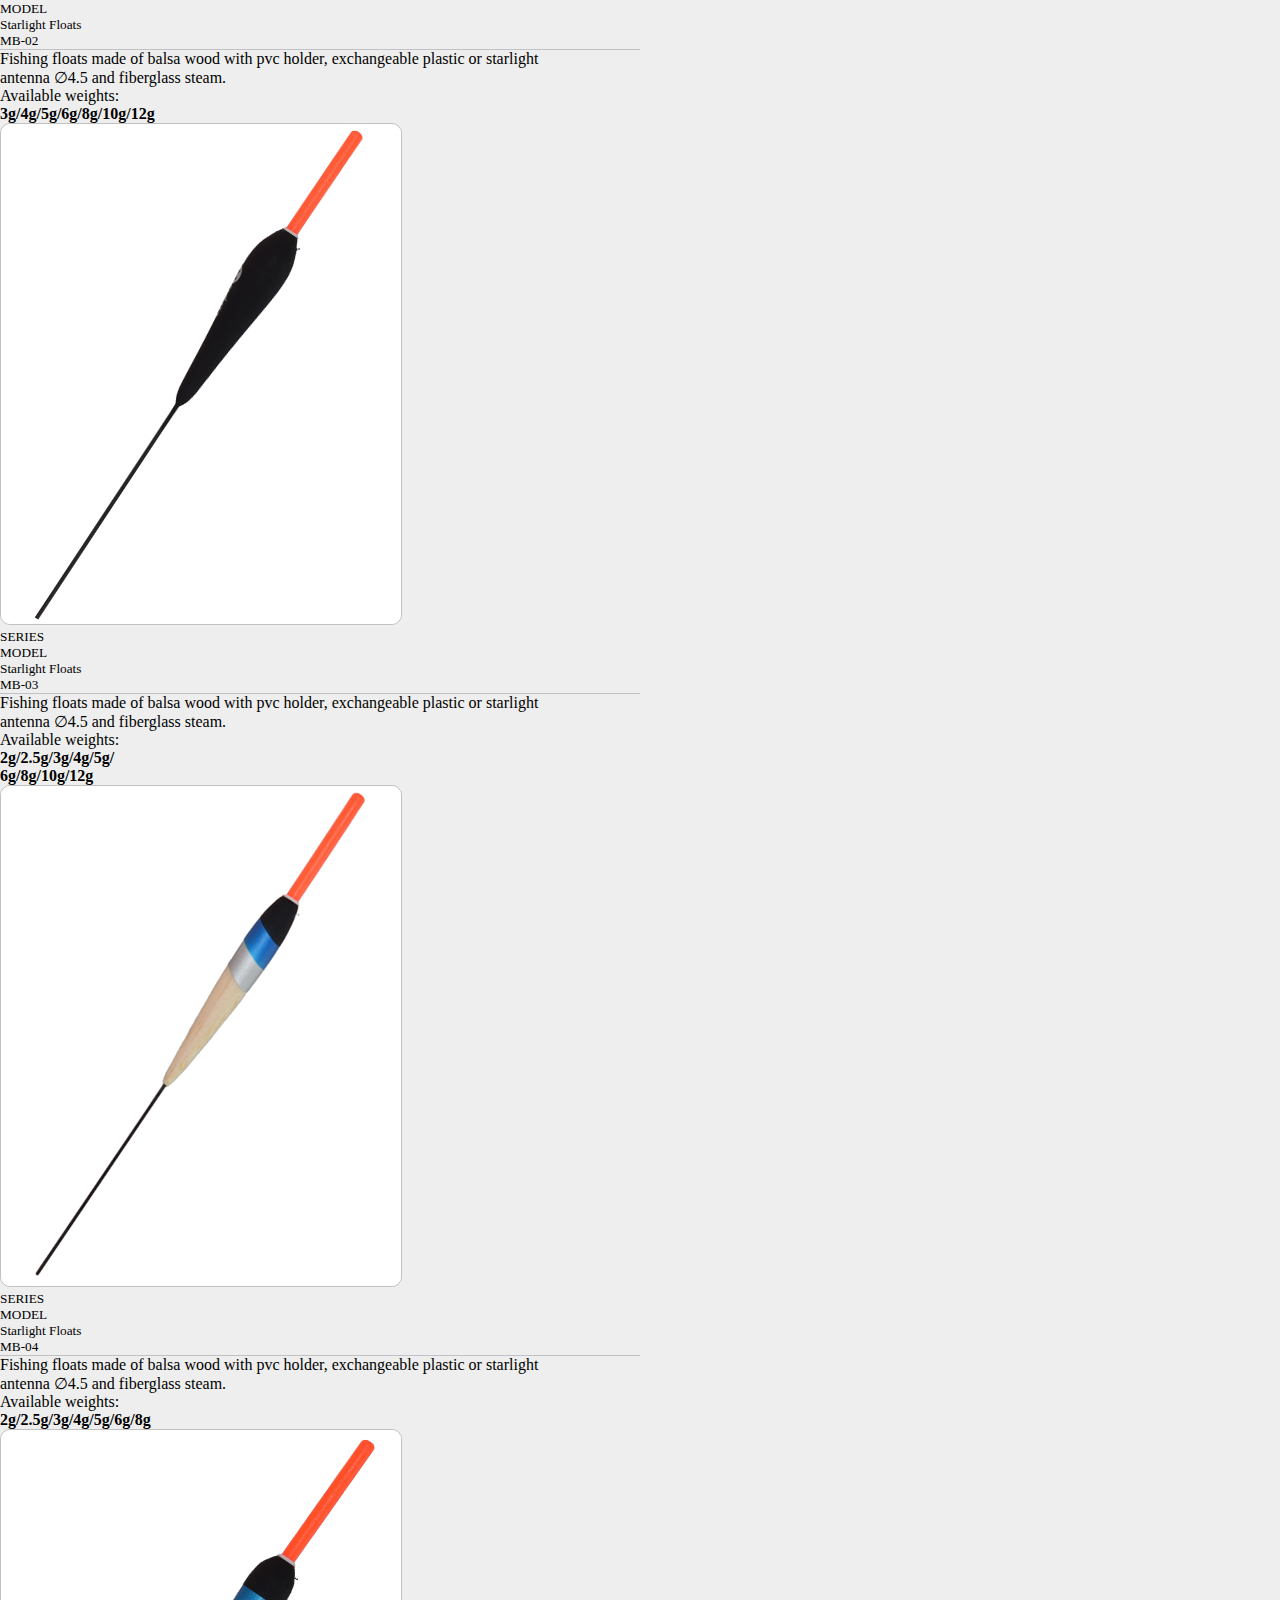
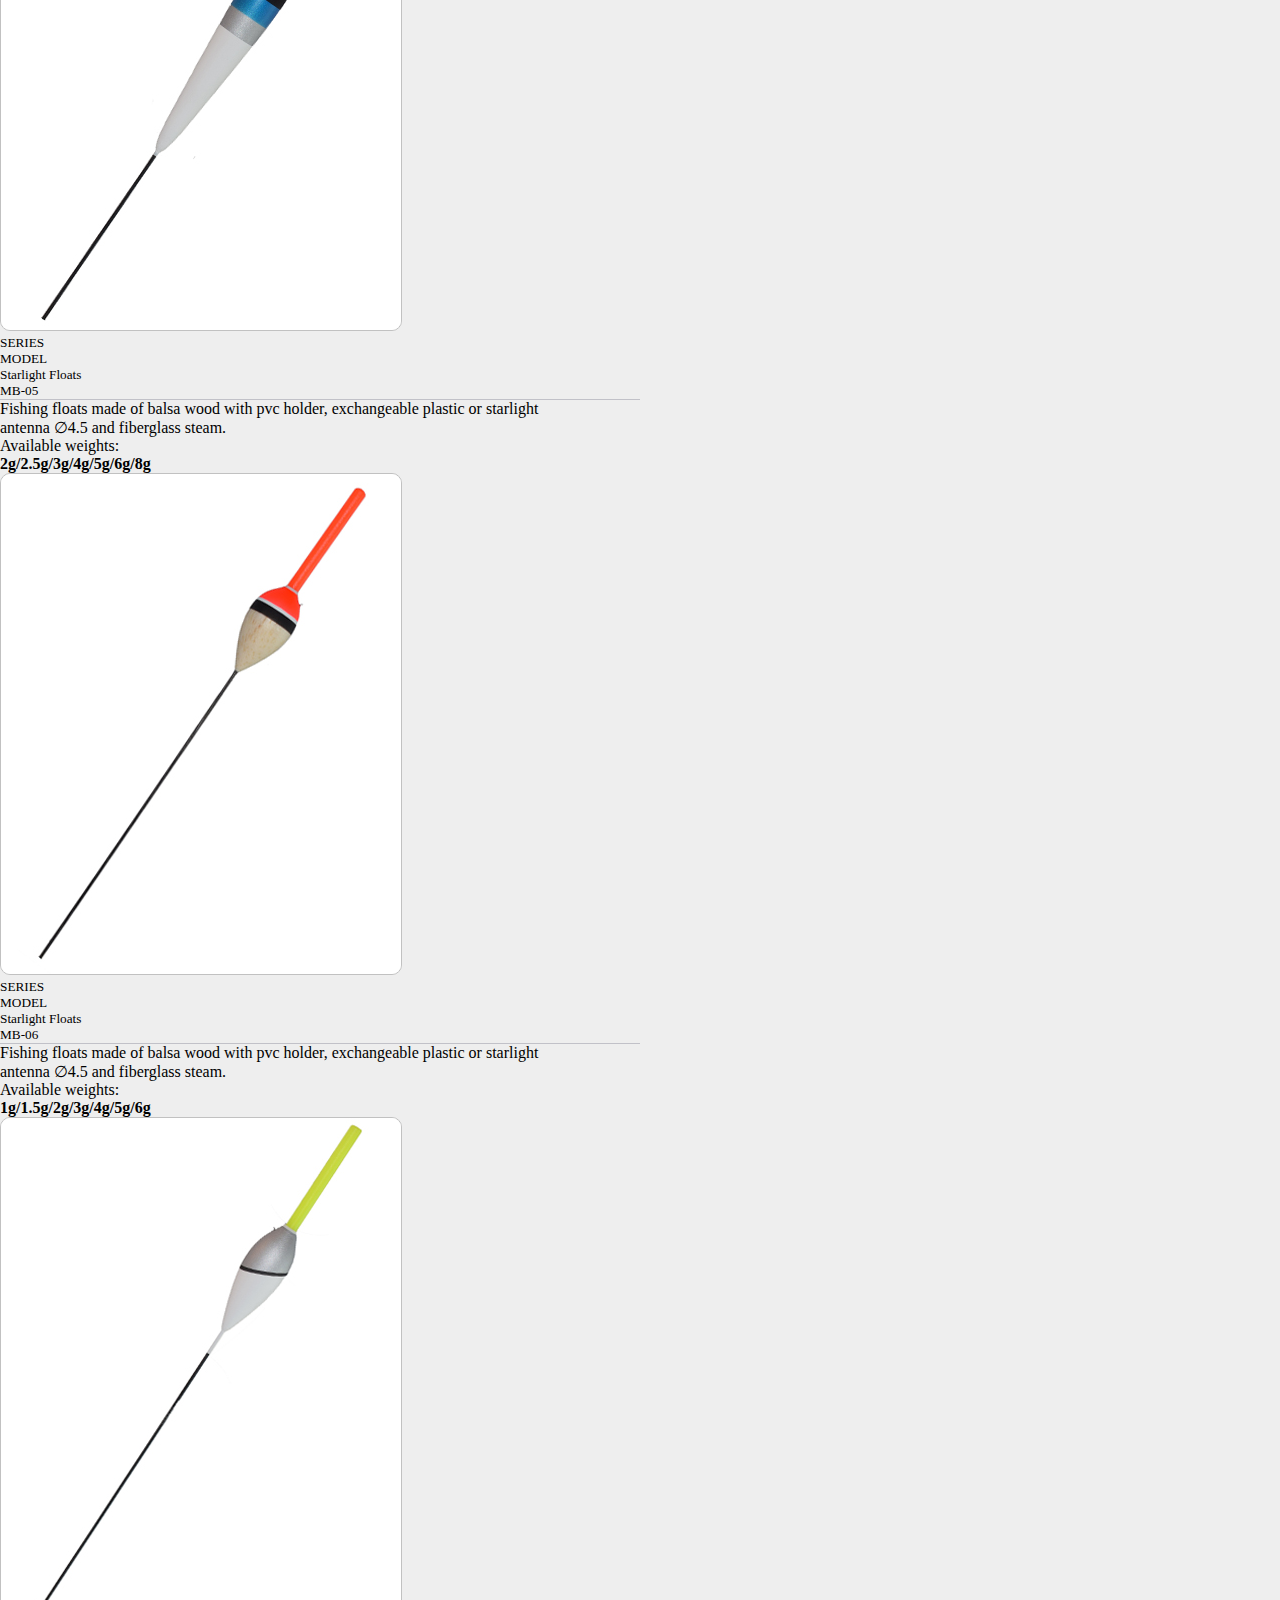
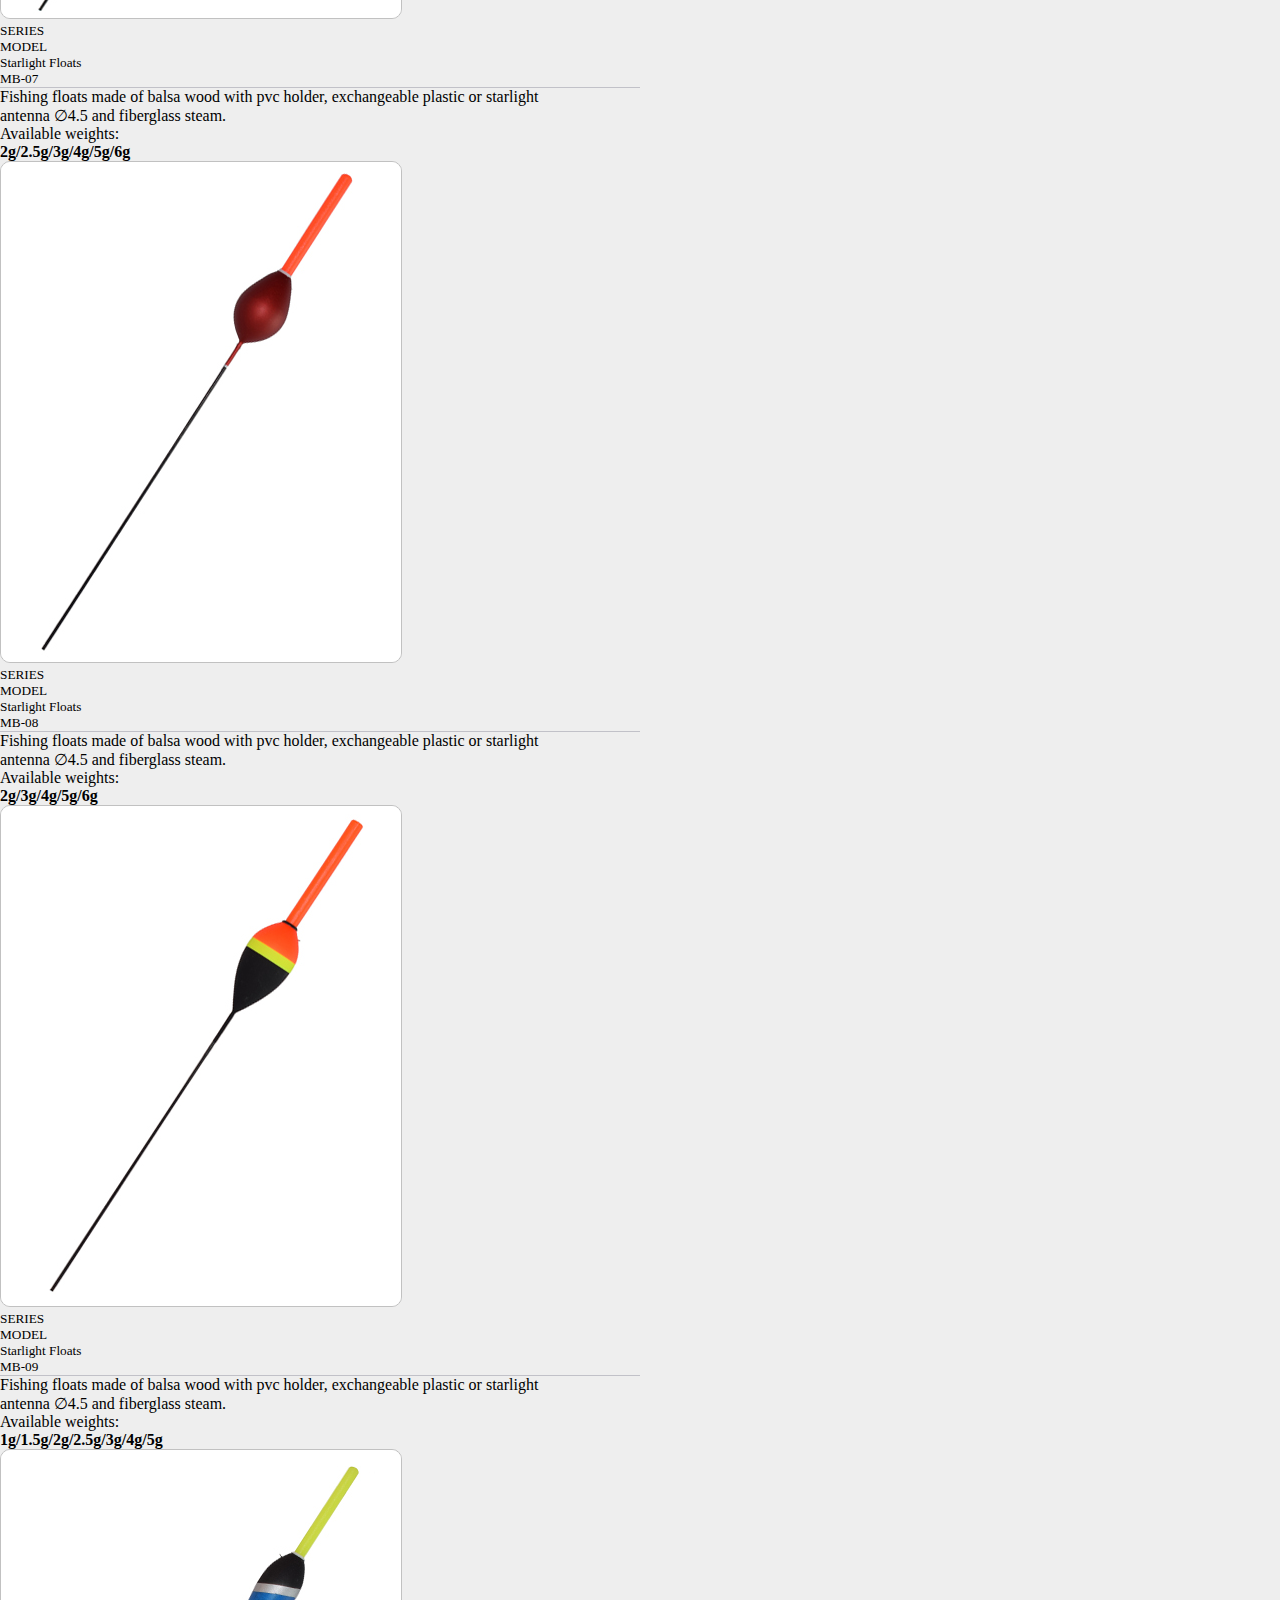
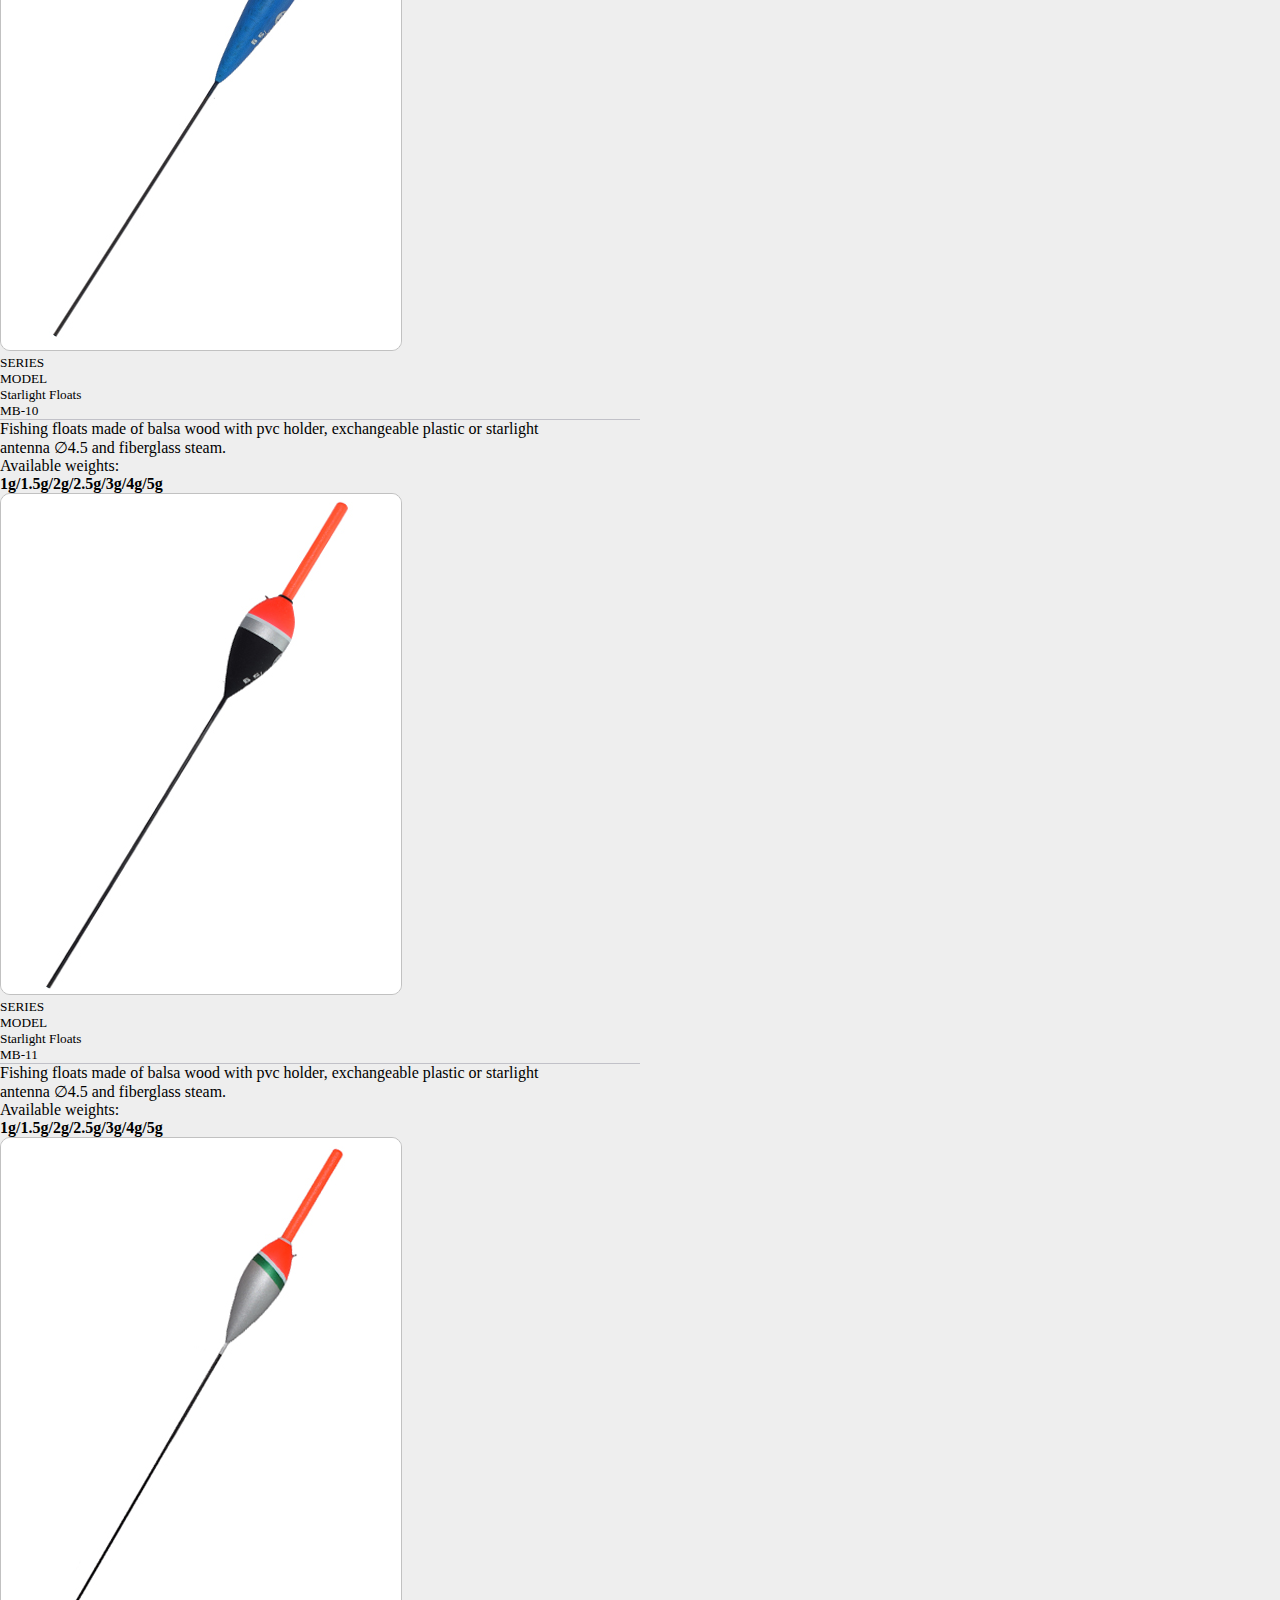
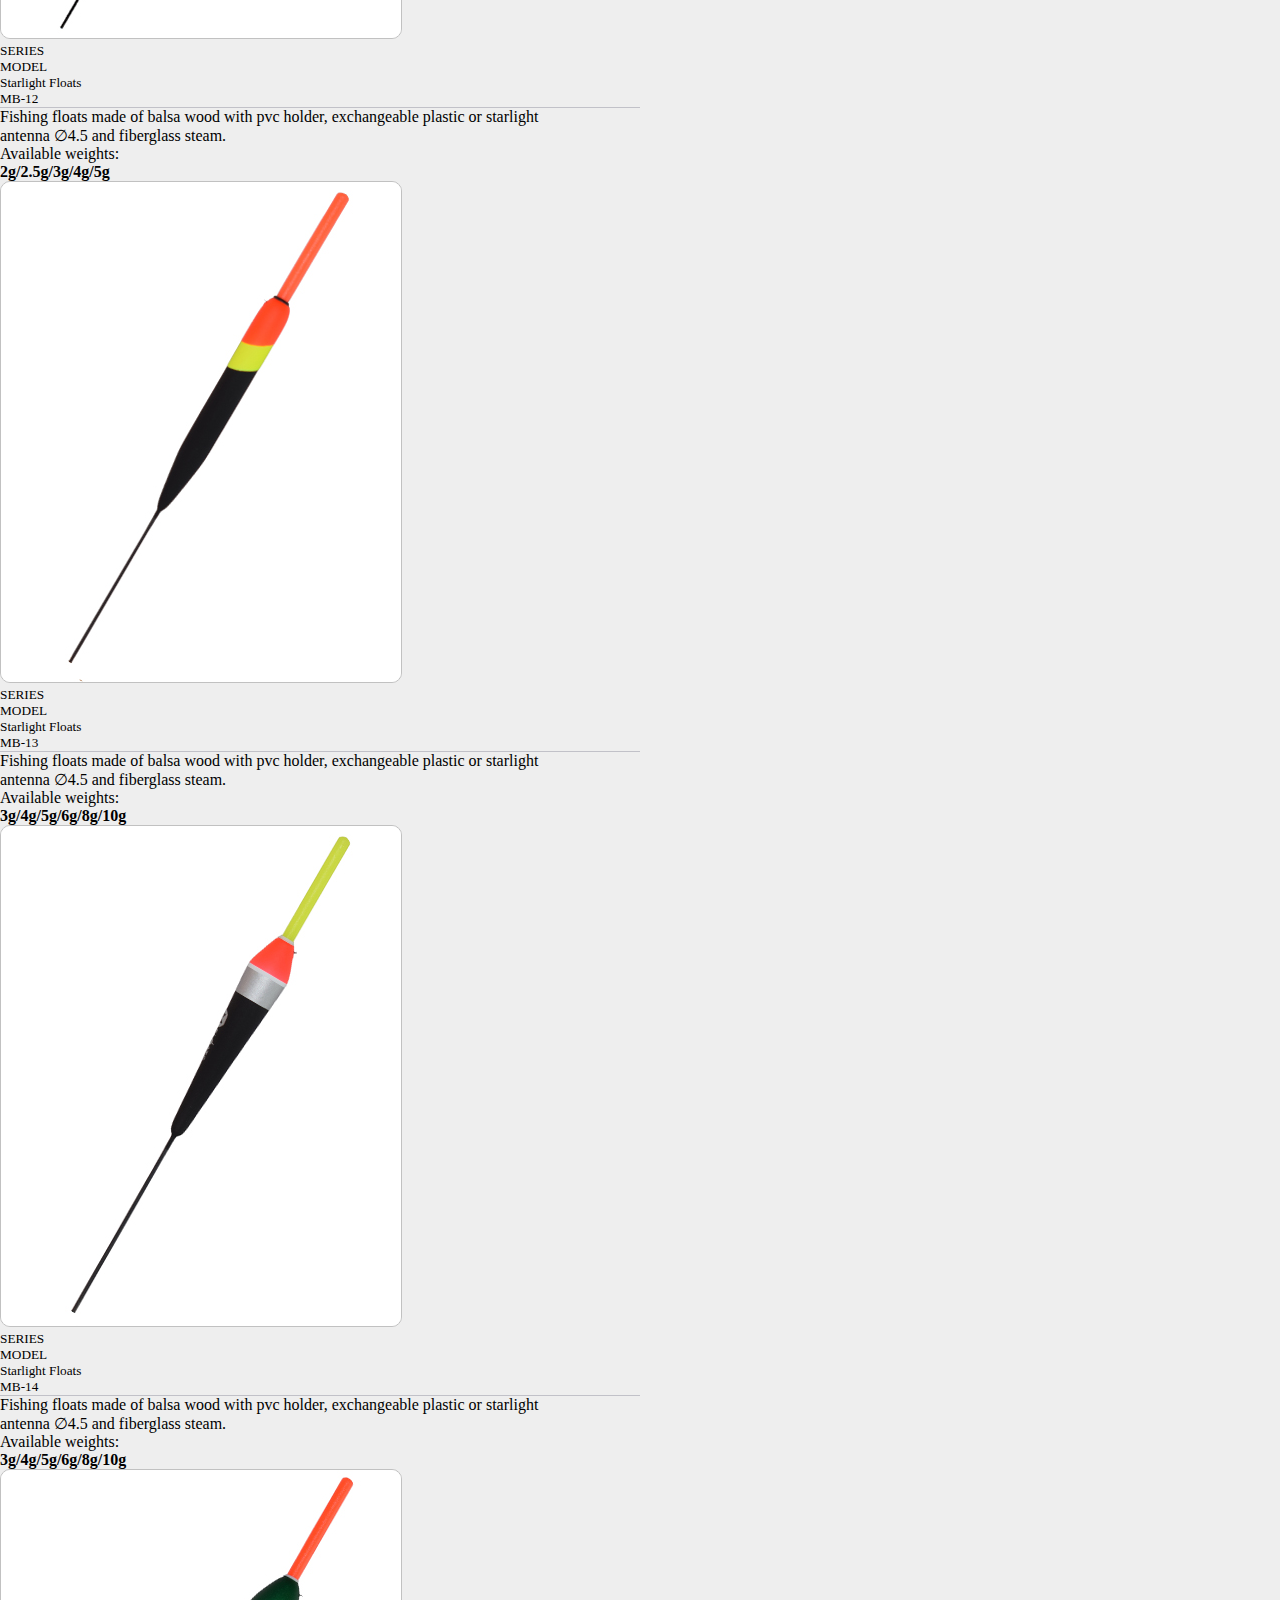
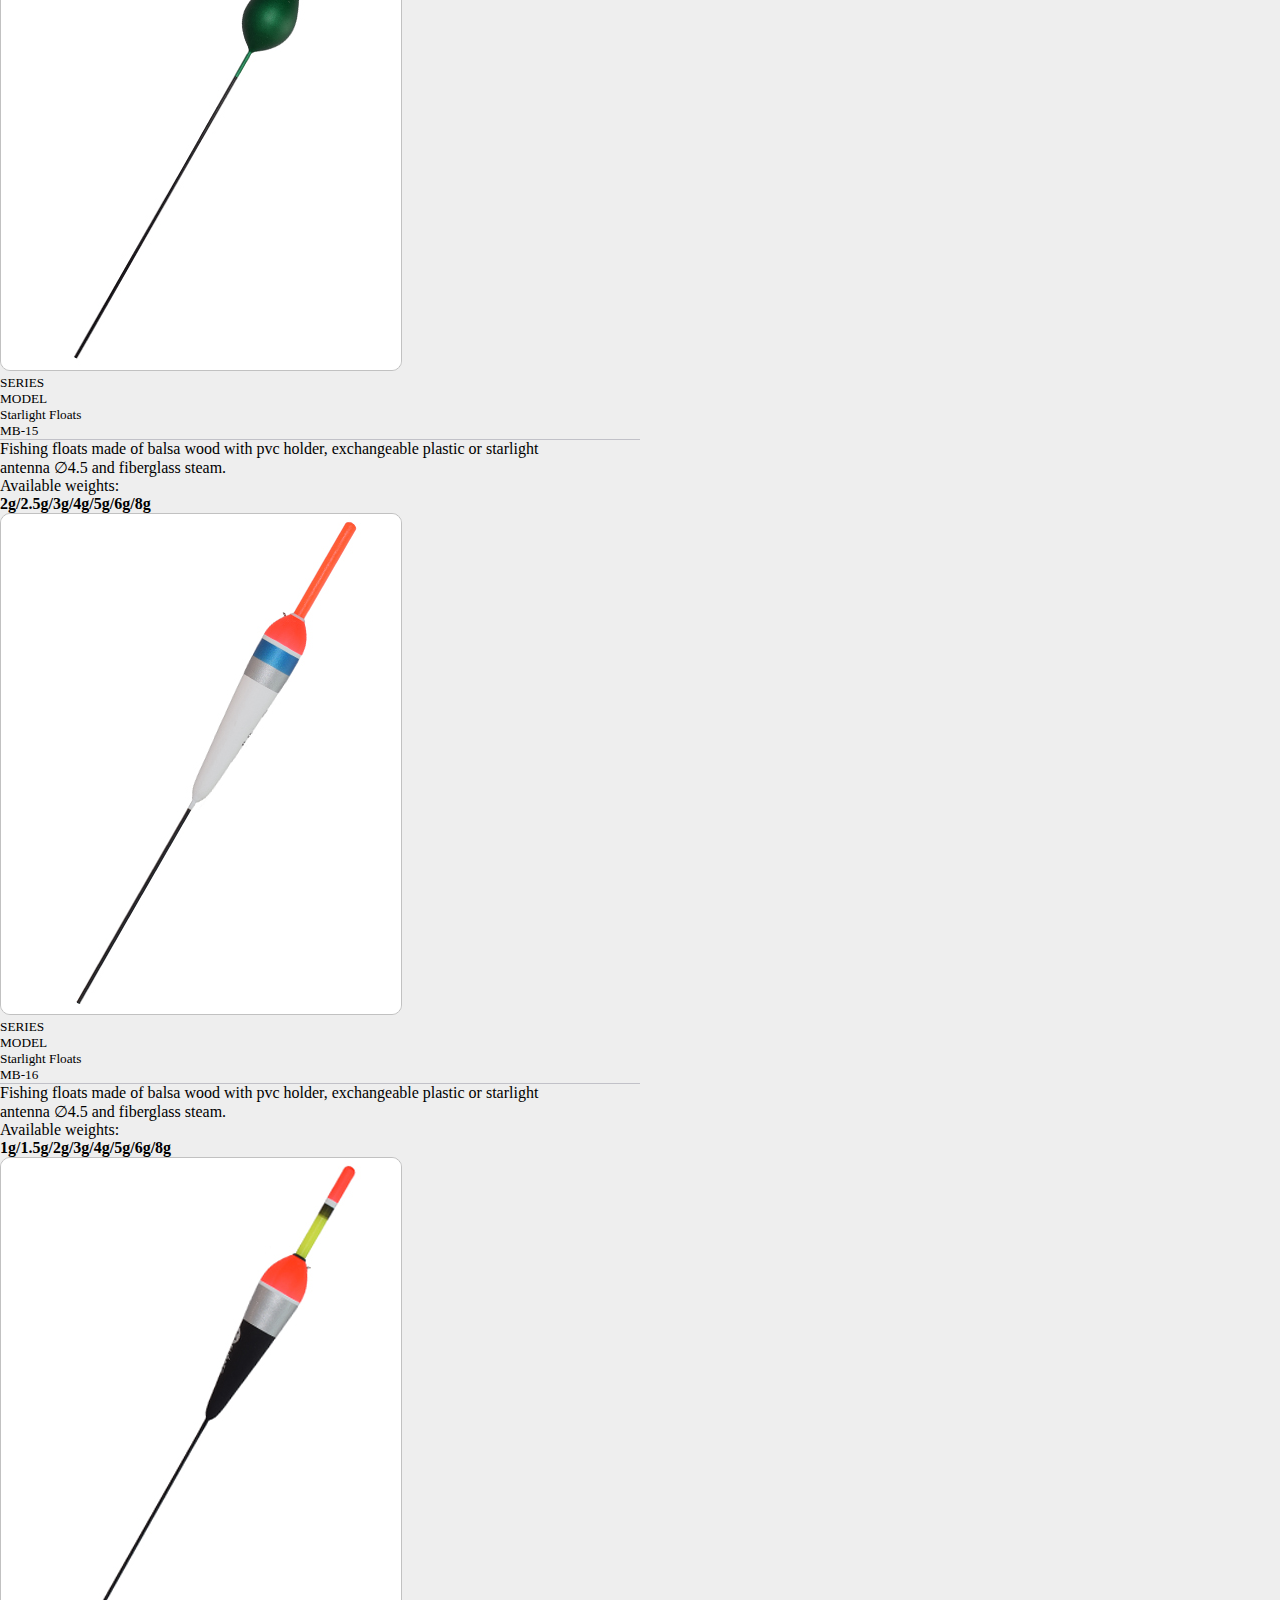
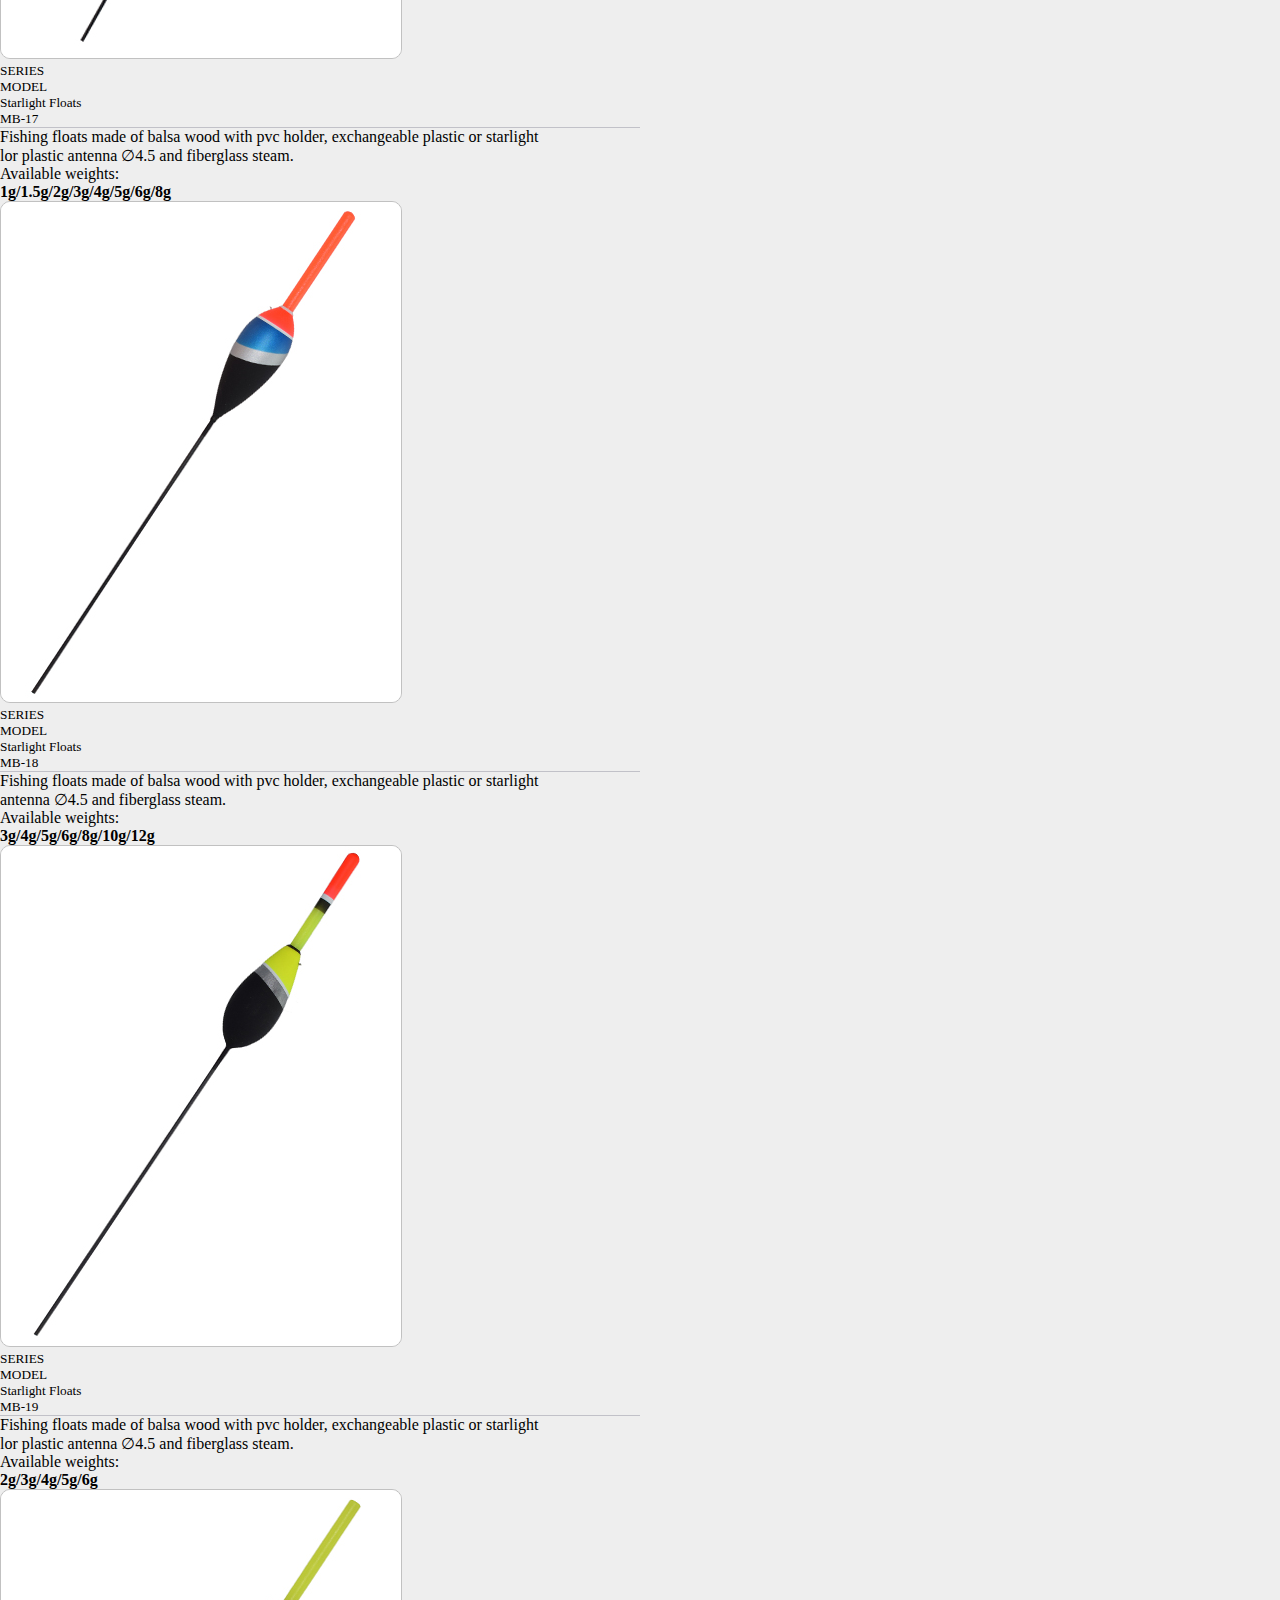
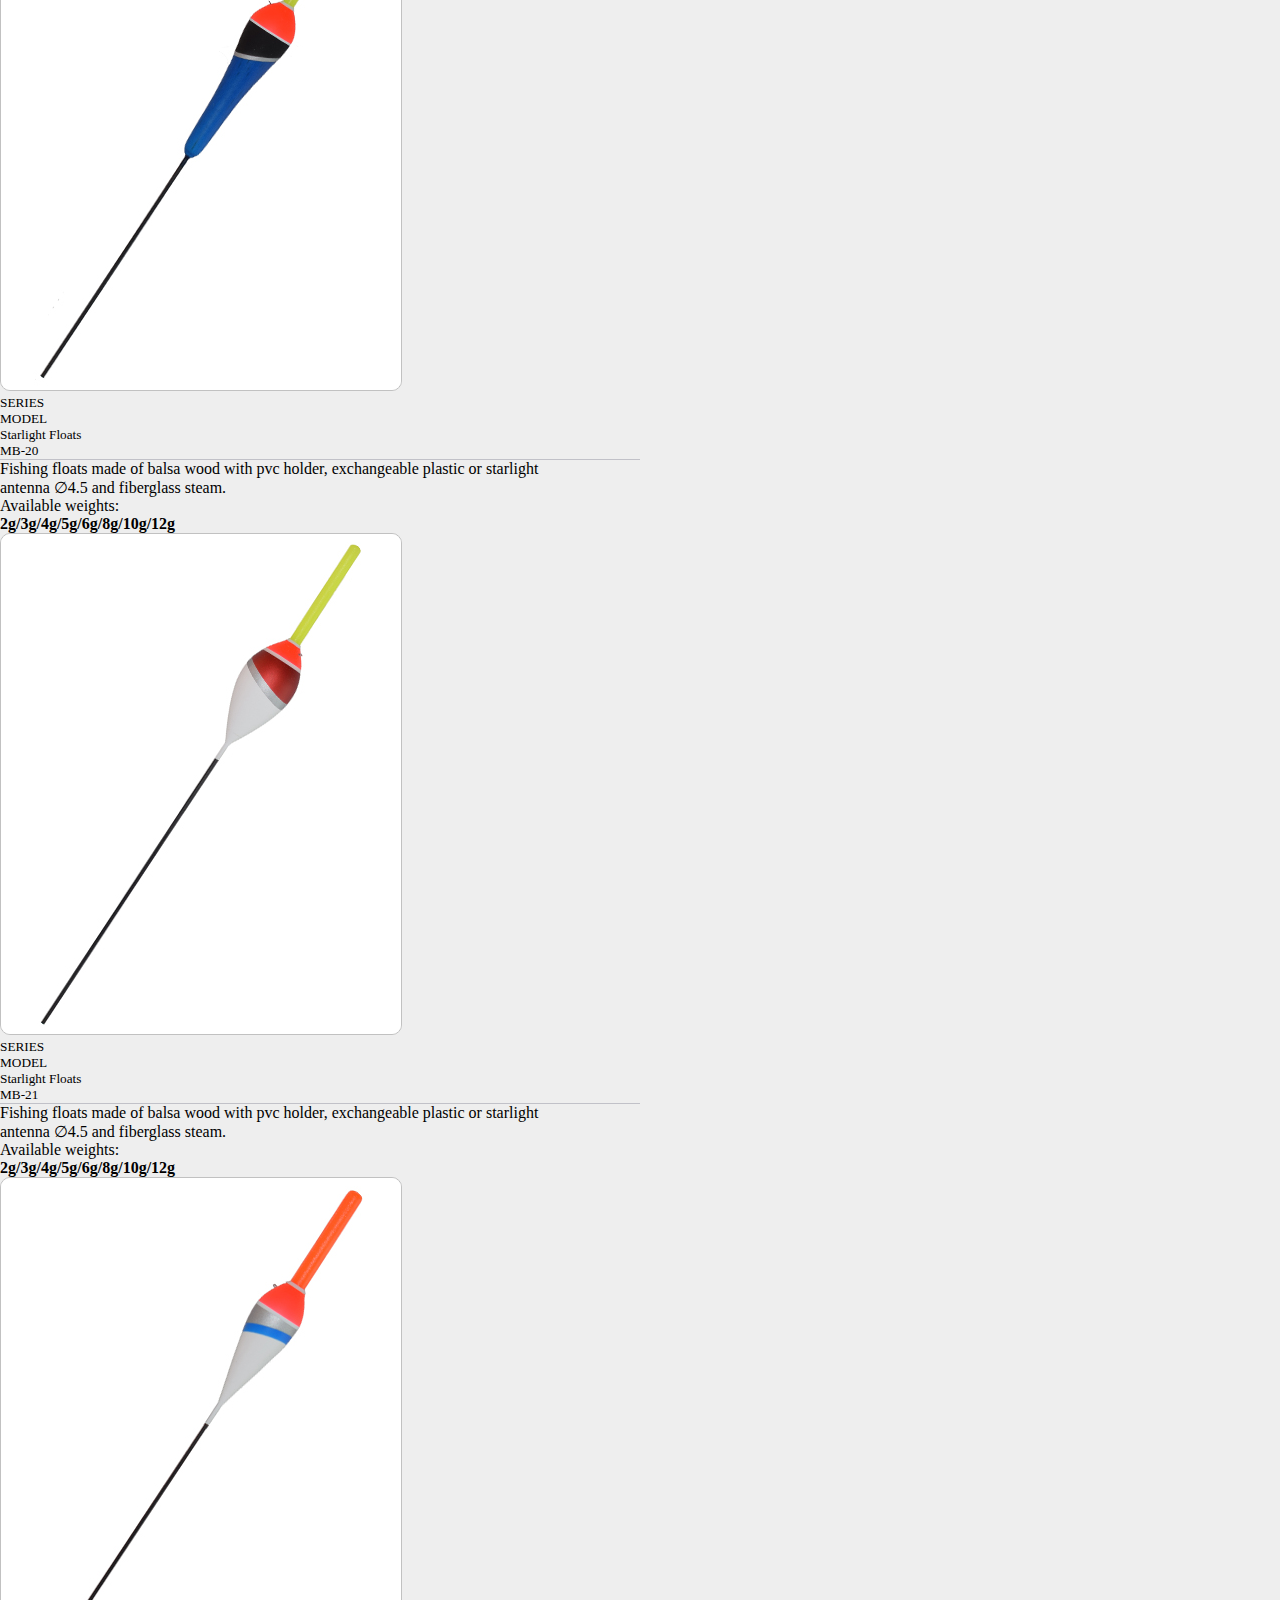
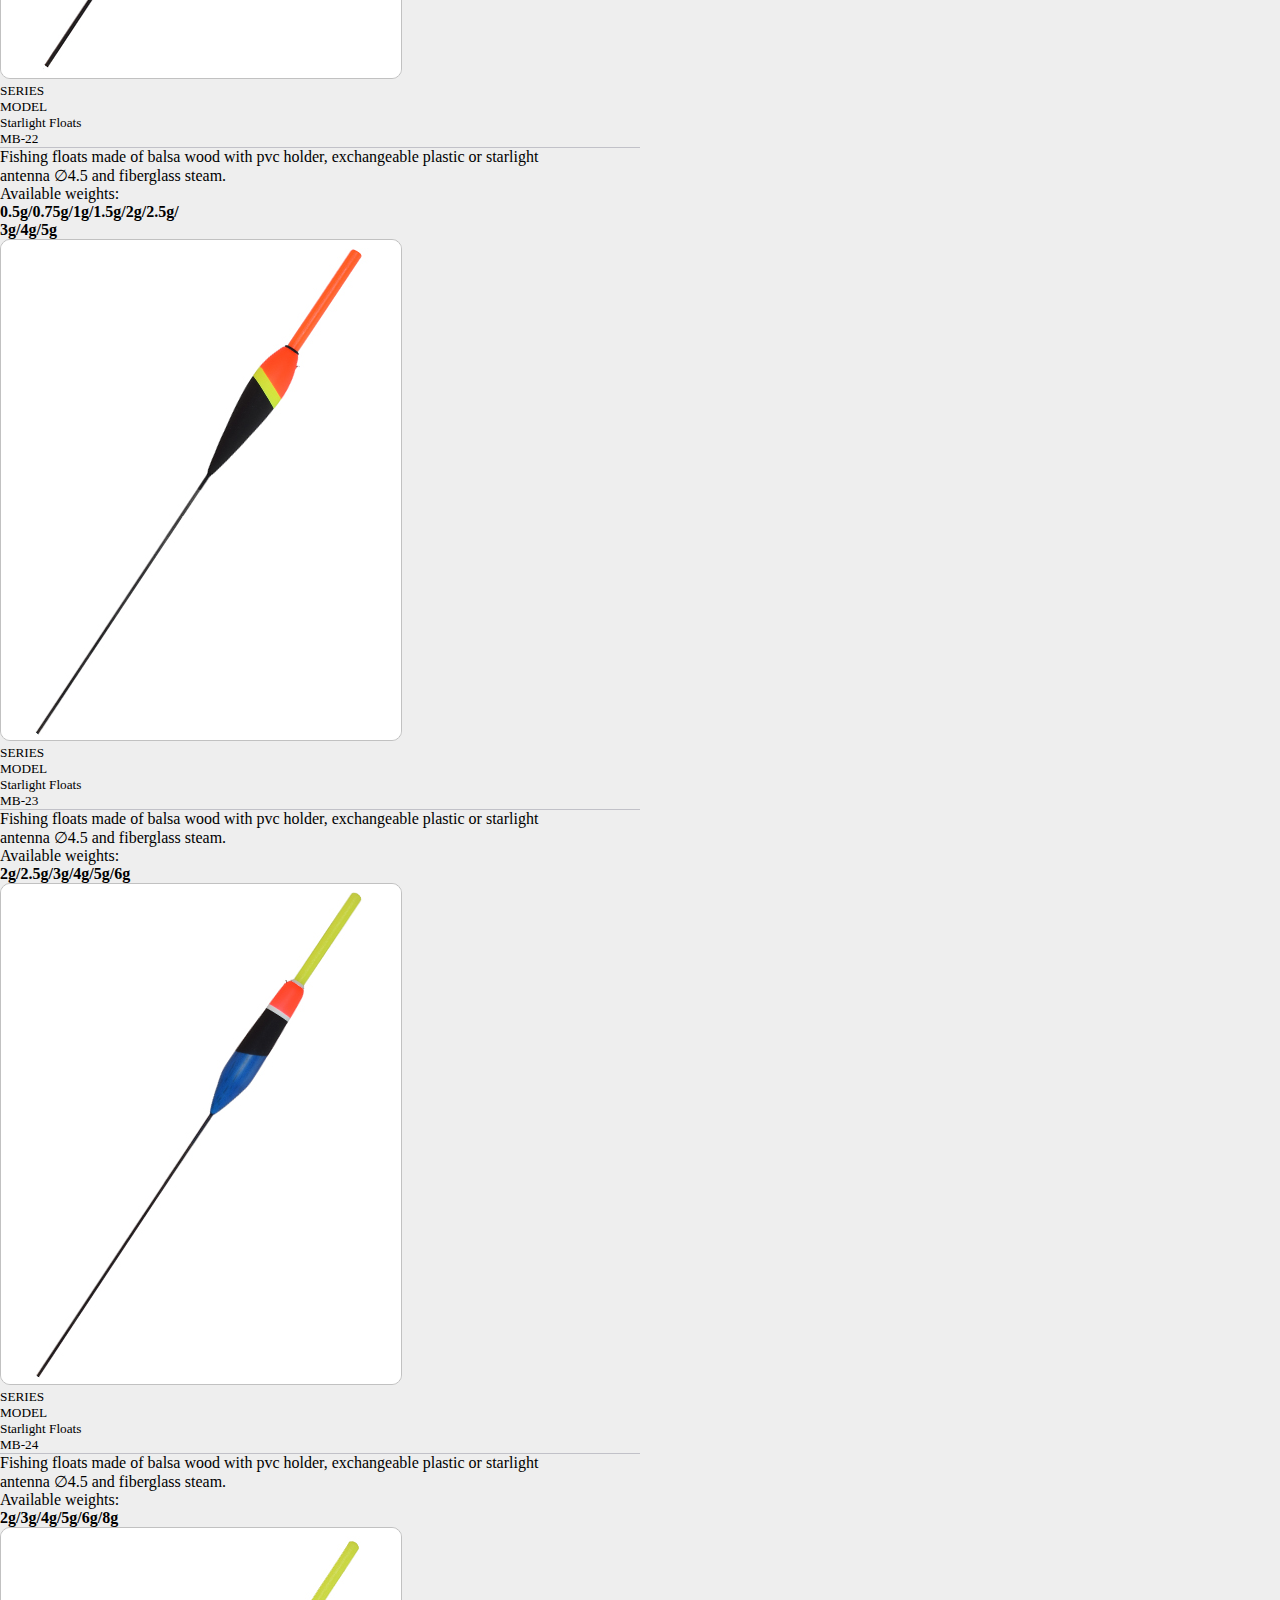
<file: mfloats_final/html/starlight.html>
<!DOCTYPE html>
<html lang="en">

<head>
  <meta charset="UTF-8">
  <meta name="viewport" content="width=device-width, initial-scale=1.0">
  <meta http-equiv="X-UA-Compatible" content="ie=edge">
  <title>Starlight floats</title>
  <link rel="stylesheet" href="https://stackpath.bootstrapcdn.com/bootstrap/4.1.2/css/bootstrap.min.css" integrity="sha384-Smlep5jCw/wG7hdkwQ/Z5nLIefveQRIY9nfy6xoR1uRYBtpZgI6339F5dgvm/e9B" crossorigin="anonymous">
  <link rel="stylesheet" href="../css/main.css">
</head>

<body>
  <div class="header-holder">
    <!-- first header -->
    <div class="first-header-holder">
      <div class="container d-flex justify-content-end">
        <div class="language d-none">
          <a href="" target=""><small>SR</small></a>
          <a href="" target=""><small>EN</small></a>
          <a href="" target=""><small>DE</small></a>
        </div>
        <div class="soc-media">
          <ul class="social-media d-flex list-unstyled">
            <li><a href="https://www.facebook.com/mfloatsfishing/" target="_blank"><img class="facebook" src="../img/soc-media/facebook.png" alt="facebook"></a></li>
            <li><a href="https://www.instagram.com/mfloats/?hl=sr" target="_blank"><img class="instagram" src="../img/soc-media/instagram.png" alt="instagram"></a></li>
            <li><a href="https://www.youtube.com/channel/UCytzIiaKrLHX_wOTibCAWhA" target="_blank"><img class="youtube" src="../img/soc-media/youtube.png" alt="youtube"></a></li>
          </ul>
        </div>
      </div>
    </div>
    <!-- first header end -->
    <!-- second header -->
    <div class="sticky">
    <div class="second-header-holder">
      <div class="white-holder">
        <div class="container">
          <!-- navgation -->
          <div class="white-holder">
            <nav class="navbar navbar-expand-md navbar-light">
              <a class="navbar-brand" href="../index.html"><img class="img-fluid" src="../img/logo1.jpg" alt="Mfloats"></a>
              <button class=" ml-auto navbar-toggler" type="button" data-toggle="collapse" data-target="#navbarTogglerDemo03" aria-controls="navbarTogglerDemo03" aria-expanded="false" aria-label="Toggle navigation">
       <span class="navbar-toggler-icon"></span>
     </button>
              <div class="collapse navbar-collapse" id="navbarTogglerDemo03">
                <ul class="navbar-nav ml-auto mt-2 mt-lg-0 text-center">
                  <li class="nav-item">
                    <a class="nav-link" href="../index.html">HOME</a>
                  </li>
                  <li class="nav-item">
                    <a class="nav-link" href="about_us.html">ABOUT US</a>
                  </li>
                  <!-- DROPDOWN ON HOVER -->
                  <div class="dropdown-hover d-none d-md-block ">
                  <a href="products.html" class="dropbtn">PRODUCTS</a>
                    <div class="dropdown-content">
            <a class="dropdown-item" href="standard.html">Standard Floats</a>
            <a class="dropdown-item" href="starlight.html">Starlight Floats</a>
            <a class="dropdown-item" href="sensitive.html">Sensitive Floats</a>
            <a class="dropdown-item" href="inline.html">Inline Floats</a>
            <a class="dropdown-item" href="special.html">Special Floats</a>
            <a class="dropdown-item" href="waggler.html">Waggler Floats</a>
            <a class="dropdown-item" href="sliding.html">Sliding Floats</a>
            <a class="dropdown-item" href="predator.html">Predator Floats</a>
            <a class="dropdown-item" href="universal.html">Universal Floats</a>
            <a class="dropdown-item" href="readyrigs.html">Ready rigs</a>
                    </div>
                  </div>
                  <!-- DROPDOWN ON HOVER  END-->
                  <!-- dropdown button -->
                  <li class="nav-item dropdown d-block d-md-none">
                    <a href="products.html" class="nav-link dropdown-toggle active" id="navbarDropdown" role="button" data-toggle="dropdown" aria-haspopup="true" aria-expanded="false">PRODUCTS</a>
                    <div class="dropdown-menu text-center" aria-labelledby="navbarDropdown">
            <a class="dropdown-item" href="standard.html">Standard Floats</a>
            <a class="dropdown-item" href="starlight.html">Starlight Floats</a>
            <a class="dropdown-item" href="sensitive.html">Sensitive Floats</a>
            <a class="dropdown-item" href="inline.html">Inline Floats</a>
            <a class="dropdown-item" href="special.html">Special Floats</a>
            <a class="dropdown-item" href="waggler.html">Waggler Floats</a>
            <a class="dropdown-item" href="sliding.html">Sliding Floats</a>
            <a class="dropdown-item" href="predator.html">Predator Floats</a>
            <a class="dropdown-item" href="universal.html">Universal Floats</a>
            <div class="dropdown-divider"></div>
            <a class="dropdown-item" href="readyrigs.html">Ready rigs</a>
                    </div>
                  </li>
                  <!-- dropdown button end -->
                  <li class="nav-item">
                    <a class="nav-link " href="../pdf/Catalogue2018.pdf" target="_blank">CATALOG</a>
                  </li>
                  <li class="nav-item">
                    <a class="nav-link " href="contact.html">CONTACT</a>
                  </li>
                </ul>
              </div>
            </nav>
          </div>

          <!-- navgation end -->
        </div>
      </div>
    </div>
    <!-- second header end-->


  <header class="color-holder-products">
    <div class="container">
      <div class="nav-holder-products d-none d-md-block">
        <nav id="navbar-floats" class="text-center navbar navbar-expand-md navbar-light">
          <div class="navbar-nav text-center d-flex">
            <a class="nav-item nav-link" href="standard.html">Standard Floats</a>
            <a class="nav-item nav-link active" href="starlight.html">Starlight Floats</a>
            <a class="nav-item nav-link" href="sensitive.html">Sensitive Floats</a>
            <a class="nav-item nav-link" href="inline.html">Inline Floats</a>
            <a class="nav-item nav-link" href="special.html">Special Floats</a>
            <a class="nav-item nav-link" href="waggler.html">Waggler Floats</a>
            <a class="nav-item nav-link" href="sliding.html">Sliding Floats</a>
            <a class="nav-item nav-link" href="predator.html">Predator Floats</a>
            <a class="nav-item nav-link" href="universal.html">Universal Floats</a>
            <a class="nav-item nav-link" href="readyrigs.html">Ready Rigs</a>
          </div>
        </nav>
      </div>
    </div>
  </div>
</div>
  </header>

  <main>
    <div class="container text-center">
      <div id="t1"></div>
      <h4>Starlight Floats</h4>
      <div id="t2"></div>

      <div class="back">
        <a href="products.html">&#171; Products </a>

      </div>
      <div class="row d-flex">
        <div class="product-holder col-sm-6 col-lg-4">
          <div class="img-holder">
            <img class="img-fluid" src="../img/products/starlight/MB01.jpg" alt="Starlight Floats">

          </div>
          <div class="text-holder">
            <div class="title-holder d-flex justify-content-sm-between justify-content-around">
              <h5 class="text-left">
            SERIES<br>
            MODEL<br>
          </h5>
              <h5 class="text-right">
            Starlight Floats<br>
            MB-01<br>
          </h5>
            </div>
            <div class="">
              <p>
                Fishing floats made of balsa wood with pvc holder, exchangeable plastic or starlight <br> antenna &#8709;4.5 and fiberglass steam.<br> Available weights:<br>
                <b>1g/1.5g/2g/2.5g/3g/4g/5g</b>
              </p>
            </div>
          </div>
        </div>
        <div class="product-holder col-sm-6 col-lg-4">
          <div class="img-holder">
            <img class="img-fluid" src="../img/products/starlight/MB02.jpg" alt="Starlight Floats">

          </div>
          <div class="text-holder">
            <div class="title-holder d-flex justify-content-sm-between justify-content-around">
              <h5 class="text-left">
            SERIES<br>
            MODEL<br>
          </h5>
              <h5 class="text-right">
            Starlight Floats<br>
            MB-02<br>
          </h5>
            </div>
            <div class="">
              <p>
                Fishing floats made of balsa wood with pvc holder, exchangeable plastic or starlight <br> antenna &#8709;4.5 and fiberglass steam.<br> Available weights:<br>
                <b>3g/4g/5g/6g/8g/10g/12g</b>
              </p>
            </div>
          </div>
        </div>
        <div class="product-holder col-sm-6 col-lg-4">
          <div class="img-holder">
            <img class="img-fluid" src="../img/products/starlight/MB03.jpg" alt="Starlight Floats">

          </div>
          <div class="text-holder">
            <div class="title-holder d-flex justify-content-sm-between justify-content-around">
              <h5 class="text-left">
            SERIES<br>
            MODEL<br>
          </h5>
              <h5 class="text-right">
            Starlight Floats<br>
            MB-03<br>
          </h5>
            </div>
            <div class="">
              <p>
                Fishing floats made of balsa wood with pvc holder, exchangeable plastic or starlight<br> antenna &#8709;4.5 and fiberglass steam.<br> Available weights:<br>
                <b>2g/2.5g/3g/4g/5g/<br>6g/8g/10g/12g</b>
              </p>
            </div>
          </div>
        </div>
        <div class="product-holder col-sm-6 col-lg-4">
          <div class="img-holder">
            <img class="img-fluid" src="../img/products/starlight/MB04.jpg" alt="Starlight Floats">

          </div>
          <div class="text-holder">
            <div class="title-holder d-flex justify-content-sm-between justify-content-around">
              <h5 class="text-left">
            SERIES<br>
            MODEL<br>
          </h5>
              <h5 class="text-right">
            Starlight Floats<br>
            MB-04<br>
          </h5>
            </div>
            <div class="">
              <p>
                Fishing floats made of balsa wood with pvc holder, exchangeable plastic or starlight<br> antenna &#8709;4.5 and fiberglass steam.<br> Available weights:<br>
                <b>2g/2.5g/3g/4g/5g/6g/8g</b>
              </p>
            </div>
          </div>
        </div>
        <div class="product-holder col-sm-6 col-lg-4">
          <div class="img-holder">
            <img class="img-fluid" src="../img/products/starlight/MB05.jpg" alt="Starlight Floats">

          </div>
          <div class="text-holder">
            <div class="title-holder d-flex justify-content-sm-between justify-content-around">
              <h5 class="text-left">
            SERIES<br>
            MODEL<br>
          </h5>
              <h5 class="text-right">
            Starlight Floats<br>
            MB-05<br>
          </h5>
            </div>
            <div class="">
              <p>
                Fishing floats made of balsa wood with pvc holder, exchangeable plastic or starlight<br> antenna &#8709;4.5 and fiberglass steam.<br> Available weights:<br>
                <b>2g/2.5g/3g/4g/5g/6g/8g</b>
              </p>
            </div>
          </div>
        </div>
        <div class="product-holder col-sm-6 col-lg-4">
          <div class="img-holder">
            <img class="img-fluid" src="../img/products/starlight/MB06.jpg" alt="Starlight Floats">

          </div>
          <div class="text-holder">
            <div class="title-holder d-flex justify-content-sm-between justify-content-around">
              <h5 class="text-left">
            SERIES<br>
            MODEL<br>
          </h5>
              <h5 class="text-right">
            Starlight Floats<br>
            MB-06<br>
          </h5>
            </div>
            <div class="">
              <p>
                Fishing floats made of balsa wood with pvc holder, exchangeable plastic or starlight<br> antenna &#8709;4.5 and fiberglass steam.<br> Available weights:<br>
                <b>1g/1.5g/2g/3g/4g/5g/6g</b>
              </p>
            </div>
          </div>
        </div>
        <div class="product-holder col-sm-6 col-lg-4">
          <div class="img-holder">
            <img class="img-fluid" src="../img/products/starlight/MB07.jpg" alt="Starlight Floats">

          </div>
          <div class="text-holder">
            <div class="title-holder d-flex justify-content-sm-between justify-content-around">
              <h5 class="text-left">
            SERIES<br>
            MODEL<br>
          </h5>
              <h5 class="text-right">
            Starlight Floats<br>
            MB-07<br>
          </h5>
            </div>
            <div class="">
              <p>
                Fishing floats made of balsa wood with pvc holder, exchangeable plastic or starlight<br> antenna &#8709;4.5 and fiberglass steam.<br> Available weights:<br>
                <b>2g/2.5g/3g/4g/5g/6g</b>
              </p>
            </div>
          </div>
        </div>
        <div class="product-holder col-sm-6 col-lg-4">
          <div class="img-holder">
            <img class="img-fluid" src="../img/products/starlight/MB08.jpg" alt="Starlight Floats">

          </div>
          <div class="text-holder">
            <div class="title-holder d-flex justify-content-sm-between justify-content-around">
              <h5 class="text-left">
            SERIES<br>
            MODEL<br>
          </h5>
              <h5 class="text-right">
            Starlight Floats<br>
            MB-08<br>
          </h5>
            </div>
            <div class="">
              <p>
                Fishing floats made of balsa wood with pvc holder, exchangeable plastic or starlight<br> antenna &#8709;4.5 and fiberglass steam.<br> Available weights:<br>
                <b>2g/3g/4g/5g/6g</b>
              </p>
            </div>
          </div>
        </div>
        <div class="product-holder col-sm-6 col-lg-4">
          <div class="img-holder">
            <img class="img-fluid" src="../img/products/starlight/MB09.jpg" alt="Starlight Floats">

          </div>
          <div class="text-holder">
            <div class="title-holder d-flex justify-content-sm-between justify-content-around">
              <h5 class="text-left">
            SERIES<br>
            MODEL<br>
          </h5>
              <h5 class="text-right">
            Starlight Floats<br>
            MB-09<br>
          </h5>
            </div>
            <div class="">
              <p>
                Fishing floats made of balsa wood with pvc holder, exchangeable plastic or starlight<br> antenna &#8709;4.5 and fiberglass steam.<br> Available weights:<br>
                <b>1g/1.5g/2g/2.5g/3g/4g/5g</b>
              </p>
            </div>
          </div>
        </div>
        <div class="product-holder col-sm-6 col-lg-4">
          <div class="img-holder">
            <img class="img-fluid" src="../img/products/starlight/MB10.jpg" alt="Starlight Floats">

          </div>
          <div class="text-holder">
            <div class="title-holder d-flex justify-content-sm-between justify-content-around">
              <h5 class="text-left">
            SERIES<br>
            MODEL<br>
          </h5>
              <h5 class="text-right">
            Starlight Floats<br>
            MB-10<br>
          </h5>
            </div>
            <div class="">
              <p>
                Fishing floats made of balsa wood with pvc holder, exchangeable plastic or starlight<br> antenna &#8709;4.5 and fiberglass steam.<br> Available weights:<br>
                <b>1g/1.5g/2g/2.5g/3g/4g/5g</b>
              </p>
            </div>
          </div>
        </div>
        <div class="product-holder col-sm-6 col-lg-4">
          <div class="img-holder">
            <img class="img-fluid" src="../img/products/starlight/MB11.jpg" alt="Starlight Floats">

          </div>
          <div class="text-holder">
            <div class="title-holder d-flex justify-content-sm-between justify-content-around">
              <h5 class="text-left">
            SERIES<br>
            MODEL<br>
          </h5>
              <h5 class="text-right">
            Starlight Floats<br>
            MB-11<br>
          </h5>
            </div>
            <div class="">
              <p>
                Fishing floats made of balsa wood with pvc holder, exchangeable plastic or starlight<br> antenna &#8709;4.5 and fiberglass steam.<br> Available weights:<br>
                <b>1g/1.5g/2g/2.5g/3g/4g/5g</b>
              </p>
            </div>
          </div>
        </div>
        <div class="product-holder col-sm-6 col-lg-4">
          <div class="img-holder">
            <img class="img-fluid" src="../img/products/starlight/MB12.jpg" alt="Starlight Floats">

          </div>
          <div class="text-holder">
            <div class="title-holder d-flex justify-content-sm-between justify-content-around">
              <h5 class="text-left">
            SERIES<br>
            MODEL<br>
          </h5>
              <h5 class="text-right">
            Starlight Floats<br>
            MB-12<br>
          </h5>
            </div>
            <div class="">
              <p>
                Fishing floats made of balsa wood with pvc holder, exchangeable plastic or starlight<br> antenna &#8709;4.5 and fiberglass steam.<br> Available weights:<br>
                <b>2g/2.5g/3g/4g/5g</b>
              </p>
            </div>
          </div>
        </div>
        <div class="product-holder col-sm-6 col-lg-4">
          <div class="img-holder">
            <img class="img-fluid" src="../img/products/starlight/MB13.jpg" alt="Starlight Floats">

          </div>
          <div class="text-holder">
            <div class="title-holder d-flex justify-content-sm-between justify-content-around">
              <h5 class="text-left">
            SERIES<br>
            MODEL<br>
          </h5>
              <h5 class="text-right">
            Starlight Floats<br>
            MB-13<br>
          </h5>
            </div>
            <div class="">
              <p>
                Fishing floats made of balsa wood with pvc holder, exchangeable plastic or starlight<br> antenna &#8709;4.5 and fiberglass steam.<br> Available weights:<br>
                <b>3g/4g/5g/6g/8g/10g</b>
              </p>
            </div>
          </div>
        </div>
        <div class="product-holder col-sm-6 col-lg-4">
          <div class="img-holder">
            <img class="img-fluid" src="../img/products/starlight/MB14.jpg" alt="Starlight Floats">

          </div>
          <div class="text-holder">
            <div class="title-holder d-flex justify-content-sm-between justify-content-around">
              <h5 class="text-left">
            SERIES<br>
            MODEL<br>
          </h5>
              <h5 class="text-right">
            Starlight Floats<br>
            MB-14<br>
          </h5>
            </div>
            <div class="">
              <p>
                Fishing floats made of balsa wood with pvc holder, exchangeable plastic or starlight<br> antenna &#8709;4.5 and fiberglass steam.<br> Available weights:<br>
                <b>3g/4g/5g/6g/8g/10g</b>
              </p>
            </div>
          </div>
        </div>
        <div class="product-holder col-sm-6 col-lg-4">
          <div class="img-holder">
            <img class="img-fluid" src="../img/products/starlight/MB15.jpg" alt="Starlight Floats">

          </div>
          <div class="text-holder">
            <div class="title-holder d-flex justify-content-sm-between justify-content-around">
              <h5 class="text-left">
            SERIES<br>
            MODEL<br>
          </h5>
              <h5 class="text-right">
            Starlight Floats<br>
            MB-15<br>
          </h5>
            </div>
            <div class="">
              <p>
                Fishing floats made of balsa wood with pvc holder, exchangeable plastic or starlight<br> antenna &#8709;4.5 and fiberglass steam.<br> Available weights:<br>
                <b>2g/2.5g/3g/4g/5g/6g/8g</b>
              </p>
            </div>
          </div>
        </div>
        <div class="product-holder col-sm-6 col-lg-4">
          <div class="img-holder">
            <img class="img-fluid" src="../img/products/starlight/MB16.jpg" alt="Starlight Floats">

          </div>
          <div class="text-holder">
            <div class="title-holder d-flex justify-content-sm-between justify-content-around">
              <h5 class="text-left">
            SERIES<br>
            MODEL<br>
          </h5>
              <h5 class="text-right">
            Starlight Floats<br>
            MB-16<br>
          </h5>
            </div>
            <div class="">
              <p>
                Fishing floats made of balsa wood with pvc holder, exchangeable plastic or starlight<br> antenna &#8709;4.5 and fiberglass steam.<br> Available weights:<br>
                <b>1g/1.5g/2g/3g/4g/5g/6g/8g</b>
              </p>
            </div>
          </div>
        </div>
        <div class="product-holder col-sm-6 col-lg-4">
          <div class="img-holder">
            <img class="img-fluid" src="../img/products/starlight/MB17.jpg" alt="Starlight Floats">

          </div>
          <div class="text-holder">
            <div class="title-holder d-flex justify-content-sm-between justify-content-around">
              <h5 class="text-left">
            SERIES<br>
            MODEL<br>
          </h5>
              <h5 class="text-right">
            Starlight Floats<br>
            MB-17<br>
          </h5>
            </div>
            <div class="">
              <p>
                Fishing floats made of balsa wood with pvc holder, exchangeable plastic or starlight<br>lor plastic antenna &#8709;4.5 and fiberglass steam.<br> Available weights:<br>
                <b>1g/1.5g/2g/3g/4g/5g/6g/8g</b>
              </p>
            </div>
          </div>
        </div>
        <div class="product-holder col-sm-6 col-lg-4">
          <div class="img-holder">
            <img class="img-fluid" src="../img/products/starlight/MB18.jpg" alt="Starlight Floats">

          </div>
          <div class="text-holder">
            <div class="title-holder d-flex justify-content-sm-between justify-content-around">
              <h5 class="text-left">
            SERIES<br>
            MODEL<br>
          </h5>
              <h5 class="text-right">
            Starlight Floats<br>
            MB-18<br>
          </h5>
            </div>
            <div class="">
              <p>
                Fishing floats made of balsa wood with pvc holder, exchangeable plastic or starlight<br> antenna &#8709;4.5 and fiberglass steam.<br> Available weights:<br>
                <b>3g/4g/5g/6g/8g/10g/12g</b>
              </p>
            </div>
          </div>
        </div>
        <div class="product-holder col-sm-6 col-lg-4">
          <div class="img-holder">
            <img class="img-fluid" src="../img/products/starlight/MB19.jpg" alt="Starlight Floats">

          </div>
          <div class="text-holder">
            <div class="title-holder d-flex justify-content-sm-between justify-content-around">
              <h5 class="text-left">
            SERIES<br>
            MODEL<br>
          </h5>
              <h5 class="text-right">
            Starlight Floats<br>
            MB-19<br>
          </h5>
            </div>
            <div class="">
              <p>
                Fishing floats made of balsa wood with pvc holder, exchangeable plastic or starlight<br>lor plastic antenna &#8709;4.5 and fiberglass steam.<br> Available weights:<br>
                <b>2g/3g/4g/5g/6g</b>
              </p>
            </div>
          </div>
        </div>
        <div class="product-holder col-sm-6 col-lg-4">
          <div class="img-holder">
            <img class="img-fluid" src="../img/products/starlight/MB20.jpg" alt="Starlight Floats">

          </div>
          <div class="text-holder">
            <div class="title-holder d-flex justify-content-sm-between justify-content-around">
              <h5 class="text-left">
            SERIES<br>
            MODEL<br>
          </h5>
              <h5 class="text-right">
            Starlight Floats<br>
            MB-20<br>
          </h5>
            </div>
            <div class="">
              <p>
                Fishing floats made of balsa wood with pvc holder, exchangeable plastic or starlight<br> antenna &#8709;4.5 and fiberglass steam.<br> Available weights:<br>
                <b>2g/3g/4g/5g/6g/8g/10g/12g</b>
              </p>
            </div>
          </div>
        </div>
        <div class="product-holder col-sm-6 col-lg-4">
          <div class="img-holder">
            <img class="img-fluid" src="../img/products/starlight/MB21.jpg" alt="Starlight Floats">

          </div>
          <div class="text-holder">
            <div class="title-holder d-flex justify-content-sm-between justify-content-around">
              <h5 class="text-left">
            SERIES<br>
            MODEL<br>
          </h5>
              <h5 class="text-right">
            Starlight Floats<br>
            MB-21<br>
          </h5>
            </div>
            <div class="">
              <p>
                Fishing floats made of balsa wood with pvc holder, exchangeable plastic or starlight<br> antenna &#8709;4.5 and fiberglass steam.<br> Available weights:<br>
                <b>2g/3g/4g/5g/6g/8g/10g/12g</b>
              </p>
            </div>
          </div>
        </div>
        <div class="product-holder col-sm-6 col-lg-4">
          <div class="img-holder">
            <img class="img-fluid" src="../img/products/starlight/MB22.jpg" alt="Starlight Floats">

          </div>
          <div class="text-holder">
            <div class="title-holder d-flex justify-content-sm-between justify-content-around">
              <h5 class="text-left">
            SERIES<br>
            MODEL<br>
          </h5>
              <h5 class="text-right">
            Starlight Floats<br>
            MB-22<br>
          </h5>
            </div>
            <div class="">
              <p>
                Fishing floats made of balsa wood with pvc holder, exchangeable plastic or starlight<br> antenna &#8709;4.5 and fiberglass steam.<br> Available weights:<br>
                <b>0.5g/0.75g/1g/1.5g/2g/2.5g/<br>3g/4g/5g</b>
              </p>
            </div>
          </div>
        </div>
        <div class="product-holder col-sm-6 col-lg-4">
          <div class="img-holder">
            <img class="img-fluid" src="../img/products/starlight/MB23.jpg" alt="Starlight Floats">

          </div>
          <div class="text-holder">
            <div class="title-holder d-flex justify-content-sm-between justify-content-around">
              <h5 class="text-left">
            SERIES<br>
            MODEL<br>
          </h5>
              <h5 class="text-right">
            Starlight Floats<br>
            MB-23<br>
          </h5>
            </div>
            <div class="">
              <p>
                Fishing floats made of balsa wood with pvc holder, exchangeable plastic or starlight<br> antenna &#8709;4.5 and fiberglass steam.<br> Available weights:<br>
                <b>2g/2.5g/3g/4g/5g/6g</b>
              </p>
            </div>
          </div>
        </div>
        <div class="product-holder col-sm-6 col-lg-4">
          <div class="img-holder">
            <img class="img-fluid" src="../img/products/starlight/MB24.jpg" alt="Starlight Floats">

          </div>
          <div class="text-holder">
            <div class="title-holder d-flex justify-content-sm-between justify-content-around">
              <h5 class="text-left">
            SERIES<br>
            MODEL<br>
          </h5>
              <h5 class="text-right">
            Starlight Floats<br>
            MB-24<br>
          </h5>
            </div>
            <div class="">
              <p>
                Fishing floats made of balsa wood with pvc holder, exchangeable plastic or starlight<br> antenna &#8709;4.5 and fiberglass steam.<br> Available weights:<br>
                <b>2g/3g/4g/5g/6g/8g</b>
              </p>
            </div>
          </div>
        </div>
        <div class="product-holder col-sm-6 col-lg-4">
          <div class="img-holder">
            <img class="img-fluid" src="../img/products/starlight/MB25.jpg" alt="Starlight Floats">

          </div>
          <div class="text-holder">
            <div class="title-holder d-flex justify-content-sm-between justify-content-around">
              <h5 class="text-left">
            SERIES<br>
            MODEL<br>
          </h5>
              <h5 class="text-right">
            Starlight Floats<br>
            MB-25<br>
          </h5>
            </div>
            <div class="">
              <p>
                Fishing floats made of balsa wood with pvc holder, exchangeable plastic or starlight<br> antenna &#8709;4.5 and fiberglass steam.<br> Available weights:<br>
                <b>2g/2.5g/3g/4g/5g/6g</b>
              </p>
            </div>
          </div>
        </div>
        <div class="product-holder col-sm-6 col-lg-4">
          <div class="img-holder">
            <img class="img-fluid" src="../img/products/starlight/MB26.jpg" alt="Starlight Floats">

          </div>
          <div class="text-holder">
            <div class="title-holder d-flex justify-content-sm-between justify-content-around">
              <h5 class="text-left">
            SERIES<br>
            MODEL<br>
          </h5>
              <h5 class="text-right">
            Starlight Floats<br>
            MB-26<br>
          </h5>
            </div>
            <div class="">
              <p>
                Fishing floats made of balsa wood with pvc holder, exchangeable plastic or starlight<br>lor plastic antenna &#8709;4.5 and fiberglass steam.<br> Available weights:<br>
                <b>0.5g/0.75g/1g/1.5g/2g/2.5g/<br>3g/4g/5g</b>
              </p>
            </div>
          </div>
        </div>
        <div class="product-holder col-sm-6 col-lg-4">
          <div class="img-holder">
            <img class="img-fluid" src="../img/products/starlight/MB27.jpg" alt="Starlight Floats">

          </div>
          <div class="text-holder">
            <div class="title-holder d-flex justify-content-sm-between justify-content-around">
              <h5 class="text-left">
            SERIES<br>
            MODEL<br>
          </h5>
              <h5 class="text-right">
            Starlight Floats<br>
            MB-27<br>
          </h5>
            </div>
            <div class="">
              <p>
                Fishing floats made of balsa wood with pvc holder, exchangeable plastic or starlight<br> antenna &#8709;4.5 and fiberglass steam.<br> Available weights:<br>
                <b>2g/3g/4g/5g/6g/8g/<br>10g/12g</b>
              </p>
            </div>
          </div>
        </div>
        <div class="product-holder col-sm-6 col-lg-4">
          <div class="img-holder">
            <img class="img-fluid" src="../img/products/starlight/MB28.jpg" alt="Starlight Floats">

          </div>
          <div class="text-holder">
            <div class="title-holder d-flex justify-content-sm-between justify-content-around">
              <h5 class="text-left">
            SERIES<br>
            MODEL<br>
          </h5>
              <h5 class="text-right">
            Starlight Floats<br>
            MB-28<br>
          </h5>
            </div>
            <div class="">
              <p>
                Fishing floats made of balsa wood with pvc holder, exchangeable plastic or starlight<br> antenna &#8709;4.5 and fiberglass steam.<br> Available weights:<br>
                <b>1g/1.5g/2g/3g/4g/5g</b>
              </p>
            </div>
          </div>
        </div>
        <div class="product-holder col-sm-6 col-lg-4">
          <div class="img-holder">
            <img class="img-fluid" src="../img/products/starlight/MB29.jpg" alt="Starlight Floats">

          </div>
          <div class="text-holder">
            <div class="title-holder d-flex justify-content-sm-between justify-content-around">
              <h5 class="text-left">
            SERIES<br>
            MODEL<br>
          </h5>
              <h5 class="text-right">
            Starlight Floats<br>
            MB-29<br>
          </h5>
            </div>
            <div class="">
              <p>
                Fishing floats made of balsa wood with pvc holder, exchangeable plastic or starlight<br> antenna &#8709;4.5 and fiberglass steam.<br> Available weights:<br>
                <b>1g/2g/3g/4g/5g/6g/8g</b>
              </p>
            </div>
          </div>
        </div>
        <div class="product-holder col-sm-6 col-lg-4">
          <div class="img-holder">
            <img class="img-fluid" src="../img/products/starlight/MB30.jpg" alt="Starlight Floats">

          </div>
          <div class="text-holder">
            <div class="title-holder d-flex justify-content-sm-between justify-content-around">
              <h5 class="text-left">
            SERIES<br>
            MODEL<br>
          </h5>
              <h5 class="text-right">
            Starlight Floats<br>
            MB-30<br>
          </h5>
            </div>
            <div class="">
              <p>
                Fishing floats made of balsa wood with pvc holder, exchangeable plastic or starlight<br>lor plastic antenna &#8709;4.5 and fiberglass steam.<br> Available weights:<br>
                <b>0.5g/0.75g/1g/1.5g/2g/2.5g/3g/4g/5g</b>
              </p>
            </div>
          </div>
        </div>
        <div class="product-holder col-sm-6 col-lg-4">
          <div class="img-holder">
            <img class="img-fluid" src="../img/products/starlight/MF01.jpg" alt="Starlight Floats">

          </div>
          <div class="text-holder">
            <div class="title-holder d-flex justify-content-sm-between justify-content-around">
              <h5 class="text-left">
            SERIES<br>
            MODEL<br>
          </h5>
              <h5 class="text-right">
            Starlight Floats<br>
            MF-01<br>
          </h5>
            </div>
            <div class="">
              <p>
                Fishing floats made of balsa wood with pvc holder, exchangeable plastic or starlight<br> antenna &#8709;4.5 and fiberglass steam.<br> Available weights:<br>
                <b>1g/2g/3g/4g/5g/6g/8g</b>
              </p>
            </div>
          </div>
        </div>
        <div class="product-holder col-sm-6 col-lg-4">
          <div class="img-holder">
            <img class="img-fluid" src="../img/products/starlight/MF02.jpg" alt="Starlight Floats">

          </div>
          <div class="text-holder">
            <div class="title-holder d-flex justify-content-sm-between justify-content-around">
              <h5 class="text-left">
            SERIES<br>
            MODEL<br>
          </h5>
              <h5 class="text-right">
            Starlight Floats<br>
            MF-02<br>
          </h5>
            </div>
            <div class="">
              <p>
                Fishing floats made of balsa wood with pvc holder, exchangeable plastic or starlight<br> antenna &#8709;4.5 and fiberglass steam.<br> Available weights:<br>
                <b>1g/1.5g/2g/3g/4g/5g/6g</b>
              </p>
            </div>
          </div>
        </div>
        <div class="product-holder col-sm-6 col-lg-4">
          <div class="img-holder">
            <img class="img-fluid" src="../img/products/starlight/MF03.jpg" alt="Starlight Floats">

          </div>
          <div class="text-holder">
            <div class="title-holder d-flex justify-content-sm-between justify-content-around">
              <h5 class="text-left">
            SERIES<br>
            MODEL<br>
          </h5>
              <h5 class="text-right">
            Starlight Floats<br>
            MF-03<br>
          </h5>
            </div>
            <div class="">
              <p>
                Fishing floats made of balsa wood with pvc holder, exchangeable plastic or starlight<br> antenna &#8709;4.5 and fiberglass steam.<br> Available weights:<br>
                <b>1g/1.5g/2g/3g/4g/5g/6g</b>
              </p>
            </div>
          </div>
        </div>


      </div>
  </main>

  <!-- Footer -->
  <!-- first footer -->
  <div class="first-footer">
    <div class="container">
      <div class="row justify-content-between">
        <div class="info-holder col-md-4 text-center text-lg-left">
          <h3><a href="../index.html"><img src="../img/logo1.jpg" alt="logo"></a></h3>
          <p class="d-none d-md-block">Nobody does it like us!</p>
        </div>
        <div class="footer-nav col-md-4 text-center">
          <ul class="navbar-nav flex-column">
            <li class="nav-item">
              <a class="nav-link" href="../index.html">Home</a>
            </li>
            <li class="nav-item">
              <a class="nav-link" href="about_us.html">About Us</a>
            </li>
            <li class="nav-item">
              <a class="nav-link active" href="products.html">Products</a>
            </li>
            <li class="nav-item">
              <a class="nav-link" href="../pdf/Catalogue2018.pdf" target="_blank">Catalogue</a>
            </li>
            <li class="nav-item">
              <a class="nav-link" href="contact.html">Contact</a>
            </li>
          </ul>
        </div>
        <div class="contact-holder  col-md-4 text-sm-center text-lg-right">
          <p>
            <a href="mailto:mfloats@gmail.com">mfloats@gmail.com</a><br>
            <a href="tel:+381113672361">+381 11 3672 361</a><br>
            <a href="tel:+381603006661">+381 60 300 666 1</a><br> PIB:108969566 <br> Aleksandra Stamboliskog 15,<br> Beograd
          </p>
        </div>
      </div>
    </div>
  </div>
  <!-- first footer end -->
  <!-- second footer -->
  <div class="second-footer">
    <div class="container">
      <small>Copyright &copy; 2014-2018 Mfloats.<i> All rights reserved.</i></small>
    </div>
  </div>
  </div>
  <!-- second footer end -->
  <!-- Footer END -->
  <!-- Optional JavaScript -->
  <!-- jQuery first, then Popper.js, then Bootstrap JS -->
  <script src="https://code.jquery.com/jquery-3.3.1.slim.min.js" integrity="sha384-q8i/X+965DzO0rT7abK41JStQIAqVgRVzpbzo5smXKp4YfRvH+8abtTE1Pi6jizo" crossorigin="anonymous"></script>
  <script src="https://cdnjs.cloudflare.com/ajax/libs/popper.js/1.14.3/umd/popper.min.js" integrity="sha384-ZMP7rVo3mIykV+2+9J3UJ46jBk0WLaUAdn689aCwoqbBJiSnjAK/l8WvCWPIPm49" crossorigin="anonymous"></script>
  <script src="https://stackpath.bootstrapcdn.com/bootstrap/4.1.1/js/bootstrap.min.js" integrity="sha384-smHYKdLADwkXOn1EmN1qk/HfnUcbVRZyYmZ4qpPea6sjB/pTJ0euyQp0Mk8ck+5T" crossorigin="anonymous"></script>

  <script src="../main.js" charset="utf-8"></script>
</body>

</html>
</file>
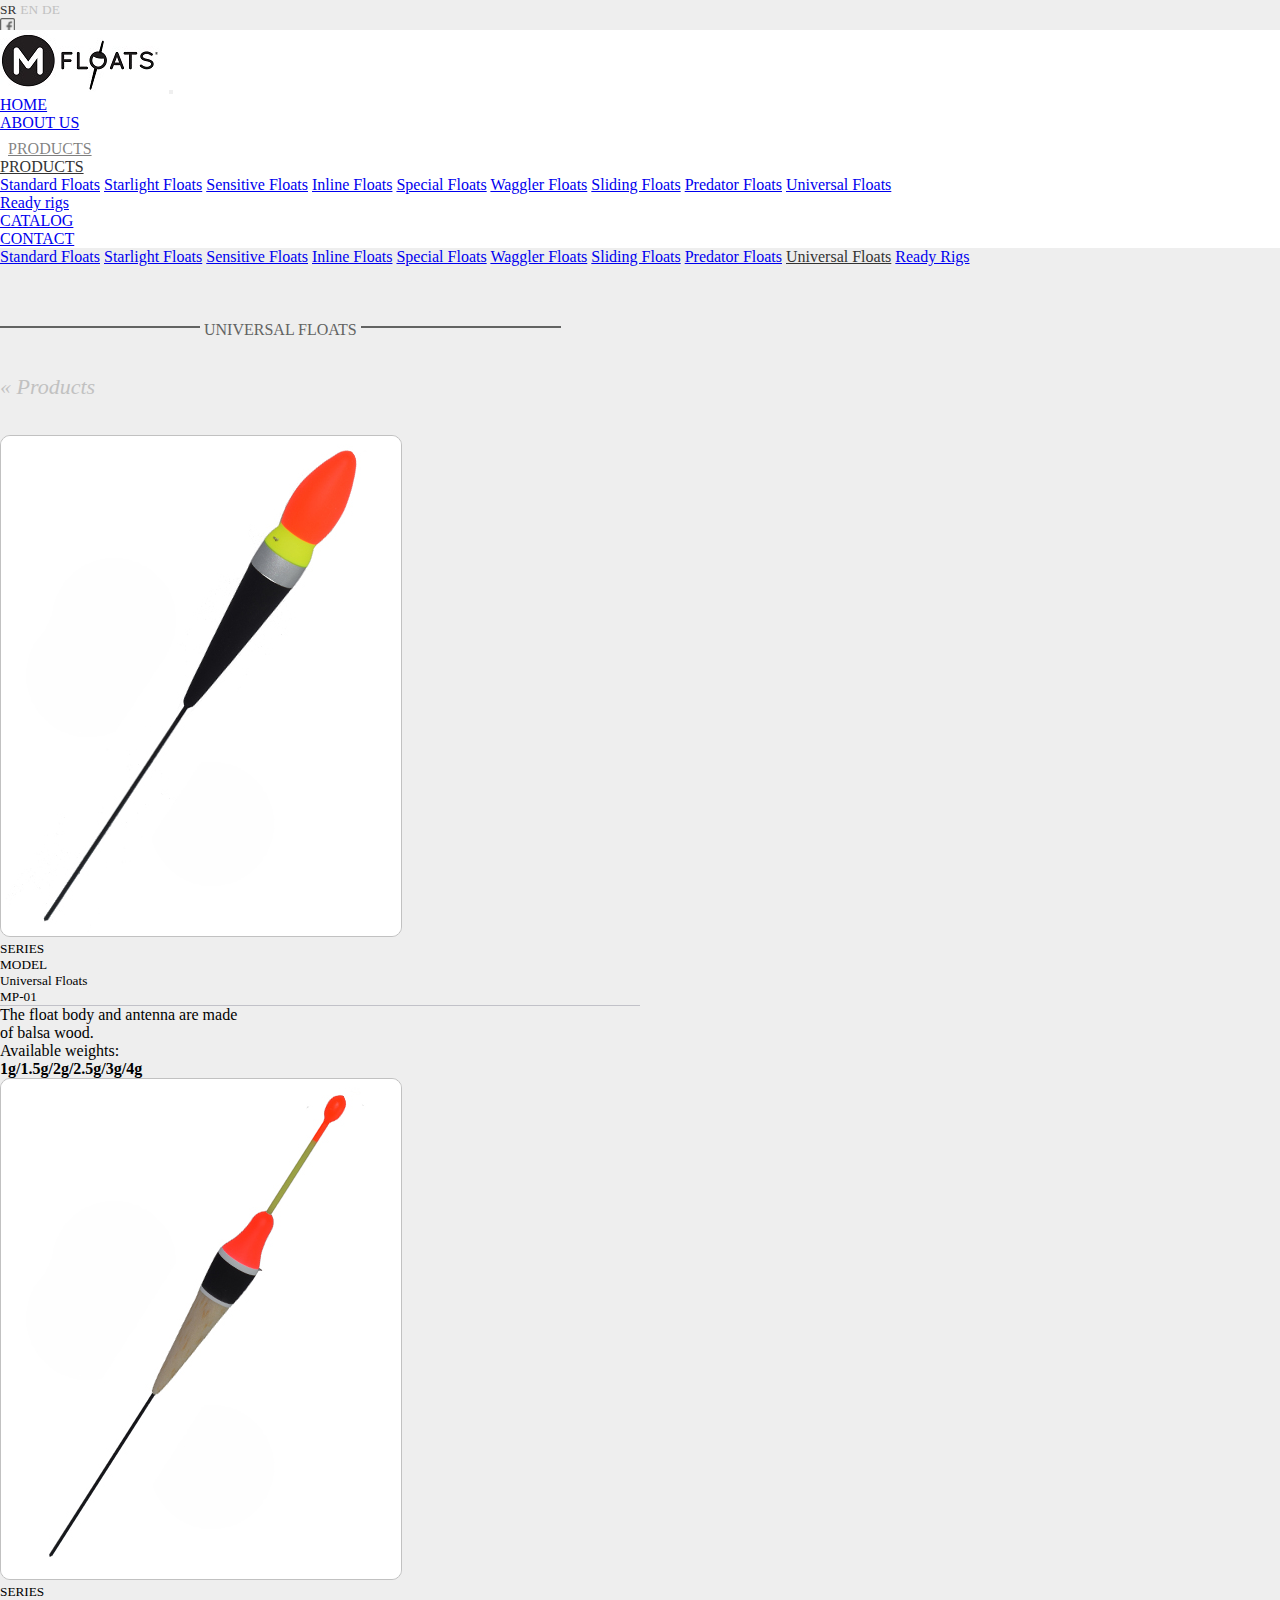
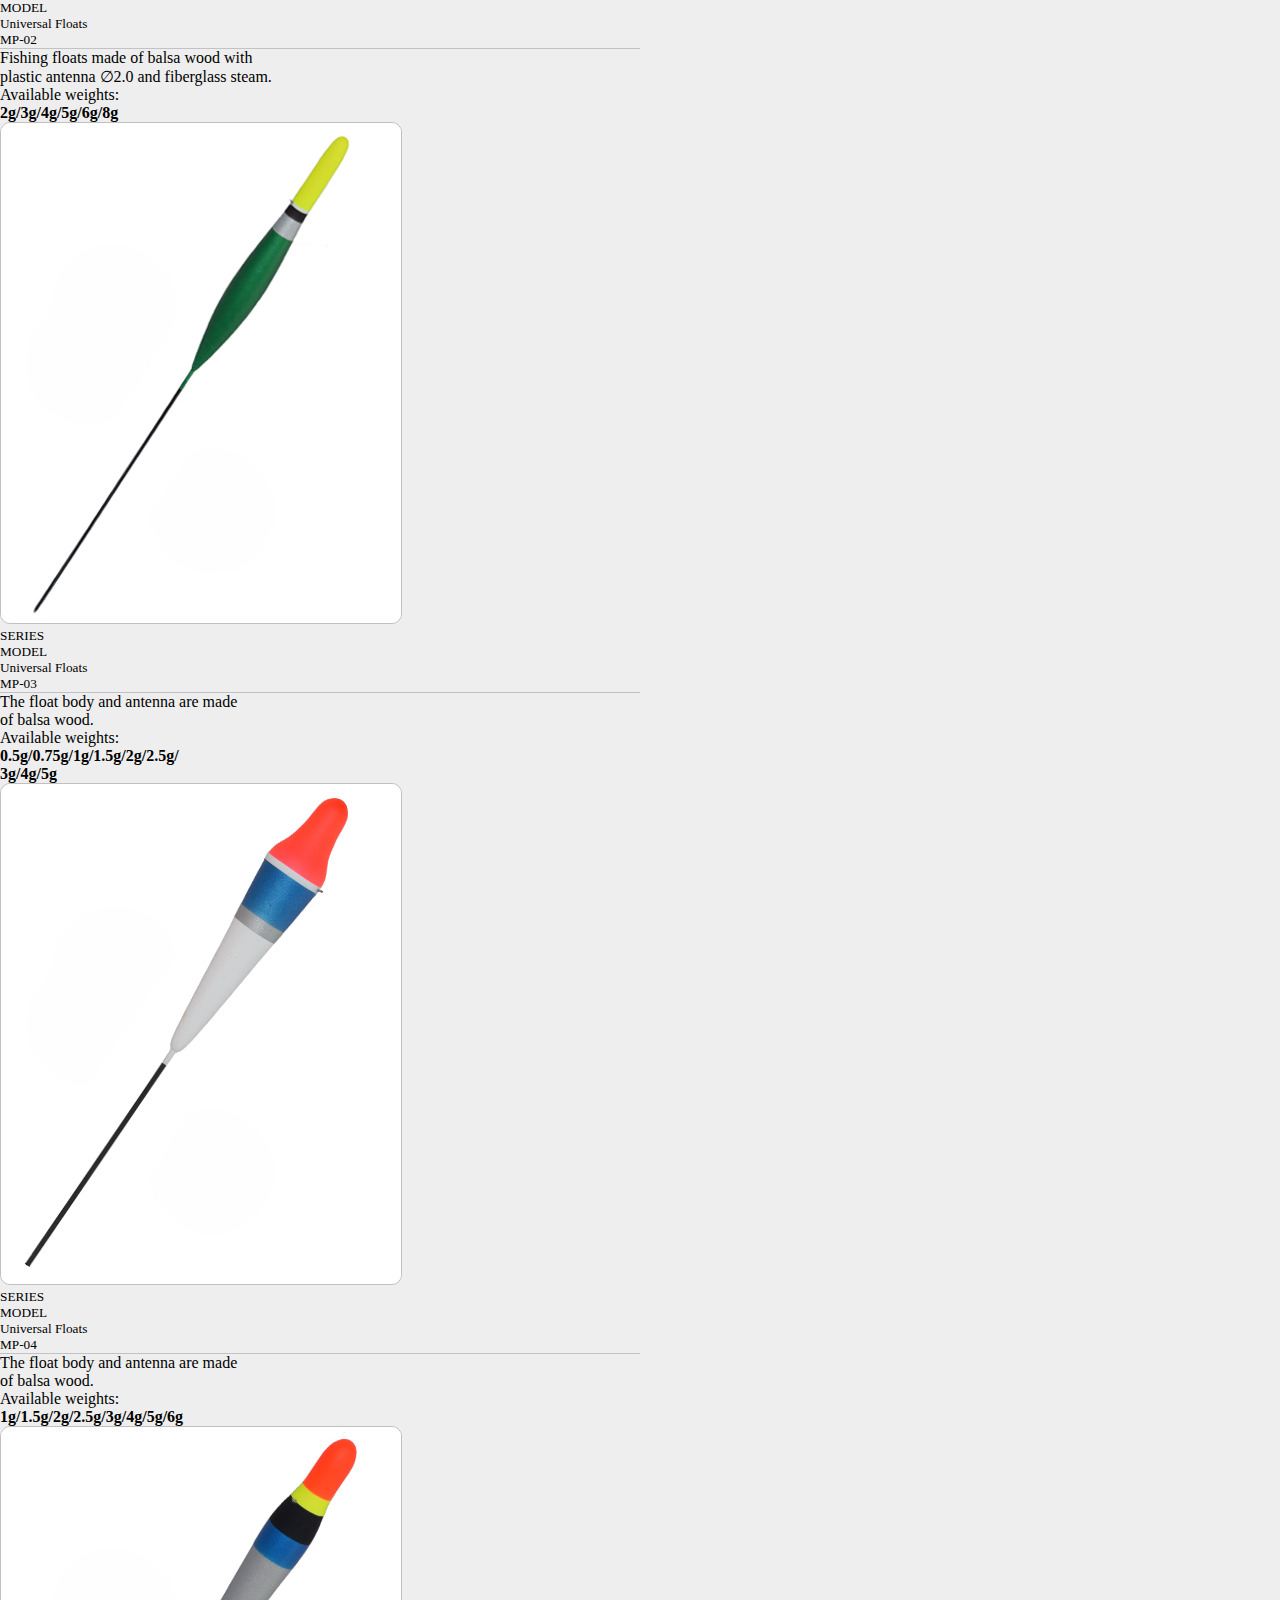
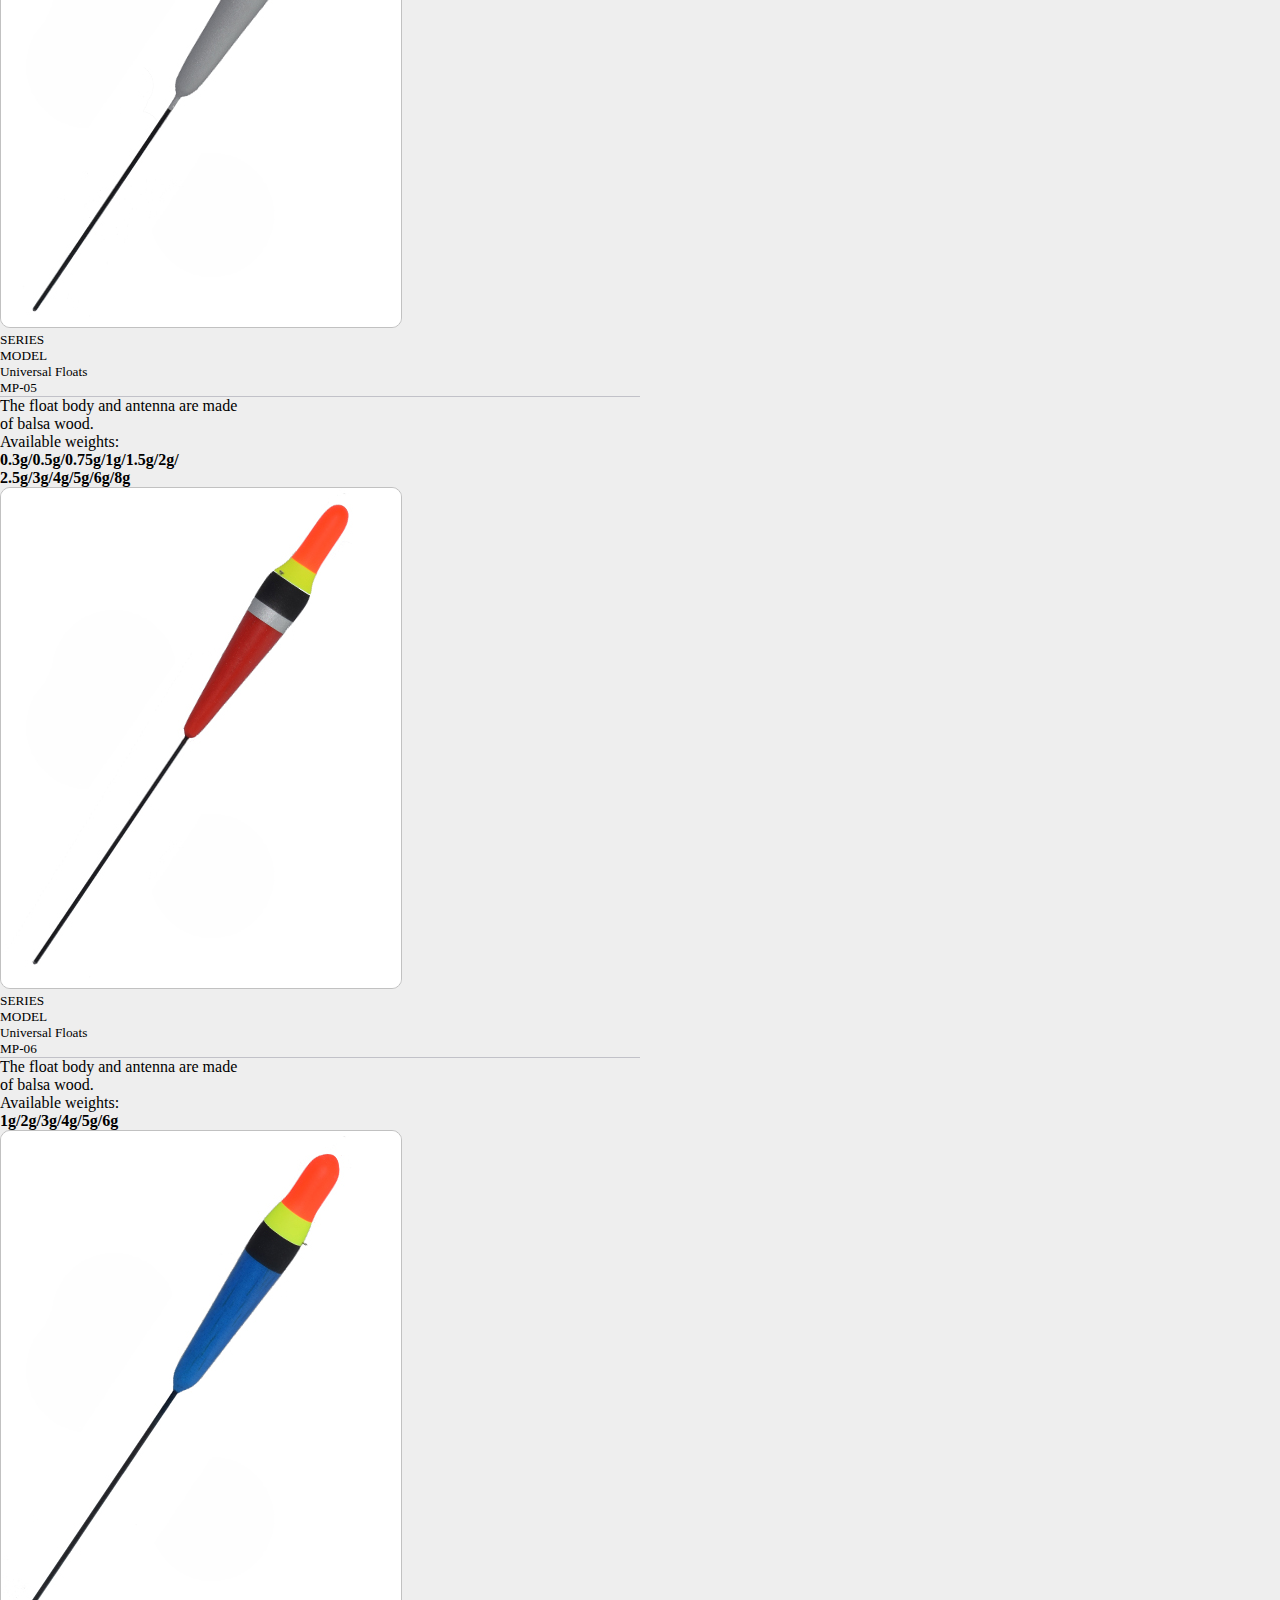
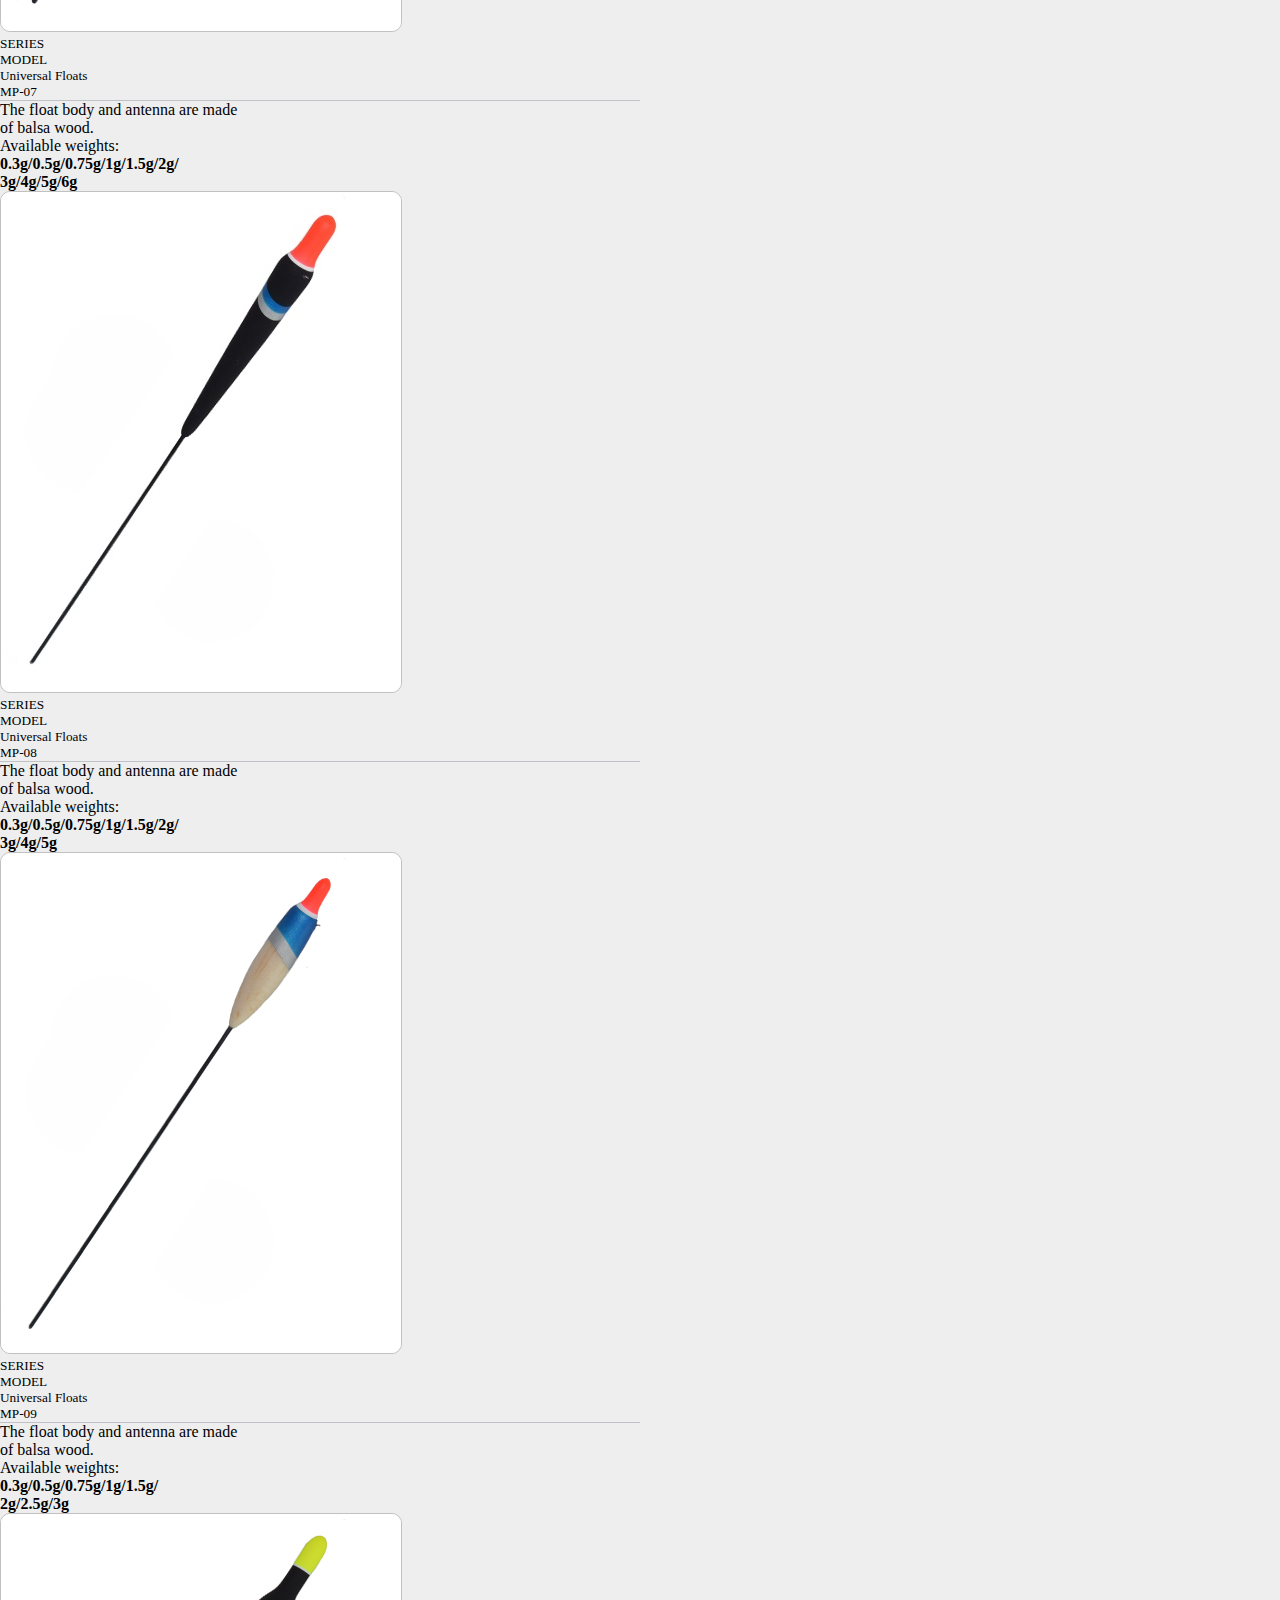
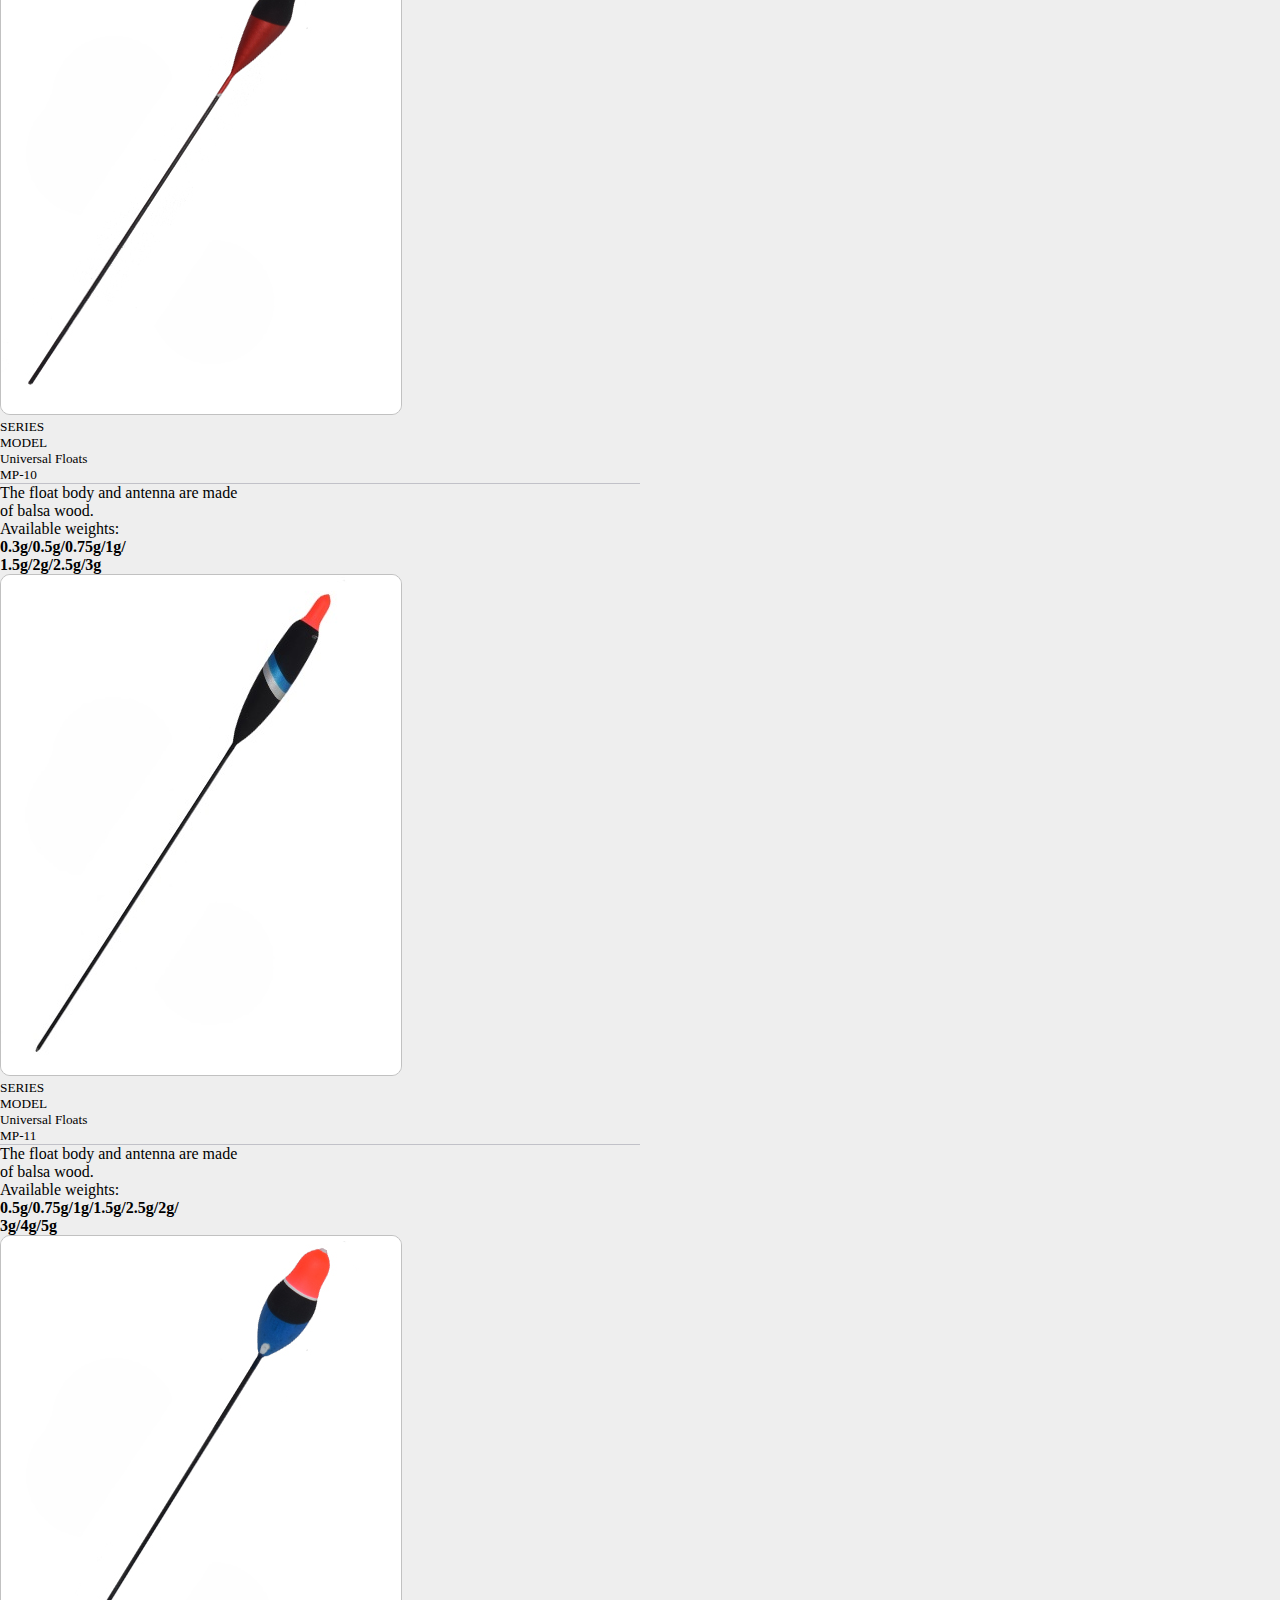
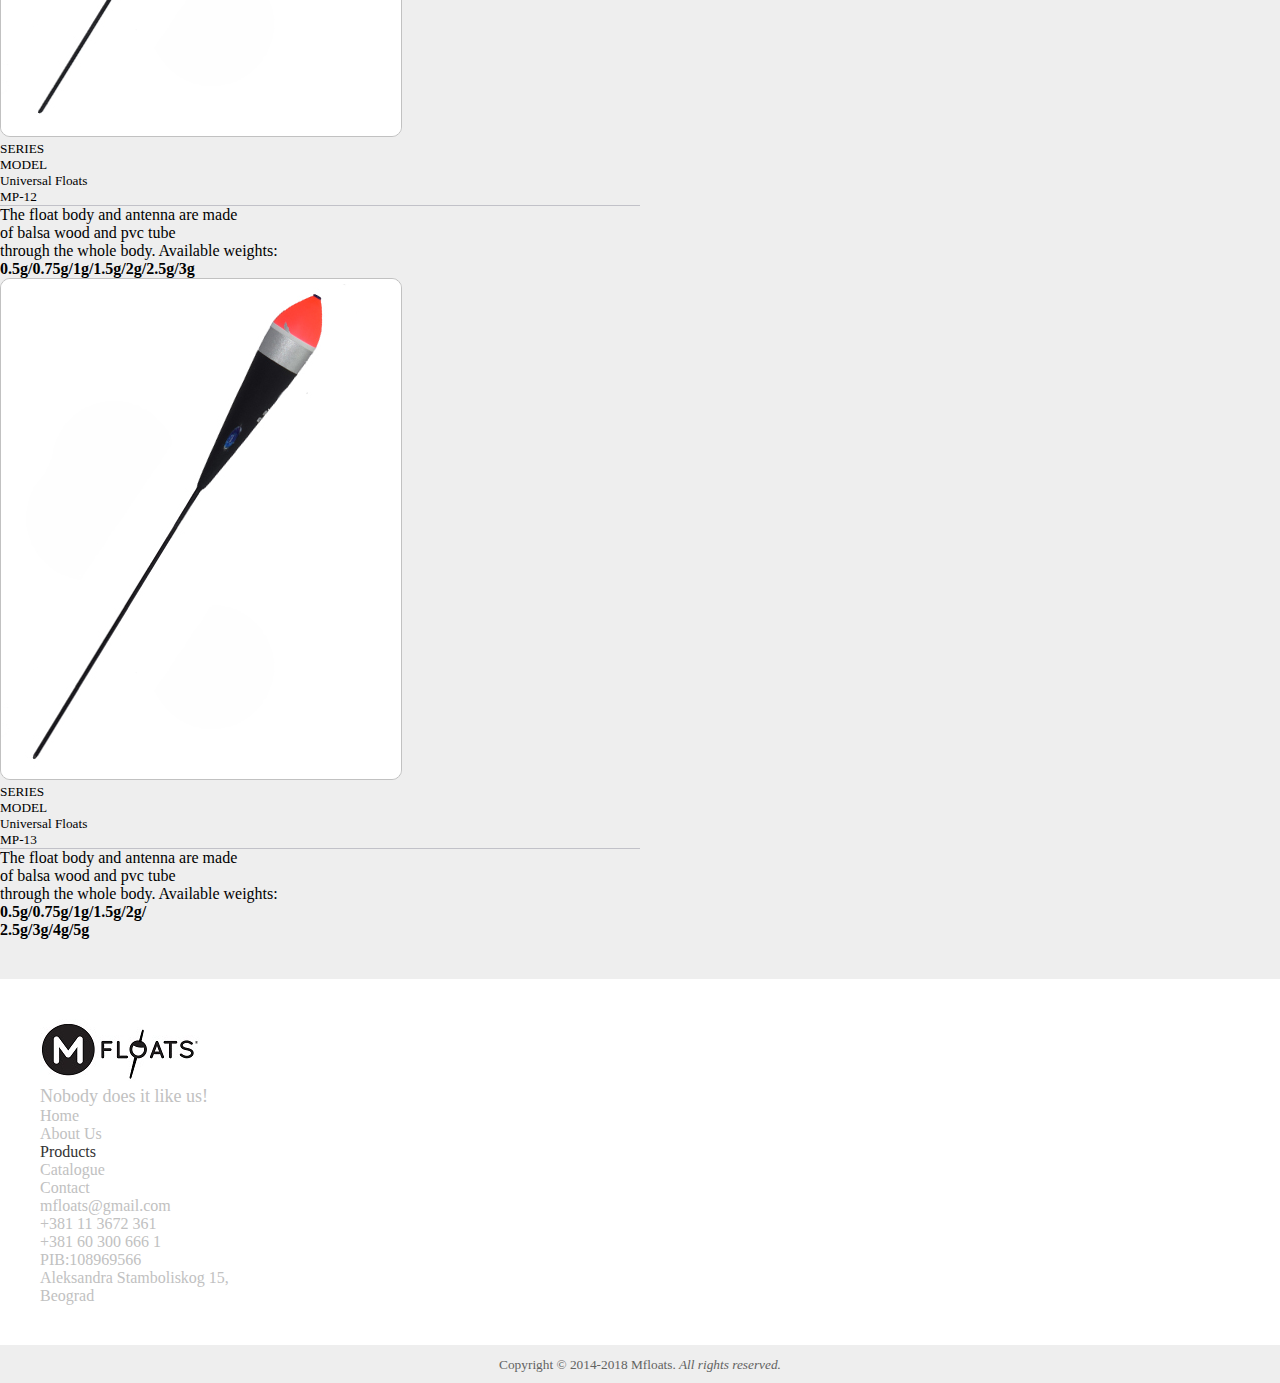
<file: mfloats_final/html/universal.html>
<!DOCTYPE html>
<html lang="en">
<head>
  <meta charset="UTF-8">
  <meta name="viewport" content="width=device-width, initial-scale=1.0">
  <meta http-equiv="X-UA-Compatible" content="ie=edge">
  <title>Universal floats</title>
  <link rel="stylesheet" href="https://stackpath.bootstrapcdn.com/bootstrap/4.1.2/css/bootstrap.min.css" integrity="sha384-Smlep5jCw/wG7hdkwQ/Z5nLIefveQRIY9nfy6xoR1uRYBtpZgI6339F5dgvm/e9B" crossorigin="anonymous">
  <link rel="stylesheet" href="../css/main.css">
</head>
<body>
  <div class="header-holder">
    <!-- first header -->
    <div class="first-header-holder">
      <div class="container d-flex justify-content-end">
        <div class="language d-none">
          <a href="" target=""><small>SR</small></a>
          <a href="" target=""><small>EN</small></a>
          <a href="" target=""><small>DE</small></a>
        </div>
        <div class="soc-media">
          <ul class="social-media d-flex list-unstyled">
            <li><a href="https://www.facebook.com/mfloatsfishing/" target="_blank"><img class="facebook" src="../img/soc-media/facebook.png" alt="facebook"></a></li>
            <li><a href="https://www.instagram.com/mfloats/?hl=sr" target="_blank"><img class="instagram" src="../img/soc-media/instagram.png" alt="instagram"></a></li>
            <li><a href="https://www.youtube.com/channel/UCytzIiaKrLHX_wOTibCAWhA" target="_blank"><img class="youtube" src="../img/soc-media/youtube.png" alt="youtube"></a></li>
          </ul>
        </div>
      </div>
    </div>
    <!-- first header end -->
    <!-- second header -->
    <div class="sticky">
    <div class="second-header-holder">
      <div class="white-holder">
        <div class="container">
         <!-- navgation -->
          <div class="white-holder">
            <nav class="navbar navbar-expand-md navbar-light">
              <a class="navbar-brand" href="../index.html"><img class="img-fluid" src="../img/logo1.jpg" alt="Mfloats"></a>
              <button class=" ml-auto navbar-toggler" type="button" data-toggle="collapse" data-target="#navbarTogglerDemo03" aria-controls="navbarTogglerDemo03" aria-expanded="false" aria-label="Toggle navigation">
       <span class="navbar-toggler-icon"></span>
     </button>
              <div class="collapse navbar-collapse" id="navbarTogglerDemo03">
                <ul class="navbar-nav ml-auto mt-2 mt-lg-0 text-center">
                  <li class="nav-item">
                    <a class="nav-link" href="../index.html">HOME</a>
                  </li>
                  <li class="nav-item">
                    <a class="nav-link" href="about_us.html">ABOUT US</a>
                  </li>
                  <!-- DROPDOWN ON HOVER -->
                  <div class="dropdown-hover d-none d-md-block ">
                  <a href="products.html" class="dropbtn">PRODUCTS</a>
                    <div class="dropdown-content">
            <a class="dropdown-item" href="standard.html">Standard Floats</a>
            <a class="dropdown-item" href="starlight.html">Starlight Floats</a>
            <a class="dropdown-item" href="sensitive.html">Sensitive Floats</a>
            <a class="dropdown-item" href="inline.html">Inline Floats</a>
            <a class="dropdown-item" href="special.html">Special Floats</a>
            <a class="dropdown-item" href="waggler.html">Waggler Floats</a>
            <a class="dropdown-item" href="sliding.html">Sliding Floats</a>
            <a class="dropdown-item" href="predator.html">Predator Floats</a>
            <a class="dropdown-item" href="universal.html">Universal Floats</a>
            <a class="dropdown-item" href="readyrigs.html">Ready rigs</a>
                    </div>
                  </div>
                  <!-- DROPDOWN ON HOVER  END-->
                  <!-- dropdown button -->
                  <li class="nav-item dropdown d-block d-md-none">
                    <a href="products.html" class="nav-link dropdown-toggle active"  id="navbarDropdown" role="button" data-toggle="dropdown" aria-haspopup="true" aria-expanded="false">PRODUCTS</a>
                    <div class="dropdown-menu text-center" aria-labelledby="navbarDropdown">
          <a class="dropdown-item" href="standard.html">Standard Floats</a>
          <a class="dropdown-item" href="starlight.html">Starlight Floats</a>
          <a class="dropdown-item" href="sensitive.html">Sensitive Floats</a>
          <a class="dropdown-item" href="inline.html">Inline Floats</a>
          <a class="dropdown-item" href="special.html">Special Floats</a>
          <a class="dropdown-item" href="waggler.html">Waggler Floats</a>
          <a class="dropdown-item" href="sliding.html">Sliding Floats</a>
          <a class="dropdown-item" href="predator.html">Predator Floats</a>
          <a class="dropdown-item" href="universal.html">Universal Floats</a>
          <div class="dropdown-divider"></div>
          <a class="dropdown-item" href="readyrigs.html">Ready rigs</a>
        </div>
                  </li>
                  <!-- dropdown button end -->
                  <li class="nav-item">
                    <a class="nav-link " href="../pdf/Catalogue2018.pdf" target="_blank">CATALOG</a>
                  </li>
                  <li class="nav-item">
                    <a class="nav-link " href="contact.html">CONTACT</a>
                  </li>
                </ul>
              </div>
            </nav>
          </div>

          <!-- navgation end -->
        </div>
      </div>
    </div>
    <!-- second header end-->


  <header class="color-holder-products">
<div class="container">
    <div class="nav-holder-products d-none d-md-block">
  <nav id="navbar-floats" class="text-center navbar navbar-expand-md navbar-light">
    <div  class="navbar-nav text-center d-flex">
      <a class="nav-item nav-link" href="standard.html">Standard Floats</a>
      <a class="nav-item nav-link" href="starlight.html">Starlight Floats</a>
      <a class="nav-item nav-link" href="sensitive.html">Sensitive Floats</a>
      <a class="nav-item nav-link" href="inline.html">Inline Floats</a>
      <a class="nav-item nav-link" href="special.html">Special Floats</a>
      <a class="nav-item nav-link" href="waggler.html">Waggler Floats</a>
      <a class="nav-item nav-link" href="sliding.html">Sliding Floats</a>
      <a class="nav-item nav-link" href="predator.html">Predator Floats</a>
      <a class="nav-item nav-link active" href="universal.html">Universal Floats</a>
      <a class="nav-item nav-link" href="readyrigs.html">Ready Rigs</a>
    </div>
</nav>
</div>
</div>
</div>
</div>
</header>
<main>
  <div class="container text-center">
    <div id="t1"></div>
    <h4>Universal Floats</h4>
    <div id="t2"></div>
     <div class="back">
       <a href="products.html">&#171; Products</a>
     </div>
     <div class="row">
       <div class="product-holder col-sm-6 col-lg-4">
    <div class="img-holder">
      <img class="img-fluid"  src="../img/products/universal/MP01.jpg" alt="Universal floats">
   </div>
    <div class="text-holder">
      <div class="title-holder d-flex justify-content-sm-between justify-content-around">
        <h5 class="text-left">
          SERIES<br>
          MODEL<br>
        </h5>
        <h5 class="text-right">
          Universal Floats<br>
          MP-01<br>
        </h5>
      </div>
    <div class="">
      <p>
        The float body and antenna are made<br> of balsa wood.
          <br>
          Available weights:<br>
          <b>1g/1.5g/2g/2.5g/3g/4g</b>
      </p>
    </div>
    </div>
  </div>
  <div class="product-holder col-sm-6 col-lg-4">
    <div class="img-holder">
      <img class="img-fluid"  src="../img/products/universal/MP02.jpg" alt="Universal floats">
   </div>
    <div class="text-holder">
      <div class="title-holder d-flex justify-content-sm-between justify-content-around">
        <h5 class="text-left">
          SERIES<br>
          MODEL<br>
        </h5>
        <h5 class="text-right">
          Universal Floats<br>
          MP-02<br>
        </h5>
      </div>
    <div class="">
      <p>
        Fishing floats made of balsa wood with<br> plastic antenna &#8709;2.0
        and fiberglass steam.<br>
        Available weights:<br>
        <b>2g/3g/4g/5g/6g/8g</b>
      </p>
    </div>
    </div>
  </div>
  <div class="product-holder col-sm-6 col-lg-4">
    <div class="img-holder">
      <img class="img-fluid"  src="../img/products/universal/MP03.jpg" alt="Universal floats">
   </div>
    <div class="text-holder">
      <div class="title-holder d-flex justify-content-sm-between justify-content-around">
        <h5 class="text-left">
          SERIES<br>
          MODEL<br>
        </h5>
        <h5 class="text-right">
          Universal Floats<br>
          MP-03<br>
        </h5>
      </div>
    <div class="">
      <p>
        The float body and antenna are made<br> of balsa wood.
          <br>
          Available weights:<br>
          <b>0.5g/0.75g/1g/1.5g/2g/2.5g/<br>3g/4g/5g</b>
      </p>
    </div>
    </div>
  </div>
  <div class="product-holder col-sm-6 col-lg-4">
    <div class="img-holder">
      <img class="img-fluid"  src="../img/products/universal/MP04.jpg" alt="Universal floats">
   </div>
    <div class="text-holder">
      <div class="title-holder d-flex justify-content-sm-between justify-content-around">
        <h5 class="text-left">
          SERIES<br>
          MODEL<br>
        </h5>
        <h5 class="text-right">
          Universal Floats<br>
          MP-04<br>
        </h5>
      </div>
    <div class="">
      <p>
        The float body and antenna are made<br> of balsa wood.
          <br>
          Available weights:<br>
          <b>1g/1.5g/2g/2.5g/3g/4g/5g/6g</b>
      </p>
    </div>
    </div>
  </div>
  <div class="product-holder col-sm-6 col-lg-4">
    <div class="img-holder">
      <img class="img-fluid"  src="../img/products/universal/MP05.jpg" alt="Universal floats">
   </div>
    <div class="text-holder">
      <div class="title-holder d-flex justify-content-sm-between justify-content-around">
        <h5 class="text-left">
          SERIES<br>
          MODEL<br>
        </h5>
        <h5 class="text-right">
          Universal Floats<br>
          MP-05<br>
        </h5>
      </div>
    <div class="">
      <p>
        The float body and antenna are made<br> of balsa wood.
          <br>
          Available weights:<br>
          <b>0.3g/0.5g/0.75g/1g/1.5g/2g/<br>2.5g/3g/4g/5g/6g/8g</b>
      </p>
    </div>
    </div>
  </div>
  <div class="product-holder col-sm-6 col-lg-4">
    <div class="img-holder">
      <img class="img-fluid"  src="../img/products/universal/MP06.jpg" alt="Universal floats">
   </div>
    <div class="text-holder">
      <div class="title-holder d-flex justify-content-sm-between justify-content-around">
        <h5 class="text-left">
          SERIES<br>
          MODEL<br>
        </h5>
        <h5 class="text-right">
          Universal Floats<br>
          MP-06<br>
        </h5>
      </div>
    <div class="">
      <p>
        The float body and antenna are made<br> of balsa wood.
          <br>
          Available weights:<br>
          <b>1g/2g/3g/4g/5g/6g</b>
      </p>
    </div>
    </div>
  </div>
  <div class="product-holder col-sm-6 col-lg-4">
    <div class="img-holder">
      <img class="img-fluid"  src="../img/products/universal/MP07.jpg" alt="Universal floats">
   </div>
    <div class="text-holder">
      <div class="title-holder d-flex justify-content-sm-between justify-content-around">
        <h5 class="text-left">
          SERIES<br>
          MODEL<br>
        </h5>
        <h5 class="text-right">
          Universal Floats<br>
          MP-07<br>
        </h5>
      </div>
    <div class="">
      <p>
        The float body and antenna are made<br> of balsa wood.
          <br>
          Available weights:<br>
          <b>0.3g/0.5g/0.75g/1g/1.5g/2g/<br>3g/4g/5g/6g</b>
      </p>
    </div>
    </div>
  </div>
  <div class="product-holder col-sm-6 col-lg-4">
    <div class="img-holder">
      <img class="img-fluid"  src="../img/products/universal/MP08.jpg" alt="Universal floats">
   </div>
    <div class="text-holder">
      <div class="title-holder d-flex justify-content-sm-between justify-content-around">
        <h5 class="text-left">
          SERIES<br>
          MODEL<br>
        </h5>
        <h5 class="text-right">
          Universal Floats<br>
          MP-08<br>
        </h5>
      </div>
    <div class="">
      <p>
        The float body and antenna are made<br> of balsa wood.
          <br>
          Available weights:<br>
          <b>0.3g/0.5g/0.75g/1g/1.5g/2g/<br>3g/4g/5g</b>
      </p>
    </div>
    </div>
  </div>
  <div class="product-holder col-sm-6 col-lg-4">
    <div class="img-holder">
      <img class="img-fluid"  src="../img/products/universal/MP09.jpg" alt="Universal floats">
   </div>
    <div class="text-holder">
      <div class="title-holder d-flex justify-content-sm-between justify-content-around">
        <h5 class="text-left">
          SERIES<br>
          MODEL<br>
        </h5>
        <h5 class="text-right">
          Universal Floats<br>
          MP-09<br>
        </h5>
      </div>
    <div class="">
      <p>
        The float body and antenna are made<br> of balsa wood.
          <br>
          Available weights:<br>
          <b>0.3g/0.5g/0.75g/1g/1.5g/<br>2g/2.5g/3g</b>
      </p>
    </div>
    </div>
  </div>
  <div class="product-holder col-sm-6 col-lg-4">
    <div class="img-holder">
      <img class="img-fluid"  src="../img/products/universal/MP10.jpg" alt="Universal floats">
   </div>
    <div class="text-holder">
      <div class="title-holder d-flex justify-content-sm-between justify-content-around">
        <h5 class="text-left">
          SERIES<br>
          MODEL<br>
        </h5>
        <h5 class="text-right">
          Universal Floats<br>
          MP-10<br>
        </h5>
      </div>
    <div class="">
      <p>
        The float body and antenna are made<br> of balsa wood.
          <br>
          Available weights:<br>
          <b>0.3g/0.5g/0.75g/1g/<br>1.5g/2g/2.5g/3g</b>
      </p>
    </div>
    </div>
  </div>
  <div class="product-holder col-sm-6 col-lg-4">
    <div class="img-holder">
      <img class="img-fluid"  src="../img/products/universal/MP11.jpg" alt="Universal floats">
   </div>
    <div class="text-holder">
      <div class="title-holder d-flex justify-content-sm-between justify-content-around">
        <h5 class="text-left">
          SERIES<br>
          MODEL<br>
        </h5>
        <h5 class="text-right">
          Universal Floats<br>
          MP-11<br>
        </h5>
      </div>
    <div class="">
      <p>
        The float body and antenna are made<br> of balsa wood.
          <br>
          Available weights:<br>
          <b>0.5g/0.75g/1g/1.5g/2.5g/2g/<br>3g/4g/5g</b>
      </p>
    </div>
    </div>
  </div>
  <div class="product-holder col-sm-6 col-lg-4">
    <div class="img-holder">
      <img class="img-fluid"  src="../img/products/universal/MP12.jpg" alt="Universal floats">
   </div>
    <div class="text-holder">
      <div class="title-holder d-flex justify-content-sm-between justify-content-around">
        <h5 class="text-left">
          SERIES<br>
          MODEL<br>
        </h5>
        <h5 class="text-right">
          Universal Floats<br>
          MP-12<br>
        </h5>
      </div>
    <div class="">
      <p>
        The float body and antenna are made<br>
         of balsa wood and pvc tube<br> through the whole body.
          Available weights:<br>
          <b>0.5g/0.75g/1g/1.5g/2g/2.5g/3g</b>
      </p>
    </div>
    </div>
  </div>
  <div class="product-holder col-sm-6 col-lg-4">
    <div class="img-holder">
      <img class="img-fluid"  src="../img/products/universal/MP13.jpg" alt="Universal floats">
   </div>
    <div class="text-holder">
      <div class="title-holder d-flex justify-content-sm-between justify-content-around">
        <h5 class="text-left">
          SERIES<br>
          MODEL<br>
        </h5>
        <h5 class="text-right">
          Universal Floats<br>
          MP-13<br>
        </h5>
      </div>
    <div class="">
      <p>
        The float body and antenna are made<br>
         of balsa wood and pvc tube<br> through the whole body.
          Available weights:<br>
          <b>0.5g/0.75g/1g/1.5g/2g/<br>2.5g/3g/4g/5g</b>
      </p>
    </div>
    </div>
  </div>

     </div>
  </div>
      </main>
  <!-- Footer -->
  <!-- first footer -->
  <div class="first-footer">
    <div class="container">
      <div class="row justify-content-between">
        <div class="info-holder col-md-4 text-center text-lg-left">
          <h3><a href="../index.html"><img src="../img/logo1.jpg" alt="logo"></a></h3>
          <p class="d-none d-md-block">Nobody does it like us!</p>
        </div>
        <div class="footer-nav col-md-4 text-center">
          <ul class="navbar-nav flex-column">
            <li class="nav-item">
              <a class="nav-link" href="../index.html">Home</a>
            </li>
            <li class="nav-item">
              <a class="nav-link" href="about_us.html">About Us</a>
            </li>
            <li class="nav-item">
              <a class="nav-link active" href="products.html">Products</a>
            </li>
            <li class="nav-item">
              <a class="nav-link" href="../pdf/Catalogue2018.pdf" target="_blank">Catalogue</a>
            </li>
            <li class="nav-item">
              <a class="nav-link" href="contact.html">Contact</a>
            </li>
          </ul>
        </div>
        <div class="contact-holder  col-md-4 text-sm-center text-lg-right">
          <p>
            <a href="mailto:mfloats@gmail.com">mfloats@gmail.com</a><br>
            <a href="tel:+381113672361">+381 11 3672 361</a><br>
            <a href="tel:+381603006661">+381 60 300 666 1</a><br> PIB:108969566 <br> Aleksandra Stamboliskog 15,<br> Beograd
          </p>
        </div>
      </div>
    </div>
  </div>
  <!-- first footer end -->
  <!-- second footer -->
  <div class="second-footer">
    <div class="container">
      <small>Copyright &copy; 2014-2018 Mfloats.<i> All rights reserved.</i></small>
    </div>
  </div>

  <!-- second footer end -->
  <!-- Footer END -->
  <!-- Optional JavaScript -->
  <!-- jQuery first, then Popper.js, then Bootstrap JS -->
  <script src="https://code.jquery.com/jquery-3.3.1.slim.min.js" integrity="sha384-q8i/X+965DzO0rT7abK41JStQIAqVgRVzpbzo5smXKp4YfRvH+8abtTE1Pi6jizo" crossorigin="anonymous"></script>
  <script src="https://cdnjs.cloudflare.com/ajax/libs/popper.js/1.14.3/umd/popper.min.js" integrity="sha384-ZMP7rVo3mIykV+2+9J3UJ46jBk0WLaUAdn689aCwoqbBJiSnjAK/l8WvCWPIPm49" crossorigin="anonymous"></script>
  <script src="https://stackpath.bootstrapcdn.com/bootstrap/4.1.1/js/bootstrap.min.js" integrity="sha384-smHYKdLADwkXOn1EmN1qk/HfnUcbVRZyYmZ4qpPea6sjB/pTJ0euyQp0Mk8ck+5T" crossorigin="anonymous"></script>

  <script src="../main.js" charset="utf-8"></script>
</body>

</html>
</file>
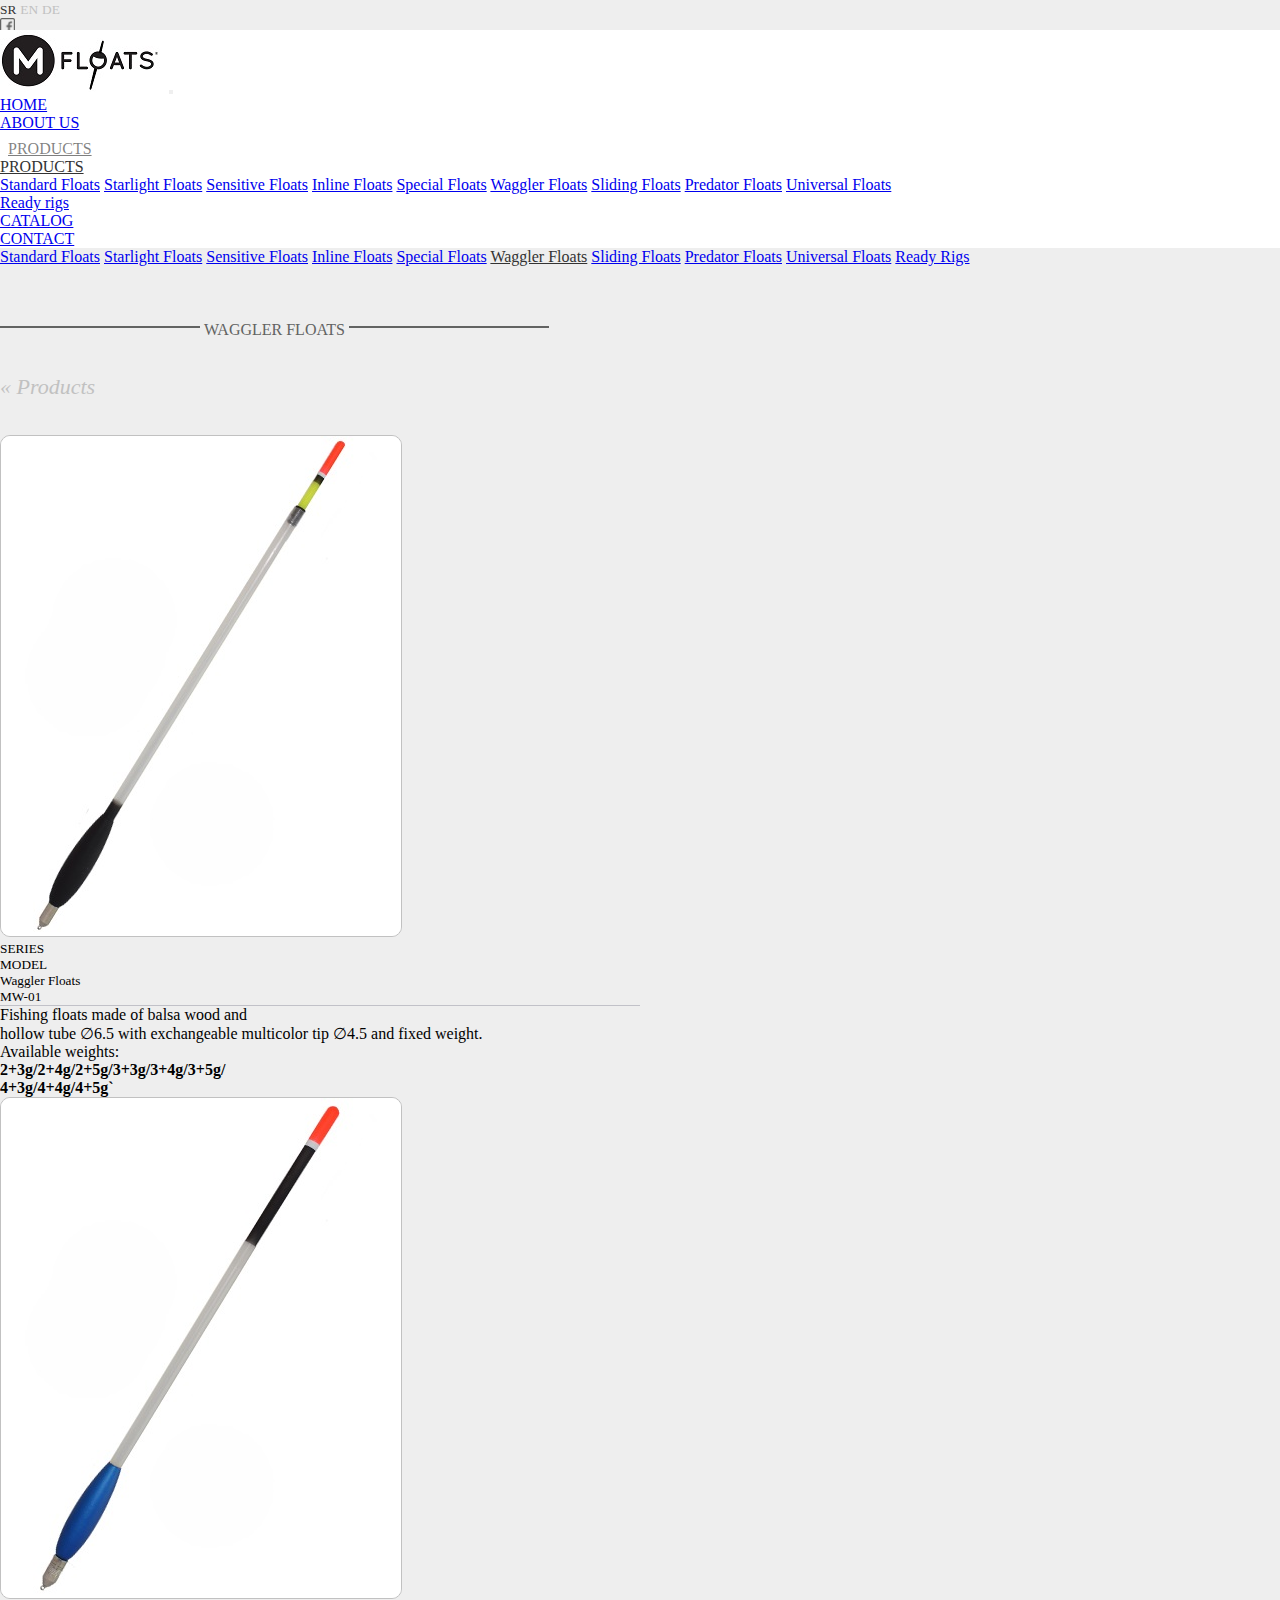
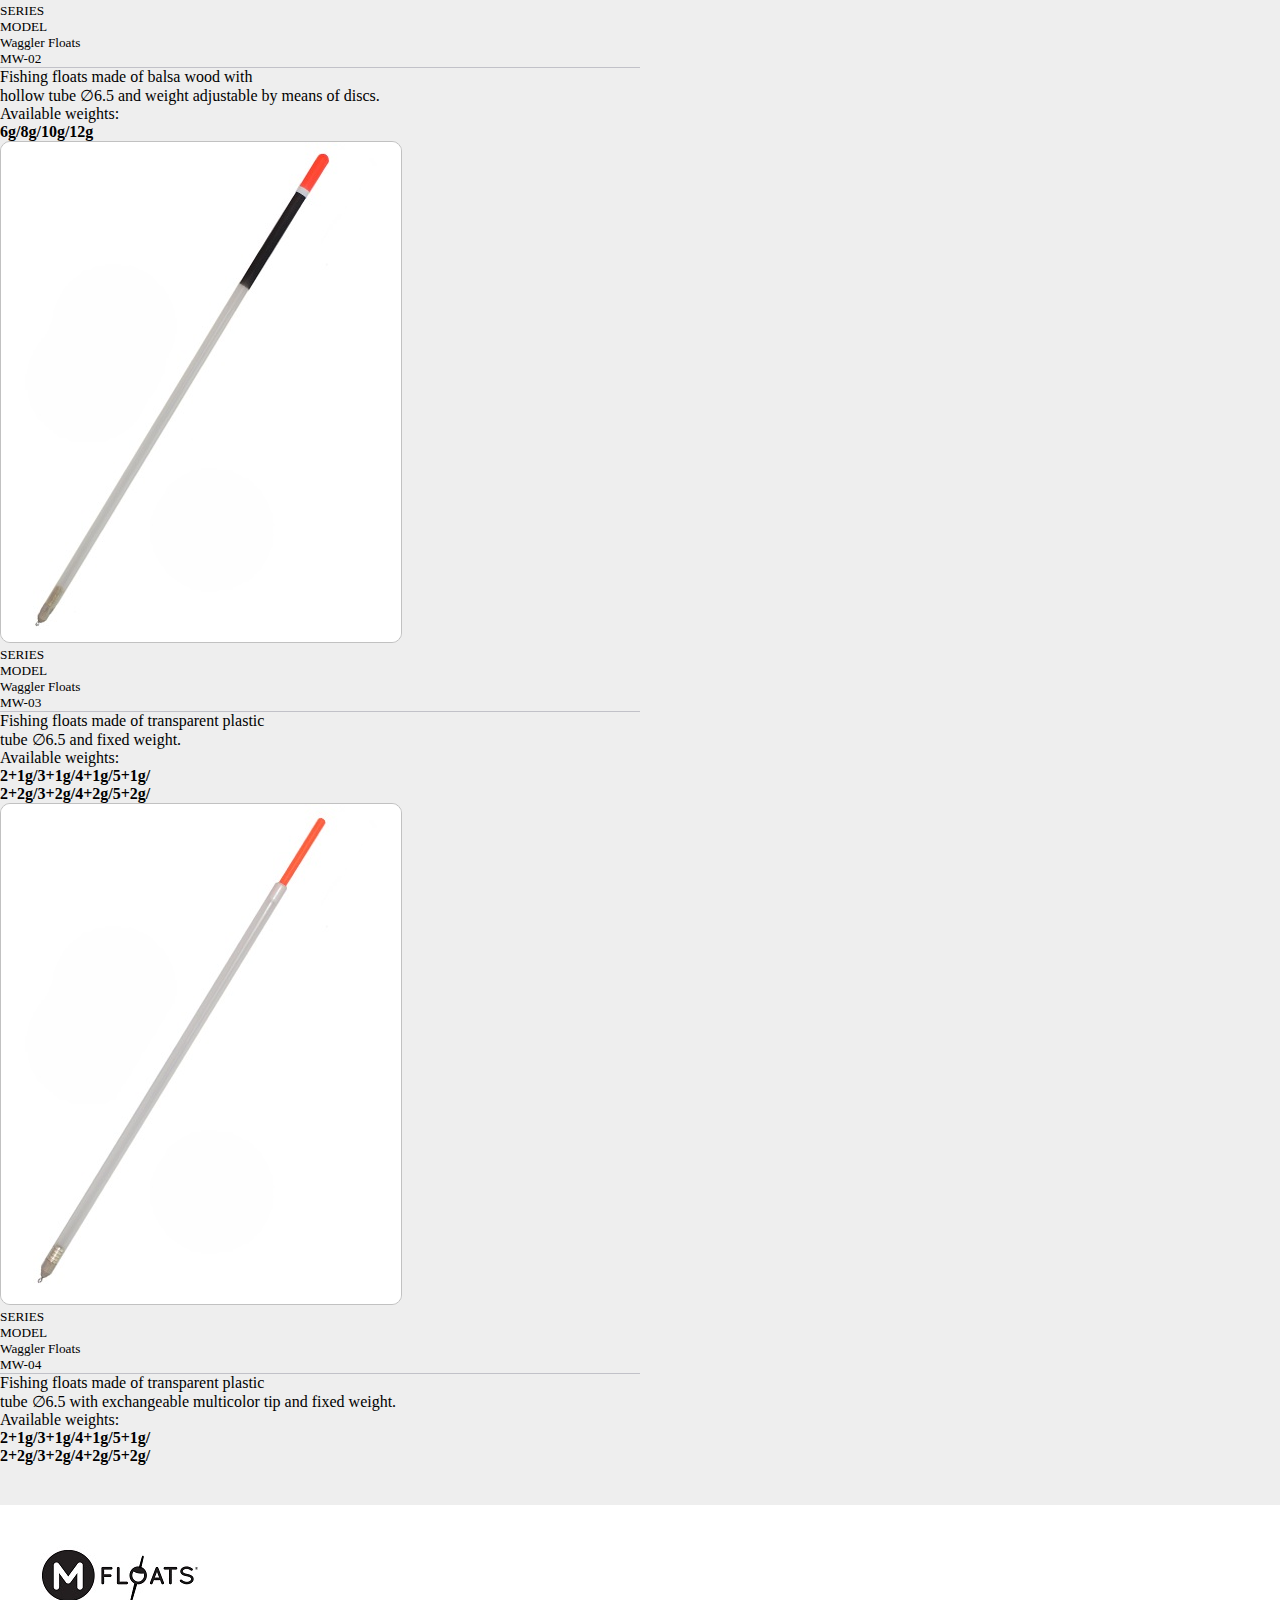
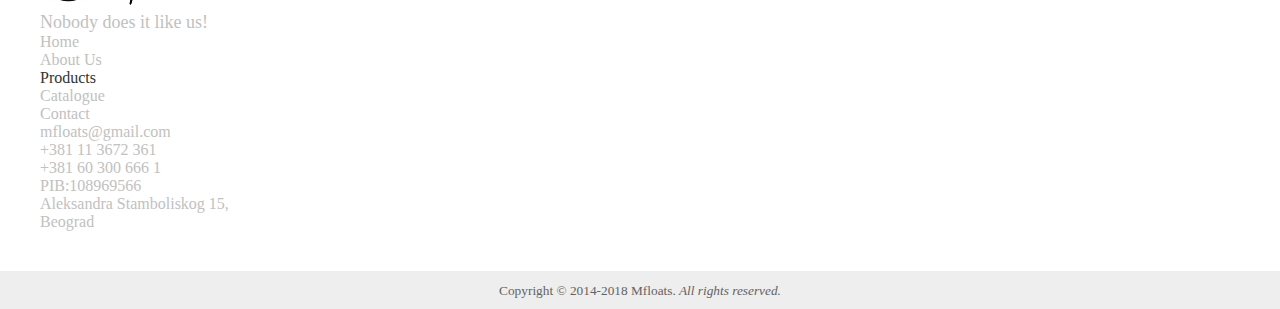
<file: mfloats_final/html/waggler.html>
<!DOCTYPE html>
<html lang="en">
<head>
  <meta charset="UTF-8">
  <meta name="viewport" content="width=device-width, initial-scale=1.0">
  <meta http-equiv="X-UA-Compatible" content="ie=edge">
  <title>Waggler floats</title>
  <link rel="stylesheet" href="https://stackpath.bootstrapcdn.com/bootstrap/4.1.2/css/bootstrap.min.css" integrity="sha384-Smlep5jCw/wG7hdkwQ/Z5nLIefveQRIY9nfy6xoR1uRYBtpZgI6339F5dgvm/e9B" crossorigin="anonymous">
  <link rel="stylesheet" href="../css/main.css">
</head>
<body>
  <div class="header-holder">
    <!-- first header -->
    <div class="first-header-holder">
      <div class="container d-flex justify-content-end">
        <div class="language d-none">
          <a href="" target=""><small>SR</small></a>
          <a href="" target=""><small>EN</small></a>
          <a href="" target=""><small>DE</small></a>
        </div>
        <div class="soc-media">
          <ul class="social-media d-flex list-unstyled">
            <li><a href="https://www.facebook.com/mfloatsfishing/" target="_blank"><img class="facebook" src="../img/soc-media/facebook.png" alt="facebook"></a></li>
            <li><a href="https://www.instagram.com/mfloats/?hl=sr" target="_blank"><img class="instagram" src="../img/soc-media/instagram.png" alt="instagram"></a></li>
            <li><a href="https://www.youtube.com/channel/UCytzIiaKrLHX_wOTibCAWhA" target="_blank"><img class="youtube" src="../img/soc-media/youtube.png" alt="youtube"></a></li>
          </ul>
        </div>
      </div>
    </div>
    <!-- first header end -->
    <!-- second header -->
    <div class="sticky">
    <div class="second-header-holder">
      <div class="white-holder">
        <div class="container">
         <!-- navgation -->
          <div class="white-holder">
            <nav class="navbar navbar-expand-md navbar-light">
              <a class="navbar-brand" href="../index.html"><img class="img-fluid" src="../img/logo1.jpg" alt="Mfloats"></a>
              <button class=" ml-auto navbar-toggler" type="button" data-toggle="collapse" data-target="#navbarTogglerDemo03" aria-controls="navbarTogglerDemo03" aria-expanded="false" aria-label="Toggle navigation">
       <span class="navbar-toggler-icon"></span>
     </button>
              <div class="collapse navbar-collapse" id="navbarTogglerDemo03">
                <ul class="navbar-nav ml-auto mt-2 mt-lg-0 text-center">
                  <li class="nav-item">
                    <a class="nav-link" href="../index.html">HOME</a>
                  </li>
                  <li class="nav-item">
                    <a class="nav-link" href="about_us.html">ABOUT US</a>
                  </li>
                  <!-- DROPDOWN ON HOVER -->
                  <div class="dropdown-hover d-none d-md-block ">
                  <a href="products.html" class="dropbtn">PRODUCTS</a>
                    <div class="dropdown-content">
            <a class="dropdown-item" href="standard.html">Standard Floats</a>
            <a class="dropdown-item" href="starlight.html">Starlight Floats</a>
            <a class="dropdown-item" href="sensitive.html">Sensitive Floats</a>
            <a class="dropdown-item" href="inline.html">Inline Floats</a>
            <a class="dropdown-item" href="special.html">Special Floats</a>
            <a class="dropdown-item" href="waggler.html">Waggler Floats</a>
            <a class="dropdown-item" href="sliding.html">Sliding Floats</a>
            <a class="dropdown-item" href="predator.html">Predator Floats</a>
            <a class="dropdown-item" href="universal.html">Universal Floats</a>
            <a class="dropdown-item" href="readyrigs.html">Ready rigs</a>
                    </div>
                  </div>
                  <!-- DROPDOWN ON HOVER  END-->
                  <!-- dropdown button -->
                  <li class="nav-item dropdown d-block d-md-none">
                    <a href="products.html" class="nav-link dropdown-toggle active"  id="navbarDropdown" role="button" data-toggle="dropdown" aria-haspopup="true" aria-expanded="false">PRODUCTS</a>
                    <div class="dropdown-menu text-center" aria-labelledby="navbarDropdown">
          <a class="dropdown-item" href="standard.html">Standard Floats</a>
          <a class="dropdown-item" href="starlight.html">Starlight Floats</a>
          <a class="dropdown-item" href="sensitive.html">Sensitive Floats</a>
          <a class="dropdown-item" href="inline.html">Inline Floats</a>
          <a class="dropdown-item" href="special.html">Special Floats</a>
          <a class="dropdown-item" href="waggler.html">Waggler Floats</a>
          <a class="dropdown-item" href="sliding.html">Sliding Floats</a>
          <a class="dropdown-item" href="predator.html">Predator Floats</a>
          <a class="dropdown-item" href="universal.html">Universal Floats</a>
          <div class="dropdown-divider"></div>
          <a class="dropdown-item" href="readyrigs.html">Ready rigs</a>
        </div>
                  </li>
                  <!-- dropdown button end -->
                  <li class="nav-item">
                    <a class="nav-link " href="../pdf/Catalogue2018.pdf" target="_blank">CATALOG</a>
                  </li>
                  <li class="nav-item">
                    <a class="nav-link " href="contact.html">CONTACT</a>
                  </li>
                </ul>
              </div>
            </nav>
          </div>

          <!-- navgation end -->
        </div>
      </div>
    </div>
    <!-- second header end-->


  <header class="color-holder-products">
<div class="container">
    <div class="nav-holder-products d-none d-md-block">
  <nav id="navbar-floats" class="text-center navbar navbar-expand-md navbar-light">
    <div  class="navbar-nav text-center d-flex">
      <a class="nav-item nav-link" href="standard.html">Standard Floats</a>
      <a class="nav-item nav-link" href="starlight.html">Starlight Floats</a>
      <a class="nav-item nav-link" href="sensitive.html">Sensitive Floats</a>
      <a class="nav-item nav-link" href="inline.html">Inline Floats</a>
      <a class="nav-item nav-link" href="special.html">Special Floats</a>
      <a class="nav-item nav-link active" href="waggler.html">Waggler Floats</a>
      <a class="nav-item nav-link" href="sliding.html">Sliding Floats</a>
      <a class="nav-item nav-link" href="predator.html">Predator Floats</a>
      <a class="nav-item nav-link" href="universal.html">Universal Floats</a>
      <a class="nav-item nav-link" href="readyrigs.html">Ready Rigs</a>
    </div>
</nav>
</div>
</div>
</div>
</div>
</header>
<main>
  <div class="container text-center">
    <div id="t1"></div>
    <h4>Waggler Floats</h4>
    <div id="t2"></div>
     <div class="back">
       <a href="products.html">&#171; Products</a>
     </div>
     <div class="row">
       <div class="product-holder col-sm-6 col-lg-4">
    <div class="img-holder">
      <img class="img-fluid"  src="../img/products/waggler/MW01.jpg" alt="Waggler floats">
   </div>
    <div class="text-holder">
      <div class="title-holder d-flex justify-content-sm-between justify-content-around">
        <h5 class="text-left">
          SERIES<br>
          MODEL<br>
        </h5>
        <h5 class="text-right">
          Waggler Floats<br>
          MW-01<br>
        </h5>
      </div>
    <div class="">
      <p>
        Fishing floats made of balsa wood and<br> hollow tube &#8709;6.5 with exchangeable multicolor tip &#8709;4.5 and fixed weight.<br>
        Available weights:<br>
        <b>2+3g/2+4g/2+5g/3+3g/3+4g/3+5g/<br>4+3g/4+4g/4+5g`</b>
      </p>

    </div>
    </div>
  </div>
  <div class="product-holder col-sm-6 col-lg-4">
    <div class="img-holder">
      <img class="img-fluid"  src="../img/products/waggler/MW02.jpg" alt="Waggler floats">
   </div>
    <div class="text-holder">
      <div class="title-holder d-flex justify-content-sm-between justify-content-around">
        <h5 class="text-left">
          SERIES<br>
          MODEL<br>
        </h5>
        <h5 class="text-right">
          Waggler Floats<br>
          MW-02<br>
        </h5>
      </div>
    <div class="">
      <p>
        Fishing floats made of balsa wood with<br> hollow tube &#8709;6.5 and  weight adjustable by means of discs.<br>
        Available weights:<br>
        <b>6g/8g/10g/12g</b>
      </p>
    </div>
    </div>
  </div>
  <div class="product-holder col-sm-6 col-lg-4">
    <div class="img-holder">
      <img class="img-fluid"  src="../img/products/waggler/MW03.jpg" alt="Waggler floats">
   </div>
    <div class="text-holder">
      <div class="title-holder d-flex justify-content-sm-between justify-content-around">
        <h5 class="text-left">
          SERIES<br>
          MODEL<br>
        </h5>
        <h5 class="text-right">
          Waggler Floats<br>
          MW-03<br>
        </h5>
      </div>
    <div class="">
      <p>
        Fishing floats made of transparent plastic<br> tube &#8709;6.5
        and fixed weight.<br>
        Available weights:<br>
        <b>2+1g/3+1g/4+1g/5+1g/<br>2+2g/3+2g/4+2g/5+2g/</b>
      </p>
    </div>
    </div>
  </div>
  <div class="product-holder col-sm-6 col-lg-4">
    <div class="img-holder">
      <img class="img-fluid"  src="../img/products/waggler/MW04.jpg" alt="Waggler floats">
   </div>
    <div class="text-holder">
      <div class="title-holder d-flex justify-content-sm-between justify-content-around">
        <h5 class="text-left">
          SERIES<br>
          MODEL<br>
        </h5>
        <h5 class="text-right">
          Waggler Floats<br>
          MW-04<br>
        </h5>
      </div>
    <div class="">
      <p>
        Fishing floats made of transparent plastic<br> tube &#8709;6.5 with exchangeable multicolor tip
        and fixed weight.<br>
        Available weights:<br>
        <b>2+1g/3+1g/4+1g/5+1g/<br>2+2g/3+2g/4+2g/5+2g/</b>
      </p>
    </div>
    </div>
  </div>
     </div>
  </div>
      </main>
  <!-- Footer -->
  <!-- first footer -->
  <div class="first-footer">
    <div class="container">
      <div class="row justify-content-between">
        <div class="info-holder col-md-4 text-center text-lg-left">
          <h3><a href="../index.html"><img src="../img/logo1.jpg" alt="logo"></a></h3>
          <p class="d-none d-md-block">Nobody does it like us!</p>
        </div>
        <div class="footer-nav col-md-4 text-center">
          <ul class="navbar-nav flex-column">
            <li class="nav-item">
              <a class="nav-link" href="../index.html">Home</a>
            </li>
            <li class="nav-item">
              <a class="nav-link" href="about_us.html">About Us</a>
            </li>
            <li class="nav-item">
              <a class="nav-link active" href="products.html">Products</a>
            </li>
            <li class="nav-item">
              <a class="nav-link" href="../pdf/Catalogue2018.pdf" target="_blank">Catalogue</a>
            </li>
            <li class="nav-item">
              <a class="nav-link" href="contact.html">Contact</a>
            </li>
          </ul>
        </div>
        <div class="contact-holder  col-md-4 text-sm-center text-lg-right">
          <p>
            <a href="mailto:mfloats@gmail.com">mfloats@gmail.com</a><br>
            <a href="tel:+381113672361">+381 11 3672 361</a><br>
            <a href="tel:+381603006661">+381 60 300 666 1</a><br> PIB:108969566 <br> Aleksandra Stamboliskog 15,<br> Beograd
          </p>
        </div>
      </div>
    </div>
  </div>
  <!-- first footer end -->
  <!-- second footer -->
  <div class="second-footer">
    <div class="container">
      <small>Copyright &copy; 2014-2018 Mfloats.<i> All rights reserved.</i></small>
    </div>
  </div>

  <!-- second footer end -->
  <!-- Footer END -->
  <!-- Optional JavaScript -->
  <!-- jQuery first, then Popper.js, then Bootstrap JS -->
  <script src="https://code.jquery.com/jquery-3.3.1.slim.min.js" integrity="sha384-q8i/X+965DzO0rT7abK41JStQIAqVgRVzpbzo5smXKp4YfRvH+8abtTE1Pi6jizo" crossorigin="anonymous"></script>
  <script src="https://cdnjs.cloudflare.com/ajax/libs/popper.js/1.14.3/umd/popper.min.js" integrity="sha384-ZMP7rVo3mIykV+2+9J3UJ46jBk0WLaUAdn689aCwoqbBJiSnjAK/l8WvCWPIPm49" crossorigin="anonymous"></script>
  <script src="https://stackpath.bootstrapcdn.com/bootstrap/4.1.1/js/bootstrap.min.js" integrity="sha384-smHYKdLADwkXOn1EmN1qk/HfnUcbVRZyYmZ4qpPea6sjB/pTJ0euyQp0Mk8ck+5T" crossorigin="anonymous"></script>

  <script src="../main.js" charset="utf-8"></script>
</body>

</html>
</file>
<file: mfloats_final/css/main.css>
* {
  box-sizing: border-box;
  margin: 0;
  padding: 0;
}

body {
  background-color: #eee;
}

.language .english, .germany {
  width: 15px;
  height: 15px;
  margin-right: 15px;
  border-radius: 10%;
}

.language a {
  color: #c1c1c1;
  text-decoration: none;
}

.language a:hover {
  color: #333;
}

ul li .facebook, .instagram, .youtube {
  width: 15px;
  height: 15px;
  margin-right: 15px;
}

ul li .youtube {
  margin-right: 0;
}

.navbar {
  padding: 0;
}

.first-header-holder {
  height: 30px;
  vertical-align: middle;
}

.white-holder {
  background-color: #fff;
}

.carousel-indicators li {
  background-color: rgba(0, 0, 0, 0);
  border-radius: 10px;
  width: 7px;
  height: 7px;
  border: 1px solid #fff;
}

.carousel-item img {
  height: auto;
  width: auto;
}

.frame {
  position: absolute;
  top: 50%;
  left: 50%;
  transform: translate(-50%, -50%);
  text-align: center;
  color: #fff;
  padding: 30px 0;
  width: 620px;
  text-transform: uppercase;
  font-size: 24px;
  opacity: .7;
}

.frame span {
  display: block;
  font-size: 96px;
  color: #fff;
  opacity: .7;
}

.title {
  color: #626362;
  font-weight: 300;
  margin-top: 40px;
  margin-bottom: 40px;
}

#readyrigs, #floats, #catalog {
  width: 100%;
  height: 350px;
  box-shadow: 0 0 0.8px;
}

.section-holder-home h3 {
  font-weight: 300;
  text-align: center;
}

.section-holder-home a {
  text-decoration: none;
  color: #626362;
}

.section-holder-home a:hover {
  color: #333;
  opacity: 0.6;
  transition: all 0.3s;
}
.section-holder h3 {
  font-weight: 300;
  text-align: center;
}

.section-holder a {
  text-decoration: none;
  color: #626362;
}

.section-holder a:hover {
  color: #333;
  opacity: 0.6;
  transition: all 0.3s;
}

.first-footer {
  background-color: #fff;
  margin-top: 40px;
  padding: 40px;
  color: #626362;
}



.info-holder p {
  color: #c1c1c1;
  font-size: 18px;
}


.first-footer a {
  color: #333;
}

.footer-nav ul a {
  text-decoration: none;
  color: #c1c1c1;
  padding: 0;
}

.footer-nav ul {
  list-style: none;
}

.footer-nav ul a:hover {
  color: #333;
}

.nav-link.active {
  color: #333;
}



.contact-holder p {
  color: #c1c1c1;
}

.contact-holder p a {
  text-decoration: none;
  color: #c1c1c1;
}

.contact-holder p a:hover {
  color: #333;
}

.second-footer {
  padding: 10px;
  text-align: center;
}

.second-footer small {
  color: #626362;
}

/*************************
   Medaia Querys
*************************/
@media all and (min-width: 768px) {
  .intro-header img {
    display: none;
  }
}

@media all and (max-width: 768px) {
  .contact-holder p {
    margin-top: 30px;
  }
}

@media all and (max-width: 576px) {
  .info-holder, .footer-nav, .contact-holder {
    text-align: center;
  }
}

@media all and (max-width: 400px) {
  #readyrigs, #floats, #catalog {
    width: 100%;
    height: 250px;
  }
}

/*************************
        Contact.html
*************************/
/* CONTACT FOR DISABLED */
.text-holder-contact a{
  color: red;
  text-decoration: underline;

}
.text-holder-contact p {
  font-size: 22px;
  margin-top: 50px;
  margin-bottom: 50px;
}

/* CONTACT FOR DISABLED */
.contact-holder {
  align-items: center;
  justify-content: center;
}

.btn {
  width: 200px;
}

@media all and (min-width: 435px) {
  #t1, #t2 {
    border: 1px solid #626362;
    width: 90px;
    margin-bottom: 7px;
  }

  #t1, #t2, h4 {
    display: inline-block;
    color: #626362;
    text-transform: uppercase;
    font-weight: 300;
    margin-top: 45px;
  }
}

@media all and (min-width: 320px) {
  #t1, #t2, h4 {
    display: inline-block;
    color: #626362;
    text-transform: uppercase;
    font-weight: 300;
    margin-top: 55px;
  }

  .text-holder h3 {
    font-size: 14px !important;
  }
}

@media all and (min-width: 576px) {
  #t1, #t2 {
    border: 1px solid #626362;
    width: 145px;
    margin-bottom: 7px;
  }
}

@media all and (min-width: 768px) {
  #t1, #t2 {
    border: 1px solid #626362;
    width: 200px;
    margin-bottom: 7px;
  }
}

/********************
      ABOUT US
********************/
.video-holder {
  margin-top: 40px;
}

.gallery-item img {
  width: 250px;
  height: 200px;
  padding-bottom: 5px;
}

.text-holder-about_us img {
  width: 300px;
  height: 300px;
}
.text-holder-about_us {
  margin-top: 40px;
}

.gallery-item {
  margin-top: 40px;
}

/**********************
       PRODUCTS
***********************/
@media all and (min-width:460px){
  .product-holder {
    width: 50%;
  }
}
@media all and (min-width:400px){
  .section-holder {
    width: 50%;
  }
}
.h1-products {
  text-align: center;
  margin-bottom: 50px;
}

.text-holder {
  text-align: left;
}

/* .product-image {
      border: 2px solid #c1c1c1;
      width: 300px;
      height: 350px;
      margin-right: 20px;
      margin-bottom: 20px;
      transition: transform .3s;
    } */


.text-holder-products {
  margin-top: 50px;
  margin-bottom: 50px;
  padding: 15px;
}

.text-holder-products h3 {
  margin-bottom: 50px;
}

.text-holder-products p {
  font-size: 18px;
}

@media all and (min-width: 320px) {


  .text-holder-products h3 {
    margin-top: 15px;
    margin-bottom: 15px;
  }
}

.color-holder-products {
  background-color: #eee;
}

.nav-holder-products nav a:first-child {
  padding-left: 0;
}

.text-holder-products h4 {
  margin-bottom: 40PX;
}

.img-holder img {
  border: 1px solid #c1c1c1;
  border-radius: 10px;
  /* max-width: 100%;
  transition: all 0.3s; */
}

/* .img-holder {
  position: relative;
  overflow: hidden;
}
.img-holder:hover img {
  transform: scale(1.1);
} */
.title-holder h5 {
  font-weight: 500;
}

.title-holder {
  border-bottom: 1.2px solid #c1c1c8;
}

/***********************
    Standard floats
***********************/
.back {
  margin-bottom: 35px;
  margin-top: 35px;
}

.back a {
  color: #c1c1c1;
  text-decoration: none;
  font-style: italic;
    font-size: 22px;
}

.back a:hover {
  color: #333;
}

/* NAVIGATION FOR PRODUCTS */
/* fixed navigation */
.fixed {
  position: fixed;
  top: 0;
  left: 0;
  width: 100%;
  transition: .3s;
}

.sticky {
  z-index: 1;
}


/* fixed navigation  */

/* TESTIMONIAL PROBA */
.testimonial-holder {
  background-image: url("../img/testimonials/fisherman.jpg");
  background-repeat: no-repeat;
  background-size: 100% 100%;
  padding-bottom: 20px;
}
.testimonial-holder h2 {
  font-size: 22px;
}
.article-holder-testimonial img {
  width: 55px;
  height: 55px;
  border-radius: 50%;
  text-align: center;
  margin-bottom: 25px;
  margin-top: 25px;
}
.article-holder-testimonial {
  color: #c1c1c1;
  margin-bottom: 25px;
}

.article-holder-testimonial p {
  text-align: center;
  color: #c1c1c1;
  font-size: 14px;
}
@media all and (min-width: 576px) {
  .article-holder-testimonial .name-holder{
    text-align: right;
  }
  .article-holder-testimonial p{
    text-align: left;
  }
}

.testimonial-holder h5 {
  color: #c1c1c1;
  margin-bottom: 15px;
}

@media all and (min-width: 435px) {
  #t11, #t22 {
    border: 1px solid #c1c1c1;
    width: 90px;
    margin-bottom: 7px;
  }

  #t11, #t22,  h2 {
    display: inline-block;
    color: #c1c1c1;
    text-transform: uppercase;
    font-weight: 300;
    margin-top: 45px;
  }
}

@media all and (min-width: 320px) {
  #t11, #t22,  h2 {
    display: inline-block;
    color: #c1c1c1;
    text-transform: uppercase;
    font-weight: 300;
    margin-top: 55px;
  }
  .testimonial-holder{
    background-image: url("../img/testimonials/fisherman.jpg");
    background-repeat: no-repeat;
    background-size: cover;
  }
}

@media all and (min-width: 576px) {
  #t11, #t22 {
    border: 1px solid #c1c1c1;
    width: 150px;
    margin-bottom: 7px;
  }
}

@media all and (min-width: 768px) {
  #t11, #t22 {
    border: 1px solid #c1c1c1;
    width: 200px;
    margin-bottom: 7px;
  }
}

/* TESTIMONIAL PROBA */

/* DROPDOWN ON HOVER */
/* Dropdown Button */
.dropbtn {
    color: rgba(0,0,0,.5);

    font-size: 16px;
    border: none;
}
/* The container <div> - needed to position the dropdown content */
.dropdown-hover {
  padding-top: 8px;
  padding-left: 8px;
  padding-right: 8px;
    position: relative;
    display: inline-block;
}
/* Dropdown Content (Hidden by Default) */
.dropdown-content {
    display: none;
    position: absolute;
    background-color: #eee;
    min-width: 160px;
    box-shadow: 0px 8px 16px 0px rgba(0,0,0,0.2);
    z-index: 1;
}
/* Links inside the dropdown */
.dropdown-content a {
    color: rgba(0,0,0,.5);
    padding: 12px 16px;
    text-decoration: none;
    display: block;
    background-color: #fff;
}
/* Change color of dropdown links on hover */
.dropdown-content a:hover {
  background-color: #eee;
}
/* Show the dropdown menu on hover */
.dropdown-hover:hover .dropdown-content {
  display: block;
}
/* Change the background color of the dropdown button when the dropdown content is shown */
.dropdown-hover .dropbtn:hover {
  color: rgba(0,0,0,.7);
  text-decoration: none;
}
/* DROPDOWN ON HOVER */
/* .container .text-center {
  margin-top: 45px;
} */
</file>
